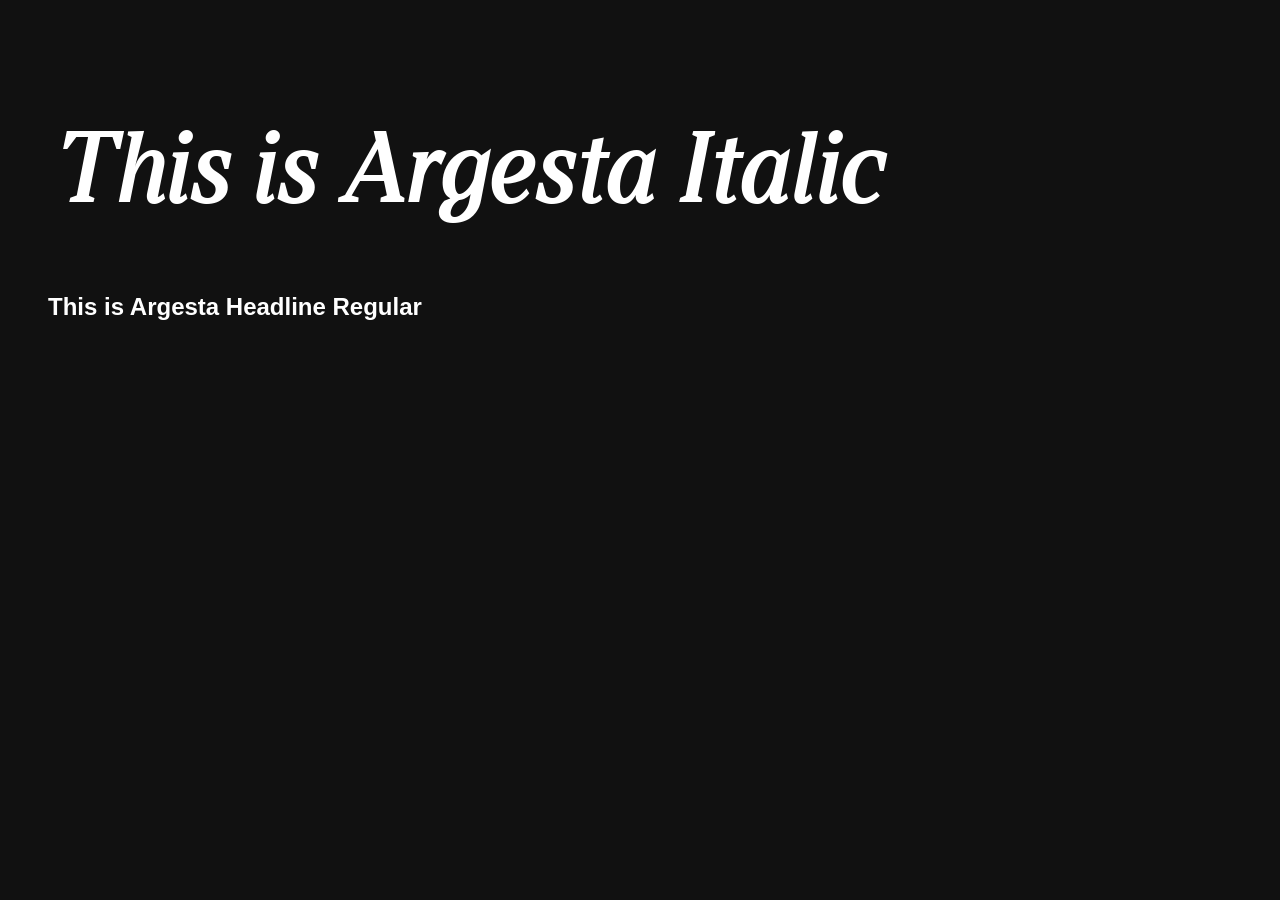
<file: test.html>
<!DOCTYPE html>
<html lang="en">
<head>
  <meta charset="UTF-8" />
  <title>Argesta Font Test</title>

  <style>
    @font-face {
      font-family: 'argesta_headlineRgIt';
      src: url('assets/fonts/Argesta_Webfont/argestaheadline-regularitalic-webfont.woff2') format('woff2'),
           url('assets/fonts/Argesta_Webfont/argestaheadline-regularitalic-webfont.woff') format('woff');
      font-weight: normal;
      font-style: normal;
    }

    body {
      background: #111;
      color: white;
      font-family: Arial, sans-serif;
      padding: 40px;
    }

    h1 {
      font-family: 'argesta_headlineRgIt', serif;
      font-size: 96px;
    }
  </style>
</head>
<body>
  <h1>This is Argesta Italic</h1>
  <h2>This is Argesta Headline Regular</h2>
</body>
</html>
</file>
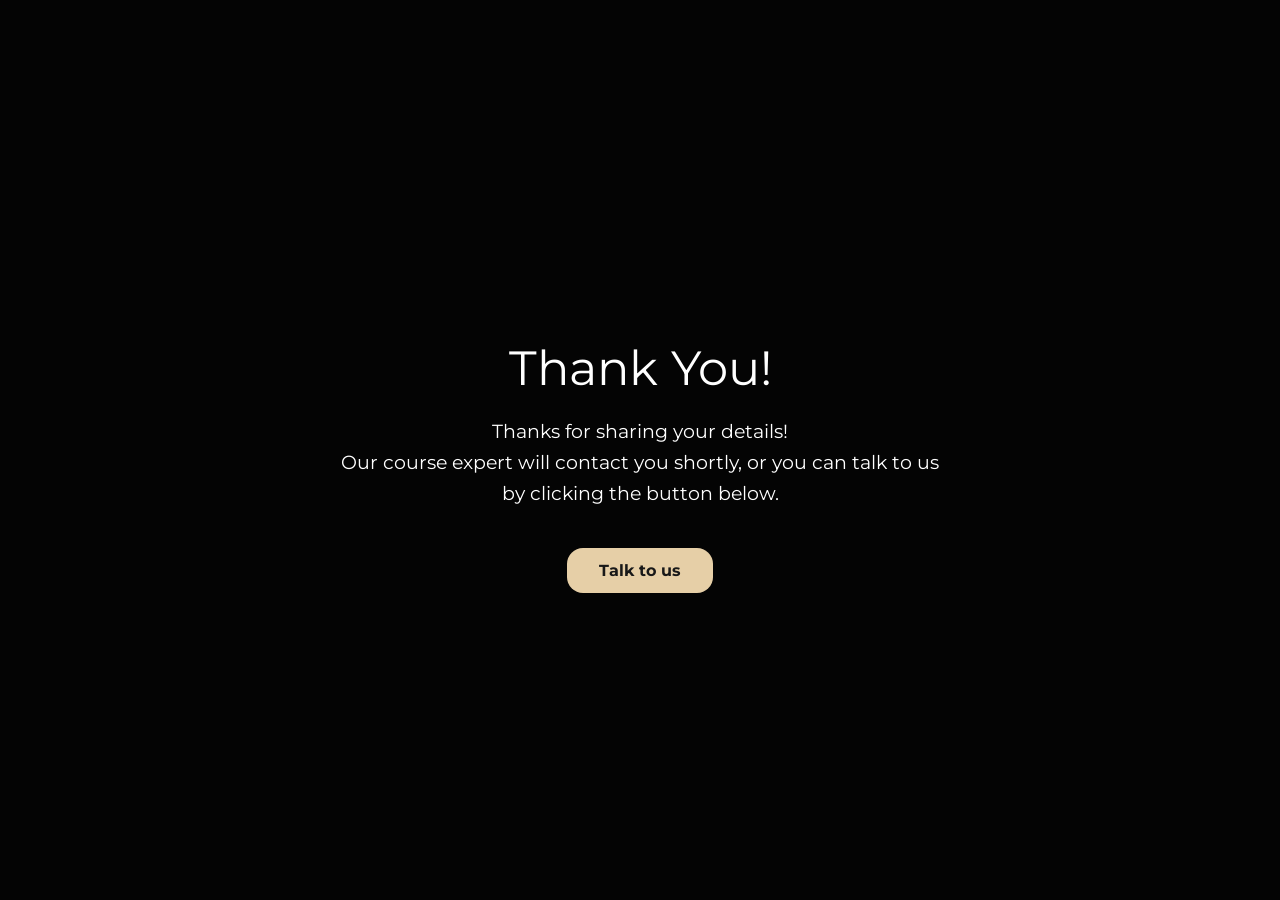
<file: thankyou.html>
<!DOCTYPE html><html lang="en"><head><meta charset="UTF-8"><meta name="viewport" content="width=device-width,initial-scale=1"><title>Thank You | L'Amour</title><link href="https://fonts.googleapis.com/css2?family=Montserrat:wght@400;700&display=swap" rel="stylesheet"><link href="https://fonts.cdnfonts.com/css/argesta-headline" rel="stylesheet"><style>:root {
            --primary: #e6cfa7;
            --dark: #181818;
            --accent: #bfa77a;
            --font-headline: 'Argesta Headline', 'Montserrat', serif;
            --font-body: 'Montserrat', sans-serif;
        }
        body {
            display: flex;
            justify-content: center;
            align-items: center;
            min-height: 100vh;
            background-color: #040404;
            color: #fff;
            text-align: center;
            font-family: var(--font-body);
            margin: 0;
            padding: 20px;
            box-sizing: border-box;
        }
        .thank-you-container {
            max-width: 600px;
        }
        .thank-you-title {
            font-family: var(--font-headline);
            font-size: 3rem;
            margin-bottom: 1rem;
            font-weight: 400;
        }
        .thank-you-message {
            font-size: 1.2rem;
            line-height: 1.6;
            margin-bottom: 2.5rem;
        }
        .back-link {
            display: inline-block;
            padding: 0.8rem 2rem;
            background: var(--primary);
            color: var(--dark);
            text-decoration: none;
            font-weight: 700;
            border-radius: 16px;
            transition: background 0.2s;
        }
        .back-link:hover {
            background: var(--accent);
        }</style></head><body><div class="thank-you-container"><h1 class="thank-you-title">
        Thank You!</h1><p class="thank-you-message">
        Thanks for sharing your details! <br>Our course expert will contact you shortly, or you can talk to us by clicking the button below. </p>
        <a href="tel:+971562454699" class="back-link">Talk to us</a>
</div>


<!-- <script>// Redirect to the home page after 15 seconds
    setTimeout(function() {
        window.location.href = 'index.html';
    }, 15000); // 15000 milliseconds = 15 seconds</script> -->

</body></html>
</file>
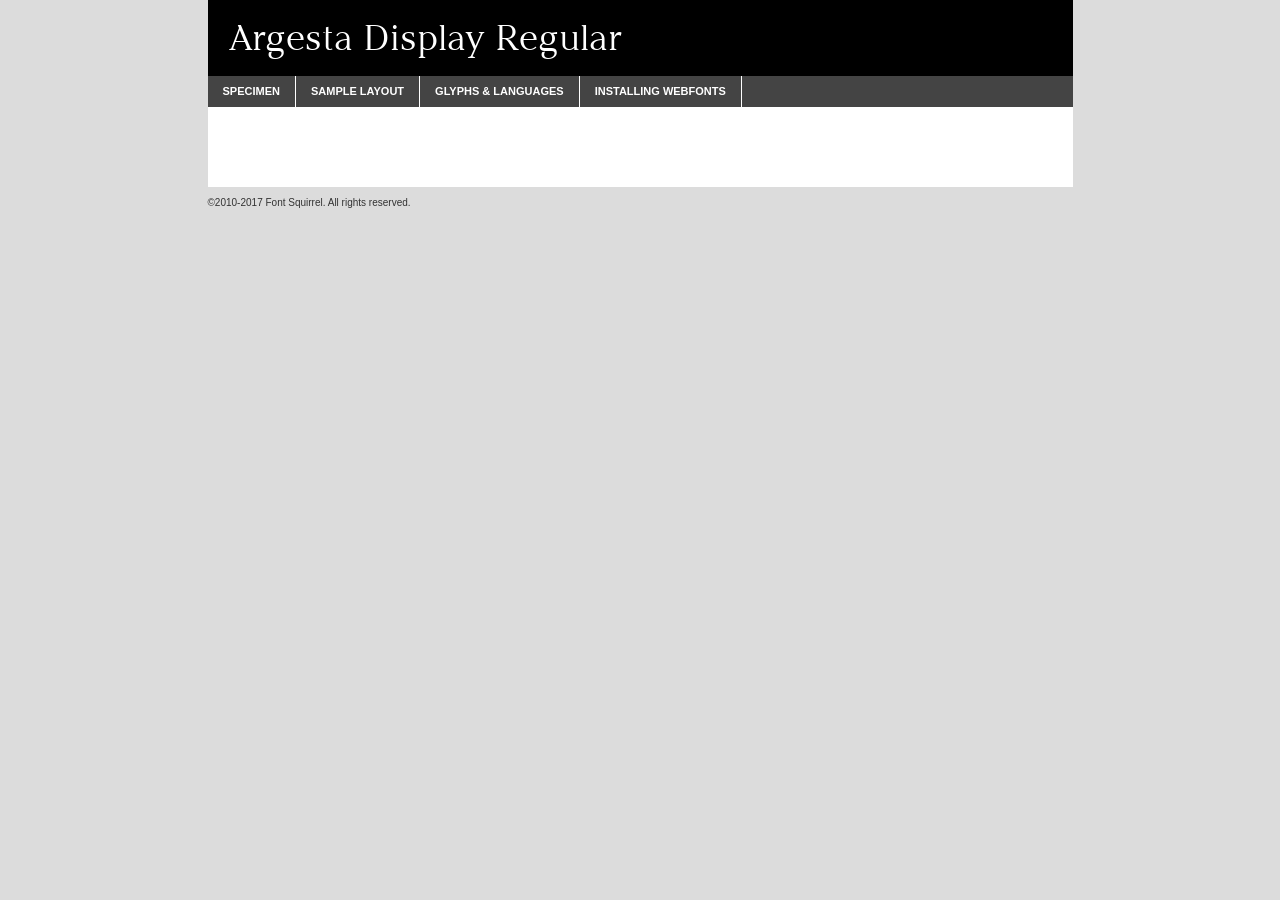
<file: assets/fonts/Argesta_Webfont/argestadisplay-regular-demo(1).html>
<!DOCTYPE html PUBLIC "-//W3C//DTD XHTML 1.0 Transitional//EN"
	"http://www.w3.org/TR/xhtml1/DTD/xhtml1-transitional.dtd">

<html xmlns="http://www.w3.org/1999/xhtml" xml:lang="en" lang="en">
<head>
	<meta http-equiv="Content-Type" content="text/html; charset=utf-8" />
	<script src="http://ajax.googleapis.com/ajax/libs/jquery/1.7.2/jquery.min.js" type="text/javascript" charset="utf-8"></script>
	<script type="text/javascript">
	(function($){$.fn.easyTabs=function(option){var param=jQuery.extend({fadeSpeed:"fast",defaultContent:1,activeClass:'active'},option);$(this).each(function(){var thisId="#"+this.id;if(param.defaultContent==''){param.defaultContent=1;}
	if(typeof param.defaultContent=="number")
	{var defaultTab=$(thisId+" .tabs li:eq("+(param.defaultContent-1)+") a").attr('href').substr(1);}else{var defaultTab=param.defaultContent;}
	$(thisId+" .tabs li a").each(function(){var tabToHide=$(this).attr('href').substr(1);$("#"+tabToHide).addClass('easytabs-tab-content');});hideAll();changeContent(defaultTab);function hideAll(){$(thisId+" .easytabs-tab-content").hide();}
	function changeContent(tabId){hideAll();$(thisId+" .tabs li").removeClass(param.activeClass);$(thisId+" .tabs li a[href=#"+tabId+"]").closest('li').addClass(param.activeClass);if(param.fadeSpeed!="none")
	{$(thisId+" #"+tabId).fadeIn(param.fadeSpeed);}else{$(thisId+" #"+tabId).show();}}
	$(thisId+" .tabs li").click(function(){var tabId=$(this).find('a').attr('href').substr(1);changeContent(tabId);return false;});});}})(jQuery);
	</script>
	<link rel="stylesheet" href="specimen_files/specimen_stylesheet.css" type="text/css" charset="utf-8" />
	<link rel="stylesheet" href="stylesheet.css" type="text/css" charset="utf-8" />

	<style type="text/css">
					body{
				font-family: 'argesta_displayregular';
							}
		</style>

	<title>Argesta Display Regular Specimen</title>
	
	
	<script type="text/javascript" charset="utf-8">
		$(document).ready(function() {
			$('#container').easyTabs({defaultContent:1});
		});
	</script>
</head>

<body>
<div id="container">
	<div id="header">
		Argesta Display Regular	</div>
	<ul class="tabs">
		<li><a href="#specimen">Specimen</a></li>
		<li><a href="#layout">Sample Layout</a></li>
				<li><a href="#glyphs">Glyphs &amp; Languages</a></li>
		<li><a href="#installing">Installing Webfonts</a></li>
		
	</ul>
	
	<div id="main_content">

		
			<div id="specimen">
		
				<div class="section">
					<div class="grid12 firstcol">
						<div class="huge">AaBb</div>
					</div>
				</div>
		
				<div class="section">
					<div class="glyph_range">A&#x200B;B&#x200b;C&#x200b;D&#x200b;E&#x200b;F&#x200b;G&#x200b;H&#x200b;I&#x200b;J&#x200b;K&#x200b;L&#x200b;M&#x200b;N&#x200b;O&#x200b;P&#x200b;Q&#x200b;R&#x200b;S&#x200b;T&#x200b;U&#x200b;V&#x200b;W&#x200b;X&#x200b;Y&#x200b;Z&#x200b;a&#x200b;b&#x200b;c&#x200b;d&#x200b;e&#x200b;f&#x200b;g&#x200b;h&#x200b;i&#x200b;j&#x200b;k&#x200b;l&#x200b;m&#x200b;n&#x200b;o&#x200b;p&#x200b;q&#x200b;r&#x200b;s&#x200b;t&#x200b;u&#x200b;v&#x200b;w&#x200b;x&#x200b;y&#x200b;z&#x200b;1&#x200b;2&#x200b;3&#x200b;4&#x200b;5&#x200b;6&#x200b;7&#x200b;8&#x200b;9&#x200b;0&#x200b;&amp;&#x200b;.&#x200b;,&#x200b;?&#x200b;!&#x200b;&#64;&#x200b;(&#x200b;)&#x200b;#&#x200b;$&#x200b;%&#x200b;*&#x200b;+&#x200b;-&#x200b;=&#x200b;:&#x200b;;</div>
				</div>
				<div class="section">
					<div class="grid12 firstcol">
						<table class="sample_table">
							<tr><td>10</td><td class="size10">abcdefghijklmnopqrstuvwxyzABCDEFGHIJKLMNOPQRSTUVWXYZ0123456789abcdefghijklmnopqrstuvwxyzABCDEFGHIJKLMNOPQRSTUVWXYZ0123456789abcdefghijklmnopqrstuvwxyzABCDEFGHIJKLMNOPQRSTUVWXYZ</td></tr>
							<tr><td>11</td><td class="size11">abcdefghijklmnopqrstuvwxyzABCDEFGHIJKLMNOPQRSTUVWXYZ0123456789abcdefghijklmnopqrstuvwxyzABCDEFGHIJKLMNOPQRSTUVWXYZ0123456789abcdefghijklmnopqrstuvwxyzABCDEFGHIJKLMNOPQRSTUVWXYZ</td></tr>
							<tr><td>12</td><td class="size12">abcdefghijklmnopqrstuvwxyzABCDEFGHIJKLMNOPQRSTUVWXYZ0123456789abcdefghijklmnopqrstuvwxyzABCDEFGHIJKLMNOPQRSTUVWXYZ0123456789abcdefghijklmnopqrstuvwxyzABCDEFGHIJKLMNOPQRSTUVWXYZ</td></tr>
							<tr><td>13</td><td class="size13">abcdefghijklmnopqrstuvwxyzABCDEFGHIJKLMNOPQRSTUVWXYZ0123456789abcdefghijklmnopqrstuvwxyzABCDEFGHIJKLMNOPQRSTUVWXYZ0123456789abcdefghijklmnopqrstuvwxyzABCDEFGHIJKLMNOPQRSTUVWXYZ</td></tr>
							<tr><td>14</td><td class="size14">abcdefghijklmnopqrstuvwxyzABCDEFGHIJKLMNOPQRSTUVWXYZ0123456789abcdefghijklmnopqrstuvwxyzABCDEFGHIJKLMNOPQRSTUVWXYZ0123456789abcdefghijklmnopqrstuvwxyzABCDEFGHIJKLMNOPQRSTUVWXYZ</td></tr>
							<tr><td>16</td><td class="size16">abcdefghijklmnopqrstuvwxyzABCDEFGHIJKLMNOPQRSTUVWXYZ0123456789abcdefghijklmnopqrstuvwxyzABCDEFGHIJKLMNOPQRSTUVWXYZ</td></tr>
							<tr><td>18</td><td class="size18">abcdefghijklmnopqrstuvwxyzABCDEFGHIJKLMNOPQRSTUVWXYZ0123456789abcdefghijklmnopqrstuvwxyzABCDEFGHIJKLMNOPQRSTUVWXYZ</td></tr>
							<tr><td>20</td><td class="size20">abcdefghijklmnopqrstuvwxyzABCDEFGHIJKLMNOPQRSTUVWXYZ0123456789abcdefghijklmnopqrstuvwxyzABCDEFGHIJKLMNOPQRSTUVWXYZ</td></tr>
							<tr><td>24</td><td class="size24">abcdefghijklmnopqrstuvwxyzABCDEFGHIJKLMNOPQRSTUVWXYZ0123456789abcdefghijklmnopqrstuvwxyzABCDEFGHIJKLMNOPQRSTUVWXYZ</td></tr>
							<tr><td>30</td><td class="size30">abcdefghijklmnopqrstuvwxyzABCDEFGHIJKLMNOPQRSTUVWXYZ0123456789abcdefghijklmnopqrstuvwxyzABCDEFGHIJKLMNOPQRSTUVWXYZ</td></tr>
							<tr><td>36</td><td class="size36">abcdefghijklmnopqrstuvwxyzABCDEFGHIJKLMNOPQRSTUVWXYZ0123456789abcdefghijklmnopqrstuvwxyzABCDEFGHIJKLMNOPQRSTUVWXYZ</td></tr>
							<tr><td>48</td><td class="size48">abcdefghijklmnopqrstuvwxyzABCDEFGHIJKLMNOPQRSTUVWXYZ0123456789abcdefghijklmnopqrstuvwxyzABCDEFGHIJKLMNOPQRSTUVWXYZ</td></tr>
							<tr><td>60</td><td class="size60">abcdefghijklmnopqrstuvwxyzABCDEFGHIJKLMNOPQRSTUVWXYZ0123456789abcdefghijklmnopqrstuvwxyzABCDEFGHIJKLMNOPQRSTUVWXYZ</td></tr>
							<tr><td>72</td><td class="size72">abcdefghijklmnopqrstuvwxyzABCDEFGHIJKLMNOPQRSTUVWXYZ0123456789abcdefghijklmnopqrstuvwxyzABCDEFGHIJKLMNOPQRSTUVWXYZ</td></tr>
							<tr><td>90</td><td class="size90">abcdefghijklmnopqrstuvwxyzABCDEFGHIJKLMNOPQRSTUVWXYZ0123456789abcdefghijklmnopqrstuvwxyzABCDEFGHIJKLMNOPQRSTUVWXYZ</td></tr>
						</table>
				
					</div>
			
				</div>
		
		
		
								<div class="section" id="bodycomparison">


										<div id="xheight">
				<div class="fontbody">&#x25FC;&#x25FC;&#x25FC;&#x25FC;&#x25FC;&#x25FC;&#x25FC;&#x25FC;&#x25FC;&#x25FC;&#x25FC;&#x25FC;&#x25FC;&#x25FC;&#x25FC;&#x25FC;&#x25FC;&#x25FC;&#x25FC;&#x25FC;&#x25FC;&#x25FC;&#x25FC;&#x25FC;&#x25FC;&#x25FC;&#x25FC;&#x25FC;&#x25FC;&#x25FC;&#x25FC;&#x25FC;&#x25FC;&#x25FC;&#x25FC;&#x25FC;&#x25FC;&#x25FC;&#x25FC;&#x25FC;&#x25FC;&#x25FC;&#x25FC;&#x25FC;&#x25FC;&#x25FC;&#x25FC;&#x25FC;&#x25FC;&#x25FC;&#x25FC;&#x25FC;&#x25FC;&#x25FC;&#x25FC;&#x25FC;&#x25FC;&#x25FC;&#x25FC;&#x25FC;&#x25FC;&#x25FC;&#x25FC;&#x25FC;&#x25FC;&#x25FC;&#x25FC;&#x25FC;&#x25FC;&#x25FC;&#x25FC;&#x25FC;&#x25FC;&#x25FC;&#x25FC;&#x25FC;&#x25FC;&#x25FC;&#x25FC;&#x25FC;&#x25FC;&#x25FC;&#x25FC;&#x25FC;&#x25FC;&#x25FC;&#x25FC;&#x25FC;&#x25FC;&#x25FC;&#x25FC;&#x25FC;&#x25FC;&#x25FC;&#x25FC;&#x25FC;&#x25FC;&#x25FC;&#x25FC;body</div><div class="arialbody">body</div><div class="verdanabody">body</div><div class="georgiabody">body</div></div>
										<div class="fontbody" style="z-index:1">
											body<span>Argesta Display Regular</span>
										</div>
										<div class="arialbody" style="z-index:1">
											body<span>Arial</span>
										</div>
										<div class="verdanabody" style="z-index:1">
											body<span>Verdana</span>
										</div>
										<div class="georgiabody" style="z-index:1">
											body<span>Georgia</span>
										</div>



								</div>
		
		
				<div class="section psample psample_row1" id="">
					
					<div class="grid2 firstcol">
						<p class="size10"><span>10.</span>Aenean lacinia bibendum nulla sed consectetur. Fusce dapibus, tellus ac cursus commodo, tortor mauris condimentum nibh, ut fermentum massa justo sit amet risus. Nullam id dolor id nibh ultricies vehicula ut id elit. Cum sociis natoque penatibus et magnis dis parturient montes, nascetur ridiculus mus. Nulla vitae elit libero, a pharetra augue.</p>
			
					</div>
					<div class="grid3">
						<p class="size11"><span>11.</span>Aenean lacinia bibendum nulla sed consectetur. Fusce dapibus, tellus ac cursus commodo, tortor mauris condimentum nibh, ut fermentum massa justo sit amet risus. Nullam id dolor id nibh ultricies vehicula ut id elit. Cum sociis natoque penatibus et magnis dis parturient montes, nascetur ridiculus mus. Nulla vitae elit libero, a pharetra augue.</p>
			
					</div>
					<div class="grid3">
						<p class="size12"><span>12.</span>Aenean lacinia bibendum nulla sed consectetur. Fusce dapibus, tellus ac cursus commodo, tortor mauris condimentum nibh, ut fermentum massa justo sit amet risus. Nullam id dolor id nibh ultricies vehicula ut id elit. Cum sociis natoque penatibus et magnis dis parturient montes, nascetur ridiculus mus. Nulla vitae elit libero, a pharetra augue.</p>
			
					</div>
					<div class="grid4">
						<p class="size13"><span>13.</span>Aenean lacinia bibendum nulla sed consectetur. Fusce dapibus, tellus ac cursus commodo, tortor mauris condimentum nibh, ut fermentum massa justo sit amet risus. Nullam id dolor id nibh ultricies vehicula ut id elit. Cum sociis natoque penatibus et magnis dis parturient montes, nascetur ridiculus mus. Nulla vitae elit libero, a pharetra augue.</p>
			
					</div>
					<div class="white_blend"></div>
					
				</div>
				<div class="section psample psample_row2" id="">
					<div class="grid3 firstcol">
						<p class="size14"><span>14.</span>Aenean lacinia bibendum nulla sed consectetur. Fusce dapibus, tellus ac cursus commodo, tortor mauris condimentum nibh, ut fermentum massa justo sit amet risus. Nullam id dolor id nibh ultricies vehicula ut id elit. Cum sociis natoque penatibus et magnis dis parturient montes, nascetur ridiculus mus. Nulla vitae elit libero, a pharetra augue.</p>
			
					</div>
					<div class="grid4">
						<p class="size16"><span>16.</span>Aenean lacinia bibendum nulla sed consectetur. Fusce dapibus, tellus ac cursus commodo, tortor mauris condimentum nibh, ut fermentum massa justo sit amet risus. Nullam id dolor id nibh ultricies vehicula ut id elit. Cum sociis natoque penatibus et magnis dis parturient montes, nascetur ridiculus mus. Nulla vitae elit libero, a pharetra augue.</p>
			
					</div>
					<div class="grid5">
						<p class="size18"><span>18.</span>Aenean lacinia bibendum nulla sed consectetur. Fusce dapibus, tellus ac cursus commodo, tortor mauris condimentum nibh, ut fermentum massa justo sit amet risus. Nullam id dolor id nibh ultricies vehicula ut id elit. Cum sociis natoque penatibus et magnis dis parturient montes, nascetur ridiculus mus. Nulla vitae elit libero, a pharetra augue.</p>
			
					</div>

					<div class="white_blend"></div>

				</div>
				
				<div class="section psample psample_row3" id="">
					<div class="grid5 firstcol">
						<p class="size20"><span>20.</span>Aenean lacinia bibendum nulla sed consectetur. Fusce dapibus, tellus ac cursus commodo, tortor mauris condimentum nibh, ut fermentum massa justo sit amet risus. Nullam id dolor id nibh ultricies vehicula ut id elit. Cum sociis natoque penatibus et magnis dis parturient montes, nascetur ridiculus mus. Nulla vitae elit libero, a pharetra augue.</p>
					</div>
					<div class="grid7">
						<p class="size24"><span>24.</span>Aenean lacinia bibendum nulla sed consectetur. Fusce dapibus, tellus ac cursus commodo, tortor mauris condimentum nibh, ut fermentum massa justo sit amet risus. Nullam id dolor id nibh ultricies vehicula ut id elit. Cum sociis natoque penatibus et magnis dis parturient montes, nascetur ridiculus mus. Nulla vitae elit libero, a pharetra augue.</p>
					</div>
					
					<div class="white_blend"></div>
					
				</div>
				
				<div class="section psample psample_row4" id="">
					<div class="grid12 firstcol">
						<p class="size30"><span>30.</span>Aenean lacinia bibendum nulla sed consectetur. Fusce dapibus, tellus ac cursus commodo, tortor mauris condimentum nibh, ut fermentum massa justo sit amet risus. Nullam id dolor id nibh ultricies vehicula ut id elit. Cum sociis natoque penatibus et magnis dis parturient montes, nascetur ridiculus mus. Nulla vitae elit libero, a pharetra augue.</p>
					</div>
					<div class="white_blend"></div>
					
				</div>
				
				
				
				<div class="section psample psample_row1 fullreverse">
					<div class="grid2 firstcol">
						<p class="size10"><span>10.</span>Aenean lacinia bibendum nulla sed consectetur. Fusce dapibus, tellus ac cursus commodo, tortor mauris condimentum nibh, ut fermentum massa justo sit amet risus. Nullam id dolor id nibh ultricies vehicula ut id elit. Cum sociis natoque penatibus et magnis dis parturient montes, nascetur ridiculus mus. Nulla vitae elit libero, a pharetra augue.</p>
			
					</div>
					<div class="grid3">
						<p class="size11"><span>11.</span>Aenean lacinia bibendum nulla sed consectetur. Fusce dapibus, tellus ac cursus commodo, tortor mauris condimentum nibh, ut fermentum massa justo sit amet risus. Nullam id dolor id nibh ultricies vehicula ut id elit. Cum sociis natoque penatibus et magnis dis parturient montes, nascetur ridiculus mus. Nulla vitae elit libero, a pharetra augue.</p>
			
					</div>
					<div class="grid3">
						<p class="size12"><span>12.</span>Aenean lacinia bibendum nulla sed consectetur. Fusce dapibus, tellus ac cursus commodo, tortor mauris condimentum nibh, ut fermentum massa justo sit amet risus. Nullam id dolor id nibh ultricies vehicula ut id elit. Cum sociis natoque penatibus et magnis dis parturient montes, nascetur ridiculus mus. Nulla vitae elit libero, a pharetra augue.</p>
			
					</div>
					<div class="grid4">
						<p class="size13"><span>13.</span>Aenean lacinia bibendum nulla sed consectetur. Fusce dapibus, tellus ac cursus commodo, tortor mauris condimentum nibh, ut fermentum massa justo sit amet risus. Nullam id dolor id nibh ultricies vehicula ut id elit. Cum sociis natoque penatibus et magnis dis parturient montes, nascetur ridiculus mus. Nulla vitae elit libero, a pharetra augue.</p>
			
					</div>
					<div class="black_blend"></div>
					
				</div>
				
				<div class="section psample psample_row2 fullreverse">
					<div class="grid3 firstcol">
						<p class="size14"><span>14.</span>Aenean lacinia bibendum nulla sed consectetur. Fusce dapibus, tellus ac cursus commodo, tortor mauris condimentum nibh, ut fermentum massa justo sit amet risus. Nullam id dolor id nibh ultricies vehicula ut id elit. Cum sociis natoque penatibus et magnis dis parturient montes, nascetur ridiculus mus. Nulla vitae elit libero, a pharetra augue.</p>
			
					</div>
					<div class="grid4">
						<p class="size16"><span>16.</span>Aenean lacinia bibendum nulla sed consectetur. Fusce dapibus, tellus ac cursus commodo, tortor mauris condimentum nibh, ut fermentum massa justo sit amet risus. Nullam id dolor id nibh ultricies vehicula ut id elit. Cum sociis natoque penatibus et magnis dis parturient montes, nascetur ridiculus mus. Nulla vitae elit libero, a pharetra augue.</p>
			
					</div>
					<div class="grid5">
						<p class="size18"><span>18.</span>Aenean lacinia bibendum nulla sed consectetur. Fusce dapibus, tellus ac cursus commodo, tortor mauris condimentum nibh, ut fermentum massa justo sit amet risus. Nullam id dolor id nibh ultricies vehicula ut id elit. Cum sociis natoque penatibus et magnis dis parturient montes, nascetur ridiculus mus. Nulla vitae elit libero, a pharetra augue.</p>
			
					</div>
					<div class="black_blend"></div>

				</div>
				
				<div class="section psample fullreverse psample_row3" id="">
					<div class="grid5 firstcol">
						<p class="size20"><span>20.</span>Aenean lacinia bibendum nulla sed consectetur. Fusce dapibus, tellus ac cursus commodo, tortor mauris condimentum nibh, ut fermentum massa justo sit amet risus. Nullam id dolor id nibh ultricies vehicula ut id elit. Cum sociis natoque penatibus et magnis dis parturient montes, nascetur ridiculus mus. Nulla vitae elit libero, a pharetra augue.</p>
					</div>
					<div class="grid7">
						<p class="size24"><span>24.</span>Aenean lacinia bibendum nulla sed consectetur. Fusce dapibus, tellus ac cursus commodo, tortor mauris condimentum nibh, ut fermentum massa justo sit amet risus. Nullam id dolor id nibh ultricies vehicula ut id elit. Cum sociis natoque penatibus et magnis dis parturient montes, nascetur ridiculus mus. Nulla vitae elit libero, a pharetra augue.</p>
					</div>
					
					<div class="black_blend"></div>
					
				</div>
				
				<div class="section psample fullreverse psample_row4" id="" style="border-bottom: 20px #000 solid;">
					<div class="grid12 firstcol">
						<p class="size30"><span>30.</span>Aenean lacinia bibendum nulla sed consectetur. Fusce dapibus, tellus ac cursus commodo, tortor mauris condimentum nibh, ut fermentum massa justo sit amet risus. Nullam id dolor id nibh ultricies vehicula ut id elit. Cum sociis natoque penatibus et magnis dis parturient montes, nascetur ridiculus mus. Nulla vitae elit libero, a pharetra augue.</p>
					</div>
					<div class="black_blend"></div>
					
				</div>
				
				
				
				
			</div>
			
			<div id="layout">
				
				<div class="section">
					
					<div class="grid12 firstcol">
						<h1>Lorem Ipsum Dolor</h1>
						<h2>Etiam porta sem malesuada magna mollis euismod</h2>
						
						<p class="byline">By <a href="#link">Aenean Lacinia</a></p>
					</div>
				</div>
				<div class="section">
					<div class="grid8 firstcol">
						<p class="large">Donec sed odio dui. Morbi leo risus, porta ac consectetur ac, vestibulum at eros. Fusce dapibus, tellus ac cursus commodo, tortor mauris condimentum nibh, ut fermentum massa justo sit amet risus. </p>

						
						<h3>Pellentesque ornare sem</h3>

						<p>Maecenas sed diam eget risus varius blandit sit amet non magna. Maecenas faucibus mollis interdum. Donec ullamcorper nulla non metus auctor fringilla. Nullam id dolor id nibh ultricies vehicula ut id elit. Nullam id dolor id nibh ultricies vehicula ut id elit. </p>

						<p>Aenean eu leo quam. Pellentesque ornare sem lacinia quam venenatis vestibulum. Lorem ipsum dolor sit amet, consectetur adipiscing elit. Cum sociis natoque penatibus et magnis dis parturient montes, nascetur ridiculus mus. </p>

						<p>Nulla vitae elit libero, a pharetra augue. Praesent commodo cursus magna, vel scelerisque nisl consectetur et. Aenean lacinia bibendum nulla sed consectetur. </p>

						<p>Nullam quis risus eget urna mollis ornare vel eu leo. Nullam quis risus eget urna mollis ornare vel eu leo. Maecenas sed diam eget risus varius blandit sit amet non magna. Donec ullamcorper nulla non metus auctor fringilla. </p>

						<h3>Cras mattis consectetur</h3>

						<p>Aenean eu leo quam. Pellentesque ornare sem lacinia quam venenatis vestibulum. Aenean lacinia bibendum nulla sed consectetur. Integer posuere erat a ante venenatis dapibus posuere velit aliquet. Cras mattis consectetur purus sit amet fermentum. </p>

						<p>Nullam id dolor id nibh ultricies vehicula ut id elit. Nullam quis risus eget urna mollis ornare vel eu leo. Cras mattis consectetur purus sit amet fermentum.</p>
					</div>
					
					<div class="grid4 sidebar">
						
						<div class="box reverse">
							<p class="last">Nullam quis risus eget urna mollis ornare vel eu leo. Donec ullamcorper nulla non metus auctor fringilla. Cras mattis consectetur purus sit amet fermentum. Sed posuere consectetur est at lobortis. Lorem ipsum dolor sit amet, consectetur adipiscing elit. </p>
						</div>
						
						<p class="caption">Maecenas sed diam eget risus varius.</p>

						<p>Vestibulum id ligula porta felis euismod semper. Integer posuere erat a ante venenatis dapibus posuere velit aliquet. Vestibulum id ligula porta felis euismod semper. Sed posuere consectetur est at lobortis. Maecenas sed diam eget risus varius blandit sit amet non magna. Fusce dapibus, tellus ac cursus commodo, tortor mauris condimentum nibh, ut fermentum massa justo sit amet risus. </p>

					

						<p>Duis mollis, est non commodo luctus, nisi erat porttitor ligula, eget lacinia odio sem nec elit. Aenean lacinia bibendum nulla sed consectetur. Vivamus sagittis lacus vel augue laoreet rutrum faucibus dolor auctor. Aenean lacinia bibendum nulla sed consectetur. Nullam quis risus eget urna mollis ornare vel eu leo. </p>

						<p>Praesent commodo cursus magna, vel scelerisque nisl consectetur et. Donec ullamcorper nulla non metus auctor fringilla. Maecenas faucibus mollis interdum. Fusce dapibus, tellus ac cursus commodo, tortor mauris condimentum nibh, ut fermentum massa justo sit amet risus. </p>

					</div>
				</div>
				
			</div>


			



		<div id="glyphs">
			<div class="section">
				<div class="grid12 firstcol">
			
				<h1>Language Support</h1>
				<p>The subset of Argesta Display Regular in this kit supports the following languages:<br />
			
					Afrikaans, Albanian, Basque, Belarusian_lacinka, Bosnian, Breton, Catalan, Chamorro, Chichewa_nyanja, Croatian, Czech, Danish, Dutch, English, Esperanto, Estonian, Faroese, Finnish, French, Frisian, Galician, German, Hungarian, Icelandic, Italian, Latvian, Lithuanian, Malagasy, Maltese, Norwegian, Polish, Portuguese, Romanian, Serbian, Slovak, Slovenian, Spanish, Turkish, Welsh, Alsatian, Aragonese, Arapaho, Aromanian, Arrernte, Asturian, Aymara, Bislama, Cebuano, Cheyenne, Cimbrian, Corsican, Fijian, French_creole, Friulian, Genoese, Gilbertese, Greenlandic, Haitian_creole, Hawaiian, Hiligaynon, Hmong, Hopi, Ibanag, Iloko_ilokano, Indonesian, Interglossa_glosa, Interlingua, Irish_gaelic, Istro-romanian, Jerriais, Kashubian, Kurdish_kurmanji, Ladin, Lojban, Lombard, Low_saxon, Luxembourgeois, Malay_latinized, Manx, Maori, Megleno-romanian, Mohawk, Nahuatl, Norfolk_pitcairnese, Northern_sotho, Occitan, Oromo, Pangasinan, Papiamento, Piedmontese, Potawatomi, Quechua, Rhaeto-romance, Romansh, Rotokas, Sami_inari, Sami_lule, Samoan, Sardinian, Scots_gaelic, Seychelles_creole, Shona, Sicilian, Somali, Southern_ndebele, Southern_sotho, Swahili, Swati_swazi, Tagalog_filipino_pilipino, Tahitian, Tausug, Tetum, Tok_pisin, Tongan, Tswana, Turkmen, Turkmen_latinized, Tuvaluan, Uyghur_latinized, Veps, Volapuk, Votic_latinized, Walloon, Warlpiri, Xhosa, Yapese, Zulu, Latinbasic, Ubasic, Demo				</p>
				<h1>Glyph Chart</h1>
				<p>The subset of Argesta Display Regular in this kit includes all the glyphs listed below. Unicode entities are included above each glyph to help you insert individual characters into your layout.</p>
				<div id="glyph_chart">
			
																				 <div><p>&amp;#32;</p>&#32;</div>
																				 <div><p>&amp;#33;</p>&#33;</div>
																				 <div><p>&amp;#34;</p>&#34;</div>
																				 <div><p>&amp;#35;</p>&#35;</div>
																				 <div><p>&amp;#36;</p>&#36;</div>
																				 <div><p>&amp;#37;</p>&#37;</div>
																				 <div><p>&amp;#38;</p>&#38;</div>
																				 <div><p>&amp;#39;</p>&#39;</div>
																				 <div><p>&amp;#40;</p>&#40;</div>
																				 <div><p>&amp;#41;</p>&#41;</div>
																				 <div><p>&amp;#42;</p>&#42;</div>
																				 <div><p>&amp;#43;</p>&#43;</div>
																				 <div><p>&amp;#44;</p>&#44;</div>
																				 <div><p>&amp;#45;</p>&#45;</div>
																				 <div><p>&amp;#46;</p>&#46;</div>
																				 <div><p>&amp;#47;</p>&#47;</div>
																				 <div><p>&amp;#48;</p>&#48;</div>
																				 <div><p>&amp;#49;</p>&#49;</div>
																				 <div><p>&amp;#50;</p>&#50;</div>
																				 <div><p>&amp;#51;</p>&#51;</div>
																				 <div><p>&amp;#52;</p>&#52;</div>
																				 <div><p>&amp;#53;</p>&#53;</div>
																				 <div><p>&amp;#54;</p>&#54;</div>
																				 <div><p>&amp;#55;</p>&#55;</div>
																				 <div><p>&amp;#56;</p>&#56;</div>
																				 <div><p>&amp;#57;</p>&#57;</div>
																				 <div><p>&amp;#58;</p>&#58;</div>
																				 <div><p>&amp;#59;</p>&#59;</div>
																				 <div><p>&amp;#60;</p>&#60;</div>
																				 <div><p>&amp;#61;</p>&#61;</div>
																				 <div><p>&amp;#62;</p>&#62;</div>
																				 <div><p>&amp;#63;</p>&#63;</div>
																				 <div><p>&amp;#64;</p>&#64;</div>
																				 <div><p>&amp;#65;</p>&#65;</div>
																				 <div><p>&amp;#66;</p>&#66;</div>
																				 <div><p>&amp;#67;</p>&#67;</div>
																				 <div><p>&amp;#68;</p>&#68;</div>
																				 <div><p>&amp;#69;</p>&#69;</div>
																				 <div><p>&amp;#70;</p>&#70;</div>
																				 <div><p>&amp;#71;</p>&#71;</div>
																				 <div><p>&amp;#72;</p>&#72;</div>
																				 <div><p>&amp;#73;</p>&#73;</div>
																				 <div><p>&amp;#74;</p>&#74;</div>
																				 <div><p>&amp;#75;</p>&#75;</div>
																				 <div><p>&amp;#76;</p>&#76;</div>
																				 <div><p>&amp;#77;</p>&#77;</div>
																				 <div><p>&amp;#78;</p>&#78;</div>
																				 <div><p>&amp;#79;</p>&#79;</div>
																				 <div><p>&amp;#80;</p>&#80;</div>
																				 <div><p>&amp;#81;</p>&#81;</div>
																				 <div><p>&amp;#82;</p>&#82;</div>
																				 <div><p>&amp;#83;</p>&#83;</div>
																				 <div><p>&amp;#84;</p>&#84;</div>
																				 <div><p>&amp;#85;</p>&#85;</div>
																				 <div><p>&amp;#86;</p>&#86;</div>
																				 <div><p>&amp;#87;</p>&#87;</div>
																				 <div><p>&amp;#88;</p>&#88;</div>
																				 <div><p>&amp;#89;</p>&#89;</div>
																				 <div><p>&amp;#90;</p>&#90;</div>
																				 <div><p>&amp;#91;</p>&#91;</div>
																				 <div><p>&amp;#92;</p>&#92;</div>
																				 <div><p>&amp;#93;</p>&#93;</div>
																				 <div><p>&amp;#94;</p>&#94;</div>
																				 <div><p>&amp;#95;</p>&#95;</div>
																				 <div><p>&amp;#96;</p>&#96;</div>
																				 <div><p>&amp;#97;</p>&#97;</div>
																				 <div><p>&amp;#98;</p>&#98;</div>
																				 <div><p>&amp;#99;</p>&#99;</div>
																				 <div><p>&amp;#100;</p>&#100;</div>
																				 <div><p>&amp;#101;</p>&#101;</div>
																				 <div><p>&amp;#102;</p>&#102;</div>
																				 <div><p>&amp;#103;</p>&#103;</div>
																				 <div><p>&amp;#104;</p>&#104;</div>
																				 <div><p>&amp;#105;</p>&#105;</div>
																				 <div><p>&amp;#106;</p>&#106;</div>
																				 <div><p>&amp;#107;</p>&#107;</div>
																				 <div><p>&amp;#108;</p>&#108;</div>
																				 <div><p>&amp;#109;</p>&#109;</div>
																				 <div><p>&amp;#110;</p>&#110;</div>
																				 <div><p>&amp;#111;</p>&#111;</div>
																				 <div><p>&amp;#112;</p>&#112;</div>
																				 <div><p>&amp;#113;</p>&#113;</div>
																				 <div><p>&amp;#114;</p>&#114;</div>
																				 <div><p>&amp;#115;</p>&#115;</div>
																				 <div><p>&amp;#116;</p>&#116;</div>
																				 <div><p>&amp;#117;</p>&#117;</div>
																				 <div><p>&amp;#118;</p>&#118;</div>
																				 <div><p>&amp;#119;</p>&#119;</div>
																				 <div><p>&amp;#120;</p>&#120;</div>
																				 <div><p>&amp;#121;</p>&#121;</div>
																				 <div><p>&amp;#122;</p>&#122;</div>
																				 <div><p>&amp;#123;</p>&#123;</div>
																				 <div><p>&amp;#124;</p>&#124;</div>
																				 <div><p>&amp;#125;</p>&#125;</div>
																				 <div><p>&amp;#126;</p>&#126;</div>
																				 <div><p>&amp;#160;</p>&#160;</div>
																				 <div><p>&amp;#161;</p>&#161;</div>
																				 <div><p>&amp;#162;</p>&#162;</div>
																				 <div><p>&amp;#163;</p>&#163;</div>
																				 <div><p>&amp;#164;</p>&#164;</div>
																				 <div><p>&amp;#165;</p>&#165;</div>
																				 <div><p>&amp;#166;</p>&#166;</div>
																				 <div><p>&amp;#167;</p>&#167;</div>
																				 <div><p>&amp;#168;</p>&#168;</div>
																				 <div><p>&amp;#169;</p>&#169;</div>
																				 <div><p>&amp;#170;</p>&#170;</div>
																				 <div><p>&amp;#171;</p>&#171;</div>
																				 <div><p>&amp;#172;</p>&#172;</div>
																				 <div><p>&amp;#173;</p>&#173;</div>
																				 <div><p>&amp;#174;</p>&#174;</div>
																				 <div><p>&amp;#175;</p>&#175;</div>
																				 <div><p>&amp;#176;</p>&#176;</div>
																				 <div><p>&amp;#177;</p>&#177;</div>
																				 <div><p>&amp;#178;</p>&#178;</div>
																				 <div><p>&amp;#179;</p>&#179;</div>
																				 <div><p>&amp;#180;</p>&#180;</div>
																				 <div><p>&amp;#182;</p>&#182;</div>
																				 <div><p>&amp;#183;</p>&#183;</div>
																				 <div><p>&amp;#184;</p>&#184;</div>
																				 <div><p>&amp;#185;</p>&#185;</div>
																				 <div><p>&amp;#186;</p>&#186;</div>
																				 <div><p>&amp;#187;</p>&#187;</div>
																				 <div><p>&amp;#188;</p>&#188;</div>
																				 <div><p>&amp;#189;</p>&#189;</div>
																				 <div><p>&amp;#190;</p>&#190;</div>
																				 <div><p>&amp;#191;</p>&#191;</div>
																				 <div><p>&amp;#192;</p>&#192;</div>
																				 <div><p>&amp;#193;</p>&#193;</div>
																				 <div><p>&amp;#194;</p>&#194;</div>
																				 <div><p>&amp;#195;</p>&#195;</div>
																				 <div><p>&amp;#196;</p>&#196;</div>
																				 <div><p>&amp;#197;</p>&#197;</div>
																				 <div><p>&amp;#198;</p>&#198;</div>
																				 <div><p>&amp;#199;</p>&#199;</div>
																				 <div><p>&amp;#200;</p>&#200;</div>
																				 <div><p>&amp;#201;</p>&#201;</div>
																				 <div><p>&amp;#202;</p>&#202;</div>
																				 <div><p>&amp;#203;</p>&#203;</div>
																				 <div><p>&amp;#204;</p>&#204;</div>
																				 <div><p>&amp;#205;</p>&#205;</div>
																				 <div><p>&amp;#206;</p>&#206;</div>
																				 <div><p>&amp;#207;</p>&#207;</div>
																				 <div><p>&amp;#208;</p>&#208;</div>
																				 <div><p>&amp;#209;</p>&#209;</div>
																				 <div><p>&amp;#210;</p>&#210;</div>
																				 <div><p>&amp;#211;</p>&#211;</div>
																				 <div><p>&amp;#212;</p>&#212;</div>
																				 <div><p>&amp;#213;</p>&#213;</div>
																				 <div><p>&amp;#214;</p>&#214;</div>
																				 <div><p>&amp;#215;</p>&#215;</div>
																				 <div><p>&amp;#216;</p>&#216;</div>
																				 <div><p>&amp;#217;</p>&#217;</div>
																				 <div><p>&amp;#218;</p>&#218;</div>
																				 <div><p>&amp;#219;</p>&#219;</div>
																				 <div><p>&amp;#220;</p>&#220;</div>
																				 <div><p>&amp;#221;</p>&#221;</div>
																				 <div><p>&amp;#222;</p>&#222;</div>
																				 <div><p>&amp;#223;</p>&#223;</div>
																				 <div><p>&amp;#224;</p>&#224;</div>
																				 <div><p>&amp;#225;</p>&#225;</div>
																				 <div><p>&amp;#226;</p>&#226;</div>
																				 <div><p>&amp;#227;</p>&#227;</div>
																				 <div><p>&amp;#228;</p>&#228;</div>
																				 <div><p>&amp;#229;</p>&#229;</div>
																				 <div><p>&amp;#230;</p>&#230;</div>
																				 <div><p>&amp;#231;</p>&#231;</div>
																				 <div><p>&amp;#232;</p>&#232;</div>
																				 <div><p>&amp;#233;</p>&#233;</div>
																				 <div><p>&amp;#234;</p>&#234;</div>
																				 <div><p>&amp;#235;</p>&#235;</div>
																				 <div><p>&amp;#236;</p>&#236;</div>
																				 <div><p>&amp;#237;</p>&#237;</div>
																				 <div><p>&amp;#238;</p>&#238;</div>
																				 <div><p>&amp;#239;</p>&#239;</div>
																				 <div><p>&amp;#240;</p>&#240;</div>
																				 <div><p>&amp;#241;</p>&#241;</div>
																				 <div><p>&amp;#242;</p>&#242;</div>
																				 <div><p>&amp;#243;</p>&#243;</div>
																				 <div><p>&amp;#244;</p>&#244;</div>
																				 <div><p>&amp;#245;</p>&#245;</div>
																				 <div><p>&amp;#246;</p>&#246;</div>
																				 <div><p>&amp;#247;</p>&#247;</div>
																				 <div><p>&amp;#248;</p>&#248;</div>
																				 <div><p>&amp;#249;</p>&#249;</div>
																				 <div><p>&amp;#250;</p>&#250;</div>
																				 <div><p>&amp;#251;</p>&#251;</div>
																				 <div><p>&amp;#252;</p>&#252;</div>
																				 <div><p>&amp;#253;</p>&#253;</div>
																				 <div><p>&amp;#254;</p>&#254;</div>
																				 <div><p>&amp;#255;</p>&#255;</div>
																				 <div><p>&amp;#256;</p>&#256;</div>
																				 <div><p>&amp;#257;</p>&#257;</div>
																				 <div><p>&amp;#258;</p>&#258;</div>
																				 <div><p>&amp;#259;</p>&#259;</div>
																				 <div><p>&amp;#260;</p>&#260;</div>
																				 <div><p>&amp;#261;</p>&#261;</div>
																				 <div><p>&amp;#262;</p>&#262;</div>
																				 <div><p>&amp;#263;</p>&#263;</div>
																				 <div><p>&amp;#264;</p>&#264;</div>
																				 <div><p>&amp;#265;</p>&#265;</div>
																				 <div><p>&amp;#266;</p>&#266;</div>
																				 <div><p>&amp;#267;</p>&#267;</div>
																				 <div><p>&amp;#268;</p>&#268;</div>
																				 <div><p>&amp;#269;</p>&#269;</div>
																				 <div><p>&amp;#270;</p>&#270;</div>
																				 <div><p>&amp;#271;</p>&#271;</div>
																				 <div><p>&amp;#272;</p>&#272;</div>
																				 <div><p>&amp;#273;</p>&#273;</div>
																				 <div><p>&amp;#274;</p>&#274;</div>
																				 <div><p>&amp;#275;</p>&#275;</div>
																				 <div><p>&amp;#276;</p>&#276;</div>
																				 <div><p>&amp;#277;</p>&#277;</div>
																				 <div><p>&amp;#278;</p>&#278;</div>
																				 <div><p>&amp;#279;</p>&#279;</div>
																				 <div><p>&amp;#280;</p>&#280;</div>
																				 <div><p>&amp;#281;</p>&#281;</div>
																				 <div><p>&amp;#282;</p>&#282;</div>
																				 <div><p>&amp;#283;</p>&#283;</div>
																				 <div><p>&amp;#284;</p>&#284;</div>
																				 <div><p>&amp;#285;</p>&#285;</div>
																				 <div><p>&amp;#286;</p>&#286;</div>
																				 <div><p>&amp;#287;</p>&#287;</div>
																				 <div><p>&amp;#288;</p>&#288;</div>
																				 <div><p>&amp;#289;</p>&#289;</div>
																				 <div><p>&amp;#290;</p>&#290;</div>
																				 <div><p>&amp;#291;</p>&#291;</div>
																				 <div><p>&amp;#292;</p>&#292;</div>
																				 <div><p>&amp;#293;</p>&#293;</div>
																				 <div><p>&amp;#294;</p>&#294;</div>
																				 <div><p>&amp;#295;</p>&#295;</div>
																				 <div><p>&amp;#296;</p>&#296;</div>
																				 <div><p>&amp;#297;</p>&#297;</div>
																				 <div><p>&amp;#298;</p>&#298;</div>
																				 <div><p>&amp;#299;</p>&#299;</div>
																				 <div><p>&amp;#300;</p>&#300;</div>
																				 <div><p>&amp;#301;</p>&#301;</div>
																				 <div><p>&amp;#302;</p>&#302;</div>
																				 <div><p>&amp;#303;</p>&#303;</div>
																				 <div><p>&amp;#304;</p>&#304;</div>
																				 <div><p>&amp;#305;</p>&#305;</div>
																				 <div><p>&amp;#306;</p>&#306;</div>
																				 <div><p>&amp;#307;</p>&#307;</div>
																				 <div><p>&amp;#308;</p>&#308;</div>
																				 <div><p>&amp;#309;</p>&#309;</div>
																				 <div><p>&amp;#310;</p>&#310;</div>
																				 <div><p>&amp;#311;</p>&#311;</div>
																				 <div><p>&amp;#312;</p>&#312;</div>
																				 <div><p>&amp;#313;</p>&#313;</div>
																				 <div><p>&amp;#314;</p>&#314;</div>
																				 <div><p>&amp;#315;</p>&#315;</div>
																				 <div><p>&amp;#316;</p>&#316;</div>
																				 <div><p>&amp;#317;</p>&#317;</div>
																				 <div><p>&amp;#318;</p>&#318;</div>
																				 <div><p>&amp;#319;</p>&#319;</div>
																				 <div><p>&amp;#320;</p>&#320;</div>
																				 <div><p>&amp;#321;</p>&#321;</div>
																				 <div><p>&amp;#322;</p>&#322;</div>
																				 <div><p>&amp;#323;</p>&#323;</div>
																				 <div><p>&amp;#324;</p>&#324;</div>
																				 <div><p>&amp;#325;</p>&#325;</div>
																				 <div><p>&amp;#326;</p>&#326;</div>
																				 <div><p>&amp;#327;</p>&#327;</div>
																				 <div><p>&amp;#328;</p>&#328;</div>
																				 <div><p>&amp;#329;</p>&#329;</div>
																				 <div><p>&amp;#330;</p>&#330;</div>
																				 <div><p>&amp;#331;</p>&#331;</div>
																				 <div><p>&amp;#332;</p>&#332;</div>
																				 <div><p>&amp;#333;</p>&#333;</div>
																				 <div><p>&amp;#334;</p>&#334;</div>
																				 <div><p>&amp;#335;</p>&#335;</div>
																				 <div><p>&amp;#336;</p>&#336;</div>
																				 <div><p>&amp;#337;</p>&#337;</div>
																				 <div><p>&amp;#338;</p>&#338;</div>
																				 <div><p>&amp;#339;</p>&#339;</div>
																				 <div><p>&amp;#340;</p>&#340;</div>
																				 <div><p>&amp;#341;</p>&#341;</div>
																				 <div><p>&amp;#342;</p>&#342;</div>
																				 <div><p>&amp;#343;</p>&#343;</div>
																				 <div><p>&amp;#344;</p>&#344;</div>
																				 <div><p>&amp;#345;</p>&#345;</div>
																				 <div><p>&amp;#346;</p>&#346;</div>
																				 <div><p>&amp;#347;</p>&#347;</div>
																				 <div><p>&amp;#348;</p>&#348;</div>
																				 <div><p>&amp;#349;</p>&#349;</div>
																				 <div><p>&amp;#350;</p>&#350;</div>
																				 <div><p>&amp;#351;</p>&#351;</div>
																				 <div><p>&amp;#352;</p>&#352;</div>
																				 <div><p>&amp;#353;</p>&#353;</div>
																				 <div><p>&amp;#354;</p>&#354;</div>
																				 <div><p>&amp;#355;</p>&#355;</div>
																				 <div><p>&amp;#356;</p>&#356;</div>
																				 <div><p>&amp;#357;</p>&#357;</div>
																				 <div><p>&amp;#358;</p>&#358;</div>
																				 <div><p>&amp;#359;</p>&#359;</div>
																				 <div><p>&amp;#360;</p>&#360;</div>
																				 <div><p>&amp;#361;</p>&#361;</div>
																				 <div><p>&amp;#362;</p>&#362;</div>
																				 <div><p>&amp;#363;</p>&#363;</div>
																				 <div><p>&amp;#364;</p>&#364;</div>
																				 <div><p>&amp;#365;</p>&#365;</div>
																				 <div><p>&amp;#366;</p>&#366;</div>
																				 <div><p>&amp;#367;</p>&#367;</div>
																				 <div><p>&amp;#368;</p>&#368;</div>
																				 <div><p>&amp;#369;</p>&#369;</div>
																				 <div><p>&amp;#370;</p>&#370;</div>
																				 <div><p>&amp;#371;</p>&#371;</div>
																				 <div><p>&amp;#372;</p>&#372;</div>
																				 <div><p>&amp;#373;</p>&#373;</div>
																				 <div><p>&amp;#374;</p>&#374;</div>
																				 <div><p>&amp;#375;</p>&#375;</div>
																				 <div><p>&amp;#376;</p>&#376;</div>
																				 <div><p>&amp;#377;</p>&#377;</div>
																				 <div><p>&amp;#378;</p>&#378;</div>
																				 <div><p>&amp;#379;</p>&#379;</div>
																				 <div><p>&amp;#380;</p>&#380;</div>
																				 <div><p>&amp;#381;</p>&#381;</div>
																				 <div><p>&amp;#382;</p>&#382;</div>
																				 <div><p>&amp;#461;</p>&#461;</div>
																				 <div><p>&amp;#462;</p>&#462;</div>
																				 <div><p>&amp;#463;</p>&#463;</div>
																				 <div><p>&amp;#464;</p>&#464;</div>
																				 <div><p>&amp;#466;</p>&#466;</div>
																				 <div><p>&amp;#486;</p>&#486;</div>
																				 <div><p>&amp;#487;</p>&#487;</div>
																				 <div><p>&amp;#536;</p>&#536;</div>
																				 <div><p>&amp;#537;</p>&#537;</div>
																				 <div><p>&amp;#538;</p>&#538;</div>
																				 <div><p>&amp;#539;</p>&#539;</div>
																				 <div><p>&amp;#567;</p>&#567;</div>
																				 <div><p>&amp;#710;</p>&#710;</div>
																				 <div><p>&amp;#711;</p>&#711;</div>
																				 <div><p>&amp;#728;</p>&#728;</div>
																				 <div><p>&amp;#729;</p>&#729;</div>
																				 <div><p>&amp;#730;</p>&#730;</div>
																				 <div><p>&amp;#731;</p>&#731;</div>
																				 <div><p>&amp;#732;</p>&#732;</div>
																				 <div><p>&amp;#733;</p>&#733;</div>
																				 <div><p>&amp;#768;</p>&#768;</div>
																				 <div><p>&amp;#769;</p>&#769;</div>
																				 <div><p>&amp;#770;</p>&#770;</div>
																				 <div><p>&amp;#771;</p>&#771;</div>
																				 <div><p>&amp;#772;</p>&#772;</div>
																				 <div><p>&amp;#774;</p>&#774;</div>
																				 <div><p>&amp;#775;</p>&#775;</div>
																				 <div><p>&amp;#776;</p>&#776;</div>
																				 <div><p>&amp;#778;</p>&#778;</div>
																				 <div><p>&amp;#779;</p>&#779;</div>
																				 <div><p>&amp;#780;</p>&#780;</div>
																				 <div><p>&amp;#786;</p>&#786;</div>
																				 <div><p>&amp;#806;</p>&#806;</div>
																				 <div><p>&amp;#807;</p>&#807;</div>
																				 <div><p>&amp;#808;</p>&#808;</div>
																				 <div><p>&amp;#7808;</p>&#7808;</div>
																				 <div><p>&amp;#7809;</p>&#7809;</div>
																				 <div><p>&amp;#7810;</p>&#7810;</div>
																				 <div><p>&amp;#7811;</p>&#7811;</div>
																				 <div><p>&amp;#7812;</p>&#7812;</div>
																				 <div><p>&amp;#7813;</p>&#7813;</div>
																				 <div><p>&amp;#7838;</p>&#7838;</div>
																				 <div><p>&amp;#7868;</p>&#7868;</div>
																				 <div><p>&amp;#7869;</p>&#7869;</div>
																				 <div><p>&amp;#7922;</p>&#7922;</div>
																				 <div><p>&amp;#7923;</p>&#7923;</div>
																				 <div><p>&amp;#8192;</p>&#8192;</div>
																				 <div><p>&amp;#8193;</p>&#8193;</div>
																				 <div><p>&amp;#8194;</p>&#8194;</div>
																				 <div><p>&amp;#8195;</p>&#8195;</div>
																				 <div><p>&amp;#8196;</p>&#8196;</div>
																				 <div><p>&amp;#8197;</p>&#8197;</div>
																				 <div><p>&amp;#8198;</p>&#8198;</div>
																				 <div><p>&amp;#8199;</p>&#8199;</div>
																				 <div><p>&amp;#8200;</p>&#8200;</div>
																				 <div><p>&amp;#8201;</p>&#8201;</div>
																				 <div><p>&amp;#8202;</p>&#8202;</div>
																				 <div><p>&amp;#8208;</p>&#8208;</div>
																				 <div><p>&amp;#8209;</p>&#8209;</div>
																				 <div><p>&amp;#8210;</p>&#8210;</div>
																				 <div><p>&amp;#8211;</p>&#8211;</div>
																				 <div><p>&amp;#8212;</p>&#8212;</div>
																				 <div><p>&amp;#8216;</p>&#8216;</div>
																				 <div><p>&amp;#8217;</p>&#8217;</div>
																				 <div><p>&amp;#8218;</p>&#8218;</div>
																				 <div><p>&amp;#8220;</p>&#8220;</div>
																				 <div><p>&amp;#8221;</p>&#8221;</div>
																				 <div><p>&amp;#8222;</p>&#8222;</div>
																				 <div><p>&amp;#8224;</p>&#8224;</div>
																				 <div><p>&amp;#8225;</p>&#8225;</div>
																				 <div><p>&amp;#8226;</p>&#8226;</div>
																				 <div><p>&amp;#8230;</p>&#8230;</div>
																				 <div><p>&amp;#8239;</p>&#8239;</div>
																				 <div><p>&amp;#8240;</p>&#8240;</div>
																				 <div><p>&amp;#8249;</p>&#8249;</div>
																				 <div><p>&amp;#8250;</p>&#8250;</div>
																				 <div><p>&amp;#8260;</p>&#8260;</div>
																				 <div><p>&amp;#8287;</p>&#8287;</div>
																				 <div><p>&amp;#8364;</p>&#8364;</div>
																				 <div><p>&amp;#8470;</p>&#8470;</div>
																				 <div><p>&amp;#8482;</p>&#8482;</div>
																				 <div><p>&amp;#8722;</p>&#8722;</div>
																				 <div><p>&amp;#9724;</p>&#9724;</div>
																				 <div><p>&amp;#64256;</p>&#64256;</div>
																				 <div><p>&amp;#64257;</p>&#64257;</div>
																				 <div><p>&amp;#64259;</p>&#64259;</div>
																																																																																																																																																																																																																																																																																																																																																		</div>	
				</div>
		
		
			</div>
		</div>
		
		
		<div id="specs">
			
		</div>
	
		<div id="installing">
			<div class="section">
				<div class="grid7 firstcol">
					<h1>Installing Webfonts</h1>
					
					<p>Webfonts are supported by all major browser platforms but not all in the same way. There are currently four different font formats that must be included in order to target all browsers. This includes TTF, WOFF, EOT and SVG.</p>
					
					<h2>1. Upload your webfonts</h2>
					<p>You must upload your webfont kit to your website. They should be in or near the same directory as your CSS files.</p>
					
					<h2>2. Include the webfont stylesheet</h2>
					<p>A special CSS @font-face declaration helps the various browsers select the appropriate font it needs without causing you a bunch of headaches. Learn more about this syntax by reading the <a href="https://www.fontspring.com/blog/further-hardening-of-the-bulletproof-syntax">Fontspring blog post</a> about it. The code for it is as follows:</p>


<code>
@font-face{ 
	font-family: 'MyWebFont';
	src: url('WebFont.eot');
	src: url('WebFont.eot?#iefix') format('embedded-opentype'),
	     url('WebFont.woff') format('woff'),
	     url('WebFont.ttf') format('truetype'),
	     url('WebFont.svg#webfont') format('svg');
}
</code>

	<p>We've already gone ahead and generated the code for you. All you have to do is link to the stylesheet in your HTML, like this:</p>
	<code>&lt;link rel=&quot;stylesheet&quot; href=&quot;stylesheet.css&quot; type=&quot;text/css&quot; charset=&quot;utf-8&quot; /&gt;</code>

					<h2>3. Modify your own stylesheet</h2>
					<p>To take advantage of your new fonts, you must tell your stylesheet to use them. Look at the original @font-face declaration above and find the property called "font-family." The name linked there will be what you use to reference the font. Prepend that webfont name to the font stack in the "font-family" property, inside the selector you want to change. For example:</p>
<code>p { font-family: 'WebFont', Arial, sans-serif; }</code>

<h2>4. Test</h2>
<p>Getting webfonts to work cross-browser <em>can</em> be tricky. Use the information in the sidebar to help you if you find that fonts aren't loading in a particular browser.</p>
				</div>
				
				<div class="grid5 sidebar">
					<div class="box">
						<h2>Troubleshooting<br />Font-Face Problems</h2>
						<p>Having trouble getting your webfonts to load in your new website? Here are some tips to sort out what might be the problem.</p>

						<h3>Fonts not showing in any browser</h3>

						<p>This sounds like you need to work on the plumbing. You either did not upload the fonts to the correct directory, or you did not link the fonts properly in the CSS. If you've confirmed that all this is correct and you still have a problem, take a look at your .htaccess file and see if requests are getting intercepted.</p>

						<h3>Fonts not loading in iPhone or iPad</h3>

						<p>The most common problem here is that you are serving the fonts from an IIS server. IIS refuses to serve files that have unknown MIME types. If that is the case, you must set the MIME type for SVG to "image/svg+xml" in the server settings. Follow these instructions from Microsoft if you need help.</p>

						<h3>Fonts not loading in Firefox</h3>

						<p>The primary reason for this failure? You are still using a version Firefox older than 3.5. So upgrade already! If that isn't it, then you are very likely serving fonts from a different domain. Firefox requires that all font assets be served from the same domain. Lastly it is possible that you need to add WOFF to your list of MIME types (if you are serving via IIS.)</p>

						<h3>Fonts not loading in IE</h3>

						<p>Are you looking at Internet Explorer on an actual Windows machine or are you cheating by using a service like Adobe BrowserLab? Many of these screenshot services do not render @font-face for IE. Best to test it on a real machine.</p>

						<h3>Fonts not loading in IE9</h3>

						<p>IE9, like Firefox, requires that fonts be served from the same domain as the website. Make sure that is the case.</p>
					</div>
				</div>
			</div>
			
		</div>
	
	</div>
	<div id="footer">
		<p>&copy;2010-2017 Font Squirrel. All rights reserved.</p>
	</div>
</div>
</body>
</html>
</file>
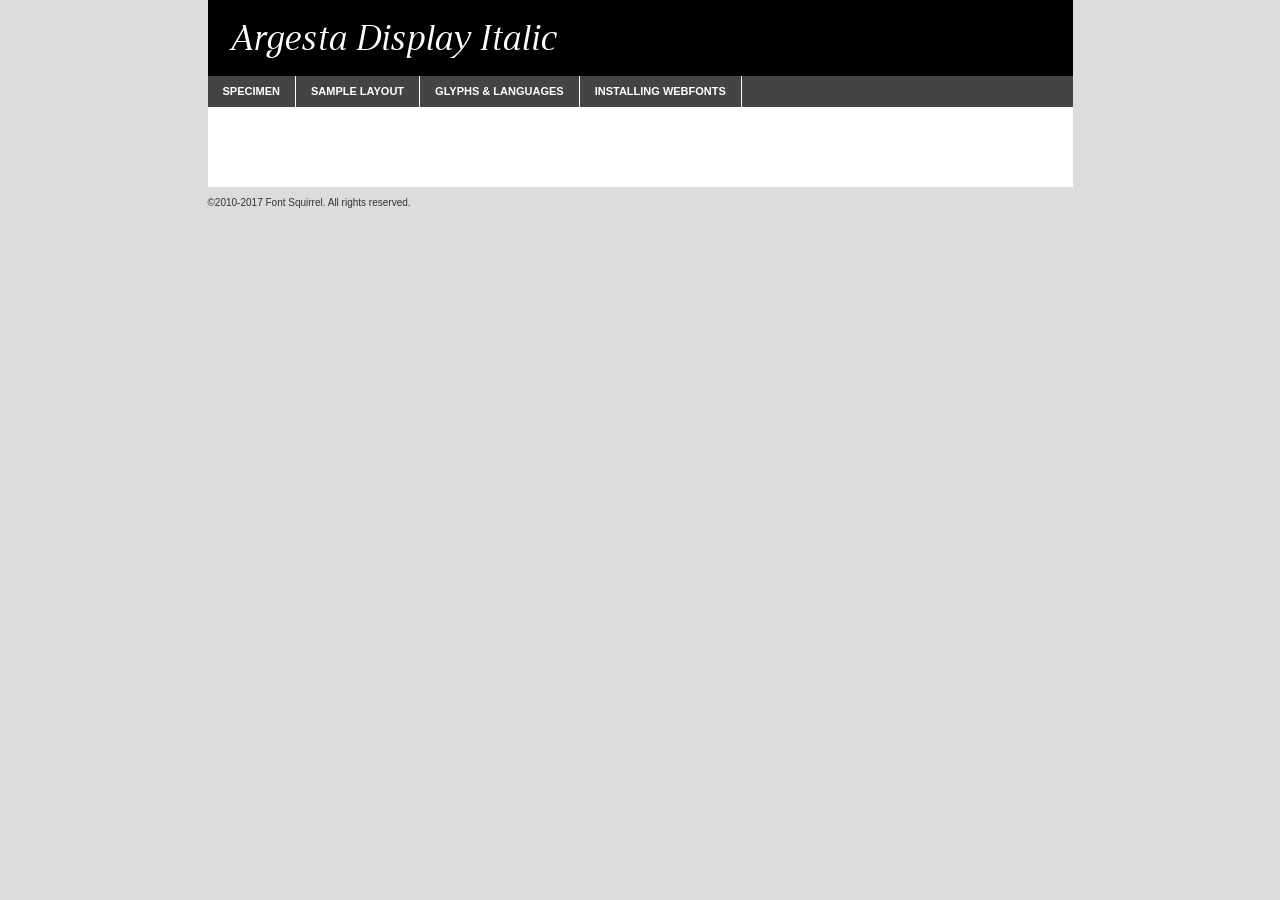
<file: assets/fonts/Argesta_Webfont/argestadisplay-regularitalic-demo.html>
<!DOCTYPE html PUBLIC "-//W3C//DTD XHTML 1.0 Transitional//EN"
	"http://www.w3.org/TR/xhtml1/DTD/xhtml1-transitional.dtd">

<html xmlns="http://www.w3.org/1999/xhtml" xml:lang="en" lang="en">
<head>
	<meta http-equiv="Content-Type" content="text/html; charset=utf-8" />
	<script src="http://ajax.googleapis.com/ajax/libs/jquery/1.7.2/jquery.min.js" type="text/javascript" charset="utf-8"></script>
	<script type="text/javascript">
	(function($){$.fn.easyTabs=function(option){var param=jQuery.extend({fadeSpeed:"fast",defaultContent:1,activeClass:'active'},option);$(this).each(function(){var thisId="#"+this.id;if(param.defaultContent==''){param.defaultContent=1;}
	if(typeof param.defaultContent=="number")
	{var defaultTab=$(thisId+" .tabs li:eq("+(param.defaultContent-1)+") a").attr('href').substr(1);}else{var defaultTab=param.defaultContent;}
	$(thisId+" .tabs li a").each(function(){var tabToHide=$(this).attr('href').substr(1);$("#"+tabToHide).addClass('easytabs-tab-content');});hideAll();changeContent(defaultTab);function hideAll(){$(thisId+" .easytabs-tab-content").hide();}
	function changeContent(tabId){hideAll();$(thisId+" .tabs li").removeClass(param.activeClass);$(thisId+" .tabs li a[href=#"+tabId+"]").closest('li').addClass(param.activeClass);if(param.fadeSpeed!="none")
	{$(thisId+" #"+tabId).fadeIn(param.fadeSpeed);}else{$(thisId+" #"+tabId).show();}}
	$(thisId+" .tabs li").click(function(){var tabId=$(this).find('a').attr('href').substr(1);changeContent(tabId);return false;});});}})(jQuery);
	</script>
	<link rel="stylesheet" href="specimen_files/specimen_stylesheet.css" type="text/css" charset="utf-8" />
	<link rel="stylesheet" href="stylesheet.css" type="text/css" charset="utf-8" />

	<style type="text/css">
					body{
				font-family: 'argesta_displayregular_italic';
							}
		</style>

	<title>Argesta Display Italic Specimen</title>
	
	
	<script type="text/javascript" charset="utf-8">
		$(document).ready(function() {
			$('#container').easyTabs({defaultContent:1});
		});
	</script>
</head>

<body>
<div id="container">
	<div id="header">
		Argesta Display Italic	</div>
	<ul class="tabs">
		<li><a href="#specimen">Specimen</a></li>
		<li><a href="#layout">Sample Layout</a></li>
				<li><a href="#glyphs">Glyphs &amp; Languages</a></li>
		<li><a href="#installing">Installing Webfonts</a></li>
		
	</ul>
	
	<div id="main_content">

		
			<div id="specimen">
		
				<div class="section">
					<div class="grid12 firstcol">
						<div class="huge">AaBb</div>
					</div>
				</div>
		
				<div class="section">
					<div class="glyph_range">A&#x200B;B&#x200b;C&#x200b;D&#x200b;E&#x200b;F&#x200b;G&#x200b;H&#x200b;I&#x200b;J&#x200b;K&#x200b;L&#x200b;M&#x200b;N&#x200b;O&#x200b;P&#x200b;Q&#x200b;R&#x200b;S&#x200b;T&#x200b;U&#x200b;V&#x200b;W&#x200b;X&#x200b;Y&#x200b;Z&#x200b;a&#x200b;b&#x200b;c&#x200b;d&#x200b;e&#x200b;f&#x200b;g&#x200b;h&#x200b;i&#x200b;j&#x200b;k&#x200b;l&#x200b;m&#x200b;n&#x200b;o&#x200b;p&#x200b;q&#x200b;r&#x200b;s&#x200b;t&#x200b;u&#x200b;v&#x200b;w&#x200b;x&#x200b;y&#x200b;z&#x200b;1&#x200b;2&#x200b;3&#x200b;4&#x200b;5&#x200b;6&#x200b;7&#x200b;8&#x200b;9&#x200b;0&#x200b;&amp;&#x200b;.&#x200b;,&#x200b;?&#x200b;!&#x200b;&#64;&#x200b;(&#x200b;)&#x200b;#&#x200b;$&#x200b;%&#x200b;*&#x200b;+&#x200b;-&#x200b;=&#x200b;:&#x200b;;</div>
				</div>
				<div class="section">
					<div class="grid12 firstcol">
						<table class="sample_table">
							<tr><td>10</td><td class="size10">abcdefghijklmnopqrstuvwxyzABCDEFGHIJKLMNOPQRSTUVWXYZ0123456789abcdefghijklmnopqrstuvwxyzABCDEFGHIJKLMNOPQRSTUVWXYZ0123456789abcdefghijklmnopqrstuvwxyzABCDEFGHIJKLMNOPQRSTUVWXYZ</td></tr>
							<tr><td>11</td><td class="size11">abcdefghijklmnopqrstuvwxyzABCDEFGHIJKLMNOPQRSTUVWXYZ0123456789abcdefghijklmnopqrstuvwxyzABCDEFGHIJKLMNOPQRSTUVWXYZ0123456789abcdefghijklmnopqrstuvwxyzABCDEFGHIJKLMNOPQRSTUVWXYZ</td></tr>
							<tr><td>12</td><td class="size12">abcdefghijklmnopqrstuvwxyzABCDEFGHIJKLMNOPQRSTUVWXYZ0123456789abcdefghijklmnopqrstuvwxyzABCDEFGHIJKLMNOPQRSTUVWXYZ0123456789abcdefghijklmnopqrstuvwxyzABCDEFGHIJKLMNOPQRSTUVWXYZ</td></tr>
							<tr><td>13</td><td class="size13">abcdefghijklmnopqrstuvwxyzABCDEFGHIJKLMNOPQRSTUVWXYZ0123456789abcdefghijklmnopqrstuvwxyzABCDEFGHIJKLMNOPQRSTUVWXYZ0123456789abcdefghijklmnopqrstuvwxyzABCDEFGHIJKLMNOPQRSTUVWXYZ</td></tr>
							<tr><td>14</td><td class="size14">abcdefghijklmnopqrstuvwxyzABCDEFGHIJKLMNOPQRSTUVWXYZ0123456789abcdefghijklmnopqrstuvwxyzABCDEFGHIJKLMNOPQRSTUVWXYZ0123456789abcdefghijklmnopqrstuvwxyzABCDEFGHIJKLMNOPQRSTUVWXYZ</td></tr>
							<tr><td>16</td><td class="size16">abcdefghijklmnopqrstuvwxyzABCDEFGHIJKLMNOPQRSTUVWXYZ0123456789abcdefghijklmnopqrstuvwxyzABCDEFGHIJKLMNOPQRSTUVWXYZ</td></tr>
							<tr><td>18</td><td class="size18">abcdefghijklmnopqrstuvwxyzABCDEFGHIJKLMNOPQRSTUVWXYZ0123456789abcdefghijklmnopqrstuvwxyzABCDEFGHIJKLMNOPQRSTUVWXYZ</td></tr>
							<tr><td>20</td><td class="size20">abcdefghijklmnopqrstuvwxyzABCDEFGHIJKLMNOPQRSTUVWXYZ0123456789abcdefghijklmnopqrstuvwxyzABCDEFGHIJKLMNOPQRSTUVWXYZ</td></tr>
							<tr><td>24</td><td class="size24">abcdefghijklmnopqrstuvwxyzABCDEFGHIJKLMNOPQRSTUVWXYZ0123456789abcdefghijklmnopqrstuvwxyzABCDEFGHIJKLMNOPQRSTUVWXYZ</td></tr>
							<tr><td>30</td><td class="size30">abcdefghijklmnopqrstuvwxyzABCDEFGHIJKLMNOPQRSTUVWXYZ0123456789abcdefghijklmnopqrstuvwxyzABCDEFGHIJKLMNOPQRSTUVWXYZ</td></tr>
							<tr><td>36</td><td class="size36">abcdefghijklmnopqrstuvwxyzABCDEFGHIJKLMNOPQRSTUVWXYZ0123456789abcdefghijklmnopqrstuvwxyzABCDEFGHIJKLMNOPQRSTUVWXYZ</td></tr>
							<tr><td>48</td><td class="size48">abcdefghijklmnopqrstuvwxyzABCDEFGHIJKLMNOPQRSTUVWXYZ0123456789abcdefghijklmnopqrstuvwxyzABCDEFGHIJKLMNOPQRSTUVWXYZ</td></tr>
							<tr><td>60</td><td class="size60">abcdefghijklmnopqrstuvwxyzABCDEFGHIJKLMNOPQRSTUVWXYZ0123456789abcdefghijklmnopqrstuvwxyzABCDEFGHIJKLMNOPQRSTUVWXYZ</td></tr>
							<tr><td>72</td><td class="size72">abcdefghijklmnopqrstuvwxyzABCDEFGHIJKLMNOPQRSTUVWXYZ0123456789abcdefghijklmnopqrstuvwxyzABCDEFGHIJKLMNOPQRSTUVWXYZ</td></tr>
							<tr><td>90</td><td class="size90">abcdefghijklmnopqrstuvwxyzABCDEFGHIJKLMNOPQRSTUVWXYZ0123456789abcdefghijklmnopqrstuvwxyzABCDEFGHIJKLMNOPQRSTUVWXYZ</td></tr>
						</table>
				
					</div>
			
				</div>
		
		
		
								<div class="section" id="bodycomparison">


										<div id="xheight">
				<div class="fontbody">&#x25FC;&#x25FC;&#x25FC;&#x25FC;&#x25FC;&#x25FC;&#x25FC;&#x25FC;&#x25FC;&#x25FC;&#x25FC;&#x25FC;&#x25FC;&#x25FC;&#x25FC;&#x25FC;&#x25FC;&#x25FC;&#x25FC;&#x25FC;&#x25FC;&#x25FC;&#x25FC;&#x25FC;&#x25FC;&#x25FC;&#x25FC;&#x25FC;&#x25FC;&#x25FC;&#x25FC;&#x25FC;&#x25FC;&#x25FC;&#x25FC;&#x25FC;&#x25FC;&#x25FC;&#x25FC;&#x25FC;&#x25FC;&#x25FC;&#x25FC;&#x25FC;&#x25FC;&#x25FC;&#x25FC;&#x25FC;&#x25FC;&#x25FC;&#x25FC;&#x25FC;&#x25FC;&#x25FC;&#x25FC;&#x25FC;&#x25FC;&#x25FC;&#x25FC;&#x25FC;&#x25FC;&#x25FC;&#x25FC;&#x25FC;&#x25FC;&#x25FC;&#x25FC;&#x25FC;&#x25FC;&#x25FC;&#x25FC;&#x25FC;&#x25FC;&#x25FC;&#x25FC;&#x25FC;&#x25FC;&#x25FC;&#x25FC;&#x25FC;&#x25FC;&#x25FC;&#x25FC;&#x25FC;&#x25FC;&#x25FC;&#x25FC;&#x25FC;&#x25FC;&#x25FC;&#x25FC;&#x25FC;&#x25FC;&#x25FC;&#x25FC;&#x25FC;&#x25FC;&#x25FC;&#x25FC;body</div><div class="arialbody">body</div><div class="verdanabody">body</div><div class="georgiabody">body</div></div>
										<div class="fontbody" style="z-index:1">
											body<span>Argesta Display Italic</span>
										</div>
										<div class="arialbody" style="z-index:1">
											body<span>Arial</span>
										</div>
										<div class="verdanabody" style="z-index:1">
											body<span>Verdana</span>
										</div>
										<div class="georgiabody" style="z-index:1">
											body<span>Georgia</span>
										</div>



								</div>
		
		
				<div class="section psample psample_row1" id="">
					
					<div class="grid2 firstcol">
						<p class="size10"><span>10.</span>Aenean lacinia bibendum nulla sed consectetur. Fusce dapibus, tellus ac cursus commodo, tortor mauris condimentum nibh, ut fermentum massa justo sit amet risus. Nullam id dolor id nibh ultricies vehicula ut id elit. Cum sociis natoque penatibus et magnis dis parturient montes, nascetur ridiculus mus. Nulla vitae elit libero, a pharetra augue.</p>
			
					</div>
					<div class="grid3">
						<p class="size11"><span>11.</span>Aenean lacinia bibendum nulla sed consectetur. Fusce dapibus, tellus ac cursus commodo, tortor mauris condimentum nibh, ut fermentum massa justo sit amet risus. Nullam id dolor id nibh ultricies vehicula ut id elit. Cum sociis natoque penatibus et magnis dis parturient montes, nascetur ridiculus mus. Nulla vitae elit libero, a pharetra augue.</p>
			
					</div>
					<div class="grid3">
						<p class="size12"><span>12.</span>Aenean lacinia bibendum nulla sed consectetur. Fusce dapibus, tellus ac cursus commodo, tortor mauris condimentum nibh, ut fermentum massa justo sit amet risus. Nullam id dolor id nibh ultricies vehicula ut id elit. Cum sociis natoque penatibus et magnis dis parturient montes, nascetur ridiculus mus. Nulla vitae elit libero, a pharetra augue.</p>
			
					</div>
					<div class="grid4">
						<p class="size13"><span>13.</span>Aenean lacinia bibendum nulla sed consectetur. Fusce dapibus, tellus ac cursus commodo, tortor mauris condimentum nibh, ut fermentum massa justo sit amet risus. Nullam id dolor id nibh ultricies vehicula ut id elit. Cum sociis natoque penatibus et magnis dis parturient montes, nascetur ridiculus mus. Nulla vitae elit libero, a pharetra augue.</p>
			
					</div>
					<div class="white_blend"></div>
					
				</div>
				<div class="section psample psample_row2" id="">
					<div class="grid3 firstcol">
						<p class="size14"><span>14.</span>Aenean lacinia bibendum nulla sed consectetur. Fusce dapibus, tellus ac cursus commodo, tortor mauris condimentum nibh, ut fermentum massa justo sit amet risus. Nullam id dolor id nibh ultricies vehicula ut id elit. Cum sociis natoque penatibus et magnis dis parturient montes, nascetur ridiculus mus. Nulla vitae elit libero, a pharetra augue.</p>
			
					</div>
					<div class="grid4">
						<p class="size16"><span>16.</span>Aenean lacinia bibendum nulla sed consectetur. Fusce dapibus, tellus ac cursus commodo, tortor mauris condimentum nibh, ut fermentum massa justo sit amet risus. Nullam id dolor id nibh ultricies vehicula ut id elit. Cum sociis natoque penatibus et magnis dis parturient montes, nascetur ridiculus mus. Nulla vitae elit libero, a pharetra augue.</p>
			
					</div>
					<div class="grid5">
						<p class="size18"><span>18.</span>Aenean lacinia bibendum nulla sed consectetur. Fusce dapibus, tellus ac cursus commodo, tortor mauris condimentum nibh, ut fermentum massa justo sit amet risus. Nullam id dolor id nibh ultricies vehicula ut id elit. Cum sociis natoque penatibus et magnis dis parturient montes, nascetur ridiculus mus. Nulla vitae elit libero, a pharetra augue.</p>
			
					</div>

					<div class="white_blend"></div>

				</div>
				
				<div class="section psample psample_row3" id="">
					<div class="grid5 firstcol">
						<p class="size20"><span>20.</span>Aenean lacinia bibendum nulla sed consectetur. Fusce dapibus, tellus ac cursus commodo, tortor mauris condimentum nibh, ut fermentum massa justo sit amet risus. Nullam id dolor id nibh ultricies vehicula ut id elit. Cum sociis natoque penatibus et magnis dis parturient montes, nascetur ridiculus mus. Nulla vitae elit libero, a pharetra augue.</p>
					</div>
					<div class="grid7">
						<p class="size24"><span>24.</span>Aenean lacinia bibendum nulla sed consectetur. Fusce dapibus, tellus ac cursus commodo, tortor mauris condimentum nibh, ut fermentum massa justo sit amet risus. Nullam id dolor id nibh ultricies vehicula ut id elit. Cum sociis natoque penatibus et magnis dis parturient montes, nascetur ridiculus mus. Nulla vitae elit libero, a pharetra augue.</p>
					</div>
					
					<div class="white_blend"></div>
					
				</div>
				
				<div class="section psample psample_row4" id="">
					<div class="grid12 firstcol">
						<p class="size30"><span>30.</span>Aenean lacinia bibendum nulla sed consectetur. Fusce dapibus, tellus ac cursus commodo, tortor mauris condimentum nibh, ut fermentum massa justo sit amet risus. Nullam id dolor id nibh ultricies vehicula ut id elit. Cum sociis natoque penatibus et magnis dis parturient montes, nascetur ridiculus mus. Nulla vitae elit libero, a pharetra augue.</p>
					</div>
					<div class="white_blend"></div>
					
				</div>
				
				
				
				<div class="section psample psample_row1 fullreverse">
					<div class="grid2 firstcol">
						<p class="size10"><span>10.</span>Aenean lacinia bibendum nulla sed consectetur. Fusce dapibus, tellus ac cursus commodo, tortor mauris condimentum nibh, ut fermentum massa justo sit amet risus. Nullam id dolor id nibh ultricies vehicula ut id elit. Cum sociis natoque penatibus et magnis dis parturient montes, nascetur ridiculus mus. Nulla vitae elit libero, a pharetra augue.</p>
			
					</div>
					<div class="grid3">
						<p class="size11"><span>11.</span>Aenean lacinia bibendum nulla sed consectetur. Fusce dapibus, tellus ac cursus commodo, tortor mauris condimentum nibh, ut fermentum massa justo sit amet risus. Nullam id dolor id nibh ultricies vehicula ut id elit. Cum sociis natoque penatibus et magnis dis parturient montes, nascetur ridiculus mus. Nulla vitae elit libero, a pharetra augue.</p>
			
					</div>
					<div class="grid3">
						<p class="size12"><span>12.</span>Aenean lacinia bibendum nulla sed consectetur. Fusce dapibus, tellus ac cursus commodo, tortor mauris condimentum nibh, ut fermentum massa justo sit amet risus. Nullam id dolor id nibh ultricies vehicula ut id elit. Cum sociis natoque penatibus et magnis dis parturient montes, nascetur ridiculus mus. Nulla vitae elit libero, a pharetra augue.</p>
			
					</div>
					<div class="grid4">
						<p class="size13"><span>13.</span>Aenean lacinia bibendum nulla sed consectetur. Fusce dapibus, tellus ac cursus commodo, tortor mauris condimentum nibh, ut fermentum massa justo sit amet risus. Nullam id dolor id nibh ultricies vehicula ut id elit. Cum sociis natoque penatibus et magnis dis parturient montes, nascetur ridiculus mus. Nulla vitae elit libero, a pharetra augue.</p>
			
					</div>
					<div class="black_blend"></div>
					
				</div>
				
				<div class="section psample psample_row2 fullreverse">
					<div class="grid3 firstcol">
						<p class="size14"><span>14.</span>Aenean lacinia bibendum nulla sed consectetur. Fusce dapibus, tellus ac cursus commodo, tortor mauris condimentum nibh, ut fermentum massa justo sit amet risus. Nullam id dolor id nibh ultricies vehicula ut id elit. Cum sociis natoque penatibus et magnis dis parturient montes, nascetur ridiculus mus. Nulla vitae elit libero, a pharetra augue.</p>
			
					</div>
					<div class="grid4">
						<p class="size16"><span>16.</span>Aenean lacinia bibendum nulla sed consectetur. Fusce dapibus, tellus ac cursus commodo, tortor mauris condimentum nibh, ut fermentum massa justo sit amet risus. Nullam id dolor id nibh ultricies vehicula ut id elit. Cum sociis natoque penatibus et magnis dis parturient montes, nascetur ridiculus mus. Nulla vitae elit libero, a pharetra augue.</p>
			
					</div>
					<div class="grid5">
						<p class="size18"><span>18.</span>Aenean lacinia bibendum nulla sed consectetur. Fusce dapibus, tellus ac cursus commodo, tortor mauris condimentum nibh, ut fermentum massa justo sit amet risus. Nullam id dolor id nibh ultricies vehicula ut id elit. Cum sociis natoque penatibus et magnis dis parturient montes, nascetur ridiculus mus. Nulla vitae elit libero, a pharetra augue.</p>
			
					</div>
					<div class="black_blend"></div>

				</div>
				
				<div class="section psample fullreverse psample_row3" id="">
					<div class="grid5 firstcol">
						<p class="size20"><span>20.</span>Aenean lacinia bibendum nulla sed consectetur. Fusce dapibus, tellus ac cursus commodo, tortor mauris condimentum nibh, ut fermentum massa justo sit amet risus. Nullam id dolor id nibh ultricies vehicula ut id elit. Cum sociis natoque penatibus et magnis dis parturient montes, nascetur ridiculus mus. Nulla vitae elit libero, a pharetra augue.</p>
					</div>
					<div class="grid7">
						<p class="size24"><span>24.</span>Aenean lacinia bibendum nulla sed consectetur. Fusce dapibus, tellus ac cursus commodo, tortor mauris condimentum nibh, ut fermentum massa justo sit amet risus. Nullam id dolor id nibh ultricies vehicula ut id elit. Cum sociis natoque penatibus et magnis dis parturient montes, nascetur ridiculus mus. Nulla vitae elit libero, a pharetra augue.</p>
					</div>
					
					<div class="black_blend"></div>
					
				</div>
				
				<div class="section psample fullreverse psample_row4" id="" style="border-bottom: 20px #000 solid;">
					<div class="grid12 firstcol">
						<p class="size30"><span>30.</span>Aenean lacinia bibendum nulla sed consectetur. Fusce dapibus, tellus ac cursus commodo, tortor mauris condimentum nibh, ut fermentum massa justo sit amet risus. Nullam id dolor id nibh ultricies vehicula ut id elit. Cum sociis natoque penatibus et magnis dis parturient montes, nascetur ridiculus mus. Nulla vitae elit libero, a pharetra augue.</p>
					</div>
					<div class="black_blend"></div>
					
				</div>
				
				
				
				
			</div>
			
			<div id="layout">
				
				<div class="section">
					
					<div class="grid12 firstcol">
						<h1>Lorem Ipsum Dolor</h1>
						<h2>Etiam porta sem malesuada magna mollis euismod</h2>
						
						<p class="byline">By <a href="#link">Aenean Lacinia</a></p>
					</div>
				</div>
				<div class="section">
					<div class="grid8 firstcol">
						<p class="large">Donec sed odio dui. Morbi leo risus, porta ac consectetur ac, vestibulum at eros. Fusce dapibus, tellus ac cursus commodo, tortor mauris condimentum nibh, ut fermentum massa justo sit amet risus. </p>

						
						<h3>Pellentesque ornare sem</h3>

						<p>Maecenas sed diam eget risus varius blandit sit amet non magna. Maecenas faucibus mollis interdum. Donec ullamcorper nulla non metus auctor fringilla. Nullam id dolor id nibh ultricies vehicula ut id elit. Nullam id dolor id nibh ultricies vehicula ut id elit. </p>

						<p>Aenean eu leo quam. Pellentesque ornare sem lacinia quam venenatis vestibulum. Lorem ipsum dolor sit amet, consectetur adipiscing elit. Cum sociis natoque penatibus et magnis dis parturient montes, nascetur ridiculus mus. </p>

						<p>Nulla vitae elit libero, a pharetra augue. Praesent commodo cursus magna, vel scelerisque nisl consectetur et. Aenean lacinia bibendum nulla sed consectetur. </p>

						<p>Nullam quis risus eget urna mollis ornare vel eu leo. Nullam quis risus eget urna mollis ornare vel eu leo. Maecenas sed diam eget risus varius blandit sit amet non magna. Donec ullamcorper nulla non metus auctor fringilla. </p>

						<h3>Cras mattis consectetur</h3>

						<p>Aenean eu leo quam. Pellentesque ornare sem lacinia quam venenatis vestibulum. Aenean lacinia bibendum nulla sed consectetur. Integer posuere erat a ante venenatis dapibus posuere velit aliquet. Cras mattis consectetur purus sit amet fermentum. </p>

						<p>Nullam id dolor id nibh ultricies vehicula ut id elit. Nullam quis risus eget urna mollis ornare vel eu leo. Cras mattis consectetur purus sit amet fermentum.</p>
					</div>
					
					<div class="grid4 sidebar">
						
						<div class="box reverse">
							<p class="last">Nullam quis risus eget urna mollis ornare vel eu leo. Donec ullamcorper nulla non metus auctor fringilla. Cras mattis consectetur purus sit amet fermentum. Sed posuere consectetur est at lobortis. Lorem ipsum dolor sit amet, consectetur adipiscing elit. </p>
						</div>
						
						<p class="caption">Maecenas sed diam eget risus varius.</p>

						<p>Vestibulum id ligula porta felis euismod semper. Integer posuere erat a ante venenatis dapibus posuere velit aliquet. Vestibulum id ligula porta felis euismod semper. Sed posuere consectetur est at lobortis. Maecenas sed diam eget risus varius blandit sit amet non magna. Fusce dapibus, tellus ac cursus commodo, tortor mauris condimentum nibh, ut fermentum massa justo sit amet risus. </p>

					

						<p>Duis mollis, est non commodo luctus, nisi erat porttitor ligula, eget lacinia odio sem nec elit. Aenean lacinia bibendum nulla sed consectetur. Vivamus sagittis lacus vel augue laoreet rutrum faucibus dolor auctor. Aenean lacinia bibendum nulla sed consectetur. Nullam quis risus eget urna mollis ornare vel eu leo. </p>

						<p>Praesent commodo cursus magna, vel scelerisque nisl consectetur et. Donec ullamcorper nulla non metus auctor fringilla. Maecenas faucibus mollis interdum. Fusce dapibus, tellus ac cursus commodo, tortor mauris condimentum nibh, ut fermentum massa justo sit amet risus. </p>

					</div>
				</div>
				
			</div>


			



		<div id="glyphs">
			<div class="section">
				<div class="grid12 firstcol">
			
				<h1>Language Support</h1>
				<p>The subset of Argesta Display Italic in this kit supports the following languages:<br />
			
					Afrikaans, Albanian, Basque, Belarusian_lacinka, Bosnian, Breton, Catalan, Chamorro, Chichewa_nyanja, Croatian, Czech, Danish, Dutch, English, Esperanto, Estonian, Faroese, Finnish, French, Frisian, Galician, German, Hungarian, Icelandic, Italian, Latvian, Lithuanian, Malagasy, Maltese, Norwegian, Polish, Portuguese, Romanian, Serbian, Slovak, Slovenian, Spanish, Turkish, Welsh, Alsatian, Aragonese, Arapaho, Aromanian, Arrernte, Asturian, Aymara, Bislama, Cebuano, Cheyenne, Cimbrian, Corsican, Fijian, French_creole, Friulian, Genoese, Gilbertese, Greenlandic, Haitian_creole, Hawaiian, Hiligaynon, Hmong, Hopi, Ibanag, Iloko_ilokano, Indonesian, Interglossa_glosa, Interlingua, Irish_gaelic, Istro-romanian, Jerriais, Kashubian, Kurdish_kurmanji, Ladin, Lojban, Lombard, Low_saxon, Luxembourgeois, Malay_latinized, Manx, Maori, Megleno-romanian, Mohawk, Nahuatl, Norfolk_pitcairnese, Northern_sotho, Occitan, Oromo, Pangasinan, Papiamento, Piedmontese, Potawatomi, Quechua, Rhaeto-romance, Romansh, Rotokas, Sami_inari, Sami_lule, Samoan, Sardinian, Scots_gaelic, Seychelles_creole, Shona, Sicilian, Somali, Southern_ndebele, Southern_sotho, Swahili, Swati_swazi, Tagalog_filipino_pilipino, Tahitian, Tausug, Tetum, Tok_pisin, Tongan, Tswana, Turkmen, Turkmen_latinized, Tuvaluan, Uyghur_latinized, Veps, Volapuk, Votic_latinized, Walloon, Warlpiri, Xhosa, Yapese, Zulu, Latinbasic, Ubasic, Demo				</p>
				<h1>Glyph Chart</h1>
				<p>The subset of Argesta Display Italic in this kit includes all the glyphs listed below. Unicode entities are included above each glyph to help you insert individual characters into your layout.</p>
				<div id="glyph_chart">
			
																				 <div><p>&amp;#32;</p>&#32;</div>
																				 <div><p>&amp;#33;</p>&#33;</div>
																				 <div><p>&amp;#34;</p>&#34;</div>
																				 <div><p>&amp;#35;</p>&#35;</div>
																				 <div><p>&amp;#36;</p>&#36;</div>
																				 <div><p>&amp;#37;</p>&#37;</div>
																				 <div><p>&amp;#38;</p>&#38;</div>
																				 <div><p>&amp;#39;</p>&#39;</div>
																				 <div><p>&amp;#40;</p>&#40;</div>
																				 <div><p>&amp;#41;</p>&#41;</div>
																				 <div><p>&amp;#42;</p>&#42;</div>
																				 <div><p>&amp;#43;</p>&#43;</div>
																				 <div><p>&amp;#44;</p>&#44;</div>
																				 <div><p>&amp;#45;</p>&#45;</div>
																				 <div><p>&amp;#46;</p>&#46;</div>
																				 <div><p>&amp;#47;</p>&#47;</div>
																				 <div><p>&amp;#48;</p>&#48;</div>
																				 <div><p>&amp;#49;</p>&#49;</div>
																				 <div><p>&amp;#50;</p>&#50;</div>
																				 <div><p>&amp;#51;</p>&#51;</div>
																				 <div><p>&amp;#52;</p>&#52;</div>
																				 <div><p>&amp;#53;</p>&#53;</div>
																				 <div><p>&amp;#54;</p>&#54;</div>
																				 <div><p>&amp;#55;</p>&#55;</div>
																				 <div><p>&amp;#56;</p>&#56;</div>
																				 <div><p>&amp;#57;</p>&#57;</div>
																				 <div><p>&amp;#58;</p>&#58;</div>
																				 <div><p>&amp;#59;</p>&#59;</div>
																				 <div><p>&amp;#60;</p>&#60;</div>
																				 <div><p>&amp;#61;</p>&#61;</div>
																				 <div><p>&amp;#62;</p>&#62;</div>
																				 <div><p>&amp;#63;</p>&#63;</div>
																				 <div><p>&amp;#64;</p>&#64;</div>
																				 <div><p>&amp;#65;</p>&#65;</div>
																				 <div><p>&amp;#66;</p>&#66;</div>
																				 <div><p>&amp;#67;</p>&#67;</div>
																				 <div><p>&amp;#68;</p>&#68;</div>
																				 <div><p>&amp;#69;</p>&#69;</div>
																				 <div><p>&amp;#70;</p>&#70;</div>
																				 <div><p>&amp;#71;</p>&#71;</div>
																				 <div><p>&amp;#72;</p>&#72;</div>
																				 <div><p>&amp;#73;</p>&#73;</div>
																				 <div><p>&amp;#74;</p>&#74;</div>
																				 <div><p>&amp;#75;</p>&#75;</div>
																				 <div><p>&amp;#76;</p>&#76;</div>
																				 <div><p>&amp;#77;</p>&#77;</div>
																				 <div><p>&amp;#78;</p>&#78;</div>
																				 <div><p>&amp;#79;</p>&#79;</div>
																				 <div><p>&amp;#80;</p>&#80;</div>
																				 <div><p>&amp;#81;</p>&#81;</div>
																				 <div><p>&amp;#82;</p>&#82;</div>
																				 <div><p>&amp;#83;</p>&#83;</div>
																				 <div><p>&amp;#84;</p>&#84;</div>
																				 <div><p>&amp;#85;</p>&#85;</div>
																				 <div><p>&amp;#86;</p>&#86;</div>
																				 <div><p>&amp;#87;</p>&#87;</div>
																				 <div><p>&amp;#88;</p>&#88;</div>
																				 <div><p>&amp;#89;</p>&#89;</div>
																				 <div><p>&amp;#90;</p>&#90;</div>
																				 <div><p>&amp;#91;</p>&#91;</div>
																				 <div><p>&amp;#92;</p>&#92;</div>
																				 <div><p>&amp;#93;</p>&#93;</div>
																				 <div><p>&amp;#94;</p>&#94;</div>
																				 <div><p>&amp;#95;</p>&#95;</div>
																				 <div><p>&amp;#96;</p>&#96;</div>
																				 <div><p>&amp;#97;</p>&#97;</div>
																				 <div><p>&amp;#98;</p>&#98;</div>
																				 <div><p>&amp;#99;</p>&#99;</div>
																				 <div><p>&amp;#100;</p>&#100;</div>
																				 <div><p>&amp;#101;</p>&#101;</div>
																				 <div><p>&amp;#102;</p>&#102;</div>
																				 <div><p>&amp;#103;</p>&#103;</div>
																				 <div><p>&amp;#104;</p>&#104;</div>
																				 <div><p>&amp;#105;</p>&#105;</div>
																				 <div><p>&amp;#106;</p>&#106;</div>
																				 <div><p>&amp;#107;</p>&#107;</div>
																				 <div><p>&amp;#108;</p>&#108;</div>
																				 <div><p>&amp;#109;</p>&#109;</div>
																				 <div><p>&amp;#110;</p>&#110;</div>
																				 <div><p>&amp;#111;</p>&#111;</div>
																				 <div><p>&amp;#112;</p>&#112;</div>
																				 <div><p>&amp;#113;</p>&#113;</div>
																				 <div><p>&amp;#114;</p>&#114;</div>
																				 <div><p>&amp;#115;</p>&#115;</div>
																				 <div><p>&amp;#116;</p>&#116;</div>
																				 <div><p>&amp;#117;</p>&#117;</div>
																				 <div><p>&amp;#118;</p>&#118;</div>
																				 <div><p>&amp;#119;</p>&#119;</div>
																				 <div><p>&amp;#120;</p>&#120;</div>
																				 <div><p>&amp;#121;</p>&#121;</div>
																				 <div><p>&amp;#122;</p>&#122;</div>
																				 <div><p>&amp;#123;</p>&#123;</div>
																				 <div><p>&amp;#124;</p>&#124;</div>
																				 <div><p>&amp;#125;</p>&#125;</div>
																				 <div><p>&amp;#126;</p>&#126;</div>
																				 <div><p>&amp;#160;</p>&#160;</div>
																				 <div><p>&amp;#161;</p>&#161;</div>
																				 <div><p>&amp;#162;</p>&#162;</div>
																				 <div><p>&amp;#163;</p>&#163;</div>
																				 <div><p>&amp;#164;</p>&#164;</div>
																				 <div><p>&amp;#165;</p>&#165;</div>
																				 <div><p>&amp;#166;</p>&#166;</div>
																				 <div><p>&amp;#167;</p>&#167;</div>
																				 <div><p>&amp;#168;</p>&#168;</div>
																				 <div><p>&amp;#169;</p>&#169;</div>
																				 <div><p>&amp;#170;</p>&#170;</div>
																				 <div><p>&amp;#171;</p>&#171;</div>
																				 <div><p>&amp;#172;</p>&#172;</div>
																				 <div><p>&amp;#173;</p>&#173;</div>
																				 <div><p>&amp;#174;</p>&#174;</div>
																				 <div><p>&amp;#175;</p>&#175;</div>
																				 <div><p>&amp;#176;</p>&#176;</div>
																				 <div><p>&amp;#177;</p>&#177;</div>
																				 <div><p>&amp;#178;</p>&#178;</div>
																				 <div><p>&amp;#179;</p>&#179;</div>
																				 <div><p>&amp;#180;</p>&#180;</div>
																				 <div><p>&amp;#182;</p>&#182;</div>
																				 <div><p>&amp;#183;</p>&#183;</div>
																				 <div><p>&amp;#184;</p>&#184;</div>
																				 <div><p>&amp;#185;</p>&#185;</div>
																				 <div><p>&amp;#186;</p>&#186;</div>
																				 <div><p>&amp;#187;</p>&#187;</div>
																				 <div><p>&amp;#188;</p>&#188;</div>
																				 <div><p>&amp;#189;</p>&#189;</div>
																				 <div><p>&amp;#190;</p>&#190;</div>
																				 <div><p>&amp;#191;</p>&#191;</div>
																				 <div><p>&amp;#192;</p>&#192;</div>
																				 <div><p>&amp;#193;</p>&#193;</div>
																				 <div><p>&amp;#194;</p>&#194;</div>
																				 <div><p>&amp;#195;</p>&#195;</div>
																				 <div><p>&amp;#196;</p>&#196;</div>
																				 <div><p>&amp;#197;</p>&#197;</div>
																				 <div><p>&amp;#198;</p>&#198;</div>
																				 <div><p>&amp;#199;</p>&#199;</div>
																				 <div><p>&amp;#200;</p>&#200;</div>
																				 <div><p>&amp;#201;</p>&#201;</div>
																				 <div><p>&amp;#202;</p>&#202;</div>
																				 <div><p>&amp;#203;</p>&#203;</div>
																				 <div><p>&amp;#204;</p>&#204;</div>
																				 <div><p>&amp;#205;</p>&#205;</div>
																				 <div><p>&amp;#206;</p>&#206;</div>
																				 <div><p>&amp;#207;</p>&#207;</div>
																				 <div><p>&amp;#208;</p>&#208;</div>
																				 <div><p>&amp;#209;</p>&#209;</div>
																				 <div><p>&amp;#210;</p>&#210;</div>
																				 <div><p>&amp;#211;</p>&#211;</div>
																				 <div><p>&amp;#212;</p>&#212;</div>
																				 <div><p>&amp;#213;</p>&#213;</div>
																				 <div><p>&amp;#214;</p>&#214;</div>
																				 <div><p>&amp;#215;</p>&#215;</div>
																				 <div><p>&amp;#216;</p>&#216;</div>
																				 <div><p>&amp;#217;</p>&#217;</div>
																				 <div><p>&amp;#218;</p>&#218;</div>
																				 <div><p>&amp;#219;</p>&#219;</div>
																				 <div><p>&amp;#220;</p>&#220;</div>
																				 <div><p>&amp;#221;</p>&#221;</div>
																				 <div><p>&amp;#222;</p>&#222;</div>
																				 <div><p>&amp;#223;</p>&#223;</div>
																				 <div><p>&amp;#224;</p>&#224;</div>
																				 <div><p>&amp;#225;</p>&#225;</div>
																				 <div><p>&amp;#226;</p>&#226;</div>
																				 <div><p>&amp;#227;</p>&#227;</div>
																				 <div><p>&amp;#228;</p>&#228;</div>
																				 <div><p>&amp;#229;</p>&#229;</div>
																				 <div><p>&amp;#230;</p>&#230;</div>
																				 <div><p>&amp;#231;</p>&#231;</div>
																				 <div><p>&amp;#232;</p>&#232;</div>
																				 <div><p>&amp;#233;</p>&#233;</div>
																				 <div><p>&amp;#234;</p>&#234;</div>
																				 <div><p>&amp;#235;</p>&#235;</div>
																				 <div><p>&amp;#236;</p>&#236;</div>
																				 <div><p>&amp;#237;</p>&#237;</div>
																				 <div><p>&amp;#238;</p>&#238;</div>
																				 <div><p>&amp;#239;</p>&#239;</div>
																				 <div><p>&amp;#240;</p>&#240;</div>
																				 <div><p>&amp;#241;</p>&#241;</div>
																				 <div><p>&amp;#242;</p>&#242;</div>
																				 <div><p>&amp;#243;</p>&#243;</div>
																				 <div><p>&amp;#244;</p>&#244;</div>
																				 <div><p>&amp;#245;</p>&#245;</div>
																				 <div><p>&amp;#246;</p>&#246;</div>
																				 <div><p>&amp;#247;</p>&#247;</div>
																				 <div><p>&amp;#248;</p>&#248;</div>
																				 <div><p>&amp;#249;</p>&#249;</div>
																				 <div><p>&amp;#250;</p>&#250;</div>
																				 <div><p>&amp;#251;</p>&#251;</div>
																				 <div><p>&amp;#252;</p>&#252;</div>
																				 <div><p>&amp;#253;</p>&#253;</div>
																				 <div><p>&amp;#254;</p>&#254;</div>
																				 <div><p>&amp;#255;</p>&#255;</div>
																				 <div><p>&amp;#256;</p>&#256;</div>
																				 <div><p>&amp;#257;</p>&#257;</div>
																				 <div><p>&amp;#258;</p>&#258;</div>
																				 <div><p>&amp;#259;</p>&#259;</div>
																				 <div><p>&amp;#260;</p>&#260;</div>
																				 <div><p>&amp;#261;</p>&#261;</div>
																				 <div><p>&amp;#262;</p>&#262;</div>
																				 <div><p>&amp;#263;</p>&#263;</div>
																				 <div><p>&amp;#264;</p>&#264;</div>
																				 <div><p>&amp;#265;</p>&#265;</div>
																				 <div><p>&amp;#266;</p>&#266;</div>
																				 <div><p>&amp;#267;</p>&#267;</div>
																				 <div><p>&amp;#268;</p>&#268;</div>
																				 <div><p>&amp;#269;</p>&#269;</div>
																				 <div><p>&amp;#270;</p>&#270;</div>
																				 <div><p>&amp;#271;</p>&#271;</div>
																				 <div><p>&amp;#272;</p>&#272;</div>
																				 <div><p>&amp;#273;</p>&#273;</div>
																				 <div><p>&amp;#274;</p>&#274;</div>
																				 <div><p>&amp;#275;</p>&#275;</div>
																				 <div><p>&amp;#276;</p>&#276;</div>
																				 <div><p>&amp;#277;</p>&#277;</div>
																				 <div><p>&amp;#278;</p>&#278;</div>
																				 <div><p>&amp;#279;</p>&#279;</div>
																				 <div><p>&amp;#280;</p>&#280;</div>
																				 <div><p>&amp;#281;</p>&#281;</div>
																				 <div><p>&amp;#282;</p>&#282;</div>
																				 <div><p>&amp;#283;</p>&#283;</div>
																				 <div><p>&amp;#284;</p>&#284;</div>
																				 <div><p>&amp;#285;</p>&#285;</div>
																				 <div><p>&amp;#286;</p>&#286;</div>
																				 <div><p>&amp;#287;</p>&#287;</div>
																				 <div><p>&amp;#288;</p>&#288;</div>
																				 <div><p>&amp;#289;</p>&#289;</div>
																				 <div><p>&amp;#290;</p>&#290;</div>
																				 <div><p>&amp;#291;</p>&#291;</div>
																				 <div><p>&amp;#292;</p>&#292;</div>
																				 <div><p>&amp;#293;</p>&#293;</div>
																				 <div><p>&amp;#294;</p>&#294;</div>
																				 <div><p>&amp;#295;</p>&#295;</div>
																				 <div><p>&amp;#296;</p>&#296;</div>
																				 <div><p>&amp;#297;</p>&#297;</div>
																				 <div><p>&amp;#298;</p>&#298;</div>
																				 <div><p>&amp;#299;</p>&#299;</div>
																				 <div><p>&amp;#300;</p>&#300;</div>
																				 <div><p>&amp;#301;</p>&#301;</div>
																				 <div><p>&amp;#302;</p>&#302;</div>
																				 <div><p>&amp;#303;</p>&#303;</div>
																				 <div><p>&amp;#304;</p>&#304;</div>
																				 <div><p>&amp;#305;</p>&#305;</div>
																				 <div><p>&amp;#306;</p>&#306;</div>
																				 <div><p>&amp;#307;</p>&#307;</div>
																				 <div><p>&amp;#308;</p>&#308;</div>
																				 <div><p>&amp;#309;</p>&#309;</div>
																				 <div><p>&amp;#310;</p>&#310;</div>
																				 <div><p>&amp;#311;</p>&#311;</div>
																				 <div><p>&amp;#312;</p>&#312;</div>
																				 <div><p>&amp;#313;</p>&#313;</div>
																				 <div><p>&amp;#314;</p>&#314;</div>
																				 <div><p>&amp;#315;</p>&#315;</div>
																				 <div><p>&amp;#316;</p>&#316;</div>
																				 <div><p>&amp;#317;</p>&#317;</div>
																				 <div><p>&amp;#318;</p>&#318;</div>
																				 <div><p>&amp;#319;</p>&#319;</div>
																				 <div><p>&amp;#320;</p>&#320;</div>
																				 <div><p>&amp;#321;</p>&#321;</div>
																				 <div><p>&amp;#322;</p>&#322;</div>
																				 <div><p>&amp;#323;</p>&#323;</div>
																				 <div><p>&amp;#324;</p>&#324;</div>
																				 <div><p>&amp;#325;</p>&#325;</div>
																				 <div><p>&amp;#326;</p>&#326;</div>
																				 <div><p>&amp;#327;</p>&#327;</div>
																				 <div><p>&amp;#328;</p>&#328;</div>
																				 <div><p>&amp;#329;</p>&#329;</div>
																				 <div><p>&amp;#330;</p>&#330;</div>
																				 <div><p>&amp;#331;</p>&#331;</div>
																				 <div><p>&amp;#332;</p>&#332;</div>
																				 <div><p>&amp;#333;</p>&#333;</div>
																				 <div><p>&amp;#334;</p>&#334;</div>
																				 <div><p>&amp;#335;</p>&#335;</div>
																				 <div><p>&amp;#336;</p>&#336;</div>
																				 <div><p>&amp;#337;</p>&#337;</div>
																				 <div><p>&amp;#338;</p>&#338;</div>
																				 <div><p>&amp;#339;</p>&#339;</div>
																				 <div><p>&amp;#340;</p>&#340;</div>
																				 <div><p>&amp;#341;</p>&#341;</div>
																				 <div><p>&amp;#342;</p>&#342;</div>
																				 <div><p>&amp;#343;</p>&#343;</div>
																				 <div><p>&amp;#344;</p>&#344;</div>
																				 <div><p>&amp;#345;</p>&#345;</div>
																				 <div><p>&amp;#346;</p>&#346;</div>
																				 <div><p>&amp;#347;</p>&#347;</div>
																				 <div><p>&amp;#348;</p>&#348;</div>
																				 <div><p>&amp;#349;</p>&#349;</div>
																				 <div><p>&amp;#350;</p>&#350;</div>
																				 <div><p>&amp;#351;</p>&#351;</div>
																				 <div><p>&amp;#352;</p>&#352;</div>
																				 <div><p>&amp;#353;</p>&#353;</div>
																				 <div><p>&amp;#354;</p>&#354;</div>
																				 <div><p>&amp;#355;</p>&#355;</div>
																				 <div><p>&amp;#356;</p>&#356;</div>
																				 <div><p>&amp;#357;</p>&#357;</div>
																				 <div><p>&amp;#358;</p>&#358;</div>
																				 <div><p>&amp;#359;</p>&#359;</div>
																				 <div><p>&amp;#360;</p>&#360;</div>
																				 <div><p>&amp;#361;</p>&#361;</div>
																				 <div><p>&amp;#362;</p>&#362;</div>
																				 <div><p>&amp;#363;</p>&#363;</div>
																				 <div><p>&amp;#364;</p>&#364;</div>
																				 <div><p>&amp;#365;</p>&#365;</div>
																				 <div><p>&amp;#366;</p>&#366;</div>
																				 <div><p>&amp;#367;</p>&#367;</div>
																				 <div><p>&amp;#368;</p>&#368;</div>
																				 <div><p>&amp;#369;</p>&#369;</div>
																				 <div><p>&amp;#370;</p>&#370;</div>
																				 <div><p>&amp;#371;</p>&#371;</div>
																				 <div><p>&amp;#372;</p>&#372;</div>
																				 <div><p>&amp;#373;</p>&#373;</div>
																				 <div><p>&amp;#374;</p>&#374;</div>
																				 <div><p>&amp;#375;</p>&#375;</div>
																				 <div><p>&amp;#376;</p>&#376;</div>
																				 <div><p>&amp;#377;</p>&#377;</div>
																				 <div><p>&amp;#378;</p>&#378;</div>
																				 <div><p>&amp;#379;</p>&#379;</div>
																				 <div><p>&amp;#380;</p>&#380;</div>
																				 <div><p>&amp;#381;</p>&#381;</div>
																				 <div><p>&amp;#382;</p>&#382;</div>
																				 <div><p>&amp;#461;</p>&#461;</div>
																				 <div><p>&amp;#462;</p>&#462;</div>
																				 <div><p>&amp;#463;</p>&#463;</div>
																				 <div><p>&amp;#464;</p>&#464;</div>
																				 <div><p>&amp;#466;</p>&#466;</div>
																				 <div><p>&amp;#486;</p>&#486;</div>
																				 <div><p>&amp;#487;</p>&#487;</div>
																				 <div><p>&amp;#536;</p>&#536;</div>
																				 <div><p>&amp;#537;</p>&#537;</div>
																				 <div><p>&amp;#538;</p>&#538;</div>
																				 <div><p>&amp;#539;</p>&#539;</div>
																				 <div><p>&amp;#567;</p>&#567;</div>
																				 <div><p>&amp;#710;</p>&#710;</div>
																				 <div><p>&amp;#711;</p>&#711;</div>
																				 <div><p>&amp;#728;</p>&#728;</div>
																				 <div><p>&amp;#729;</p>&#729;</div>
																				 <div><p>&amp;#730;</p>&#730;</div>
																				 <div><p>&amp;#731;</p>&#731;</div>
																				 <div><p>&amp;#732;</p>&#732;</div>
																				 <div><p>&amp;#733;</p>&#733;</div>
																				 <div><p>&amp;#768;</p>&#768;</div>
																				 <div><p>&amp;#769;</p>&#769;</div>
																				 <div><p>&amp;#770;</p>&#770;</div>
																				 <div><p>&amp;#771;</p>&#771;</div>
																				 <div><p>&amp;#772;</p>&#772;</div>
																				 <div><p>&amp;#774;</p>&#774;</div>
																				 <div><p>&amp;#775;</p>&#775;</div>
																				 <div><p>&amp;#776;</p>&#776;</div>
																				 <div><p>&amp;#778;</p>&#778;</div>
																				 <div><p>&amp;#779;</p>&#779;</div>
																				 <div><p>&amp;#780;</p>&#780;</div>
																				 <div><p>&amp;#786;</p>&#786;</div>
																				 <div><p>&amp;#806;</p>&#806;</div>
																				 <div><p>&amp;#807;</p>&#807;</div>
																				 <div><p>&amp;#808;</p>&#808;</div>
																				 <div><p>&amp;#7808;</p>&#7808;</div>
																				 <div><p>&amp;#7809;</p>&#7809;</div>
																				 <div><p>&amp;#7810;</p>&#7810;</div>
																				 <div><p>&amp;#7811;</p>&#7811;</div>
																				 <div><p>&amp;#7812;</p>&#7812;</div>
																				 <div><p>&amp;#7813;</p>&#7813;</div>
																				 <div><p>&amp;#7838;</p>&#7838;</div>
																				 <div><p>&amp;#7868;</p>&#7868;</div>
																				 <div><p>&amp;#7869;</p>&#7869;</div>
																				 <div><p>&amp;#7922;</p>&#7922;</div>
																				 <div><p>&amp;#7923;</p>&#7923;</div>
																				 <div><p>&amp;#8192;</p>&#8192;</div>
																				 <div><p>&amp;#8193;</p>&#8193;</div>
																				 <div><p>&amp;#8194;</p>&#8194;</div>
																				 <div><p>&amp;#8195;</p>&#8195;</div>
																				 <div><p>&amp;#8196;</p>&#8196;</div>
																				 <div><p>&amp;#8197;</p>&#8197;</div>
																				 <div><p>&amp;#8198;</p>&#8198;</div>
																				 <div><p>&amp;#8199;</p>&#8199;</div>
																				 <div><p>&amp;#8200;</p>&#8200;</div>
																				 <div><p>&amp;#8201;</p>&#8201;</div>
																				 <div><p>&amp;#8202;</p>&#8202;</div>
																				 <div><p>&amp;#8208;</p>&#8208;</div>
																				 <div><p>&amp;#8209;</p>&#8209;</div>
																				 <div><p>&amp;#8210;</p>&#8210;</div>
																				 <div><p>&amp;#8211;</p>&#8211;</div>
																				 <div><p>&amp;#8212;</p>&#8212;</div>
																				 <div><p>&amp;#8216;</p>&#8216;</div>
																				 <div><p>&amp;#8217;</p>&#8217;</div>
																				 <div><p>&amp;#8218;</p>&#8218;</div>
																				 <div><p>&amp;#8220;</p>&#8220;</div>
																				 <div><p>&amp;#8221;</p>&#8221;</div>
																				 <div><p>&amp;#8222;</p>&#8222;</div>
																				 <div><p>&amp;#8224;</p>&#8224;</div>
																				 <div><p>&amp;#8225;</p>&#8225;</div>
																				 <div><p>&amp;#8226;</p>&#8226;</div>
																				 <div><p>&amp;#8230;</p>&#8230;</div>
																				 <div><p>&amp;#8239;</p>&#8239;</div>
																				 <div><p>&amp;#8240;</p>&#8240;</div>
																				 <div><p>&amp;#8249;</p>&#8249;</div>
																				 <div><p>&amp;#8250;</p>&#8250;</div>
																				 <div><p>&amp;#8260;</p>&#8260;</div>
																				 <div><p>&amp;#8287;</p>&#8287;</div>
																				 <div><p>&amp;#8364;</p>&#8364;</div>
																				 <div><p>&amp;#8470;</p>&#8470;</div>
																				 <div><p>&amp;#8482;</p>&#8482;</div>
																				 <div><p>&amp;#8722;</p>&#8722;</div>
																				 <div><p>&amp;#9724;</p>&#9724;</div>
																				 <div><p>&amp;#64256;</p>&#64256;</div>
																				 <div><p>&amp;#64257;</p>&#64257;</div>
																				 <div><p>&amp;#64259;</p>&#64259;</div>
																																																																																																																																																																																																																																																																																																																																																																																										</div>	
				</div>
		
		
			</div>
		</div>
		
		
		<div id="specs">
			
		</div>
	
		<div id="installing">
			<div class="section">
				<div class="grid7 firstcol">
					<h1>Installing Webfonts</h1>
					
					<p>Webfonts are supported by all major browser platforms but not all in the same way. There are currently four different font formats that must be included in order to target all browsers. This includes TTF, WOFF, EOT and SVG.</p>
					
					<h2>1. Upload your webfonts</h2>
					<p>You must upload your webfont kit to your website. They should be in or near the same directory as your CSS files.</p>
					
					<h2>2. Include the webfont stylesheet</h2>
					<p>A special CSS @font-face declaration helps the various browsers select the appropriate font it needs without causing you a bunch of headaches. Learn more about this syntax by reading the <a href="https://www.fontspring.com/blog/further-hardening-of-the-bulletproof-syntax">Fontspring blog post</a> about it. The code for it is as follows:</p>


<code>
@font-face{ 
	font-family: 'MyWebFont';
	src: url('WebFont.eot');
	src: url('WebFont.eot?#iefix') format('embedded-opentype'),
	     url('WebFont.woff') format('woff'),
	     url('WebFont.ttf') format('truetype'),
	     url('WebFont.svg#webfont') format('svg');
}
</code>

	<p>We've already gone ahead and generated the code for you. All you have to do is link to the stylesheet in your HTML, like this:</p>
	<code>&lt;link rel=&quot;stylesheet&quot; href=&quot;stylesheet.css&quot; type=&quot;text/css&quot; charset=&quot;utf-8&quot; /&gt;</code>

					<h2>3. Modify your own stylesheet</h2>
					<p>To take advantage of your new fonts, you must tell your stylesheet to use them. Look at the original @font-face declaration above and find the property called "font-family." The name linked there will be what you use to reference the font. Prepend that webfont name to the font stack in the "font-family" property, inside the selector you want to change. For example:</p>
<code>p { font-family: 'WebFont', Arial, sans-serif; }</code>

<h2>4. Test</h2>
<p>Getting webfonts to work cross-browser <em>can</em> be tricky. Use the information in the sidebar to help you if you find that fonts aren't loading in a particular browser.</p>
				</div>
				
				<div class="grid5 sidebar">
					<div class="box">
						<h2>Troubleshooting<br />Font-Face Problems</h2>
						<p>Having trouble getting your webfonts to load in your new website? Here are some tips to sort out what might be the problem.</p>

						<h3>Fonts not showing in any browser</h3>

						<p>This sounds like you need to work on the plumbing. You either did not upload the fonts to the correct directory, or you did not link the fonts properly in the CSS. If you've confirmed that all this is correct and you still have a problem, take a look at your .htaccess file and see if requests are getting intercepted.</p>

						<h3>Fonts not loading in iPhone or iPad</h3>

						<p>The most common problem here is that you are serving the fonts from an IIS server. IIS refuses to serve files that have unknown MIME types. If that is the case, you must set the MIME type for SVG to "image/svg+xml" in the server settings. Follow these instructions from Microsoft if you need help.</p>

						<h3>Fonts not loading in Firefox</h3>

						<p>The primary reason for this failure? You are still using a version Firefox older than 3.5. So upgrade already! If that isn't it, then you are very likely serving fonts from a different domain. Firefox requires that all font assets be served from the same domain. Lastly it is possible that you need to add WOFF to your list of MIME types (if you are serving via IIS.)</p>

						<h3>Fonts not loading in IE</h3>

						<p>Are you looking at Internet Explorer on an actual Windows machine or are you cheating by using a service like Adobe BrowserLab? Many of these screenshot services do not render @font-face for IE. Best to test it on a real machine.</p>

						<h3>Fonts not loading in IE9</h3>

						<p>IE9, like Firefox, requires that fonts be served from the same domain as the website. Make sure that is the case.</p>
					</div>
				</div>
			</div>
			
		</div>
	
	</div>
	<div id="footer">
		<p>&copy;2010-2017 Font Squirrel. All rights reserved.</p>
	</div>
</div>
</body>
</html>
</file>
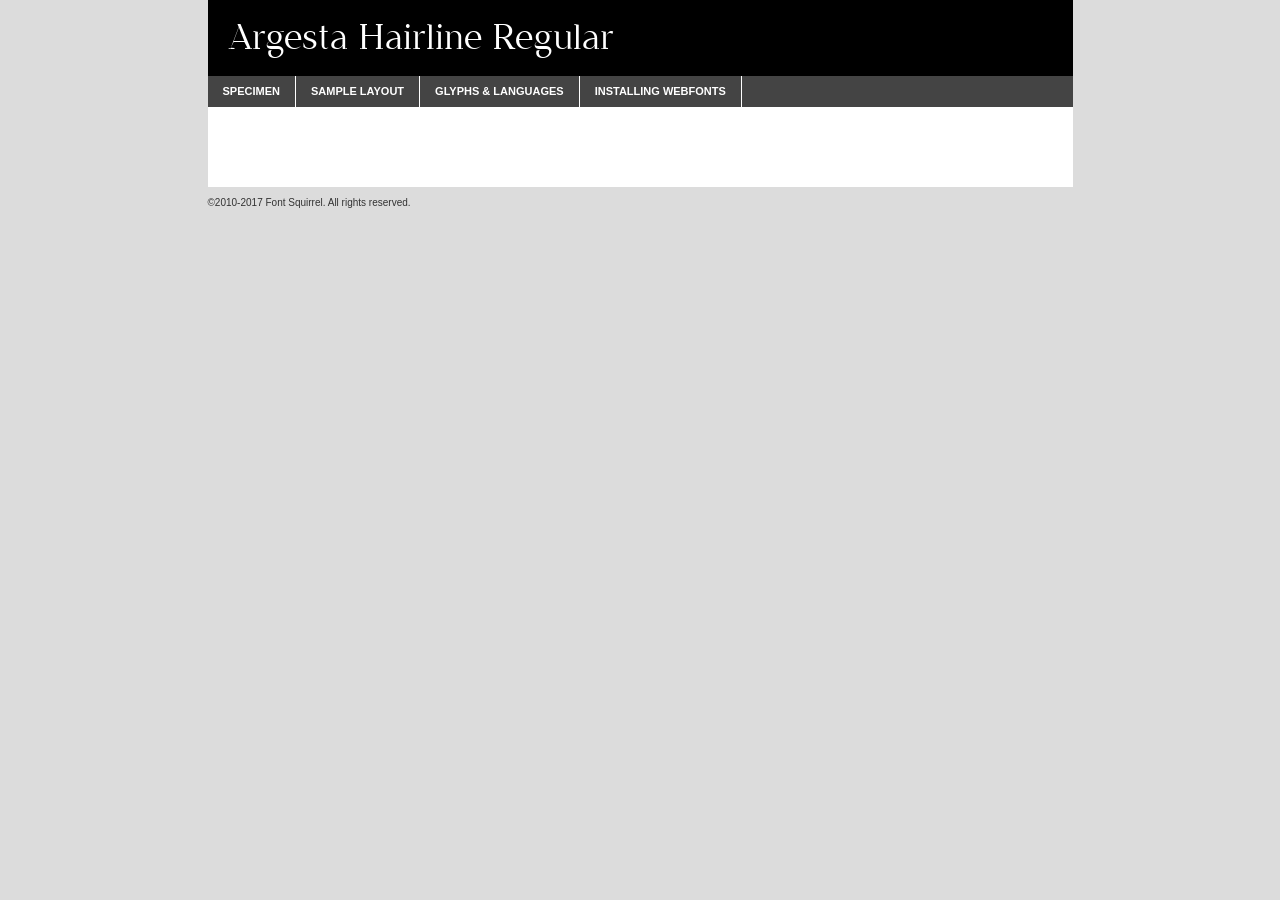
<file: assets/fonts/Argesta_Webfont/argestahairline-regular-demo.html>
<!DOCTYPE html PUBLIC "-//W3C//DTD XHTML 1.0 Transitional//EN"
	"http://www.w3.org/TR/xhtml1/DTD/xhtml1-transitional.dtd">

<html xmlns="http://www.w3.org/1999/xhtml" xml:lang="en" lang="en">
<head>
	<meta http-equiv="Content-Type" content="text/html; charset=utf-8" />
	<script src="http://ajax.googleapis.com/ajax/libs/jquery/1.7.2/jquery.min.js" type="text/javascript" charset="utf-8"></script>
	<script type="text/javascript">
	(function($){$.fn.easyTabs=function(option){var param=jQuery.extend({fadeSpeed:"fast",defaultContent:1,activeClass:'active'},option);$(this).each(function(){var thisId="#"+this.id;if(param.defaultContent==''){param.defaultContent=1;}
	if(typeof param.defaultContent=="number")
	{var defaultTab=$(thisId+" .tabs li:eq("+(param.defaultContent-1)+") a").attr('href').substr(1);}else{var defaultTab=param.defaultContent;}
	$(thisId+" .tabs li a").each(function(){var tabToHide=$(this).attr('href').substr(1);$("#"+tabToHide).addClass('easytabs-tab-content');});hideAll();changeContent(defaultTab);function hideAll(){$(thisId+" .easytabs-tab-content").hide();}
	function changeContent(tabId){hideAll();$(thisId+" .tabs li").removeClass(param.activeClass);$(thisId+" .tabs li a[href=#"+tabId+"]").closest('li').addClass(param.activeClass);if(param.fadeSpeed!="none")
	{$(thisId+" #"+tabId).fadeIn(param.fadeSpeed);}else{$(thisId+" #"+tabId).show();}}
	$(thisId+" .tabs li").click(function(){var tabId=$(this).find('a').attr('href').substr(1);changeContent(tabId);return false;});});}})(jQuery);
	</script>
	<link rel="stylesheet" href="specimen_files/specimen_stylesheet.css" type="text/css" charset="utf-8" />
	<link rel="stylesheet" href="stylesheet.css" type="text/css" charset="utf-8" />

	<style type="text/css">
					body{
				font-family: 'argesta_hairlineregular';
							}
		</style>

	<title>Argesta Hairline Regular Specimen</title>
	
	
	<script type="text/javascript" charset="utf-8">
		$(document).ready(function() {
			$('#container').easyTabs({defaultContent:1});
		});
	</script>
</head>

<body>
<div id="container">
	<div id="header">
		Argesta Hairline Regular	</div>
	<ul class="tabs">
		<li><a href="#specimen">Specimen</a></li>
		<li><a href="#layout">Sample Layout</a></li>
				<li><a href="#glyphs">Glyphs &amp; Languages</a></li>
		<li><a href="#installing">Installing Webfonts</a></li>
		
	</ul>
	
	<div id="main_content">

		
			<div id="specimen">
		
				<div class="section">
					<div class="grid12 firstcol">
						<div class="huge">AaBb</div>
					</div>
				</div>
		
				<div class="section">
					<div class="glyph_range">A&#x200B;B&#x200b;C&#x200b;D&#x200b;E&#x200b;F&#x200b;G&#x200b;H&#x200b;I&#x200b;J&#x200b;K&#x200b;L&#x200b;M&#x200b;N&#x200b;O&#x200b;P&#x200b;Q&#x200b;R&#x200b;S&#x200b;T&#x200b;U&#x200b;V&#x200b;W&#x200b;X&#x200b;Y&#x200b;Z&#x200b;a&#x200b;b&#x200b;c&#x200b;d&#x200b;e&#x200b;f&#x200b;g&#x200b;h&#x200b;i&#x200b;j&#x200b;k&#x200b;l&#x200b;m&#x200b;n&#x200b;o&#x200b;p&#x200b;q&#x200b;r&#x200b;s&#x200b;t&#x200b;u&#x200b;v&#x200b;w&#x200b;x&#x200b;y&#x200b;z&#x200b;1&#x200b;2&#x200b;3&#x200b;4&#x200b;5&#x200b;6&#x200b;7&#x200b;8&#x200b;9&#x200b;0&#x200b;&amp;&#x200b;.&#x200b;,&#x200b;?&#x200b;!&#x200b;&#64;&#x200b;(&#x200b;)&#x200b;#&#x200b;$&#x200b;%&#x200b;*&#x200b;+&#x200b;-&#x200b;=&#x200b;:&#x200b;;</div>
				</div>
				<div class="section">
					<div class="grid12 firstcol">
						<table class="sample_table">
							<tr><td>10</td><td class="size10">abcdefghijklmnopqrstuvwxyzABCDEFGHIJKLMNOPQRSTUVWXYZ0123456789abcdefghijklmnopqrstuvwxyzABCDEFGHIJKLMNOPQRSTUVWXYZ0123456789abcdefghijklmnopqrstuvwxyzABCDEFGHIJKLMNOPQRSTUVWXYZ</td></tr>
							<tr><td>11</td><td class="size11">abcdefghijklmnopqrstuvwxyzABCDEFGHIJKLMNOPQRSTUVWXYZ0123456789abcdefghijklmnopqrstuvwxyzABCDEFGHIJKLMNOPQRSTUVWXYZ0123456789abcdefghijklmnopqrstuvwxyzABCDEFGHIJKLMNOPQRSTUVWXYZ</td></tr>
							<tr><td>12</td><td class="size12">abcdefghijklmnopqrstuvwxyzABCDEFGHIJKLMNOPQRSTUVWXYZ0123456789abcdefghijklmnopqrstuvwxyzABCDEFGHIJKLMNOPQRSTUVWXYZ0123456789abcdefghijklmnopqrstuvwxyzABCDEFGHIJKLMNOPQRSTUVWXYZ</td></tr>
							<tr><td>13</td><td class="size13">abcdefghijklmnopqrstuvwxyzABCDEFGHIJKLMNOPQRSTUVWXYZ0123456789abcdefghijklmnopqrstuvwxyzABCDEFGHIJKLMNOPQRSTUVWXYZ0123456789abcdefghijklmnopqrstuvwxyzABCDEFGHIJKLMNOPQRSTUVWXYZ</td></tr>
							<tr><td>14</td><td class="size14">abcdefghijklmnopqrstuvwxyzABCDEFGHIJKLMNOPQRSTUVWXYZ0123456789abcdefghijklmnopqrstuvwxyzABCDEFGHIJKLMNOPQRSTUVWXYZ0123456789abcdefghijklmnopqrstuvwxyzABCDEFGHIJKLMNOPQRSTUVWXYZ</td></tr>
							<tr><td>16</td><td class="size16">abcdefghijklmnopqrstuvwxyzABCDEFGHIJKLMNOPQRSTUVWXYZ0123456789abcdefghijklmnopqrstuvwxyzABCDEFGHIJKLMNOPQRSTUVWXYZ</td></tr>
							<tr><td>18</td><td class="size18">abcdefghijklmnopqrstuvwxyzABCDEFGHIJKLMNOPQRSTUVWXYZ0123456789abcdefghijklmnopqrstuvwxyzABCDEFGHIJKLMNOPQRSTUVWXYZ</td></tr>
							<tr><td>20</td><td class="size20">abcdefghijklmnopqrstuvwxyzABCDEFGHIJKLMNOPQRSTUVWXYZ0123456789abcdefghijklmnopqrstuvwxyzABCDEFGHIJKLMNOPQRSTUVWXYZ</td></tr>
							<tr><td>24</td><td class="size24">abcdefghijklmnopqrstuvwxyzABCDEFGHIJKLMNOPQRSTUVWXYZ0123456789abcdefghijklmnopqrstuvwxyzABCDEFGHIJKLMNOPQRSTUVWXYZ</td></tr>
							<tr><td>30</td><td class="size30">abcdefghijklmnopqrstuvwxyzABCDEFGHIJKLMNOPQRSTUVWXYZ0123456789abcdefghijklmnopqrstuvwxyzABCDEFGHIJKLMNOPQRSTUVWXYZ</td></tr>
							<tr><td>36</td><td class="size36">abcdefghijklmnopqrstuvwxyzABCDEFGHIJKLMNOPQRSTUVWXYZ0123456789abcdefghijklmnopqrstuvwxyzABCDEFGHIJKLMNOPQRSTUVWXYZ</td></tr>
							<tr><td>48</td><td class="size48">abcdefghijklmnopqrstuvwxyzABCDEFGHIJKLMNOPQRSTUVWXYZ0123456789abcdefghijklmnopqrstuvwxyzABCDEFGHIJKLMNOPQRSTUVWXYZ</td></tr>
							<tr><td>60</td><td class="size60">abcdefghijklmnopqrstuvwxyzABCDEFGHIJKLMNOPQRSTUVWXYZ0123456789abcdefghijklmnopqrstuvwxyzABCDEFGHIJKLMNOPQRSTUVWXYZ</td></tr>
							<tr><td>72</td><td class="size72">abcdefghijklmnopqrstuvwxyzABCDEFGHIJKLMNOPQRSTUVWXYZ0123456789abcdefghijklmnopqrstuvwxyzABCDEFGHIJKLMNOPQRSTUVWXYZ</td></tr>
							<tr><td>90</td><td class="size90">abcdefghijklmnopqrstuvwxyzABCDEFGHIJKLMNOPQRSTUVWXYZ0123456789abcdefghijklmnopqrstuvwxyzABCDEFGHIJKLMNOPQRSTUVWXYZ</td></tr>
						</table>
				
					</div>
			
				</div>
		
		
		
								<div class="section" id="bodycomparison">


										<div id="xheight">
				<div class="fontbody">&#x25FC;&#x25FC;&#x25FC;&#x25FC;&#x25FC;&#x25FC;&#x25FC;&#x25FC;&#x25FC;&#x25FC;&#x25FC;&#x25FC;&#x25FC;&#x25FC;&#x25FC;&#x25FC;&#x25FC;&#x25FC;&#x25FC;&#x25FC;&#x25FC;&#x25FC;&#x25FC;&#x25FC;&#x25FC;&#x25FC;&#x25FC;&#x25FC;&#x25FC;&#x25FC;&#x25FC;&#x25FC;&#x25FC;&#x25FC;&#x25FC;&#x25FC;&#x25FC;&#x25FC;&#x25FC;&#x25FC;&#x25FC;&#x25FC;&#x25FC;&#x25FC;&#x25FC;&#x25FC;&#x25FC;&#x25FC;&#x25FC;&#x25FC;&#x25FC;&#x25FC;&#x25FC;&#x25FC;&#x25FC;&#x25FC;&#x25FC;&#x25FC;&#x25FC;&#x25FC;&#x25FC;&#x25FC;&#x25FC;&#x25FC;&#x25FC;&#x25FC;&#x25FC;&#x25FC;&#x25FC;&#x25FC;&#x25FC;&#x25FC;&#x25FC;&#x25FC;&#x25FC;&#x25FC;&#x25FC;&#x25FC;&#x25FC;&#x25FC;&#x25FC;&#x25FC;&#x25FC;&#x25FC;&#x25FC;&#x25FC;&#x25FC;&#x25FC;&#x25FC;&#x25FC;&#x25FC;&#x25FC;&#x25FC;&#x25FC;&#x25FC;&#x25FC;&#x25FC;&#x25FC;&#x25FC;body</div><div class="arialbody">body</div><div class="verdanabody">body</div><div class="georgiabody">body</div></div>
										<div class="fontbody" style="z-index:1">
											body<span>Argesta Hairline Regular</span>
										</div>
										<div class="arialbody" style="z-index:1">
											body<span>Arial</span>
										</div>
										<div class="verdanabody" style="z-index:1">
											body<span>Verdana</span>
										</div>
										<div class="georgiabody" style="z-index:1">
											body<span>Georgia</span>
										</div>



								</div>
		
		
				<div class="section psample psample_row1" id="">
					
					<div class="grid2 firstcol">
						<p class="size10"><span>10.</span>Aenean lacinia bibendum nulla sed consectetur. Fusce dapibus, tellus ac cursus commodo, tortor mauris condimentum nibh, ut fermentum massa justo sit amet risus. Nullam id dolor id nibh ultricies vehicula ut id elit. Cum sociis natoque penatibus et magnis dis parturient montes, nascetur ridiculus mus. Nulla vitae elit libero, a pharetra augue.</p>
			
					</div>
					<div class="grid3">
						<p class="size11"><span>11.</span>Aenean lacinia bibendum nulla sed consectetur. Fusce dapibus, tellus ac cursus commodo, tortor mauris condimentum nibh, ut fermentum massa justo sit amet risus. Nullam id dolor id nibh ultricies vehicula ut id elit. Cum sociis natoque penatibus et magnis dis parturient montes, nascetur ridiculus mus. Nulla vitae elit libero, a pharetra augue.</p>
			
					</div>
					<div class="grid3">
						<p class="size12"><span>12.</span>Aenean lacinia bibendum nulla sed consectetur. Fusce dapibus, tellus ac cursus commodo, tortor mauris condimentum nibh, ut fermentum massa justo sit amet risus. Nullam id dolor id nibh ultricies vehicula ut id elit. Cum sociis natoque penatibus et magnis dis parturient montes, nascetur ridiculus mus. Nulla vitae elit libero, a pharetra augue.</p>
			
					</div>
					<div class="grid4">
						<p class="size13"><span>13.</span>Aenean lacinia bibendum nulla sed consectetur. Fusce dapibus, tellus ac cursus commodo, tortor mauris condimentum nibh, ut fermentum massa justo sit amet risus. Nullam id dolor id nibh ultricies vehicula ut id elit. Cum sociis natoque penatibus et magnis dis parturient montes, nascetur ridiculus mus. Nulla vitae elit libero, a pharetra augue.</p>
			
					</div>
					<div class="white_blend"></div>
					
				</div>
				<div class="section psample psample_row2" id="">
					<div class="grid3 firstcol">
						<p class="size14"><span>14.</span>Aenean lacinia bibendum nulla sed consectetur. Fusce dapibus, tellus ac cursus commodo, tortor mauris condimentum nibh, ut fermentum massa justo sit amet risus. Nullam id dolor id nibh ultricies vehicula ut id elit. Cum sociis natoque penatibus et magnis dis parturient montes, nascetur ridiculus mus. Nulla vitae elit libero, a pharetra augue.</p>
			
					</div>
					<div class="grid4">
						<p class="size16"><span>16.</span>Aenean lacinia bibendum nulla sed consectetur. Fusce dapibus, tellus ac cursus commodo, tortor mauris condimentum nibh, ut fermentum massa justo sit amet risus. Nullam id dolor id nibh ultricies vehicula ut id elit. Cum sociis natoque penatibus et magnis dis parturient montes, nascetur ridiculus mus. Nulla vitae elit libero, a pharetra augue.</p>
			
					</div>
					<div class="grid5">
						<p class="size18"><span>18.</span>Aenean lacinia bibendum nulla sed consectetur. Fusce dapibus, tellus ac cursus commodo, tortor mauris condimentum nibh, ut fermentum massa justo sit amet risus. Nullam id dolor id nibh ultricies vehicula ut id elit. Cum sociis natoque penatibus et magnis dis parturient montes, nascetur ridiculus mus. Nulla vitae elit libero, a pharetra augue.</p>
			
					</div>

					<div class="white_blend"></div>

				</div>
				
				<div class="section psample psample_row3" id="">
					<div class="grid5 firstcol">
						<p class="size20"><span>20.</span>Aenean lacinia bibendum nulla sed consectetur. Fusce dapibus, tellus ac cursus commodo, tortor mauris condimentum nibh, ut fermentum massa justo sit amet risus. Nullam id dolor id nibh ultricies vehicula ut id elit. Cum sociis natoque penatibus et magnis dis parturient montes, nascetur ridiculus mus. Nulla vitae elit libero, a pharetra augue.</p>
					</div>
					<div class="grid7">
						<p class="size24"><span>24.</span>Aenean lacinia bibendum nulla sed consectetur. Fusce dapibus, tellus ac cursus commodo, tortor mauris condimentum nibh, ut fermentum massa justo sit amet risus. Nullam id dolor id nibh ultricies vehicula ut id elit. Cum sociis natoque penatibus et magnis dis parturient montes, nascetur ridiculus mus. Nulla vitae elit libero, a pharetra augue.</p>
					</div>
					
					<div class="white_blend"></div>
					
				</div>
				
				<div class="section psample psample_row4" id="">
					<div class="grid12 firstcol">
						<p class="size30"><span>30.</span>Aenean lacinia bibendum nulla sed consectetur. Fusce dapibus, tellus ac cursus commodo, tortor mauris condimentum nibh, ut fermentum massa justo sit amet risus. Nullam id dolor id nibh ultricies vehicula ut id elit. Cum sociis natoque penatibus et magnis dis parturient montes, nascetur ridiculus mus. Nulla vitae elit libero, a pharetra augue.</p>
					</div>
					<div class="white_blend"></div>
					
				</div>
				
				
				
				<div class="section psample psample_row1 fullreverse">
					<div class="grid2 firstcol">
						<p class="size10"><span>10.</span>Aenean lacinia bibendum nulla sed consectetur. Fusce dapibus, tellus ac cursus commodo, tortor mauris condimentum nibh, ut fermentum massa justo sit amet risus. Nullam id dolor id nibh ultricies vehicula ut id elit. Cum sociis natoque penatibus et magnis dis parturient montes, nascetur ridiculus mus. Nulla vitae elit libero, a pharetra augue.</p>
			
					</div>
					<div class="grid3">
						<p class="size11"><span>11.</span>Aenean lacinia bibendum nulla sed consectetur. Fusce dapibus, tellus ac cursus commodo, tortor mauris condimentum nibh, ut fermentum massa justo sit amet risus. Nullam id dolor id nibh ultricies vehicula ut id elit. Cum sociis natoque penatibus et magnis dis parturient montes, nascetur ridiculus mus. Nulla vitae elit libero, a pharetra augue.</p>
			
					</div>
					<div class="grid3">
						<p class="size12"><span>12.</span>Aenean lacinia bibendum nulla sed consectetur. Fusce dapibus, tellus ac cursus commodo, tortor mauris condimentum nibh, ut fermentum massa justo sit amet risus. Nullam id dolor id nibh ultricies vehicula ut id elit. Cum sociis natoque penatibus et magnis dis parturient montes, nascetur ridiculus mus. Nulla vitae elit libero, a pharetra augue.</p>
			
					</div>
					<div class="grid4">
						<p class="size13"><span>13.</span>Aenean lacinia bibendum nulla sed consectetur. Fusce dapibus, tellus ac cursus commodo, tortor mauris condimentum nibh, ut fermentum massa justo sit amet risus. Nullam id dolor id nibh ultricies vehicula ut id elit. Cum sociis natoque penatibus et magnis dis parturient montes, nascetur ridiculus mus. Nulla vitae elit libero, a pharetra augue.</p>
			
					</div>
					<div class="black_blend"></div>
					
				</div>
				
				<div class="section psample psample_row2 fullreverse">
					<div class="grid3 firstcol">
						<p class="size14"><span>14.</span>Aenean lacinia bibendum nulla sed consectetur. Fusce dapibus, tellus ac cursus commodo, tortor mauris condimentum nibh, ut fermentum massa justo sit amet risus. Nullam id dolor id nibh ultricies vehicula ut id elit. Cum sociis natoque penatibus et magnis dis parturient montes, nascetur ridiculus mus. Nulla vitae elit libero, a pharetra augue.</p>
			
					</div>
					<div class="grid4">
						<p class="size16"><span>16.</span>Aenean lacinia bibendum nulla sed consectetur. Fusce dapibus, tellus ac cursus commodo, tortor mauris condimentum nibh, ut fermentum massa justo sit amet risus. Nullam id dolor id nibh ultricies vehicula ut id elit. Cum sociis natoque penatibus et magnis dis parturient montes, nascetur ridiculus mus. Nulla vitae elit libero, a pharetra augue.</p>
			
					</div>
					<div class="grid5">
						<p class="size18"><span>18.</span>Aenean lacinia bibendum nulla sed consectetur. Fusce dapibus, tellus ac cursus commodo, tortor mauris condimentum nibh, ut fermentum massa justo sit amet risus. Nullam id dolor id nibh ultricies vehicula ut id elit. Cum sociis natoque penatibus et magnis dis parturient montes, nascetur ridiculus mus. Nulla vitae elit libero, a pharetra augue.</p>
			
					</div>
					<div class="black_blend"></div>

				</div>
				
				<div class="section psample fullreverse psample_row3" id="">
					<div class="grid5 firstcol">
						<p class="size20"><span>20.</span>Aenean lacinia bibendum nulla sed consectetur. Fusce dapibus, tellus ac cursus commodo, tortor mauris condimentum nibh, ut fermentum massa justo sit amet risus. Nullam id dolor id nibh ultricies vehicula ut id elit. Cum sociis natoque penatibus et magnis dis parturient montes, nascetur ridiculus mus. Nulla vitae elit libero, a pharetra augue.</p>
					</div>
					<div class="grid7">
						<p class="size24"><span>24.</span>Aenean lacinia bibendum nulla sed consectetur. Fusce dapibus, tellus ac cursus commodo, tortor mauris condimentum nibh, ut fermentum massa justo sit amet risus. Nullam id dolor id nibh ultricies vehicula ut id elit. Cum sociis natoque penatibus et magnis dis parturient montes, nascetur ridiculus mus. Nulla vitae elit libero, a pharetra augue.</p>
					</div>
					
					<div class="black_blend"></div>
					
				</div>
				
				<div class="section psample fullreverse psample_row4" id="" style="border-bottom: 20px #000 solid;">
					<div class="grid12 firstcol">
						<p class="size30"><span>30.</span>Aenean lacinia bibendum nulla sed consectetur. Fusce dapibus, tellus ac cursus commodo, tortor mauris condimentum nibh, ut fermentum massa justo sit amet risus. Nullam id dolor id nibh ultricies vehicula ut id elit. Cum sociis natoque penatibus et magnis dis parturient montes, nascetur ridiculus mus. Nulla vitae elit libero, a pharetra augue.</p>
					</div>
					<div class="black_blend"></div>
					
				</div>
				
				
				
				
			</div>
			
			<div id="layout">
				
				<div class="section">
					
					<div class="grid12 firstcol">
						<h1>Lorem Ipsum Dolor</h1>
						<h2>Etiam porta sem malesuada magna mollis euismod</h2>
						
						<p class="byline">By <a href="#link">Aenean Lacinia</a></p>
					</div>
				</div>
				<div class="section">
					<div class="grid8 firstcol">
						<p class="large">Donec sed odio dui. Morbi leo risus, porta ac consectetur ac, vestibulum at eros. Fusce dapibus, tellus ac cursus commodo, tortor mauris condimentum nibh, ut fermentum massa justo sit amet risus. </p>

						
						<h3>Pellentesque ornare sem</h3>

						<p>Maecenas sed diam eget risus varius blandit sit amet non magna. Maecenas faucibus mollis interdum. Donec ullamcorper nulla non metus auctor fringilla. Nullam id dolor id nibh ultricies vehicula ut id elit. Nullam id dolor id nibh ultricies vehicula ut id elit. </p>

						<p>Aenean eu leo quam. Pellentesque ornare sem lacinia quam venenatis vestibulum. Lorem ipsum dolor sit amet, consectetur adipiscing elit. Cum sociis natoque penatibus et magnis dis parturient montes, nascetur ridiculus mus. </p>

						<p>Nulla vitae elit libero, a pharetra augue. Praesent commodo cursus magna, vel scelerisque nisl consectetur et. Aenean lacinia bibendum nulla sed consectetur. </p>

						<p>Nullam quis risus eget urna mollis ornare vel eu leo. Nullam quis risus eget urna mollis ornare vel eu leo. Maecenas sed diam eget risus varius blandit sit amet non magna. Donec ullamcorper nulla non metus auctor fringilla. </p>

						<h3>Cras mattis consectetur</h3>

						<p>Aenean eu leo quam. Pellentesque ornare sem lacinia quam venenatis vestibulum. Aenean lacinia bibendum nulla sed consectetur. Integer posuere erat a ante venenatis dapibus posuere velit aliquet. Cras mattis consectetur purus sit amet fermentum. </p>

						<p>Nullam id dolor id nibh ultricies vehicula ut id elit. Nullam quis risus eget urna mollis ornare vel eu leo. Cras mattis consectetur purus sit amet fermentum.</p>
					</div>
					
					<div class="grid4 sidebar">
						
						<div class="box reverse">
							<p class="last">Nullam quis risus eget urna mollis ornare vel eu leo. Donec ullamcorper nulla non metus auctor fringilla. Cras mattis consectetur purus sit amet fermentum. Sed posuere consectetur est at lobortis. Lorem ipsum dolor sit amet, consectetur adipiscing elit. </p>
						</div>
						
						<p class="caption">Maecenas sed diam eget risus varius.</p>

						<p>Vestibulum id ligula porta felis euismod semper. Integer posuere erat a ante venenatis dapibus posuere velit aliquet. Vestibulum id ligula porta felis euismod semper. Sed posuere consectetur est at lobortis. Maecenas sed diam eget risus varius blandit sit amet non magna. Fusce dapibus, tellus ac cursus commodo, tortor mauris condimentum nibh, ut fermentum massa justo sit amet risus. </p>

					

						<p>Duis mollis, est non commodo luctus, nisi erat porttitor ligula, eget lacinia odio sem nec elit. Aenean lacinia bibendum nulla sed consectetur. Vivamus sagittis lacus vel augue laoreet rutrum faucibus dolor auctor. Aenean lacinia bibendum nulla sed consectetur. Nullam quis risus eget urna mollis ornare vel eu leo. </p>

						<p>Praesent commodo cursus magna, vel scelerisque nisl consectetur et. Donec ullamcorper nulla non metus auctor fringilla. Maecenas faucibus mollis interdum. Fusce dapibus, tellus ac cursus commodo, tortor mauris condimentum nibh, ut fermentum massa justo sit amet risus. </p>

					</div>
				</div>
				
			</div>


			



		<div id="glyphs">
			<div class="section">
				<div class="grid12 firstcol">
			
				<h1>Language Support</h1>
				<p>The subset of Argesta Hairline Regular in this kit supports the following languages:<br />
			
					Afrikaans, Albanian, Basque, Belarusian_lacinka, Bosnian, Breton, Catalan, Chamorro, Chichewa_nyanja, Croatian, Czech, Danish, Dutch, English, Esperanto, Estonian, Faroese, Finnish, French, Frisian, Galician, German, Hungarian, Icelandic, Italian, Latvian, Lithuanian, Malagasy, Maltese, Norwegian, Polish, Portuguese, Romanian, Serbian, Slovak, Slovenian, Spanish, Turkish, Welsh, Alsatian, Aragonese, Arapaho, Aromanian, Arrernte, Asturian, Aymara, Bislama, Cebuano, Cheyenne, Cimbrian, Corsican, Fijian, French_creole, Friulian, Genoese, Gilbertese, Greenlandic, Haitian_creole, Hawaiian, Hiligaynon, Hmong, Hopi, Ibanag, Iloko_ilokano, Indonesian, Interglossa_glosa, Interlingua, Irish_gaelic, Istro-romanian, Jerriais, Kashubian, Kurdish_kurmanji, Ladin, Lojban, Lombard, Low_saxon, Luxembourgeois, Malay_latinized, Manx, Maori, Megleno-romanian, Mohawk, Nahuatl, Norfolk_pitcairnese, Northern_sotho, Occitan, Oromo, Pangasinan, Papiamento, Piedmontese, Potawatomi, Quechua, Rhaeto-romance, Romansh, Rotokas, Sami_inari, Sami_lule, Samoan, Sardinian, Scots_gaelic, Seychelles_creole, Shona, Sicilian, Somali, Southern_ndebele, Southern_sotho, Swahili, Swati_swazi, Tagalog_filipino_pilipino, Tahitian, Tausug, Tetum, Tok_pisin, Tongan, Tswana, Turkmen, Turkmen_latinized, Tuvaluan, Uyghur_latinized, Veps, Volapuk, Votic_latinized, Walloon, Warlpiri, Xhosa, Yapese, Zulu, Latinbasic, Ubasic, Demo				</p>
				<h1>Glyph Chart</h1>
				<p>The subset of Argesta Hairline Regular in this kit includes all the glyphs listed below. Unicode entities are included above each glyph to help you insert individual characters into your layout.</p>
				<div id="glyph_chart">
			
																				 <div><p>&amp;#32;</p>&#32;</div>
																				 <div><p>&amp;#33;</p>&#33;</div>
																				 <div><p>&amp;#34;</p>&#34;</div>
																				 <div><p>&amp;#35;</p>&#35;</div>
																				 <div><p>&amp;#36;</p>&#36;</div>
																				 <div><p>&amp;#37;</p>&#37;</div>
																				 <div><p>&amp;#38;</p>&#38;</div>
																				 <div><p>&amp;#39;</p>&#39;</div>
																				 <div><p>&amp;#40;</p>&#40;</div>
																				 <div><p>&amp;#41;</p>&#41;</div>
																				 <div><p>&amp;#42;</p>&#42;</div>
																				 <div><p>&amp;#43;</p>&#43;</div>
																				 <div><p>&amp;#44;</p>&#44;</div>
																				 <div><p>&amp;#45;</p>&#45;</div>
																				 <div><p>&amp;#46;</p>&#46;</div>
																				 <div><p>&amp;#47;</p>&#47;</div>
																				 <div><p>&amp;#48;</p>&#48;</div>
																				 <div><p>&amp;#49;</p>&#49;</div>
																				 <div><p>&amp;#50;</p>&#50;</div>
																				 <div><p>&amp;#51;</p>&#51;</div>
																				 <div><p>&amp;#52;</p>&#52;</div>
																				 <div><p>&amp;#53;</p>&#53;</div>
																				 <div><p>&amp;#54;</p>&#54;</div>
																				 <div><p>&amp;#55;</p>&#55;</div>
																				 <div><p>&amp;#56;</p>&#56;</div>
																				 <div><p>&amp;#57;</p>&#57;</div>
																				 <div><p>&amp;#58;</p>&#58;</div>
																				 <div><p>&amp;#59;</p>&#59;</div>
																				 <div><p>&amp;#60;</p>&#60;</div>
																				 <div><p>&amp;#61;</p>&#61;</div>
																				 <div><p>&amp;#62;</p>&#62;</div>
																				 <div><p>&amp;#63;</p>&#63;</div>
																				 <div><p>&amp;#64;</p>&#64;</div>
																				 <div><p>&amp;#65;</p>&#65;</div>
																				 <div><p>&amp;#66;</p>&#66;</div>
																				 <div><p>&amp;#67;</p>&#67;</div>
																				 <div><p>&amp;#68;</p>&#68;</div>
																				 <div><p>&amp;#69;</p>&#69;</div>
																				 <div><p>&amp;#70;</p>&#70;</div>
																				 <div><p>&amp;#71;</p>&#71;</div>
																				 <div><p>&amp;#72;</p>&#72;</div>
																				 <div><p>&amp;#73;</p>&#73;</div>
																				 <div><p>&amp;#74;</p>&#74;</div>
																				 <div><p>&amp;#75;</p>&#75;</div>
																				 <div><p>&amp;#76;</p>&#76;</div>
																				 <div><p>&amp;#77;</p>&#77;</div>
																				 <div><p>&amp;#78;</p>&#78;</div>
																				 <div><p>&amp;#79;</p>&#79;</div>
																				 <div><p>&amp;#80;</p>&#80;</div>
																				 <div><p>&amp;#81;</p>&#81;</div>
																				 <div><p>&amp;#82;</p>&#82;</div>
																				 <div><p>&amp;#83;</p>&#83;</div>
																				 <div><p>&amp;#84;</p>&#84;</div>
																				 <div><p>&amp;#85;</p>&#85;</div>
																				 <div><p>&amp;#86;</p>&#86;</div>
																				 <div><p>&amp;#87;</p>&#87;</div>
																				 <div><p>&amp;#88;</p>&#88;</div>
																				 <div><p>&amp;#89;</p>&#89;</div>
																				 <div><p>&amp;#90;</p>&#90;</div>
																				 <div><p>&amp;#91;</p>&#91;</div>
																				 <div><p>&amp;#92;</p>&#92;</div>
																				 <div><p>&amp;#93;</p>&#93;</div>
																				 <div><p>&amp;#94;</p>&#94;</div>
																				 <div><p>&amp;#95;</p>&#95;</div>
																				 <div><p>&amp;#96;</p>&#96;</div>
																				 <div><p>&amp;#97;</p>&#97;</div>
																				 <div><p>&amp;#98;</p>&#98;</div>
																				 <div><p>&amp;#99;</p>&#99;</div>
																				 <div><p>&amp;#100;</p>&#100;</div>
																				 <div><p>&amp;#101;</p>&#101;</div>
																				 <div><p>&amp;#102;</p>&#102;</div>
																				 <div><p>&amp;#103;</p>&#103;</div>
																				 <div><p>&amp;#104;</p>&#104;</div>
																				 <div><p>&amp;#105;</p>&#105;</div>
																				 <div><p>&amp;#106;</p>&#106;</div>
																				 <div><p>&amp;#107;</p>&#107;</div>
																				 <div><p>&amp;#108;</p>&#108;</div>
																				 <div><p>&amp;#109;</p>&#109;</div>
																				 <div><p>&amp;#110;</p>&#110;</div>
																				 <div><p>&amp;#111;</p>&#111;</div>
																				 <div><p>&amp;#112;</p>&#112;</div>
																				 <div><p>&amp;#113;</p>&#113;</div>
																				 <div><p>&amp;#114;</p>&#114;</div>
																				 <div><p>&amp;#115;</p>&#115;</div>
																				 <div><p>&amp;#116;</p>&#116;</div>
																				 <div><p>&amp;#117;</p>&#117;</div>
																				 <div><p>&amp;#118;</p>&#118;</div>
																				 <div><p>&amp;#119;</p>&#119;</div>
																				 <div><p>&amp;#120;</p>&#120;</div>
																				 <div><p>&amp;#121;</p>&#121;</div>
																				 <div><p>&amp;#122;</p>&#122;</div>
																				 <div><p>&amp;#123;</p>&#123;</div>
																				 <div><p>&amp;#124;</p>&#124;</div>
																				 <div><p>&amp;#125;</p>&#125;</div>
																				 <div><p>&amp;#126;</p>&#126;</div>
																				 <div><p>&amp;#160;</p>&#160;</div>
																				 <div><p>&amp;#161;</p>&#161;</div>
																				 <div><p>&amp;#162;</p>&#162;</div>
																				 <div><p>&amp;#163;</p>&#163;</div>
																				 <div><p>&amp;#164;</p>&#164;</div>
																				 <div><p>&amp;#165;</p>&#165;</div>
																				 <div><p>&amp;#166;</p>&#166;</div>
																				 <div><p>&amp;#167;</p>&#167;</div>
																				 <div><p>&amp;#168;</p>&#168;</div>
																				 <div><p>&amp;#169;</p>&#169;</div>
																				 <div><p>&amp;#170;</p>&#170;</div>
																				 <div><p>&amp;#171;</p>&#171;</div>
																				 <div><p>&amp;#172;</p>&#172;</div>
																				 <div><p>&amp;#173;</p>&#173;</div>
																				 <div><p>&amp;#174;</p>&#174;</div>
																				 <div><p>&amp;#175;</p>&#175;</div>
																				 <div><p>&amp;#176;</p>&#176;</div>
																				 <div><p>&amp;#177;</p>&#177;</div>
																				 <div><p>&amp;#178;</p>&#178;</div>
																				 <div><p>&amp;#179;</p>&#179;</div>
																				 <div><p>&amp;#180;</p>&#180;</div>
																				 <div><p>&amp;#182;</p>&#182;</div>
																				 <div><p>&amp;#183;</p>&#183;</div>
																				 <div><p>&amp;#184;</p>&#184;</div>
																				 <div><p>&amp;#185;</p>&#185;</div>
																				 <div><p>&amp;#186;</p>&#186;</div>
																				 <div><p>&amp;#187;</p>&#187;</div>
																				 <div><p>&amp;#188;</p>&#188;</div>
																				 <div><p>&amp;#189;</p>&#189;</div>
																				 <div><p>&amp;#190;</p>&#190;</div>
																				 <div><p>&amp;#191;</p>&#191;</div>
																				 <div><p>&amp;#192;</p>&#192;</div>
																				 <div><p>&amp;#193;</p>&#193;</div>
																				 <div><p>&amp;#194;</p>&#194;</div>
																				 <div><p>&amp;#195;</p>&#195;</div>
																				 <div><p>&amp;#196;</p>&#196;</div>
																				 <div><p>&amp;#197;</p>&#197;</div>
																				 <div><p>&amp;#198;</p>&#198;</div>
																				 <div><p>&amp;#199;</p>&#199;</div>
																				 <div><p>&amp;#200;</p>&#200;</div>
																				 <div><p>&amp;#201;</p>&#201;</div>
																				 <div><p>&amp;#202;</p>&#202;</div>
																				 <div><p>&amp;#203;</p>&#203;</div>
																				 <div><p>&amp;#204;</p>&#204;</div>
																				 <div><p>&amp;#205;</p>&#205;</div>
																				 <div><p>&amp;#206;</p>&#206;</div>
																				 <div><p>&amp;#207;</p>&#207;</div>
																				 <div><p>&amp;#208;</p>&#208;</div>
																				 <div><p>&amp;#209;</p>&#209;</div>
																				 <div><p>&amp;#210;</p>&#210;</div>
																				 <div><p>&amp;#211;</p>&#211;</div>
																				 <div><p>&amp;#212;</p>&#212;</div>
																				 <div><p>&amp;#213;</p>&#213;</div>
																				 <div><p>&amp;#214;</p>&#214;</div>
																				 <div><p>&amp;#215;</p>&#215;</div>
																				 <div><p>&amp;#216;</p>&#216;</div>
																				 <div><p>&amp;#217;</p>&#217;</div>
																				 <div><p>&amp;#218;</p>&#218;</div>
																				 <div><p>&amp;#219;</p>&#219;</div>
																				 <div><p>&amp;#220;</p>&#220;</div>
																				 <div><p>&amp;#221;</p>&#221;</div>
																				 <div><p>&amp;#222;</p>&#222;</div>
																				 <div><p>&amp;#223;</p>&#223;</div>
																				 <div><p>&amp;#224;</p>&#224;</div>
																				 <div><p>&amp;#225;</p>&#225;</div>
																				 <div><p>&amp;#226;</p>&#226;</div>
																				 <div><p>&amp;#227;</p>&#227;</div>
																				 <div><p>&amp;#228;</p>&#228;</div>
																				 <div><p>&amp;#229;</p>&#229;</div>
																				 <div><p>&amp;#230;</p>&#230;</div>
																				 <div><p>&amp;#231;</p>&#231;</div>
																				 <div><p>&amp;#232;</p>&#232;</div>
																				 <div><p>&amp;#233;</p>&#233;</div>
																				 <div><p>&amp;#234;</p>&#234;</div>
																				 <div><p>&amp;#235;</p>&#235;</div>
																				 <div><p>&amp;#236;</p>&#236;</div>
																				 <div><p>&amp;#237;</p>&#237;</div>
																				 <div><p>&amp;#238;</p>&#238;</div>
																				 <div><p>&amp;#239;</p>&#239;</div>
																				 <div><p>&amp;#240;</p>&#240;</div>
																				 <div><p>&amp;#241;</p>&#241;</div>
																				 <div><p>&amp;#242;</p>&#242;</div>
																				 <div><p>&amp;#243;</p>&#243;</div>
																				 <div><p>&amp;#244;</p>&#244;</div>
																				 <div><p>&amp;#245;</p>&#245;</div>
																				 <div><p>&amp;#246;</p>&#246;</div>
																				 <div><p>&amp;#247;</p>&#247;</div>
																				 <div><p>&amp;#248;</p>&#248;</div>
																				 <div><p>&amp;#249;</p>&#249;</div>
																				 <div><p>&amp;#250;</p>&#250;</div>
																				 <div><p>&amp;#251;</p>&#251;</div>
																				 <div><p>&amp;#252;</p>&#252;</div>
																				 <div><p>&amp;#253;</p>&#253;</div>
																				 <div><p>&amp;#254;</p>&#254;</div>
																				 <div><p>&amp;#255;</p>&#255;</div>
																				 <div><p>&amp;#256;</p>&#256;</div>
																				 <div><p>&amp;#257;</p>&#257;</div>
																				 <div><p>&amp;#258;</p>&#258;</div>
																				 <div><p>&amp;#259;</p>&#259;</div>
																				 <div><p>&amp;#260;</p>&#260;</div>
																				 <div><p>&amp;#261;</p>&#261;</div>
																				 <div><p>&amp;#262;</p>&#262;</div>
																				 <div><p>&amp;#263;</p>&#263;</div>
																				 <div><p>&amp;#264;</p>&#264;</div>
																				 <div><p>&amp;#265;</p>&#265;</div>
																				 <div><p>&amp;#266;</p>&#266;</div>
																				 <div><p>&amp;#267;</p>&#267;</div>
																				 <div><p>&amp;#268;</p>&#268;</div>
																				 <div><p>&amp;#269;</p>&#269;</div>
																				 <div><p>&amp;#270;</p>&#270;</div>
																				 <div><p>&amp;#271;</p>&#271;</div>
																				 <div><p>&amp;#272;</p>&#272;</div>
																				 <div><p>&amp;#273;</p>&#273;</div>
																				 <div><p>&amp;#274;</p>&#274;</div>
																				 <div><p>&amp;#275;</p>&#275;</div>
																				 <div><p>&amp;#276;</p>&#276;</div>
																				 <div><p>&amp;#277;</p>&#277;</div>
																				 <div><p>&amp;#278;</p>&#278;</div>
																				 <div><p>&amp;#279;</p>&#279;</div>
																				 <div><p>&amp;#280;</p>&#280;</div>
																				 <div><p>&amp;#281;</p>&#281;</div>
																				 <div><p>&amp;#282;</p>&#282;</div>
																				 <div><p>&amp;#283;</p>&#283;</div>
																				 <div><p>&amp;#284;</p>&#284;</div>
																				 <div><p>&amp;#285;</p>&#285;</div>
																				 <div><p>&amp;#286;</p>&#286;</div>
																				 <div><p>&amp;#287;</p>&#287;</div>
																				 <div><p>&amp;#288;</p>&#288;</div>
																				 <div><p>&amp;#289;</p>&#289;</div>
																				 <div><p>&amp;#290;</p>&#290;</div>
																				 <div><p>&amp;#291;</p>&#291;</div>
																				 <div><p>&amp;#292;</p>&#292;</div>
																				 <div><p>&amp;#293;</p>&#293;</div>
																				 <div><p>&amp;#294;</p>&#294;</div>
																				 <div><p>&amp;#295;</p>&#295;</div>
																				 <div><p>&amp;#296;</p>&#296;</div>
																				 <div><p>&amp;#297;</p>&#297;</div>
																				 <div><p>&amp;#298;</p>&#298;</div>
																				 <div><p>&amp;#299;</p>&#299;</div>
																				 <div><p>&amp;#300;</p>&#300;</div>
																				 <div><p>&amp;#301;</p>&#301;</div>
																				 <div><p>&amp;#302;</p>&#302;</div>
																				 <div><p>&amp;#303;</p>&#303;</div>
																				 <div><p>&amp;#304;</p>&#304;</div>
																				 <div><p>&amp;#305;</p>&#305;</div>
																				 <div><p>&amp;#306;</p>&#306;</div>
																				 <div><p>&amp;#307;</p>&#307;</div>
																				 <div><p>&amp;#308;</p>&#308;</div>
																				 <div><p>&amp;#309;</p>&#309;</div>
																				 <div><p>&amp;#310;</p>&#310;</div>
																				 <div><p>&amp;#311;</p>&#311;</div>
																				 <div><p>&amp;#312;</p>&#312;</div>
																				 <div><p>&amp;#313;</p>&#313;</div>
																				 <div><p>&amp;#314;</p>&#314;</div>
																				 <div><p>&amp;#315;</p>&#315;</div>
																				 <div><p>&amp;#316;</p>&#316;</div>
																				 <div><p>&amp;#317;</p>&#317;</div>
																				 <div><p>&amp;#318;</p>&#318;</div>
																				 <div><p>&amp;#319;</p>&#319;</div>
																				 <div><p>&amp;#320;</p>&#320;</div>
																				 <div><p>&amp;#321;</p>&#321;</div>
																				 <div><p>&amp;#322;</p>&#322;</div>
																				 <div><p>&amp;#323;</p>&#323;</div>
																				 <div><p>&amp;#324;</p>&#324;</div>
																				 <div><p>&amp;#325;</p>&#325;</div>
																				 <div><p>&amp;#326;</p>&#326;</div>
																				 <div><p>&amp;#327;</p>&#327;</div>
																				 <div><p>&amp;#328;</p>&#328;</div>
																				 <div><p>&amp;#329;</p>&#329;</div>
																				 <div><p>&amp;#330;</p>&#330;</div>
																				 <div><p>&amp;#331;</p>&#331;</div>
																				 <div><p>&amp;#332;</p>&#332;</div>
																				 <div><p>&amp;#333;</p>&#333;</div>
																				 <div><p>&amp;#334;</p>&#334;</div>
																				 <div><p>&amp;#335;</p>&#335;</div>
																				 <div><p>&amp;#336;</p>&#336;</div>
																				 <div><p>&amp;#337;</p>&#337;</div>
																				 <div><p>&amp;#338;</p>&#338;</div>
																				 <div><p>&amp;#339;</p>&#339;</div>
																				 <div><p>&amp;#340;</p>&#340;</div>
																				 <div><p>&amp;#341;</p>&#341;</div>
																				 <div><p>&amp;#342;</p>&#342;</div>
																				 <div><p>&amp;#343;</p>&#343;</div>
																				 <div><p>&amp;#344;</p>&#344;</div>
																				 <div><p>&amp;#345;</p>&#345;</div>
																				 <div><p>&amp;#346;</p>&#346;</div>
																				 <div><p>&amp;#347;</p>&#347;</div>
																				 <div><p>&amp;#348;</p>&#348;</div>
																				 <div><p>&amp;#349;</p>&#349;</div>
																				 <div><p>&amp;#350;</p>&#350;</div>
																				 <div><p>&amp;#351;</p>&#351;</div>
																				 <div><p>&amp;#352;</p>&#352;</div>
																				 <div><p>&amp;#353;</p>&#353;</div>
																				 <div><p>&amp;#354;</p>&#354;</div>
																				 <div><p>&amp;#355;</p>&#355;</div>
																				 <div><p>&amp;#356;</p>&#356;</div>
																				 <div><p>&amp;#357;</p>&#357;</div>
																				 <div><p>&amp;#358;</p>&#358;</div>
																				 <div><p>&amp;#359;</p>&#359;</div>
																				 <div><p>&amp;#360;</p>&#360;</div>
																				 <div><p>&amp;#361;</p>&#361;</div>
																				 <div><p>&amp;#362;</p>&#362;</div>
																				 <div><p>&amp;#363;</p>&#363;</div>
																				 <div><p>&amp;#364;</p>&#364;</div>
																				 <div><p>&amp;#365;</p>&#365;</div>
																				 <div><p>&amp;#366;</p>&#366;</div>
																				 <div><p>&amp;#367;</p>&#367;</div>
																				 <div><p>&amp;#368;</p>&#368;</div>
																				 <div><p>&amp;#369;</p>&#369;</div>
																				 <div><p>&amp;#370;</p>&#370;</div>
																				 <div><p>&amp;#371;</p>&#371;</div>
																				 <div><p>&amp;#372;</p>&#372;</div>
																				 <div><p>&amp;#373;</p>&#373;</div>
																				 <div><p>&amp;#374;</p>&#374;</div>
																				 <div><p>&amp;#375;</p>&#375;</div>
																				 <div><p>&amp;#376;</p>&#376;</div>
																				 <div><p>&amp;#377;</p>&#377;</div>
																				 <div><p>&amp;#378;</p>&#378;</div>
																				 <div><p>&amp;#379;</p>&#379;</div>
																				 <div><p>&amp;#380;</p>&#380;</div>
																				 <div><p>&amp;#381;</p>&#381;</div>
																				 <div><p>&amp;#382;</p>&#382;</div>
																				 <div><p>&amp;#461;</p>&#461;</div>
																				 <div><p>&amp;#462;</p>&#462;</div>
																				 <div><p>&amp;#463;</p>&#463;</div>
																				 <div><p>&amp;#464;</p>&#464;</div>
																				 <div><p>&amp;#466;</p>&#466;</div>
																				 <div><p>&amp;#486;</p>&#486;</div>
																				 <div><p>&amp;#487;</p>&#487;</div>
																				 <div><p>&amp;#536;</p>&#536;</div>
																				 <div><p>&amp;#537;</p>&#537;</div>
																				 <div><p>&amp;#538;</p>&#538;</div>
																				 <div><p>&amp;#539;</p>&#539;</div>
																				 <div><p>&amp;#567;</p>&#567;</div>
																				 <div><p>&amp;#710;</p>&#710;</div>
																				 <div><p>&amp;#711;</p>&#711;</div>
																				 <div><p>&amp;#728;</p>&#728;</div>
																				 <div><p>&amp;#729;</p>&#729;</div>
																				 <div><p>&amp;#730;</p>&#730;</div>
																				 <div><p>&amp;#731;</p>&#731;</div>
																				 <div><p>&amp;#732;</p>&#732;</div>
																				 <div><p>&amp;#733;</p>&#733;</div>
																				 <div><p>&amp;#768;</p>&#768;</div>
																				 <div><p>&amp;#769;</p>&#769;</div>
																				 <div><p>&amp;#770;</p>&#770;</div>
																				 <div><p>&amp;#771;</p>&#771;</div>
																				 <div><p>&amp;#772;</p>&#772;</div>
																				 <div><p>&amp;#774;</p>&#774;</div>
																				 <div><p>&amp;#775;</p>&#775;</div>
																				 <div><p>&amp;#776;</p>&#776;</div>
																				 <div><p>&amp;#778;</p>&#778;</div>
																				 <div><p>&amp;#779;</p>&#779;</div>
																				 <div><p>&amp;#780;</p>&#780;</div>
																				 <div><p>&amp;#786;</p>&#786;</div>
																				 <div><p>&amp;#806;</p>&#806;</div>
																				 <div><p>&amp;#807;</p>&#807;</div>
																				 <div><p>&amp;#808;</p>&#808;</div>
																				 <div><p>&amp;#7808;</p>&#7808;</div>
																				 <div><p>&amp;#7809;</p>&#7809;</div>
																				 <div><p>&amp;#7810;</p>&#7810;</div>
																				 <div><p>&amp;#7811;</p>&#7811;</div>
																				 <div><p>&amp;#7812;</p>&#7812;</div>
																				 <div><p>&amp;#7813;</p>&#7813;</div>
																				 <div><p>&amp;#7838;</p>&#7838;</div>
																				 <div><p>&amp;#7868;</p>&#7868;</div>
																				 <div><p>&amp;#7869;</p>&#7869;</div>
																				 <div><p>&amp;#7922;</p>&#7922;</div>
																				 <div><p>&amp;#7923;</p>&#7923;</div>
																				 <div><p>&amp;#8192;</p>&#8192;</div>
																				 <div><p>&amp;#8193;</p>&#8193;</div>
																				 <div><p>&amp;#8194;</p>&#8194;</div>
																				 <div><p>&amp;#8195;</p>&#8195;</div>
																				 <div><p>&amp;#8196;</p>&#8196;</div>
																				 <div><p>&amp;#8197;</p>&#8197;</div>
																				 <div><p>&amp;#8198;</p>&#8198;</div>
																				 <div><p>&amp;#8199;</p>&#8199;</div>
																				 <div><p>&amp;#8200;</p>&#8200;</div>
																				 <div><p>&amp;#8201;</p>&#8201;</div>
																				 <div><p>&amp;#8202;</p>&#8202;</div>
																				 <div><p>&amp;#8208;</p>&#8208;</div>
																				 <div><p>&amp;#8209;</p>&#8209;</div>
																				 <div><p>&amp;#8210;</p>&#8210;</div>
																				 <div><p>&amp;#8211;</p>&#8211;</div>
																				 <div><p>&amp;#8212;</p>&#8212;</div>
																				 <div><p>&amp;#8216;</p>&#8216;</div>
																				 <div><p>&amp;#8217;</p>&#8217;</div>
																				 <div><p>&amp;#8218;</p>&#8218;</div>
																				 <div><p>&amp;#8220;</p>&#8220;</div>
																				 <div><p>&amp;#8221;</p>&#8221;</div>
																				 <div><p>&amp;#8222;</p>&#8222;</div>
																				 <div><p>&amp;#8224;</p>&#8224;</div>
																				 <div><p>&amp;#8225;</p>&#8225;</div>
																				 <div><p>&amp;#8226;</p>&#8226;</div>
																				 <div><p>&amp;#8230;</p>&#8230;</div>
																				 <div><p>&amp;#8239;</p>&#8239;</div>
																				 <div><p>&amp;#8240;</p>&#8240;</div>
																				 <div><p>&amp;#8249;</p>&#8249;</div>
																				 <div><p>&amp;#8250;</p>&#8250;</div>
																				 <div><p>&amp;#8260;</p>&#8260;</div>
																				 <div><p>&amp;#8287;</p>&#8287;</div>
																				 <div><p>&amp;#8364;</p>&#8364;</div>
																				 <div><p>&amp;#8470;</p>&#8470;</div>
																				 <div><p>&amp;#8482;</p>&#8482;</div>
																				 <div><p>&amp;#8722;</p>&#8722;</div>
																				 <div><p>&amp;#9724;</p>&#9724;</div>
																				 <div><p>&amp;#64256;</p>&#64256;</div>
																				 <div><p>&amp;#64257;</p>&#64257;</div>
																				 <div><p>&amp;#64259;</p>&#64259;</div>
																																																																																																																																																																																																																																																																																																																																																																																																																																																																																														</div>	
				</div>
		
		
			</div>
		</div>
		
		
		<div id="specs">
			
		</div>
	
		<div id="installing">
			<div class="section">
				<div class="grid7 firstcol">
					<h1>Installing Webfonts</h1>
					
					<p>Webfonts are supported by all major browser platforms but not all in the same way. There are currently four different font formats that must be included in order to target all browsers. This includes TTF, WOFF, EOT and SVG.</p>
					
					<h2>1. Upload your webfonts</h2>
					<p>You must upload your webfont kit to your website. They should be in or near the same directory as your CSS files.</p>
					
					<h2>2. Include the webfont stylesheet</h2>
					<p>A special CSS @font-face declaration helps the various browsers select the appropriate font it needs without causing you a bunch of headaches. Learn more about this syntax by reading the <a href="https://www.fontspring.com/blog/further-hardening-of-the-bulletproof-syntax">Fontspring blog post</a> about it. The code for it is as follows:</p>


<code>
@font-face{ 
	font-family: 'MyWebFont';
	src: url('WebFont.eot');
	src: url('WebFont.eot?#iefix') format('embedded-opentype'),
	     url('WebFont.woff') format('woff'),
	     url('WebFont.ttf') format('truetype'),
	     url('WebFont.svg#webfont') format('svg');
}
</code>

	<p>We've already gone ahead and generated the code for you. All you have to do is link to the stylesheet in your HTML, like this:</p>
	<code>&lt;link rel=&quot;stylesheet&quot; href=&quot;stylesheet.css&quot; type=&quot;text/css&quot; charset=&quot;utf-8&quot; /&gt;</code>

					<h2>3. Modify your own stylesheet</h2>
					<p>To take advantage of your new fonts, you must tell your stylesheet to use them. Look at the original @font-face declaration above and find the property called "font-family." The name linked there will be what you use to reference the font. Prepend that webfont name to the font stack in the "font-family" property, inside the selector you want to change. For example:</p>
<code>p { font-family: 'WebFont', Arial, sans-serif; }</code>

<h2>4. Test</h2>
<p>Getting webfonts to work cross-browser <em>can</em> be tricky. Use the information in the sidebar to help you if you find that fonts aren't loading in a particular browser.</p>
				</div>
				
				<div class="grid5 sidebar">
					<div class="box">
						<h2>Troubleshooting<br />Font-Face Problems</h2>
						<p>Having trouble getting your webfonts to load in your new website? Here are some tips to sort out what might be the problem.</p>

						<h3>Fonts not showing in any browser</h3>

						<p>This sounds like you need to work on the plumbing. You either did not upload the fonts to the correct directory, or you did not link the fonts properly in the CSS. If you've confirmed that all this is correct and you still have a problem, take a look at your .htaccess file and see if requests are getting intercepted.</p>

						<h3>Fonts not loading in iPhone or iPad</h3>

						<p>The most common problem here is that you are serving the fonts from an IIS server. IIS refuses to serve files that have unknown MIME types. If that is the case, you must set the MIME type for SVG to "image/svg+xml" in the server settings. Follow these instructions from Microsoft if you need help.</p>

						<h3>Fonts not loading in Firefox</h3>

						<p>The primary reason for this failure? You are still using a version Firefox older than 3.5. So upgrade already! If that isn't it, then you are very likely serving fonts from a different domain. Firefox requires that all font assets be served from the same domain. Lastly it is possible that you need to add WOFF to your list of MIME types (if you are serving via IIS.)</p>

						<h3>Fonts not loading in IE</h3>

						<p>Are you looking at Internet Explorer on an actual Windows machine or are you cheating by using a service like Adobe BrowserLab? Many of these screenshot services do not render @font-face for IE. Best to test it on a real machine.</p>

						<h3>Fonts not loading in IE9</h3>

						<p>IE9, like Firefox, requires that fonts be served from the same domain as the website. Make sure that is the case.</p>
					</div>
				</div>
			</div>
			
		</div>
	
	</div>
	<div id="footer">
		<p>&copy;2010-2017 Font Squirrel. All rights reserved.</p>
	</div>
</div>
</body>
</html>
</file>
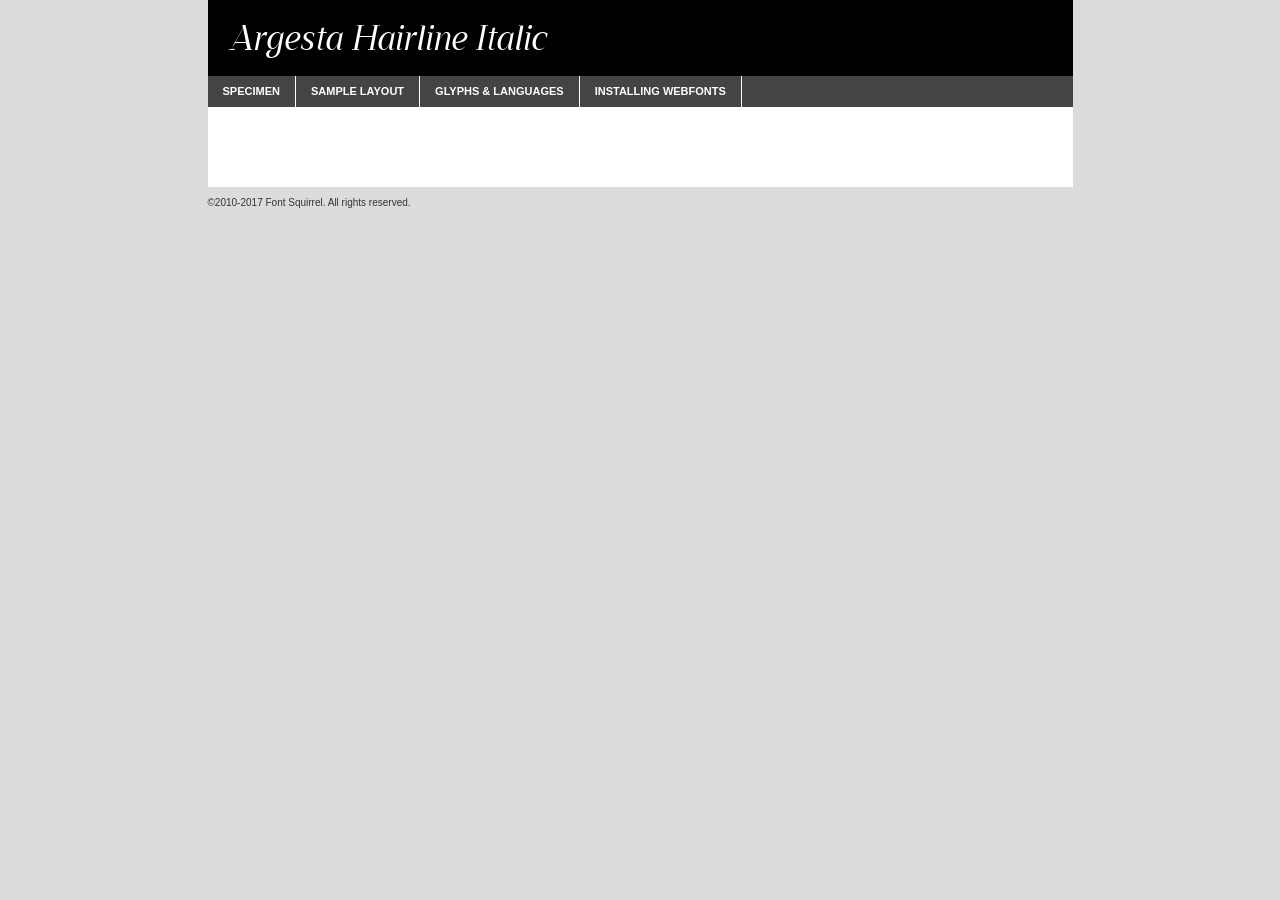
<file: assets/fonts/Argesta_Webfont/argestahairline-regularitalic-demo.html>
<!DOCTYPE html PUBLIC "-//W3C//DTD XHTML 1.0 Transitional//EN"
	"http://www.w3.org/TR/xhtml1/DTD/xhtml1-transitional.dtd">

<html xmlns="http://www.w3.org/1999/xhtml" xml:lang="en" lang="en">
<head>
	<meta http-equiv="Content-Type" content="text/html; charset=utf-8" />
	<script src="http://ajax.googleapis.com/ajax/libs/jquery/1.7.2/jquery.min.js" type="text/javascript" charset="utf-8"></script>
	<script type="text/javascript">
	(function($){$.fn.easyTabs=function(option){var param=jQuery.extend({fadeSpeed:"fast",defaultContent:1,activeClass:'active'},option);$(this).each(function(){var thisId="#"+this.id;if(param.defaultContent==''){param.defaultContent=1;}
	if(typeof param.defaultContent=="number")
	{var defaultTab=$(thisId+" .tabs li:eq("+(param.defaultContent-1)+") a").attr('href').substr(1);}else{var defaultTab=param.defaultContent;}
	$(thisId+" .tabs li a").each(function(){var tabToHide=$(this).attr('href').substr(1);$("#"+tabToHide).addClass('easytabs-tab-content');});hideAll();changeContent(defaultTab);function hideAll(){$(thisId+" .easytabs-tab-content").hide();}
	function changeContent(tabId){hideAll();$(thisId+" .tabs li").removeClass(param.activeClass);$(thisId+" .tabs li a[href=#"+tabId+"]").closest('li').addClass(param.activeClass);if(param.fadeSpeed!="none")
	{$(thisId+" #"+tabId).fadeIn(param.fadeSpeed);}else{$(thisId+" #"+tabId).show();}}
	$(thisId+" .tabs li").click(function(){var tabId=$(this).find('a').attr('href').substr(1);changeContent(tabId);return false;});});}})(jQuery);
	</script>
	<link rel="stylesheet" href="specimen_files/specimen_stylesheet.css" type="text/css" charset="utf-8" />
	<link rel="stylesheet" href="stylesheet.css" type="text/css" charset="utf-8" />

	<style type="text/css">
					body{
				font-family: 'argesta_hairlineRgIt';
							}
		</style>

	<title>Argesta Hairline Italic Specimen</title>
	
	
	<script type="text/javascript" charset="utf-8">
		$(document).ready(function() {
			$('#container').easyTabs({defaultContent:1});
		});
	</script>
</head>

<body>
<div id="container">
	<div id="header">
		Argesta Hairline Italic	</div>
	<ul class="tabs">
		<li><a href="#specimen">Specimen</a></li>
		<li><a href="#layout">Sample Layout</a></li>
				<li><a href="#glyphs">Glyphs &amp; Languages</a></li>
		<li><a href="#installing">Installing Webfonts</a></li>
		
	</ul>
	
	<div id="main_content">

		
			<div id="specimen">
		
				<div class="section">
					<div class="grid12 firstcol">
						<div class="huge">AaBb</div>
					</div>
				</div>
		
				<div class="section">
					<div class="glyph_range">A&#x200B;B&#x200b;C&#x200b;D&#x200b;E&#x200b;F&#x200b;G&#x200b;H&#x200b;I&#x200b;J&#x200b;K&#x200b;L&#x200b;M&#x200b;N&#x200b;O&#x200b;P&#x200b;Q&#x200b;R&#x200b;S&#x200b;T&#x200b;U&#x200b;V&#x200b;W&#x200b;X&#x200b;Y&#x200b;Z&#x200b;a&#x200b;b&#x200b;c&#x200b;d&#x200b;e&#x200b;f&#x200b;g&#x200b;h&#x200b;i&#x200b;j&#x200b;k&#x200b;l&#x200b;m&#x200b;n&#x200b;o&#x200b;p&#x200b;q&#x200b;r&#x200b;s&#x200b;t&#x200b;u&#x200b;v&#x200b;w&#x200b;x&#x200b;y&#x200b;z&#x200b;1&#x200b;2&#x200b;3&#x200b;4&#x200b;5&#x200b;6&#x200b;7&#x200b;8&#x200b;9&#x200b;0&#x200b;&amp;&#x200b;.&#x200b;,&#x200b;?&#x200b;!&#x200b;&#64;&#x200b;(&#x200b;)&#x200b;#&#x200b;$&#x200b;%&#x200b;*&#x200b;+&#x200b;-&#x200b;=&#x200b;:&#x200b;;</div>
				</div>
				<div class="section">
					<div class="grid12 firstcol">
						<table class="sample_table">
							<tr><td>10</td><td class="size10">abcdefghijklmnopqrstuvwxyzABCDEFGHIJKLMNOPQRSTUVWXYZ0123456789abcdefghijklmnopqrstuvwxyzABCDEFGHIJKLMNOPQRSTUVWXYZ0123456789abcdefghijklmnopqrstuvwxyzABCDEFGHIJKLMNOPQRSTUVWXYZ</td></tr>
							<tr><td>11</td><td class="size11">abcdefghijklmnopqrstuvwxyzABCDEFGHIJKLMNOPQRSTUVWXYZ0123456789abcdefghijklmnopqrstuvwxyzABCDEFGHIJKLMNOPQRSTUVWXYZ0123456789abcdefghijklmnopqrstuvwxyzABCDEFGHIJKLMNOPQRSTUVWXYZ</td></tr>
							<tr><td>12</td><td class="size12">abcdefghijklmnopqrstuvwxyzABCDEFGHIJKLMNOPQRSTUVWXYZ0123456789abcdefghijklmnopqrstuvwxyzABCDEFGHIJKLMNOPQRSTUVWXYZ0123456789abcdefghijklmnopqrstuvwxyzABCDEFGHIJKLMNOPQRSTUVWXYZ</td></tr>
							<tr><td>13</td><td class="size13">abcdefghijklmnopqrstuvwxyzABCDEFGHIJKLMNOPQRSTUVWXYZ0123456789abcdefghijklmnopqrstuvwxyzABCDEFGHIJKLMNOPQRSTUVWXYZ0123456789abcdefghijklmnopqrstuvwxyzABCDEFGHIJKLMNOPQRSTUVWXYZ</td></tr>
							<tr><td>14</td><td class="size14">abcdefghijklmnopqrstuvwxyzABCDEFGHIJKLMNOPQRSTUVWXYZ0123456789abcdefghijklmnopqrstuvwxyzABCDEFGHIJKLMNOPQRSTUVWXYZ0123456789abcdefghijklmnopqrstuvwxyzABCDEFGHIJKLMNOPQRSTUVWXYZ</td></tr>
							<tr><td>16</td><td class="size16">abcdefghijklmnopqrstuvwxyzABCDEFGHIJKLMNOPQRSTUVWXYZ0123456789abcdefghijklmnopqrstuvwxyzABCDEFGHIJKLMNOPQRSTUVWXYZ</td></tr>
							<tr><td>18</td><td class="size18">abcdefghijklmnopqrstuvwxyzABCDEFGHIJKLMNOPQRSTUVWXYZ0123456789abcdefghijklmnopqrstuvwxyzABCDEFGHIJKLMNOPQRSTUVWXYZ</td></tr>
							<tr><td>20</td><td class="size20">abcdefghijklmnopqrstuvwxyzABCDEFGHIJKLMNOPQRSTUVWXYZ0123456789abcdefghijklmnopqrstuvwxyzABCDEFGHIJKLMNOPQRSTUVWXYZ</td></tr>
							<tr><td>24</td><td class="size24">abcdefghijklmnopqrstuvwxyzABCDEFGHIJKLMNOPQRSTUVWXYZ0123456789abcdefghijklmnopqrstuvwxyzABCDEFGHIJKLMNOPQRSTUVWXYZ</td></tr>
							<tr><td>30</td><td class="size30">abcdefghijklmnopqrstuvwxyzABCDEFGHIJKLMNOPQRSTUVWXYZ0123456789abcdefghijklmnopqrstuvwxyzABCDEFGHIJKLMNOPQRSTUVWXYZ</td></tr>
							<tr><td>36</td><td class="size36">abcdefghijklmnopqrstuvwxyzABCDEFGHIJKLMNOPQRSTUVWXYZ0123456789abcdefghijklmnopqrstuvwxyzABCDEFGHIJKLMNOPQRSTUVWXYZ</td></tr>
							<tr><td>48</td><td class="size48">abcdefghijklmnopqrstuvwxyzABCDEFGHIJKLMNOPQRSTUVWXYZ0123456789abcdefghijklmnopqrstuvwxyzABCDEFGHIJKLMNOPQRSTUVWXYZ</td></tr>
							<tr><td>60</td><td class="size60">abcdefghijklmnopqrstuvwxyzABCDEFGHIJKLMNOPQRSTUVWXYZ0123456789abcdefghijklmnopqrstuvwxyzABCDEFGHIJKLMNOPQRSTUVWXYZ</td></tr>
							<tr><td>72</td><td class="size72">abcdefghijklmnopqrstuvwxyzABCDEFGHIJKLMNOPQRSTUVWXYZ0123456789abcdefghijklmnopqrstuvwxyzABCDEFGHIJKLMNOPQRSTUVWXYZ</td></tr>
							<tr><td>90</td><td class="size90">abcdefghijklmnopqrstuvwxyzABCDEFGHIJKLMNOPQRSTUVWXYZ0123456789abcdefghijklmnopqrstuvwxyzABCDEFGHIJKLMNOPQRSTUVWXYZ</td></tr>
						</table>
				
					</div>
			
				</div>
		
		
		
								<div class="section" id="bodycomparison">


										<div id="xheight">
				<div class="fontbody">&#x25FC;&#x25FC;&#x25FC;&#x25FC;&#x25FC;&#x25FC;&#x25FC;&#x25FC;&#x25FC;&#x25FC;&#x25FC;&#x25FC;&#x25FC;&#x25FC;&#x25FC;&#x25FC;&#x25FC;&#x25FC;&#x25FC;&#x25FC;&#x25FC;&#x25FC;&#x25FC;&#x25FC;&#x25FC;&#x25FC;&#x25FC;&#x25FC;&#x25FC;&#x25FC;&#x25FC;&#x25FC;&#x25FC;&#x25FC;&#x25FC;&#x25FC;&#x25FC;&#x25FC;&#x25FC;&#x25FC;&#x25FC;&#x25FC;&#x25FC;&#x25FC;&#x25FC;&#x25FC;&#x25FC;&#x25FC;&#x25FC;&#x25FC;&#x25FC;&#x25FC;&#x25FC;&#x25FC;&#x25FC;&#x25FC;&#x25FC;&#x25FC;&#x25FC;&#x25FC;&#x25FC;&#x25FC;&#x25FC;&#x25FC;&#x25FC;&#x25FC;&#x25FC;&#x25FC;&#x25FC;&#x25FC;&#x25FC;&#x25FC;&#x25FC;&#x25FC;&#x25FC;&#x25FC;&#x25FC;&#x25FC;&#x25FC;&#x25FC;&#x25FC;&#x25FC;&#x25FC;&#x25FC;&#x25FC;&#x25FC;&#x25FC;&#x25FC;&#x25FC;&#x25FC;&#x25FC;&#x25FC;&#x25FC;&#x25FC;&#x25FC;&#x25FC;&#x25FC;&#x25FC;&#x25FC;body</div><div class="arialbody">body</div><div class="verdanabody">body</div><div class="georgiabody">body</div></div>
										<div class="fontbody" style="z-index:1">
											body<span>Argesta Hairline Italic</span>
										</div>
										<div class="arialbody" style="z-index:1">
											body<span>Arial</span>
										</div>
										<div class="verdanabody" style="z-index:1">
											body<span>Verdana</span>
										</div>
										<div class="georgiabody" style="z-index:1">
											body<span>Georgia</span>
										</div>



								</div>
		
		
				<div class="section psample psample_row1" id="">
					
					<div class="grid2 firstcol">
						<p class="size10"><span>10.</span>Aenean lacinia bibendum nulla sed consectetur. Fusce dapibus, tellus ac cursus commodo, tortor mauris condimentum nibh, ut fermentum massa justo sit amet risus. Nullam id dolor id nibh ultricies vehicula ut id elit. Cum sociis natoque penatibus et magnis dis parturient montes, nascetur ridiculus mus. Nulla vitae elit libero, a pharetra augue.</p>
			
					</div>
					<div class="grid3">
						<p class="size11"><span>11.</span>Aenean lacinia bibendum nulla sed consectetur. Fusce dapibus, tellus ac cursus commodo, tortor mauris condimentum nibh, ut fermentum massa justo sit amet risus. Nullam id dolor id nibh ultricies vehicula ut id elit. Cum sociis natoque penatibus et magnis dis parturient montes, nascetur ridiculus mus. Nulla vitae elit libero, a pharetra augue.</p>
			
					</div>
					<div class="grid3">
						<p class="size12"><span>12.</span>Aenean lacinia bibendum nulla sed consectetur. Fusce dapibus, tellus ac cursus commodo, tortor mauris condimentum nibh, ut fermentum massa justo sit amet risus. Nullam id dolor id nibh ultricies vehicula ut id elit. Cum sociis natoque penatibus et magnis dis parturient montes, nascetur ridiculus mus. Nulla vitae elit libero, a pharetra augue.</p>
			
					</div>
					<div class="grid4">
						<p class="size13"><span>13.</span>Aenean lacinia bibendum nulla sed consectetur. Fusce dapibus, tellus ac cursus commodo, tortor mauris condimentum nibh, ut fermentum massa justo sit amet risus. Nullam id dolor id nibh ultricies vehicula ut id elit. Cum sociis natoque penatibus et magnis dis parturient montes, nascetur ridiculus mus. Nulla vitae elit libero, a pharetra augue.</p>
			
					</div>
					<div class="white_blend"></div>
					
				</div>
				<div class="section psample psample_row2" id="">
					<div class="grid3 firstcol">
						<p class="size14"><span>14.</span>Aenean lacinia bibendum nulla sed consectetur. Fusce dapibus, tellus ac cursus commodo, tortor mauris condimentum nibh, ut fermentum massa justo sit amet risus. Nullam id dolor id nibh ultricies vehicula ut id elit. Cum sociis natoque penatibus et magnis dis parturient montes, nascetur ridiculus mus. Nulla vitae elit libero, a pharetra augue.</p>
			
					</div>
					<div class="grid4">
						<p class="size16"><span>16.</span>Aenean lacinia bibendum nulla sed consectetur. Fusce dapibus, tellus ac cursus commodo, tortor mauris condimentum nibh, ut fermentum massa justo sit amet risus. Nullam id dolor id nibh ultricies vehicula ut id elit. Cum sociis natoque penatibus et magnis dis parturient montes, nascetur ridiculus mus. Nulla vitae elit libero, a pharetra augue.</p>
			
					</div>
					<div class="grid5">
						<p class="size18"><span>18.</span>Aenean lacinia bibendum nulla sed consectetur. Fusce dapibus, tellus ac cursus commodo, tortor mauris condimentum nibh, ut fermentum massa justo sit amet risus. Nullam id dolor id nibh ultricies vehicula ut id elit. Cum sociis natoque penatibus et magnis dis parturient montes, nascetur ridiculus mus. Nulla vitae elit libero, a pharetra augue.</p>
			
					</div>

					<div class="white_blend"></div>

				</div>
				
				<div class="section psample psample_row3" id="">
					<div class="grid5 firstcol">
						<p class="size20"><span>20.</span>Aenean lacinia bibendum nulla sed consectetur. Fusce dapibus, tellus ac cursus commodo, tortor mauris condimentum nibh, ut fermentum massa justo sit amet risus. Nullam id dolor id nibh ultricies vehicula ut id elit. Cum sociis natoque penatibus et magnis dis parturient montes, nascetur ridiculus mus. Nulla vitae elit libero, a pharetra augue.</p>
					</div>
					<div class="grid7">
						<p class="size24"><span>24.</span>Aenean lacinia bibendum nulla sed consectetur. Fusce dapibus, tellus ac cursus commodo, tortor mauris condimentum nibh, ut fermentum massa justo sit amet risus. Nullam id dolor id nibh ultricies vehicula ut id elit. Cum sociis natoque penatibus et magnis dis parturient montes, nascetur ridiculus mus. Nulla vitae elit libero, a pharetra augue.</p>
					</div>
					
					<div class="white_blend"></div>
					
				</div>
				
				<div class="section psample psample_row4" id="">
					<div class="grid12 firstcol">
						<p class="size30"><span>30.</span>Aenean lacinia bibendum nulla sed consectetur. Fusce dapibus, tellus ac cursus commodo, tortor mauris condimentum nibh, ut fermentum massa justo sit amet risus. Nullam id dolor id nibh ultricies vehicula ut id elit. Cum sociis natoque penatibus et magnis dis parturient montes, nascetur ridiculus mus. Nulla vitae elit libero, a pharetra augue.</p>
					</div>
					<div class="white_blend"></div>
					
				</div>
				
				
				
				<div class="section psample psample_row1 fullreverse">
					<div class="grid2 firstcol">
						<p class="size10"><span>10.</span>Aenean lacinia bibendum nulla sed consectetur. Fusce dapibus, tellus ac cursus commodo, tortor mauris condimentum nibh, ut fermentum massa justo sit amet risus. Nullam id dolor id nibh ultricies vehicula ut id elit. Cum sociis natoque penatibus et magnis dis parturient montes, nascetur ridiculus mus. Nulla vitae elit libero, a pharetra augue.</p>
			
					</div>
					<div class="grid3">
						<p class="size11"><span>11.</span>Aenean lacinia bibendum nulla sed consectetur. Fusce dapibus, tellus ac cursus commodo, tortor mauris condimentum nibh, ut fermentum massa justo sit amet risus. Nullam id dolor id nibh ultricies vehicula ut id elit. Cum sociis natoque penatibus et magnis dis parturient montes, nascetur ridiculus mus. Nulla vitae elit libero, a pharetra augue.</p>
			
					</div>
					<div class="grid3">
						<p class="size12"><span>12.</span>Aenean lacinia bibendum nulla sed consectetur. Fusce dapibus, tellus ac cursus commodo, tortor mauris condimentum nibh, ut fermentum massa justo sit amet risus. Nullam id dolor id nibh ultricies vehicula ut id elit. Cum sociis natoque penatibus et magnis dis parturient montes, nascetur ridiculus mus. Nulla vitae elit libero, a pharetra augue.</p>
			
					</div>
					<div class="grid4">
						<p class="size13"><span>13.</span>Aenean lacinia bibendum nulla sed consectetur. Fusce dapibus, tellus ac cursus commodo, tortor mauris condimentum nibh, ut fermentum massa justo sit amet risus. Nullam id dolor id nibh ultricies vehicula ut id elit. Cum sociis natoque penatibus et magnis dis parturient montes, nascetur ridiculus mus. Nulla vitae elit libero, a pharetra augue.</p>
			
					</div>
					<div class="black_blend"></div>
					
				</div>
				
				<div class="section psample psample_row2 fullreverse">
					<div class="grid3 firstcol">
						<p class="size14"><span>14.</span>Aenean lacinia bibendum nulla sed consectetur. Fusce dapibus, tellus ac cursus commodo, tortor mauris condimentum nibh, ut fermentum massa justo sit amet risus. Nullam id dolor id nibh ultricies vehicula ut id elit. Cum sociis natoque penatibus et magnis dis parturient montes, nascetur ridiculus mus. Nulla vitae elit libero, a pharetra augue.</p>
			
					</div>
					<div class="grid4">
						<p class="size16"><span>16.</span>Aenean lacinia bibendum nulla sed consectetur. Fusce dapibus, tellus ac cursus commodo, tortor mauris condimentum nibh, ut fermentum massa justo sit amet risus. Nullam id dolor id nibh ultricies vehicula ut id elit. Cum sociis natoque penatibus et magnis dis parturient montes, nascetur ridiculus mus. Nulla vitae elit libero, a pharetra augue.</p>
			
					</div>
					<div class="grid5">
						<p class="size18"><span>18.</span>Aenean lacinia bibendum nulla sed consectetur. Fusce dapibus, tellus ac cursus commodo, tortor mauris condimentum nibh, ut fermentum massa justo sit amet risus. Nullam id dolor id nibh ultricies vehicula ut id elit. Cum sociis natoque penatibus et magnis dis parturient montes, nascetur ridiculus mus. Nulla vitae elit libero, a pharetra augue.</p>
			
					</div>
					<div class="black_blend"></div>

				</div>
				
				<div class="section psample fullreverse psample_row3" id="">
					<div class="grid5 firstcol">
						<p class="size20"><span>20.</span>Aenean lacinia bibendum nulla sed consectetur. Fusce dapibus, tellus ac cursus commodo, tortor mauris condimentum nibh, ut fermentum massa justo sit amet risus. Nullam id dolor id nibh ultricies vehicula ut id elit. Cum sociis natoque penatibus et magnis dis parturient montes, nascetur ridiculus mus. Nulla vitae elit libero, a pharetra augue.</p>
					</div>
					<div class="grid7">
						<p class="size24"><span>24.</span>Aenean lacinia bibendum nulla sed consectetur. Fusce dapibus, tellus ac cursus commodo, tortor mauris condimentum nibh, ut fermentum massa justo sit amet risus. Nullam id dolor id nibh ultricies vehicula ut id elit. Cum sociis natoque penatibus et magnis dis parturient montes, nascetur ridiculus mus. Nulla vitae elit libero, a pharetra augue.</p>
					</div>
					
					<div class="black_blend"></div>
					
				</div>
				
				<div class="section psample fullreverse psample_row4" id="" style="border-bottom: 20px #000 solid;">
					<div class="grid12 firstcol">
						<p class="size30"><span>30.</span>Aenean lacinia bibendum nulla sed consectetur. Fusce dapibus, tellus ac cursus commodo, tortor mauris condimentum nibh, ut fermentum massa justo sit amet risus. Nullam id dolor id nibh ultricies vehicula ut id elit. Cum sociis natoque penatibus et magnis dis parturient montes, nascetur ridiculus mus. Nulla vitae elit libero, a pharetra augue.</p>
					</div>
					<div class="black_blend"></div>
					
				</div>
				
				
				
				
			</div>
			
			<div id="layout">
				
				<div class="section">
					
					<div class="grid12 firstcol">
						<h1>Lorem Ipsum Dolor</h1>
						<h2>Etiam porta sem malesuada magna mollis euismod</h2>
						
						<p class="byline">By <a href="#link">Aenean Lacinia</a></p>
					</div>
				</div>
				<div class="section">
					<div class="grid8 firstcol">
						<p class="large">Donec sed odio dui. Morbi leo risus, porta ac consectetur ac, vestibulum at eros. Fusce dapibus, tellus ac cursus commodo, tortor mauris condimentum nibh, ut fermentum massa justo sit amet risus. </p>

						
						<h3>Pellentesque ornare sem</h3>

						<p>Maecenas sed diam eget risus varius blandit sit amet non magna. Maecenas faucibus mollis interdum. Donec ullamcorper nulla non metus auctor fringilla. Nullam id dolor id nibh ultricies vehicula ut id elit. Nullam id dolor id nibh ultricies vehicula ut id elit. </p>

						<p>Aenean eu leo quam. Pellentesque ornare sem lacinia quam venenatis vestibulum. Lorem ipsum dolor sit amet, consectetur adipiscing elit. Cum sociis natoque penatibus et magnis dis parturient montes, nascetur ridiculus mus. </p>

						<p>Nulla vitae elit libero, a pharetra augue. Praesent commodo cursus magna, vel scelerisque nisl consectetur et. Aenean lacinia bibendum nulla sed consectetur. </p>

						<p>Nullam quis risus eget urna mollis ornare vel eu leo. Nullam quis risus eget urna mollis ornare vel eu leo. Maecenas sed diam eget risus varius blandit sit amet non magna. Donec ullamcorper nulla non metus auctor fringilla. </p>

						<h3>Cras mattis consectetur</h3>

						<p>Aenean eu leo quam. Pellentesque ornare sem lacinia quam venenatis vestibulum. Aenean lacinia bibendum nulla sed consectetur. Integer posuere erat a ante venenatis dapibus posuere velit aliquet. Cras mattis consectetur purus sit amet fermentum. </p>

						<p>Nullam id dolor id nibh ultricies vehicula ut id elit. Nullam quis risus eget urna mollis ornare vel eu leo. Cras mattis consectetur purus sit amet fermentum.</p>
					</div>
					
					<div class="grid4 sidebar">
						
						<div class="box reverse">
							<p class="last">Nullam quis risus eget urna mollis ornare vel eu leo. Donec ullamcorper nulla non metus auctor fringilla. Cras mattis consectetur purus sit amet fermentum. Sed posuere consectetur est at lobortis. Lorem ipsum dolor sit amet, consectetur adipiscing elit. </p>
						</div>
						
						<p class="caption">Maecenas sed diam eget risus varius.</p>

						<p>Vestibulum id ligula porta felis euismod semper. Integer posuere erat a ante venenatis dapibus posuere velit aliquet. Vestibulum id ligula porta felis euismod semper. Sed posuere consectetur est at lobortis. Maecenas sed diam eget risus varius blandit sit amet non magna. Fusce dapibus, tellus ac cursus commodo, tortor mauris condimentum nibh, ut fermentum massa justo sit amet risus. </p>

					

						<p>Duis mollis, est non commodo luctus, nisi erat porttitor ligula, eget lacinia odio sem nec elit. Aenean lacinia bibendum nulla sed consectetur. Vivamus sagittis lacus vel augue laoreet rutrum faucibus dolor auctor. Aenean lacinia bibendum nulla sed consectetur. Nullam quis risus eget urna mollis ornare vel eu leo. </p>

						<p>Praesent commodo cursus magna, vel scelerisque nisl consectetur et. Donec ullamcorper nulla non metus auctor fringilla. Maecenas faucibus mollis interdum. Fusce dapibus, tellus ac cursus commodo, tortor mauris condimentum nibh, ut fermentum massa justo sit amet risus. </p>

					</div>
				</div>
				
			</div>


			



		<div id="glyphs">
			<div class="section">
				<div class="grid12 firstcol">
			
				<h1>Language Support</h1>
				<p>The subset of Argesta Hairline Italic in this kit supports the following languages:<br />
			
					Afrikaans, Albanian, Basque, Belarusian_lacinka, Bosnian, Breton, Catalan, Chamorro, Chichewa_nyanja, Croatian, Czech, Danish, Dutch, English, Esperanto, Estonian, Faroese, Finnish, French, Frisian, Galician, German, Hungarian, Icelandic, Italian, Latvian, Lithuanian, Malagasy, Maltese, Norwegian, Polish, Portuguese, Romanian, Serbian, Slovak, Slovenian, Spanish, Turkish, Welsh, Alsatian, Aragonese, Arapaho, Aromanian, Arrernte, Asturian, Aymara, Bislama, Cebuano, Cheyenne, Cimbrian, Corsican, Fijian, French_creole, Friulian, Genoese, Gilbertese, Greenlandic, Haitian_creole, Hawaiian, Hiligaynon, Hmong, Hopi, Ibanag, Iloko_ilokano, Indonesian, Interglossa_glosa, Interlingua, Irish_gaelic, Istro-romanian, Jerriais, Kashubian, Kurdish_kurmanji, Ladin, Lojban, Lombard, Low_saxon, Luxembourgeois, Malay_latinized, Manx, Maori, Megleno-romanian, Mohawk, Nahuatl, Norfolk_pitcairnese, Northern_sotho, Occitan, Oromo, Pangasinan, Papiamento, Piedmontese, Potawatomi, Quechua, Rhaeto-romance, Romansh, Rotokas, Sami_inari, Sami_lule, Samoan, Sardinian, Scots_gaelic, Seychelles_creole, Shona, Sicilian, Somali, Southern_ndebele, Southern_sotho, Swahili, Swati_swazi, Tagalog_filipino_pilipino, Tahitian, Tausug, Tetum, Tok_pisin, Tongan, Tswana, Turkmen, Turkmen_latinized, Tuvaluan, Uyghur_latinized, Veps, Volapuk, Votic_latinized, Walloon, Warlpiri, Xhosa, Yapese, Zulu, Latinbasic, Ubasic, Demo				</p>
				<h1>Glyph Chart</h1>
				<p>The subset of Argesta Hairline Italic in this kit includes all the glyphs listed below. Unicode entities are included above each glyph to help you insert individual characters into your layout.</p>
				<div id="glyph_chart">
			
																				 <div><p>&amp;#32;</p>&#32;</div>
																				 <div><p>&amp;#33;</p>&#33;</div>
																				 <div><p>&amp;#34;</p>&#34;</div>
																				 <div><p>&amp;#35;</p>&#35;</div>
																				 <div><p>&amp;#36;</p>&#36;</div>
																				 <div><p>&amp;#37;</p>&#37;</div>
																				 <div><p>&amp;#38;</p>&#38;</div>
																				 <div><p>&amp;#39;</p>&#39;</div>
																				 <div><p>&amp;#40;</p>&#40;</div>
																				 <div><p>&amp;#41;</p>&#41;</div>
																				 <div><p>&amp;#42;</p>&#42;</div>
																				 <div><p>&amp;#43;</p>&#43;</div>
																				 <div><p>&amp;#44;</p>&#44;</div>
																				 <div><p>&amp;#45;</p>&#45;</div>
																				 <div><p>&amp;#46;</p>&#46;</div>
																				 <div><p>&amp;#47;</p>&#47;</div>
																				 <div><p>&amp;#48;</p>&#48;</div>
																				 <div><p>&amp;#49;</p>&#49;</div>
																				 <div><p>&amp;#50;</p>&#50;</div>
																				 <div><p>&amp;#51;</p>&#51;</div>
																				 <div><p>&amp;#52;</p>&#52;</div>
																				 <div><p>&amp;#53;</p>&#53;</div>
																				 <div><p>&amp;#54;</p>&#54;</div>
																				 <div><p>&amp;#55;</p>&#55;</div>
																				 <div><p>&amp;#56;</p>&#56;</div>
																				 <div><p>&amp;#57;</p>&#57;</div>
																				 <div><p>&amp;#58;</p>&#58;</div>
																				 <div><p>&amp;#59;</p>&#59;</div>
																				 <div><p>&amp;#60;</p>&#60;</div>
																				 <div><p>&amp;#61;</p>&#61;</div>
																				 <div><p>&amp;#62;</p>&#62;</div>
																				 <div><p>&amp;#63;</p>&#63;</div>
																				 <div><p>&amp;#64;</p>&#64;</div>
																				 <div><p>&amp;#65;</p>&#65;</div>
																				 <div><p>&amp;#66;</p>&#66;</div>
																				 <div><p>&amp;#67;</p>&#67;</div>
																				 <div><p>&amp;#68;</p>&#68;</div>
																				 <div><p>&amp;#69;</p>&#69;</div>
																				 <div><p>&amp;#70;</p>&#70;</div>
																				 <div><p>&amp;#71;</p>&#71;</div>
																				 <div><p>&amp;#72;</p>&#72;</div>
																				 <div><p>&amp;#73;</p>&#73;</div>
																				 <div><p>&amp;#74;</p>&#74;</div>
																				 <div><p>&amp;#75;</p>&#75;</div>
																				 <div><p>&amp;#76;</p>&#76;</div>
																				 <div><p>&amp;#77;</p>&#77;</div>
																				 <div><p>&amp;#78;</p>&#78;</div>
																				 <div><p>&amp;#79;</p>&#79;</div>
																				 <div><p>&amp;#80;</p>&#80;</div>
																				 <div><p>&amp;#81;</p>&#81;</div>
																				 <div><p>&amp;#82;</p>&#82;</div>
																				 <div><p>&amp;#83;</p>&#83;</div>
																				 <div><p>&amp;#84;</p>&#84;</div>
																				 <div><p>&amp;#85;</p>&#85;</div>
																				 <div><p>&amp;#86;</p>&#86;</div>
																				 <div><p>&amp;#87;</p>&#87;</div>
																				 <div><p>&amp;#88;</p>&#88;</div>
																				 <div><p>&amp;#89;</p>&#89;</div>
																				 <div><p>&amp;#90;</p>&#90;</div>
																				 <div><p>&amp;#91;</p>&#91;</div>
																				 <div><p>&amp;#92;</p>&#92;</div>
																				 <div><p>&amp;#93;</p>&#93;</div>
																				 <div><p>&amp;#94;</p>&#94;</div>
																				 <div><p>&amp;#95;</p>&#95;</div>
																				 <div><p>&amp;#96;</p>&#96;</div>
																				 <div><p>&amp;#97;</p>&#97;</div>
																				 <div><p>&amp;#98;</p>&#98;</div>
																				 <div><p>&amp;#99;</p>&#99;</div>
																				 <div><p>&amp;#100;</p>&#100;</div>
																				 <div><p>&amp;#101;</p>&#101;</div>
																				 <div><p>&amp;#102;</p>&#102;</div>
																				 <div><p>&amp;#103;</p>&#103;</div>
																				 <div><p>&amp;#104;</p>&#104;</div>
																				 <div><p>&amp;#105;</p>&#105;</div>
																				 <div><p>&amp;#106;</p>&#106;</div>
																				 <div><p>&amp;#107;</p>&#107;</div>
																				 <div><p>&amp;#108;</p>&#108;</div>
																				 <div><p>&amp;#109;</p>&#109;</div>
																				 <div><p>&amp;#110;</p>&#110;</div>
																				 <div><p>&amp;#111;</p>&#111;</div>
																				 <div><p>&amp;#112;</p>&#112;</div>
																				 <div><p>&amp;#113;</p>&#113;</div>
																				 <div><p>&amp;#114;</p>&#114;</div>
																				 <div><p>&amp;#115;</p>&#115;</div>
																				 <div><p>&amp;#116;</p>&#116;</div>
																				 <div><p>&amp;#117;</p>&#117;</div>
																				 <div><p>&amp;#118;</p>&#118;</div>
																				 <div><p>&amp;#119;</p>&#119;</div>
																				 <div><p>&amp;#120;</p>&#120;</div>
																				 <div><p>&amp;#121;</p>&#121;</div>
																				 <div><p>&amp;#122;</p>&#122;</div>
																				 <div><p>&amp;#123;</p>&#123;</div>
																				 <div><p>&amp;#124;</p>&#124;</div>
																				 <div><p>&amp;#125;</p>&#125;</div>
																				 <div><p>&amp;#126;</p>&#126;</div>
																				 <div><p>&amp;#160;</p>&#160;</div>
																				 <div><p>&amp;#161;</p>&#161;</div>
																				 <div><p>&amp;#162;</p>&#162;</div>
																				 <div><p>&amp;#163;</p>&#163;</div>
																				 <div><p>&amp;#164;</p>&#164;</div>
																				 <div><p>&amp;#165;</p>&#165;</div>
																				 <div><p>&amp;#166;</p>&#166;</div>
																				 <div><p>&amp;#167;</p>&#167;</div>
																				 <div><p>&amp;#168;</p>&#168;</div>
																				 <div><p>&amp;#169;</p>&#169;</div>
																				 <div><p>&amp;#170;</p>&#170;</div>
																				 <div><p>&amp;#171;</p>&#171;</div>
																				 <div><p>&amp;#172;</p>&#172;</div>
																				 <div><p>&amp;#173;</p>&#173;</div>
																				 <div><p>&amp;#174;</p>&#174;</div>
																				 <div><p>&amp;#175;</p>&#175;</div>
																				 <div><p>&amp;#176;</p>&#176;</div>
																				 <div><p>&amp;#177;</p>&#177;</div>
																				 <div><p>&amp;#178;</p>&#178;</div>
																				 <div><p>&amp;#179;</p>&#179;</div>
																				 <div><p>&amp;#180;</p>&#180;</div>
																				 <div><p>&amp;#182;</p>&#182;</div>
																				 <div><p>&amp;#183;</p>&#183;</div>
																				 <div><p>&amp;#184;</p>&#184;</div>
																				 <div><p>&amp;#185;</p>&#185;</div>
																				 <div><p>&amp;#186;</p>&#186;</div>
																				 <div><p>&amp;#187;</p>&#187;</div>
																				 <div><p>&amp;#188;</p>&#188;</div>
																				 <div><p>&amp;#189;</p>&#189;</div>
																				 <div><p>&amp;#190;</p>&#190;</div>
																				 <div><p>&amp;#191;</p>&#191;</div>
																				 <div><p>&amp;#192;</p>&#192;</div>
																				 <div><p>&amp;#193;</p>&#193;</div>
																				 <div><p>&amp;#194;</p>&#194;</div>
																				 <div><p>&amp;#195;</p>&#195;</div>
																				 <div><p>&amp;#196;</p>&#196;</div>
																				 <div><p>&amp;#197;</p>&#197;</div>
																				 <div><p>&amp;#198;</p>&#198;</div>
																				 <div><p>&amp;#199;</p>&#199;</div>
																				 <div><p>&amp;#200;</p>&#200;</div>
																				 <div><p>&amp;#201;</p>&#201;</div>
																				 <div><p>&amp;#202;</p>&#202;</div>
																				 <div><p>&amp;#203;</p>&#203;</div>
																				 <div><p>&amp;#204;</p>&#204;</div>
																				 <div><p>&amp;#205;</p>&#205;</div>
																				 <div><p>&amp;#206;</p>&#206;</div>
																				 <div><p>&amp;#207;</p>&#207;</div>
																				 <div><p>&amp;#208;</p>&#208;</div>
																				 <div><p>&amp;#209;</p>&#209;</div>
																				 <div><p>&amp;#210;</p>&#210;</div>
																				 <div><p>&amp;#211;</p>&#211;</div>
																				 <div><p>&amp;#212;</p>&#212;</div>
																				 <div><p>&amp;#213;</p>&#213;</div>
																				 <div><p>&amp;#214;</p>&#214;</div>
																				 <div><p>&amp;#215;</p>&#215;</div>
																				 <div><p>&amp;#216;</p>&#216;</div>
																				 <div><p>&amp;#217;</p>&#217;</div>
																				 <div><p>&amp;#218;</p>&#218;</div>
																				 <div><p>&amp;#219;</p>&#219;</div>
																				 <div><p>&amp;#220;</p>&#220;</div>
																				 <div><p>&amp;#221;</p>&#221;</div>
																				 <div><p>&amp;#222;</p>&#222;</div>
																				 <div><p>&amp;#223;</p>&#223;</div>
																				 <div><p>&amp;#224;</p>&#224;</div>
																				 <div><p>&amp;#225;</p>&#225;</div>
																				 <div><p>&amp;#226;</p>&#226;</div>
																				 <div><p>&amp;#227;</p>&#227;</div>
																				 <div><p>&amp;#228;</p>&#228;</div>
																				 <div><p>&amp;#229;</p>&#229;</div>
																				 <div><p>&amp;#230;</p>&#230;</div>
																				 <div><p>&amp;#231;</p>&#231;</div>
																				 <div><p>&amp;#232;</p>&#232;</div>
																				 <div><p>&amp;#233;</p>&#233;</div>
																				 <div><p>&amp;#234;</p>&#234;</div>
																				 <div><p>&amp;#235;</p>&#235;</div>
																				 <div><p>&amp;#236;</p>&#236;</div>
																				 <div><p>&amp;#237;</p>&#237;</div>
																				 <div><p>&amp;#238;</p>&#238;</div>
																				 <div><p>&amp;#239;</p>&#239;</div>
																				 <div><p>&amp;#240;</p>&#240;</div>
																				 <div><p>&amp;#241;</p>&#241;</div>
																				 <div><p>&amp;#242;</p>&#242;</div>
																				 <div><p>&amp;#243;</p>&#243;</div>
																				 <div><p>&amp;#244;</p>&#244;</div>
																				 <div><p>&amp;#245;</p>&#245;</div>
																				 <div><p>&amp;#246;</p>&#246;</div>
																				 <div><p>&amp;#247;</p>&#247;</div>
																				 <div><p>&amp;#248;</p>&#248;</div>
																				 <div><p>&amp;#249;</p>&#249;</div>
																				 <div><p>&amp;#250;</p>&#250;</div>
																				 <div><p>&amp;#251;</p>&#251;</div>
																				 <div><p>&amp;#252;</p>&#252;</div>
																				 <div><p>&amp;#253;</p>&#253;</div>
																				 <div><p>&amp;#254;</p>&#254;</div>
																				 <div><p>&amp;#255;</p>&#255;</div>
																				 <div><p>&amp;#256;</p>&#256;</div>
																				 <div><p>&amp;#257;</p>&#257;</div>
																				 <div><p>&amp;#258;</p>&#258;</div>
																				 <div><p>&amp;#259;</p>&#259;</div>
																				 <div><p>&amp;#260;</p>&#260;</div>
																				 <div><p>&amp;#261;</p>&#261;</div>
																				 <div><p>&amp;#262;</p>&#262;</div>
																				 <div><p>&amp;#263;</p>&#263;</div>
																				 <div><p>&amp;#264;</p>&#264;</div>
																				 <div><p>&amp;#265;</p>&#265;</div>
																				 <div><p>&amp;#266;</p>&#266;</div>
																				 <div><p>&amp;#267;</p>&#267;</div>
																				 <div><p>&amp;#268;</p>&#268;</div>
																				 <div><p>&amp;#269;</p>&#269;</div>
																				 <div><p>&amp;#270;</p>&#270;</div>
																				 <div><p>&amp;#271;</p>&#271;</div>
																				 <div><p>&amp;#272;</p>&#272;</div>
																				 <div><p>&amp;#273;</p>&#273;</div>
																				 <div><p>&amp;#274;</p>&#274;</div>
																				 <div><p>&amp;#275;</p>&#275;</div>
																				 <div><p>&amp;#276;</p>&#276;</div>
																				 <div><p>&amp;#277;</p>&#277;</div>
																				 <div><p>&amp;#278;</p>&#278;</div>
																				 <div><p>&amp;#279;</p>&#279;</div>
																				 <div><p>&amp;#280;</p>&#280;</div>
																				 <div><p>&amp;#281;</p>&#281;</div>
																				 <div><p>&amp;#282;</p>&#282;</div>
																				 <div><p>&amp;#283;</p>&#283;</div>
																				 <div><p>&amp;#284;</p>&#284;</div>
																				 <div><p>&amp;#285;</p>&#285;</div>
																				 <div><p>&amp;#286;</p>&#286;</div>
																				 <div><p>&amp;#287;</p>&#287;</div>
																				 <div><p>&amp;#288;</p>&#288;</div>
																				 <div><p>&amp;#289;</p>&#289;</div>
																				 <div><p>&amp;#290;</p>&#290;</div>
																				 <div><p>&amp;#291;</p>&#291;</div>
																				 <div><p>&amp;#292;</p>&#292;</div>
																				 <div><p>&amp;#293;</p>&#293;</div>
																				 <div><p>&amp;#294;</p>&#294;</div>
																				 <div><p>&amp;#295;</p>&#295;</div>
																				 <div><p>&amp;#296;</p>&#296;</div>
																				 <div><p>&amp;#297;</p>&#297;</div>
																				 <div><p>&amp;#298;</p>&#298;</div>
																				 <div><p>&amp;#299;</p>&#299;</div>
																				 <div><p>&amp;#300;</p>&#300;</div>
																				 <div><p>&amp;#301;</p>&#301;</div>
																				 <div><p>&amp;#302;</p>&#302;</div>
																				 <div><p>&amp;#303;</p>&#303;</div>
																				 <div><p>&amp;#304;</p>&#304;</div>
																				 <div><p>&amp;#305;</p>&#305;</div>
																				 <div><p>&amp;#306;</p>&#306;</div>
																				 <div><p>&amp;#307;</p>&#307;</div>
																				 <div><p>&amp;#308;</p>&#308;</div>
																				 <div><p>&amp;#309;</p>&#309;</div>
																				 <div><p>&amp;#310;</p>&#310;</div>
																				 <div><p>&amp;#311;</p>&#311;</div>
																				 <div><p>&amp;#312;</p>&#312;</div>
																				 <div><p>&amp;#313;</p>&#313;</div>
																				 <div><p>&amp;#314;</p>&#314;</div>
																				 <div><p>&amp;#315;</p>&#315;</div>
																				 <div><p>&amp;#316;</p>&#316;</div>
																				 <div><p>&amp;#317;</p>&#317;</div>
																				 <div><p>&amp;#318;</p>&#318;</div>
																				 <div><p>&amp;#319;</p>&#319;</div>
																				 <div><p>&amp;#320;</p>&#320;</div>
																				 <div><p>&amp;#321;</p>&#321;</div>
																				 <div><p>&amp;#322;</p>&#322;</div>
																				 <div><p>&amp;#323;</p>&#323;</div>
																				 <div><p>&amp;#324;</p>&#324;</div>
																				 <div><p>&amp;#325;</p>&#325;</div>
																				 <div><p>&amp;#326;</p>&#326;</div>
																				 <div><p>&amp;#327;</p>&#327;</div>
																				 <div><p>&amp;#328;</p>&#328;</div>
																				 <div><p>&amp;#329;</p>&#329;</div>
																				 <div><p>&amp;#330;</p>&#330;</div>
																				 <div><p>&amp;#331;</p>&#331;</div>
																				 <div><p>&amp;#332;</p>&#332;</div>
																				 <div><p>&amp;#333;</p>&#333;</div>
																				 <div><p>&amp;#334;</p>&#334;</div>
																				 <div><p>&amp;#335;</p>&#335;</div>
																				 <div><p>&amp;#336;</p>&#336;</div>
																				 <div><p>&amp;#337;</p>&#337;</div>
																				 <div><p>&amp;#338;</p>&#338;</div>
																				 <div><p>&amp;#339;</p>&#339;</div>
																				 <div><p>&amp;#340;</p>&#340;</div>
																				 <div><p>&amp;#341;</p>&#341;</div>
																				 <div><p>&amp;#342;</p>&#342;</div>
																				 <div><p>&amp;#343;</p>&#343;</div>
																				 <div><p>&amp;#344;</p>&#344;</div>
																				 <div><p>&amp;#345;</p>&#345;</div>
																				 <div><p>&amp;#346;</p>&#346;</div>
																				 <div><p>&amp;#347;</p>&#347;</div>
																				 <div><p>&amp;#348;</p>&#348;</div>
																				 <div><p>&amp;#349;</p>&#349;</div>
																				 <div><p>&amp;#350;</p>&#350;</div>
																				 <div><p>&amp;#351;</p>&#351;</div>
																				 <div><p>&amp;#352;</p>&#352;</div>
																				 <div><p>&amp;#353;</p>&#353;</div>
																				 <div><p>&amp;#354;</p>&#354;</div>
																				 <div><p>&amp;#355;</p>&#355;</div>
																				 <div><p>&amp;#356;</p>&#356;</div>
																				 <div><p>&amp;#357;</p>&#357;</div>
																				 <div><p>&amp;#358;</p>&#358;</div>
																				 <div><p>&amp;#359;</p>&#359;</div>
																				 <div><p>&amp;#360;</p>&#360;</div>
																				 <div><p>&amp;#361;</p>&#361;</div>
																				 <div><p>&amp;#362;</p>&#362;</div>
																				 <div><p>&amp;#363;</p>&#363;</div>
																				 <div><p>&amp;#364;</p>&#364;</div>
																				 <div><p>&amp;#365;</p>&#365;</div>
																				 <div><p>&amp;#366;</p>&#366;</div>
																				 <div><p>&amp;#367;</p>&#367;</div>
																				 <div><p>&amp;#368;</p>&#368;</div>
																				 <div><p>&amp;#369;</p>&#369;</div>
																				 <div><p>&amp;#370;</p>&#370;</div>
																				 <div><p>&amp;#371;</p>&#371;</div>
																				 <div><p>&amp;#372;</p>&#372;</div>
																				 <div><p>&amp;#373;</p>&#373;</div>
																				 <div><p>&amp;#374;</p>&#374;</div>
																				 <div><p>&amp;#375;</p>&#375;</div>
																				 <div><p>&amp;#376;</p>&#376;</div>
																				 <div><p>&amp;#377;</p>&#377;</div>
																				 <div><p>&amp;#378;</p>&#378;</div>
																				 <div><p>&amp;#379;</p>&#379;</div>
																				 <div><p>&amp;#380;</p>&#380;</div>
																				 <div><p>&amp;#381;</p>&#381;</div>
																				 <div><p>&amp;#382;</p>&#382;</div>
																				 <div><p>&amp;#461;</p>&#461;</div>
																				 <div><p>&amp;#462;</p>&#462;</div>
																				 <div><p>&amp;#463;</p>&#463;</div>
																				 <div><p>&amp;#464;</p>&#464;</div>
																				 <div><p>&amp;#466;</p>&#466;</div>
																				 <div><p>&amp;#486;</p>&#486;</div>
																				 <div><p>&amp;#487;</p>&#487;</div>
																				 <div><p>&amp;#536;</p>&#536;</div>
																				 <div><p>&amp;#537;</p>&#537;</div>
																				 <div><p>&amp;#538;</p>&#538;</div>
																				 <div><p>&amp;#539;</p>&#539;</div>
																				 <div><p>&amp;#567;</p>&#567;</div>
																				 <div><p>&amp;#710;</p>&#710;</div>
																				 <div><p>&amp;#711;</p>&#711;</div>
																				 <div><p>&amp;#728;</p>&#728;</div>
																				 <div><p>&amp;#729;</p>&#729;</div>
																				 <div><p>&amp;#730;</p>&#730;</div>
																				 <div><p>&amp;#731;</p>&#731;</div>
																				 <div><p>&amp;#732;</p>&#732;</div>
																				 <div><p>&amp;#733;</p>&#733;</div>
																				 <div><p>&amp;#768;</p>&#768;</div>
																				 <div><p>&amp;#769;</p>&#769;</div>
																				 <div><p>&amp;#770;</p>&#770;</div>
																				 <div><p>&amp;#771;</p>&#771;</div>
																				 <div><p>&amp;#772;</p>&#772;</div>
																				 <div><p>&amp;#774;</p>&#774;</div>
																				 <div><p>&amp;#775;</p>&#775;</div>
																				 <div><p>&amp;#776;</p>&#776;</div>
																				 <div><p>&amp;#778;</p>&#778;</div>
																				 <div><p>&amp;#779;</p>&#779;</div>
																				 <div><p>&amp;#780;</p>&#780;</div>
																				 <div><p>&amp;#786;</p>&#786;</div>
																				 <div><p>&amp;#806;</p>&#806;</div>
																				 <div><p>&amp;#807;</p>&#807;</div>
																				 <div><p>&amp;#808;</p>&#808;</div>
																				 <div><p>&amp;#7808;</p>&#7808;</div>
																				 <div><p>&amp;#7809;</p>&#7809;</div>
																				 <div><p>&amp;#7810;</p>&#7810;</div>
																				 <div><p>&amp;#7811;</p>&#7811;</div>
																				 <div><p>&amp;#7812;</p>&#7812;</div>
																				 <div><p>&amp;#7813;</p>&#7813;</div>
																				 <div><p>&amp;#7838;</p>&#7838;</div>
																				 <div><p>&amp;#7868;</p>&#7868;</div>
																				 <div><p>&amp;#7869;</p>&#7869;</div>
																				 <div><p>&amp;#7922;</p>&#7922;</div>
																				 <div><p>&amp;#7923;</p>&#7923;</div>
																				 <div><p>&amp;#8192;</p>&#8192;</div>
																				 <div><p>&amp;#8193;</p>&#8193;</div>
																				 <div><p>&amp;#8194;</p>&#8194;</div>
																				 <div><p>&amp;#8195;</p>&#8195;</div>
																				 <div><p>&amp;#8196;</p>&#8196;</div>
																				 <div><p>&amp;#8197;</p>&#8197;</div>
																				 <div><p>&amp;#8198;</p>&#8198;</div>
																				 <div><p>&amp;#8199;</p>&#8199;</div>
																				 <div><p>&amp;#8200;</p>&#8200;</div>
																				 <div><p>&amp;#8201;</p>&#8201;</div>
																				 <div><p>&amp;#8202;</p>&#8202;</div>
																				 <div><p>&amp;#8208;</p>&#8208;</div>
																				 <div><p>&amp;#8209;</p>&#8209;</div>
																				 <div><p>&amp;#8210;</p>&#8210;</div>
																				 <div><p>&amp;#8211;</p>&#8211;</div>
																				 <div><p>&amp;#8212;</p>&#8212;</div>
																				 <div><p>&amp;#8216;</p>&#8216;</div>
																				 <div><p>&amp;#8217;</p>&#8217;</div>
																				 <div><p>&amp;#8218;</p>&#8218;</div>
																				 <div><p>&amp;#8220;</p>&#8220;</div>
																				 <div><p>&amp;#8221;</p>&#8221;</div>
																				 <div><p>&amp;#8222;</p>&#8222;</div>
																				 <div><p>&amp;#8224;</p>&#8224;</div>
																				 <div><p>&amp;#8225;</p>&#8225;</div>
																				 <div><p>&amp;#8226;</p>&#8226;</div>
																				 <div><p>&amp;#8230;</p>&#8230;</div>
																				 <div><p>&amp;#8239;</p>&#8239;</div>
																				 <div><p>&amp;#8240;</p>&#8240;</div>
																				 <div><p>&amp;#8249;</p>&#8249;</div>
																				 <div><p>&amp;#8250;</p>&#8250;</div>
																				 <div><p>&amp;#8260;</p>&#8260;</div>
																				 <div><p>&amp;#8287;</p>&#8287;</div>
																				 <div><p>&amp;#8364;</p>&#8364;</div>
																				 <div><p>&amp;#8470;</p>&#8470;</div>
																				 <div><p>&amp;#8482;</p>&#8482;</div>
																				 <div><p>&amp;#8722;</p>&#8722;</div>
																				 <div><p>&amp;#9724;</p>&#9724;</div>
																				 <div><p>&amp;#64256;</p>&#64256;</div>
																				 <div><p>&amp;#64257;</p>&#64257;</div>
																				 <div><p>&amp;#64259;</p>&#64259;</div>
																																																																																																																																																																																																																																																																																																																																																																																										</div>	
				</div>
		
		
			</div>
		</div>
		
		
		<div id="specs">
			
		</div>
	
		<div id="installing">
			<div class="section">
				<div class="grid7 firstcol">
					<h1>Installing Webfonts</h1>
					
					<p>Webfonts are supported by all major browser platforms but not all in the same way. There are currently four different font formats that must be included in order to target all browsers. This includes TTF, WOFF, EOT and SVG.</p>
					
					<h2>1. Upload your webfonts</h2>
					<p>You must upload your webfont kit to your website. They should be in or near the same directory as your CSS files.</p>
					
					<h2>2. Include the webfont stylesheet</h2>
					<p>A special CSS @font-face declaration helps the various browsers select the appropriate font it needs without causing you a bunch of headaches. Learn more about this syntax by reading the <a href="https://www.fontspring.com/blog/further-hardening-of-the-bulletproof-syntax">Fontspring blog post</a> about it. The code for it is as follows:</p>


<code>
@font-face{ 
	font-family: 'MyWebFont';
	src: url('WebFont.eot');
	src: url('WebFont.eot?#iefix') format('embedded-opentype'),
	     url('WebFont.woff') format('woff'),
	     url('WebFont.ttf') format('truetype'),
	     url('WebFont.svg#webfont') format('svg');
}
</code>

	<p>We've already gone ahead and generated the code for you. All you have to do is link to the stylesheet in your HTML, like this:</p>
	<code>&lt;link rel=&quot;stylesheet&quot; href=&quot;stylesheet.css&quot; type=&quot;text/css&quot; charset=&quot;utf-8&quot; /&gt;</code>

					<h2>3. Modify your own stylesheet</h2>
					<p>To take advantage of your new fonts, you must tell your stylesheet to use them. Look at the original @font-face declaration above and find the property called "font-family." The name linked there will be what you use to reference the font. Prepend that webfont name to the font stack in the "font-family" property, inside the selector you want to change. For example:</p>
<code>p { font-family: 'WebFont', Arial, sans-serif; }</code>

<h2>4. Test</h2>
<p>Getting webfonts to work cross-browser <em>can</em> be tricky. Use the information in the sidebar to help you if you find that fonts aren't loading in a particular browser.</p>
				</div>
				
				<div class="grid5 sidebar">
					<div class="box">
						<h2>Troubleshooting<br />Font-Face Problems</h2>
						<p>Having trouble getting your webfonts to load in your new website? Here are some tips to sort out what might be the problem.</p>

						<h3>Fonts not showing in any browser</h3>

						<p>This sounds like you need to work on the plumbing. You either did not upload the fonts to the correct directory, or you did not link the fonts properly in the CSS. If you've confirmed that all this is correct and you still have a problem, take a look at your .htaccess file and see if requests are getting intercepted.</p>

						<h3>Fonts not loading in iPhone or iPad</h3>

						<p>The most common problem here is that you are serving the fonts from an IIS server. IIS refuses to serve files that have unknown MIME types. If that is the case, you must set the MIME type for SVG to "image/svg+xml" in the server settings. Follow these instructions from Microsoft if you need help.</p>

						<h3>Fonts not loading in Firefox</h3>

						<p>The primary reason for this failure? You are still using a version Firefox older than 3.5. So upgrade already! If that isn't it, then you are very likely serving fonts from a different domain. Firefox requires that all font assets be served from the same domain. Lastly it is possible that you need to add WOFF to your list of MIME types (if you are serving via IIS.)</p>

						<h3>Fonts not loading in IE</h3>

						<p>Are you looking at Internet Explorer on an actual Windows machine or are you cheating by using a service like Adobe BrowserLab? Many of these screenshot services do not render @font-face for IE. Best to test it on a real machine.</p>

						<h3>Fonts not loading in IE9</h3>

						<p>IE9, like Firefox, requires that fonts be served from the same domain as the website. Make sure that is the case.</p>
					</div>
				</div>
			</div>
			
		</div>
	
	</div>
	<div id="footer">
		<p>&copy;2010-2017 Font Squirrel. All rights reserved.</p>
	</div>
</div>
</body>
</html>
</file>
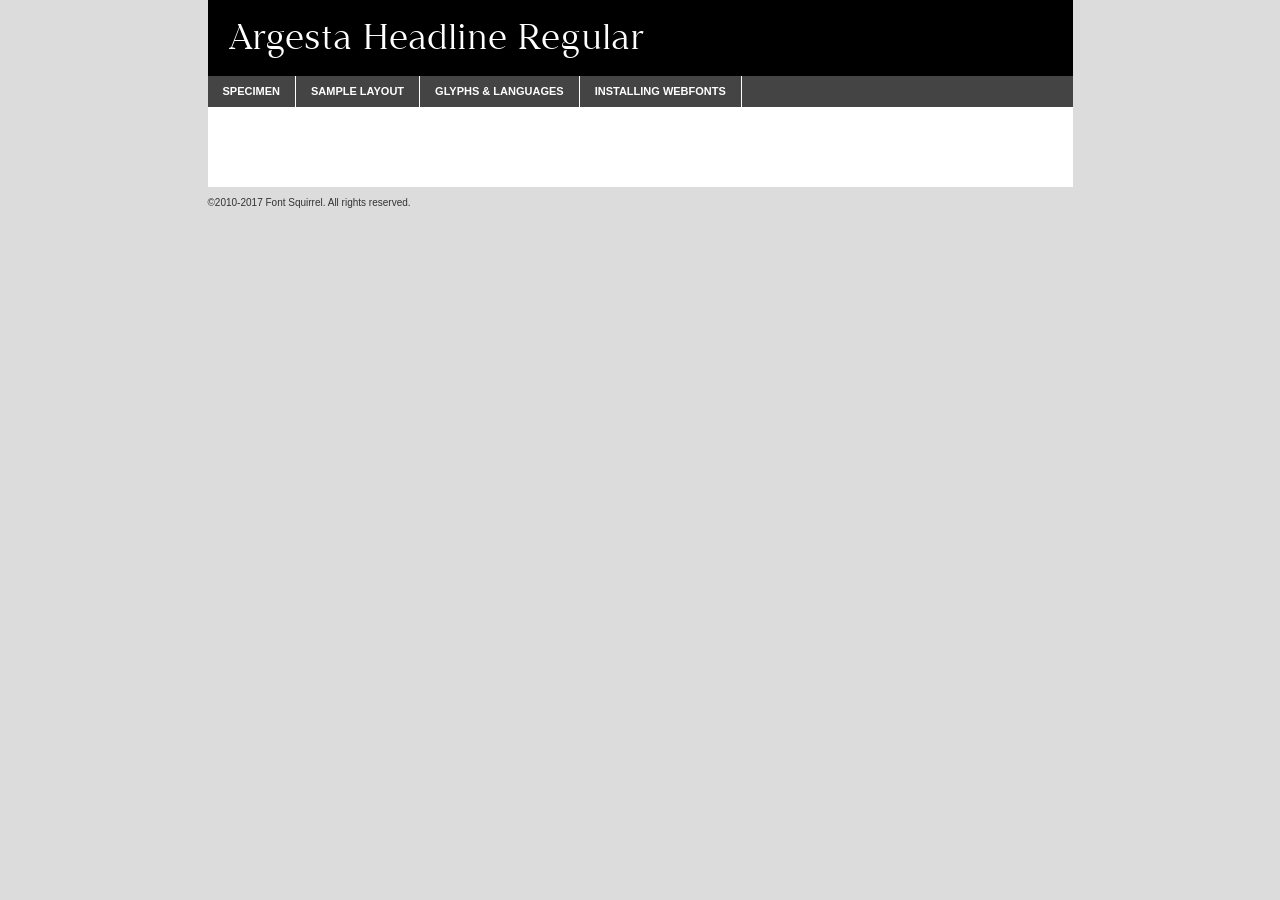
<file: assets/fonts/Argesta_Webfont/argestaheadline-regular-demo.html>
<!DOCTYPE html PUBLIC "-//W3C//DTD XHTML 1.0 Transitional//EN"
	"http://www.w3.org/TR/xhtml1/DTD/xhtml1-transitional.dtd">

<html xmlns="http://www.w3.org/1999/xhtml" xml:lang="en" lang="en">
<head>
	<meta http-equiv="Content-Type" content="text/html; charset=utf-8" />
	<script src="http://ajax.googleapis.com/ajax/libs/jquery/1.7.2/jquery.min.js" type="text/javascript" charset="utf-8"></script>
	<script type="text/javascript">
	(function($){$.fn.easyTabs=function(option){var param=jQuery.extend({fadeSpeed:"fast",defaultContent:1,activeClass:'active'},option);$(this).each(function(){var thisId="#"+this.id;if(param.defaultContent==''){param.defaultContent=1;}
	if(typeof param.defaultContent=="number")
	{var defaultTab=$(thisId+" .tabs li:eq("+(param.defaultContent-1)+") a").attr('href').substr(1);}else{var defaultTab=param.defaultContent;}
	$(thisId+" .tabs li a").each(function(){var tabToHide=$(this).attr('href').substr(1);$("#"+tabToHide).addClass('easytabs-tab-content');});hideAll();changeContent(defaultTab);function hideAll(){$(thisId+" .easytabs-tab-content").hide();}
	function changeContent(tabId){hideAll();$(thisId+" .tabs li").removeClass(param.activeClass);$(thisId+" .tabs li a[href=#"+tabId+"]").closest('li').addClass(param.activeClass);if(param.fadeSpeed!="none")
	{$(thisId+" #"+tabId).fadeIn(param.fadeSpeed);}else{$(thisId+" #"+tabId).show();}}
	$(thisId+" .tabs li").click(function(){var tabId=$(this).find('a').attr('href').substr(1);changeContent(tabId);return false;});});}})(jQuery);
	</script>
	<link rel="stylesheet" href="specimen_files/specimen_stylesheet.css" type="text/css" charset="utf-8" />
	<link rel="stylesheet" href="stylesheet.css" type="text/css" charset="utf-8" />

	<style type="text/css">
					body{
				font-family: 'argesta_headlineregular';
							}
		</style>

	<title>Argesta Headline Regular Specimen</title>
	
	
	<script type="text/javascript" charset="utf-8">
		$(document).ready(function() {
			$('#container').easyTabs({defaultContent:1});
		});
	</script>
</head>

<body>
<div id="container">
	<div id="header">
		Argesta Headline Regular	</div>
	<ul class="tabs">
		<li><a href="#specimen">Specimen</a></li>
		<li><a href="#layout">Sample Layout</a></li>
				<li><a href="#glyphs">Glyphs &amp; Languages</a></li>
		<li><a href="#installing">Installing Webfonts</a></li>
		
	</ul>
	
	<div id="main_content">

		
			<div id="specimen">
		
				<div class="section">
					<div class="grid12 firstcol">
						<div class="huge">AaBb</div>
					</div>
				</div>
		
				<div class="section">
					<div class="glyph_range">A&#x200B;B&#x200b;C&#x200b;D&#x200b;E&#x200b;F&#x200b;G&#x200b;H&#x200b;I&#x200b;J&#x200b;K&#x200b;L&#x200b;M&#x200b;N&#x200b;O&#x200b;P&#x200b;Q&#x200b;R&#x200b;S&#x200b;T&#x200b;U&#x200b;V&#x200b;W&#x200b;X&#x200b;Y&#x200b;Z&#x200b;a&#x200b;b&#x200b;c&#x200b;d&#x200b;e&#x200b;f&#x200b;g&#x200b;h&#x200b;i&#x200b;j&#x200b;k&#x200b;l&#x200b;m&#x200b;n&#x200b;o&#x200b;p&#x200b;q&#x200b;r&#x200b;s&#x200b;t&#x200b;u&#x200b;v&#x200b;w&#x200b;x&#x200b;y&#x200b;z&#x200b;1&#x200b;2&#x200b;3&#x200b;4&#x200b;5&#x200b;6&#x200b;7&#x200b;8&#x200b;9&#x200b;0&#x200b;&amp;&#x200b;.&#x200b;,&#x200b;?&#x200b;!&#x200b;&#64;&#x200b;(&#x200b;)&#x200b;#&#x200b;$&#x200b;%&#x200b;*&#x200b;+&#x200b;-&#x200b;=&#x200b;:&#x200b;;</div>
				</div>
				<div class="section">
					<div class="grid12 firstcol">
						<table class="sample_table">
							<tr><td>10</td><td class="size10">abcdefghijklmnopqrstuvwxyzABCDEFGHIJKLMNOPQRSTUVWXYZ0123456789abcdefghijklmnopqrstuvwxyzABCDEFGHIJKLMNOPQRSTUVWXYZ0123456789abcdefghijklmnopqrstuvwxyzABCDEFGHIJKLMNOPQRSTUVWXYZ</td></tr>
							<tr><td>11</td><td class="size11">abcdefghijklmnopqrstuvwxyzABCDEFGHIJKLMNOPQRSTUVWXYZ0123456789abcdefghijklmnopqrstuvwxyzABCDEFGHIJKLMNOPQRSTUVWXYZ0123456789abcdefghijklmnopqrstuvwxyzABCDEFGHIJKLMNOPQRSTUVWXYZ</td></tr>
							<tr><td>12</td><td class="size12">abcdefghijklmnopqrstuvwxyzABCDEFGHIJKLMNOPQRSTUVWXYZ0123456789abcdefghijklmnopqrstuvwxyzABCDEFGHIJKLMNOPQRSTUVWXYZ0123456789abcdefghijklmnopqrstuvwxyzABCDEFGHIJKLMNOPQRSTUVWXYZ</td></tr>
							<tr><td>13</td><td class="size13">abcdefghijklmnopqrstuvwxyzABCDEFGHIJKLMNOPQRSTUVWXYZ0123456789abcdefghijklmnopqrstuvwxyzABCDEFGHIJKLMNOPQRSTUVWXYZ0123456789abcdefghijklmnopqrstuvwxyzABCDEFGHIJKLMNOPQRSTUVWXYZ</td></tr>
							<tr><td>14</td><td class="size14">abcdefghijklmnopqrstuvwxyzABCDEFGHIJKLMNOPQRSTUVWXYZ0123456789abcdefghijklmnopqrstuvwxyzABCDEFGHIJKLMNOPQRSTUVWXYZ0123456789abcdefghijklmnopqrstuvwxyzABCDEFGHIJKLMNOPQRSTUVWXYZ</td></tr>
							<tr><td>16</td><td class="size16">abcdefghijklmnopqrstuvwxyzABCDEFGHIJKLMNOPQRSTUVWXYZ0123456789abcdefghijklmnopqrstuvwxyzABCDEFGHIJKLMNOPQRSTUVWXYZ</td></tr>
							<tr><td>18</td><td class="size18">abcdefghijklmnopqrstuvwxyzABCDEFGHIJKLMNOPQRSTUVWXYZ0123456789abcdefghijklmnopqrstuvwxyzABCDEFGHIJKLMNOPQRSTUVWXYZ</td></tr>
							<tr><td>20</td><td class="size20">abcdefghijklmnopqrstuvwxyzABCDEFGHIJKLMNOPQRSTUVWXYZ0123456789abcdefghijklmnopqrstuvwxyzABCDEFGHIJKLMNOPQRSTUVWXYZ</td></tr>
							<tr><td>24</td><td class="size24">abcdefghijklmnopqrstuvwxyzABCDEFGHIJKLMNOPQRSTUVWXYZ0123456789abcdefghijklmnopqrstuvwxyzABCDEFGHIJKLMNOPQRSTUVWXYZ</td></tr>
							<tr><td>30</td><td class="size30">abcdefghijklmnopqrstuvwxyzABCDEFGHIJKLMNOPQRSTUVWXYZ0123456789abcdefghijklmnopqrstuvwxyzABCDEFGHIJKLMNOPQRSTUVWXYZ</td></tr>
							<tr><td>36</td><td class="size36">abcdefghijklmnopqrstuvwxyzABCDEFGHIJKLMNOPQRSTUVWXYZ0123456789abcdefghijklmnopqrstuvwxyzABCDEFGHIJKLMNOPQRSTUVWXYZ</td></tr>
							<tr><td>48</td><td class="size48">abcdefghijklmnopqrstuvwxyzABCDEFGHIJKLMNOPQRSTUVWXYZ0123456789abcdefghijklmnopqrstuvwxyzABCDEFGHIJKLMNOPQRSTUVWXYZ</td></tr>
							<tr><td>60</td><td class="size60">abcdefghijklmnopqrstuvwxyzABCDEFGHIJKLMNOPQRSTUVWXYZ0123456789abcdefghijklmnopqrstuvwxyzABCDEFGHIJKLMNOPQRSTUVWXYZ</td></tr>
							<tr><td>72</td><td class="size72">abcdefghijklmnopqrstuvwxyzABCDEFGHIJKLMNOPQRSTUVWXYZ0123456789abcdefghijklmnopqrstuvwxyzABCDEFGHIJKLMNOPQRSTUVWXYZ</td></tr>
							<tr><td>90</td><td class="size90">abcdefghijklmnopqrstuvwxyzABCDEFGHIJKLMNOPQRSTUVWXYZ0123456789abcdefghijklmnopqrstuvwxyzABCDEFGHIJKLMNOPQRSTUVWXYZ</td></tr>
						</table>
				
					</div>
			
				</div>
		
		
		
								<div class="section" id="bodycomparison">


										<div id="xheight">
				<div class="fontbody">&#x25FC;&#x25FC;&#x25FC;&#x25FC;&#x25FC;&#x25FC;&#x25FC;&#x25FC;&#x25FC;&#x25FC;&#x25FC;&#x25FC;&#x25FC;&#x25FC;&#x25FC;&#x25FC;&#x25FC;&#x25FC;&#x25FC;&#x25FC;&#x25FC;&#x25FC;&#x25FC;&#x25FC;&#x25FC;&#x25FC;&#x25FC;&#x25FC;&#x25FC;&#x25FC;&#x25FC;&#x25FC;&#x25FC;&#x25FC;&#x25FC;&#x25FC;&#x25FC;&#x25FC;&#x25FC;&#x25FC;&#x25FC;&#x25FC;&#x25FC;&#x25FC;&#x25FC;&#x25FC;&#x25FC;&#x25FC;&#x25FC;&#x25FC;&#x25FC;&#x25FC;&#x25FC;&#x25FC;&#x25FC;&#x25FC;&#x25FC;&#x25FC;&#x25FC;&#x25FC;&#x25FC;&#x25FC;&#x25FC;&#x25FC;&#x25FC;&#x25FC;&#x25FC;&#x25FC;&#x25FC;&#x25FC;&#x25FC;&#x25FC;&#x25FC;&#x25FC;&#x25FC;&#x25FC;&#x25FC;&#x25FC;&#x25FC;&#x25FC;&#x25FC;&#x25FC;&#x25FC;&#x25FC;&#x25FC;&#x25FC;&#x25FC;&#x25FC;&#x25FC;&#x25FC;&#x25FC;&#x25FC;&#x25FC;&#x25FC;&#x25FC;&#x25FC;&#x25FC;&#x25FC;&#x25FC;body</div><div class="arialbody">body</div><div class="verdanabody">body</div><div class="georgiabody">body</div></div>
										<div class="fontbody" style="z-index:1">
											body<span>Argesta Headline Regular</span>
										</div>
										<div class="arialbody" style="z-index:1">
											body<span>Arial</span>
										</div>
										<div class="verdanabody" style="z-index:1">
											body<span>Verdana</span>
										</div>
										<div class="georgiabody" style="z-index:1">
											body<span>Georgia</span>
										</div>



								</div>
		
		
				<div class="section psample psample_row1" id="">
					
					<div class="grid2 firstcol">
						<p class="size10"><span>10.</span>Aenean lacinia bibendum nulla sed consectetur. Fusce dapibus, tellus ac cursus commodo, tortor mauris condimentum nibh, ut fermentum massa justo sit amet risus. Nullam id dolor id nibh ultricies vehicula ut id elit. Cum sociis natoque penatibus et magnis dis parturient montes, nascetur ridiculus mus. Nulla vitae elit libero, a pharetra augue.</p>
			
					</div>
					<div class="grid3">
						<p class="size11"><span>11.</span>Aenean lacinia bibendum nulla sed consectetur. Fusce dapibus, tellus ac cursus commodo, tortor mauris condimentum nibh, ut fermentum massa justo sit amet risus. Nullam id dolor id nibh ultricies vehicula ut id elit. Cum sociis natoque penatibus et magnis dis parturient montes, nascetur ridiculus mus. Nulla vitae elit libero, a pharetra augue.</p>
			
					</div>
					<div class="grid3">
						<p class="size12"><span>12.</span>Aenean lacinia bibendum nulla sed consectetur. Fusce dapibus, tellus ac cursus commodo, tortor mauris condimentum nibh, ut fermentum massa justo sit amet risus. Nullam id dolor id nibh ultricies vehicula ut id elit. Cum sociis natoque penatibus et magnis dis parturient montes, nascetur ridiculus mus. Nulla vitae elit libero, a pharetra augue.</p>
			
					</div>
					<div class="grid4">
						<p class="size13"><span>13.</span>Aenean lacinia bibendum nulla sed consectetur. Fusce dapibus, tellus ac cursus commodo, tortor mauris condimentum nibh, ut fermentum massa justo sit amet risus. Nullam id dolor id nibh ultricies vehicula ut id elit. Cum sociis natoque penatibus et magnis dis parturient montes, nascetur ridiculus mus. Nulla vitae elit libero, a pharetra augue.</p>
			
					</div>
					<div class="white_blend"></div>
					
				</div>
				<div class="section psample psample_row2" id="">
					<div class="grid3 firstcol">
						<p class="size14"><span>14.</span>Aenean lacinia bibendum nulla sed consectetur. Fusce dapibus, tellus ac cursus commodo, tortor mauris condimentum nibh, ut fermentum massa justo sit amet risus. Nullam id dolor id nibh ultricies vehicula ut id elit. Cum sociis natoque penatibus et magnis dis parturient montes, nascetur ridiculus mus. Nulla vitae elit libero, a pharetra augue.</p>
			
					</div>
					<div class="grid4">
						<p class="size16"><span>16.</span>Aenean lacinia bibendum nulla sed consectetur. Fusce dapibus, tellus ac cursus commodo, tortor mauris condimentum nibh, ut fermentum massa justo sit amet risus. Nullam id dolor id nibh ultricies vehicula ut id elit. Cum sociis natoque penatibus et magnis dis parturient montes, nascetur ridiculus mus. Nulla vitae elit libero, a pharetra augue.</p>
			
					</div>
					<div class="grid5">
						<p class="size18"><span>18.</span>Aenean lacinia bibendum nulla sed consectetur. Fusce dapibus, tellus ac cursus commodo, tortor mauris condimentum nibh, ut fermentum massa justo sit amet risus. Nullam id dolor id nibh ultricies vehicula ut id elit. Cum sociis natoque penatibus et magnis dis parturient montes, nascetur ridiculus mus. Nulla vitae elit libero, a pharetra augue.</p>
			
					</div>

					<div class="white_blend"></div>

				</div>
				
				<div class="section psample psample_row3" id="">
					<div class="grid5 firstcol">
						<p class="size20"><span>20.</span>Aenean lacinia bibendum nulla sed consectetur. Fusce dapibus, tellus ac cursus commodo, tortor mauris condimentum nibh, ut fermentum massa justo sit amet risus. Nullam id dolor id nibh ultricies vehicula ut id elit. Cum sociis natoque penatibus et magnis dis parturient montes, nascetur ridiculus mus. Nulla vitae elit libero, a pharetra augue.</p>
					</div>
					<div class="grid7">
						<p class="size24"><span>24.</span>Aenean lacinia bibendum nulla sed consectetur. Fusce dapibus, tellus ac cursus commodo, tortor mauris condimentum nibh, ut fermentum massa justo sit amet risus. Nullam id dolor id nibh ultricies vehicula ut id elit. Cum sociis natoque penatibus et magnis dis parturient montes, nascetur ridiculus mus. Nulla vitae elit libero, a pharetra augue.</p>
					</div>
					
					<div class="white_blend"></div>
					
				</div>
				
				<div class="section psample psample_row4" id="">
					<div class="grid12 firstcol">
						<p class="size30"><span>30.</span>Aenean lacinia bibendum nulla sed consectetur. Fusce dapibus, tellus ac cursus commodo, tortor mauris condimentum nibh, ut fermentum massa justo sit amet risus. Nullam id dolor id nibh ultricies vehicula ut id elit. Cum sociis natoque penatibus et magnis dis parturient montes, nascetur ridiculus mus. Nulla vitae elit libero, a pharetra augue.</p>
					</div>
					<div class="white_blend"></div>
					
				</div>
				
				
				
				<div class="section psample psample_row1 fullreverse">
					<div class="grid2 firstcol">
						<p class="size10"><span>10.</span>Aenean lacinia bibendum nulla sed consectetur. Fusce dapibus, tellus ac cursus commodo, tortor mauris condimentum nibh, ut fermentum massa justo sit amet risus. Nullam id dolor id nibh ultricies vehicula ut id elit. Cum sociis natoque penatibus et magnis dis parturient montes, nascetur ridiculus mus. Nulla vitae elit libero, a pharetra augue.</p>
			
					</div>
					<div class="grid3">
						<p class="size11"><span>11.</span>Aenean lacinia bibendum nulla sed consectetur. Fusce dapibus, tellus ac cursus commodo, tortor mauris condimentum nibh, ut fermentum massa justo sit amet risus. Nullam id dolor id nibh ultricies vehicula ut id elit. Cum sociis natoque penatibus et magnis dis parturient montes, nascetur ridiculus mus. Nulla vitae elit libero, a pharetra augue.</p>
			
					</div>
					<div class="grid3">
						<p class="size12"><span>12.</span>Aenean lacinia bibendum nulla sed consectetur. Fusce dapibus, tellus ac cursus commodo, tortor mauris condimentum nibh, ut fermentum massa justo sit amet risus. Nullam id dolor id nibh ultricies vehicula ut id elit. Cum sociis natoque penatibus et magnis dis parturient montes, nascetur ridiculus mus. Nulla vitae elit libero, a pharetra augue.</p>
			
					</div>
					<div class="grid4">
						<p class="size13"><span>13.</span>Aenean lacinia bibendum nulla sed consectetur. Fusce dapibus, tellus ac cursus commodo, tortor mauris condimentum nibh, ut fermentum massa justo sit amet risus. Nullam id dolor id nibh ultricies vehicula ut id elit. Cum sociis natoque penatibus et magnis dis parturient montes, nascetur ridiculus mus. Nulla vitae elit libero, a pharetra augue.</p>
			
					</div>
					<div class="black_blend"></div>
					
				</div>
				
				<div class="section psample psample_row2 fullreverse">
					<div class="grid3 firstcol">
						<p class="size14"><span>14.</span>Aenean lacinia bibendum nulla sed consectetur. Fusce dapibus, tellus ac cursus commodo, tortor mauris condimentum nibh, ut fermentum massa justo sit amet risus. Nullam id dolor id nibh ultricies vehicula ut id elit. Cum sociis natoque penatibus et magnis dis parturient montes, nascetur ridiculus mus. Nulla vitae elit libero, a pharetra augue.</p>
			
					</div>
					<div class="grid4">
						<p class="size16"><span>16.</span>Aenean lacinia bibendum nulla sed consectetur. Fusce dapibus, tellus ac cursus commodo, tortor mauris condimentum nibh, ut fermentum massa justo sit amet risus. Nullam id dolor id nibh ultricies vehicula ut id elit. Cum sociis natoque penatibus et magnis dis parturient montes, nascetur ridiculus mus. Nulla vitae elit libero, a pharetra augue.</p>
			
					</div>
					<div class="grid5">
						<p class="size18"><span>18.</span>Aenean lacinia bibendum nulla sed consectetur. Fusce dapibus, tellus ac cursus commodo, tortor mauris condimentum nibh, ut fermentum massa justo sit amet risus. Nullam id dolor id nibh ultricies vehicula ut id elit. Cum sociis natoque penatibus et magnis dis parturient montes, nascetur ridiculus mus. Nulla vitae elit libero, a pharetra augue.</p>
			
					</div>
					<div class="black_blend"></div>

				</div>
				
				<div class="section psample fullreverse psample_row3" id="">
					<div class="grid5 firstcol">
						<p class="size20"><span>20.</span>Aenean lacinia bibendum nulla sed consectetur. Fusce dapibus, tellus ac cursus commodo, tortor mauris condimentum nibh, ut fermentum massa justo sit amet risus. Nullam id dolor id nibh ultricies vehicula ut id elit. Cum sociis natoque penatibus et magnis dis parturient montes, nascetur ridiculus mus. Nulla vitae elit libero, a pharetra augue.</p>
					</div>
					<div class="grid7">
						<p class="size24"><span>24.</span>Aenean lacinia bibendum nulla sed consectetur. Fusce dapibus, tellus ac cursus commodo, tortor mauris condimentum nibh, ut fermentum massa justo sit amet risus. Nullam id dolor id nibh ultricies vehicula ut id elit. Cum sociis natoque penatibus et magnis dis parturient montes, nascetur ridiculus mus. Nulla vitae elit libero, a pharetra augue.</p>
					</div>
					
					<div class="black_blend"></div>
					
				</div>
				
				<div class="section psample fullreverse psample_row4" id="" style="border-bottom: 20px #000 solid;">
					<div class="grid12 firstcol">
						<p class="size30"><span>30.</span>Aenean lacinia bibendum nulla sed consectetur. Fusce dapibus, tellus ac cursus commodo, tortor mauris condimentum nibh, ut fermentum massa justo sit amet risus. Nullam id dolor id nibh ultricies vehicula ut id elit. Cum sociis natoque penatibus et magnis dis parturient montes, nascetur ridiculus mus. Nulla vitae elit libero, a pharetra augue.</p>
					</div>
					<div class="black_blend"></div>
					
				</div>
				
				
				
				
			</div>
			
			<div id="layout">
				
				<div class="section">
					
					<div class="grid12 firstcol">
						<h1>Lorem Ipsum Dolor</h1>
						<h2>Etiam porta sem malesuada magna mollis euismod</h2>
						
						<p class="byline">By <a href="#link">Aenean Lacinia</a></p>
					</div>
				</div>
				<div class="section">
					<div class="grid8 firstcol">
						<p class="large">Donec sed odio dui. Morbi leo risus, porta ac consectetur ac, vestibulum at eros. Fusce dapibus, tellus ac cursus commodo, tortor mauris condimentum nibh, ut fermentum massa justo sit amet risus. </p>

						
						<h3>Pellentesque ornare sem</h3>

						<p>Maecenas sed diam eget risus varius blandit sit amet non magna. Maecenas faucibus mollis interdum. Donec ullamcorper nulla non metus auctor fringilla. Nullam id dolor id nibh ultricies vehicula ut id elit. Nullam id dolor id nibh ultricies vehicula ut id elit. </p>

						<p>Aenean eu leo quam. Pellentesque ornare sem lacinia quam venenatis vestibulum. Lorem ipsum dolor sit amet, consectetur adipiscing elit. Cum sociis natoque penatibus et magnis dis parturient montes, nascetur ridiculus mus. </p>

						<p>Nulla vitae elit libero, a pharetra augue. Praesent commodo cursus magna, vel scelerisque nisl consectetur et. Aenean lacinia bibendum nulla sed consectetur. </p>

						<p>Nullam quis risus eget urna mollis ornare vel eu leo. Nullam quis risus eget urna mollis ornare vel eu leo. Maecenas sed diam eget risus varius blandit sit amet non magna. Donec ullamcorper nulla non metus auctor fringilla. </p>

						<h3>Cras mattis consectetur</h3>

						<p>Aenean eu leo quam. Pellentesque ornare sem lacinia quam venenatis vestibulum. Aenean lacinia bibendum nulla sed consectetur. Integer posuere erat a ante venenatis dapibus posuere velit aliquet. Cras mattis consectetur purus sit amet fermentum. </p>

						<p>Nullam id dolor id nibh ultricies vehicula ut id elit. Nullam quis risus eget urna mollis ornare vel eu leo. Cras mattis consectetur purus sit amet fermentum.</p>
					</div>
					
					<div class="grid4 sidebar">
						
						<div class="box reverse">
							<p class="last">Nullam quis risus eget urna mollis ornare vel eu leo. Donec ullamcorper nulla non metus auctor fringilla. Cras mattis consectetur purus sit amet fermentum. Sed posuere consectetur est at lobortis. Lorem ipsum dolor sit amet, consectetur adipiscing elit. </p>
						</div>
						
						<p class="caption">Maecenas sed diam eget risus varius.</p>

						<p>Vestibulum id ligula porta felis euismod semper. Integer posuere erat a ante venenatis dapibus posuere velit aliquet. Vestibulum id ligula porta felis euismod semper. Sed posuere consectetur est at lobortis. Maecenas sed diam eget risus varius blandit sit amet non magna. Fusce dapibus, tellus ac cursus commodo, tortor mauris condimentum nibh, ut fermentum massa justo sit amet risus. </p>

					

						<p>Duis mollis, est non commodo luctus, nisi erat porttitor ligula, eget lacinia odio sem nec elit. Aenean lacinia bibendum nulla sed consectetur. Vivamus sagittis lacus vel augue laoreet rutrum faucibus dolor auctor. Aenean lacinia bibendum nulla sed consectetur. Nullam quis risus eget urna mollis ornare vel eu leo. </p>

						<p>Praesent commodo cursus magna, vel scelerisque nisl consectetur et. Donec ullamcorper nulla non metus auctor fringilla. Maecenas faucibus mollis interdum. Fusce dapibus, tellus ac cursus commodo, tortor mauris condimentum nibh, ut fermentum massa justo sit amet risus. </p>

					</div>
				</div>
				
			</div>


			



		<div id="glyphs">
			<div class="section">
				<div class="grid12 firstcol">
			
				<h1>Language Support</h1>
				<p>The subset of Argesta Headline Regular in this kit supports the following languages:<br />
			
					Afrikaans, Albanian, Basque, Belarusian_lacinka, Bosnian, Breton, Catalan, Chamorro, Chichewa_nyanja, Croatian, Czech, Danish, Dutch, English, Esperanto, Estonian, Faroese, Finnish, French, Frisian, Galician, German, Hungarian, Icelandic, Italian, Latvian, Lithuanian, Malagasy, Maltese, Norwegian, Polish, Portuguese, Romanian, Serbian, Slovak, Slovenian, Spanish, Turkish, Welsh, Alsatian, Aragonese, Arapaho, Aromanian, Arrernte, Asturian, Aymara, Bislama, Cebuano, Cheyenne, Cimbrian, Corsican, Fijian, French_creole, Friulian, Genoese, Gilbertese, Greenlandic, Haitian_creole, Hawaiian, Hiligaynon, Hmong, Hopi, Ibanag, Iloko_ilokano, Indonesian, Interglossa_glosa, Interlingua, Irish_gaelic, Istro-romanian, Jerriais, Kashubian, Kurdish_kurmanji, Ladin, Lojban, Lombard, Low_saxon, Luxembourgeois, Malay_latinized, Manx, Maori, Megleno-romanian, Mohawk, Nahuatl, Norfolk_pitcairnese, Northern_sotho, Occitan, Oromo, Pangasinan, Papiamento, Piedmontese, Potawatomi, Quechua, Rhaeto-romance, Romansh, Rotokas, Sami_inari, Sami_lule, Samoan, Sardinian, Scots_gaelic, Seychelles_creole, Shona, Sicilian, Somali, Southern_ndebele, Southern_sotho, Swahili, Swati_swazi, Tagalog_filipino_pilipino, Tahitian, Tausug, Tetum, Tok_pisin, Tongan, Tswana, Turkmen, Turkmen_latinized, Tuvaluan, Uyghur_latinized, Veps, Volapuk, Votic_latinized, Walloon, Warlpiri, Xhosa, Yapese, Zulu, Latinbasic, Ubasic, Demo				</p>
				<h1>Glyph Chart</h1>
				<p>The subset of Argesta Headline Regular in this kit includes all the glyphs listed below. Unicode entities are included above each glyph to help you insert individual characters into your layout.</p>
				<div id="glyph_chart">
			
																				 <div><p>&amp;#32;</p>&#32;</div>
																				 <div><p>&amp;#33;</p>&#33;</div>
																				 <div><p>&amp;#34;</p>&#34;</div>
																				 <div><p>&amp;#35;</p>&#35;</div>
																				 <div><p>&amp;#36;</p>&#36;</div>
																				 <div><p>&amp;#37;</p>&#37;</div>
																				 <div><p>&amp;#38;</p>&#38;</div>
																				 <div><p>&amp;#39;</p>&#39;</div>
																				 <div><p>&amp;#40;</p>&#40;</div>
																				 <div><p>&amp;#41;</p>&#41;</div>
																				 <div><p>&amp;#42;</p>&#42;</div>
																				 <div><p>&amp;#43;</p>&#43;</div>
																				 <div><p>&amp;#44;</p>&#44;</div>
																				 <div><p>&amp;#45;</p>&#45;</div>
																				 <div><p>&amp;#46;</p>&#46;</div>
																				 <div><p>&amp;#47;</p>&#47;</div>
																				 <div><p>&amp;#48;</p>&#48;</div>
																				 <div><p>&amp;#49;</p>&#49;</div>
																				 <div><p>&amp;#50;</p>&#50;</div>
																				 <div><p>&amp;#51;</p>&#51;</div>
																				 <div><p>&amp;#52;</p>&#52;</div>
																				 <div><p>&amp;#53;</p>&#53;</div>
																				 <div><p>&amp;#54;</p>&#54;</div>
																				 <div><p>&amp;#55;</p>&#55;</div>
																				 <div><p>&amp;#56;</p>&#56;</div>
																				 <div><p>&amp;#57;</p>&#57;</div>
																				 <div><p>&amp;#58;</p>&#58;</div>
																				 <div><p>&amp;#59;</p>&#59;</div>
																				 <div><p>&amp;#60;</p>&#60;</div>
																				 <div><p>&amp;#61;</p>&#61;</div>
																				 <div><p>&amp;#62;</p>&#62;</div>
																				 <div><p>&amp;#63;</p>&#63;</div>
																				 <div><p>&amp;#64;</p>&#64;</div>
																				 <div><p>&amp;#65;</p>&#65;</div>
																				 <div><p>&amp;#66;</p>&#66;</div>
																				 <div><p>&amp;#67;</p>&#67;</div>
																				 <div><p>&amp;#68;</p>&#68;</div>
																				 <div><p>&amp;#69;</p>&#69;</div>
																				 <div><p>&amp;#70;</p>&#70;</div>
																				 <div><p>&amp;#71;</p>&#71;</div>
																				 <div><p>&amp;#72;</p>&#72;</div>
																				 <div><p>&amp;#73;</p>&#73;</div>
																				 <div><p>&amp;#74;</p>&#74;</div>
																				 <div><p>&amp;#75;</p>&#75;</div>
																				 <div><p>&amp;#76;</p>&#76;</div>
																				 <div><p>&amp;#77;</p>&#77;</div>
																				 <div><p>&amp;#78;</p>&#78;</div>
																				 <div><p>&amp;#79;</p>&#79;</div>
																				 <div><p>&amp;#80;</p>&#80;</div>
																				 <div><p>&amp;#81;</p>&#81;</div>
																				 <div><p>&amp;#82;</p>&#82;</div>
																				 <div><p>&amp;#83;</p>&#83;</div>
																				 <div><p>&amp;#84;</p>&#84;</div>
																				 <div><p>&amp;#85;</p>&#85;</div>
																				 <div><p>&amp;#86;</p>&#86;</div>
																				 <div><p>&amp;#87;</p>&#87;</div>
																				 <div><p>&amp;#88;</p>&#88;</div>
																				 <div><p>&amp;#89;</p>&#89;</div>
																				 <div><p>&amp;#90;</p>&#90;</div>
																				 <div><p>&amp;#91;</p>&#91;</div>
																				 <div><p>&amp;#92;</p>&#92;</div>
																				 <div><p>&amp;#93;</p>&#93;</div>
																				 <div><p>&amp;#94;</p>&#94;</div>
																				 <div><p>&amp;#95;</p>&#95;</div>
																				 <div><p>&amp;#96;</p>&#96;</div>
																				 <div><p>&amp;#97;</p>&#97;</div>
																				 <div><p>&amp;#98;</p>&#98;</div>
																				 <div><p>&amp;#99;</p>&#99;</div>
																				 <div><p>&amp;#100;</p>&#100;</div>
																				 <div><p>&amp;#101;</p>&#101;</div>
																				 <div><p>&amp;#102;</p>&#102;</div>
																				 <div><p>&amp;#103;</p>&#103;</div>
																				 <div><p>&amp;#104;</p>&#104;</div>
																				 <div><p>&amp;#105;</p>&#105;</div>
																				 <div><p>&amp;#106;</p>&#106;</div>
																				 <div><p>&amp;#107;</p>&#107;</div>
																				 <div><p>&amp;#108;</p>&#108;</div>
																				 <div><p>&amp;#109;</p>&#109;</div>
																				 <div><p>&amp;#110;</p>&#110;</div>
																				 <div><p>&amp;#111;</p>&#111;</div>
																				 <div><p>&amp;#112;</p>&#112;</div>
																				 <div><p>&amp;#113;</p>&#113;</div>
																				 <div><p>&amp;#114;</p>&#114;</div>
																				 <div><p>&amp;#115;</p>&#115;</div>
																				 <div><p>&amp;#116;</p>&#116;</div>
																				 <div><p>&amp;#117;</p>&#117;</div>
																				 <div><p>&amp;#118;</p>&#118;</div>
																				 <div><p>&amp;#119;</p>&#119;</div>
																				 <div><p>&amp;#120;</p>&#120;</div>
																				 <div><p>&amp;#121;</p>&#121;</div>
																				 <div><p>&amp;#122;</p>&#122;</div>
																				 <div><p>&amp;#123;</p>&#123;</div>
																				 <div><p>&amp;#124;</p>&#124;</div>
																				 <div><p>&amp;#125;</p>&#125;</div>
																				 <div><p>&amp;#126;</p>&#126;</div>
																				 <div><p>&amp;#160;</p>&#160;</div>
																				 <div><p>&amp;#161;</p>&#161;</div>
																				 <div><p>&amp;#162;</p>&#162;</div>
																				 <div><p>&amp;#163;</p>&#163;</div>
																				 <div><p>&amp;#164;</p>&#164;</div>
																				 <div><p>&amp;#165;</p>&#165;</div>
																				 <div><p>&amp;#166;</p>&#166;</div>
																				 <div><p>&amp;#167;</p>&#167;</div>
																				 <div><p>&amp;#168;</p>&#168;</div>
																				 <div><p>&amp;#169;</p>&#169;</div>
																				 <div><p>&amp;#170;</p>&#170;</div>
																				 <div><p>&amp;#171;</p>&#171;</div>
																				 <div><p>&amp;#172;</p>&#172;</div>
																				 <div><p>&amp;#173;</p>&#173;</div>
																				 <div><p>&amp;#174;</p>&#174;</div>
																				 <div><p>&amp;#175;</p>&#175;</div>
																				 <div><p>&amp;#176;</p>&#176;</div>
																				 <div><p>&amp;#177;</p>&#177;</div>
																				 <div><p>&amp;#178;</p>&#178;</div>
																				 <div><p>&amp;#179;</p>&#179;</div>
																				 <div><p>&amp;#180;</p>&#180;</div>
																				 <div><p>&amp;#182;</p>&#182;</div>
																				 <div><p>&amp;#183;</p>&#183;</div>
																				 <div><p>&amp;#184;</p>&#184;</div>
																				 <div><p>&amp;#185;</p>&#185;</div>
																				 <div><p>&amp;#186;</p>&#186;</div>
																				 <div><p>&amp;#187;</p>&#187;</div>
																				 <div><p>&amp;#188;</p>&#188;</div>
																				 <div><p>&amp;#189;</p>&#189;</div>
																				 <div><p>&amp;#190;</p>&#190;</div>
																				 <div><p>&amp;#191;</p>&#191;</div>
																				 <div><p>&amp;#192;</p>&#192;</div>
																				 <div><p>&amp;#193;</p>&#193;</div>
																				 <div><p>&amp;#194;</p>&#194;</div>
																				 <div><p>&amp;#195;</p>&#195;</div>
																				 <div><p>&amp;#196;</p>&#196;</div>
																				 <div><p>&amp;#197;</p>&#197;</div>
																				 <div><p>&amp;#198;</p>&#198;</div>
																				 <div><p>&amp;#199;</p>&#199;</div>
																				 <div><p>&amp;#200;</p>&#200;</div>
																				 <div><p>&amp;#201;</p>&#201;</div>
																				 <div><p>&amp;#202;</p>&#202;</div>
																				 <div><p>&amp;#203;</p>&#203;</div>
																				 <div><p>&amp;#204;</p>&#204;</div>
																				 <div><p>&amp;#205;</p>&#205;</div>
																				 <div><p>&amp;#206;</p>&#206;</div>
																				 <div><p>&amp;#207;</p>&#207;</div>
																				 <div><p>&amp;#208;</p>&#208;</div>
																				 <div><p>&amp;#209;</p>&#209;</div>
																				 <div><p>&amp;#210;</p>&#210;</div>
																				 <div><p>&amp;#211;</p>&#211;</div>
																				 <div><p>&amp;#212;</p>&#212;</div>
																				 <div><p>&amp;#213;</p>&#213;</div>
																				 <div><p>&amp;#214;</p>&#214;</div>
																				 <div><p>&amp;#215;</p>&#215;</div>
																				 <div><p>&amp;#216;</p>&#216;</div>
																				 <div><p>&amp;#217;</p>&#217;</div>
																				 <div><p>&amp;#218;</p>&#218;</div>
																				 <div><p>&amp;#219;</p>&#219;</div>
																				 <div><p>&amp;#220;</p>&#220;</div>
																				 <div><p>&amp;#221;</p>&#221;</div>
																				 <div><p>&amp;#222;</p>&#222;</div>
																				 <div><p>&amp;#223;</p>&#223;</div>
																				 <div><p>&amp;#224;</p>&#224;</div>
																				 <div><p>&amp;#225;</p>&#225;</div>
																				 <div><p>&amp;#226;</p>&#226;</div>
																				 <div><p>&amp;#227;</p>&#227;</div>
																				 <div><p>&amp;#228;</p>&#228;</div>
																				 <div><p>&amp;#229;</p>&#229;</div>
																				 <div><p>&amp;#230;</p>&#230;</div>
																				 <div><p>&amp;#231;</p>&#231;</div>
																				 <div><p>&amp;#232;</p>&#232;</div>
																				 <div><p>&amp;#233;</p>&#233;</div>
																				 <div><p>&amp;#234;</p>&#234;</div>
																				 <div><p>&amp;#235;</p>&#235;</div>
																				 <div><p>&amp;#236;</p>&#236;</div>
																				 <div><p>&amp;#237;</p>&#237;</div>
																				 <div><p>&amp;#238;</p>&#238;</div>
																				 <div><p>&amp;#239;</p>&#239;</div>
																				 <div><p>&amp;#240;</p>&#240;</div>
																				 <div><p>&amp;#241;</p>&#241;</div>
																				 <div><p>&amp;#242;</p>&#242;</div>
																				 <div><p>&amp;#243;</p>&#243;</div>
																				 <div><p>&amp;#244;</p>&#244;</div>
																				 <div><p>&amp;#245;</p>&#245;</div>
																				 <div><p>&amp;#246;</p>&#246;</div>
																				 <div><p>&amp;#247;</p>&#247;</div>
																				 <div><p>&amp;#248;</p>&#248;</div>
																				 <div><p>&amp;#249;</p>&#249;</div>
																				 <div><p>&amp;#250;</p>&#250;</div>
																				 <div><p>&amp;#251;</p>&#251;</div>
																				 <div><p>&amp;#252;</p>&#252;</div>
																				 <div><p>&amp;#253;</p>&#253;</div>
																				 <div><p>&amp;#254;</p>&#254;</div>
																				 <div><p>&amp;#255;</p>&#255;</div>
																				 <div><p>&amp;#256;</p>&#256;</div>
																				 <div><p>&amp;#257;</p>&#257;</div>
																				 <div><p>&amp;#258;</p>&#258;</div>
																				 <div><p>&amp;#259;</p>&#259;</div>
																				 <div><p>&amp;#260;</p>&#260;</div>
																				 <div><p>&amp;#261;</p>&#261;</div>
																				 <div><p>&amp;#262;</p>&#262;</div>
																				 <div><p>&amp;#263;</p>&#263;</div>
																				 <div><p>&amp;#264;</p>&#264;</div>
																				 <div><p>&amp;#265;</p>&#265;</div>
																				 <div><p>&amp;#266;</p>&#266;</div>
																				 <div><p>&amp;#267;</p>&#267;</div>
																				 <div><p>&amp;#268;</p>&#268;</div>
																				 <div><p>&amp;#269;</p>&#269;</div>
																				 <div><p>&amp;#270;</p>&#270;</div>
																				 <div><p>&amp;#271;</p>&#271;</div>
																				 <div><p>&amp;#272;</p>&#272;</div>
																				 <div><p>&amp;#273;</p>&#273;</div>
																				 <div><p>&amp;#274;</p>&#274;</div>
																				 <div><p>&amp;#275;</p>&#275;</div>
																				 <div><p>&amp;#276;</p>&#276;</div>
																				 <div><p>&amp;#277;</p>&#277;</div>
																				 <div><p>&amp;#278;</p>&#278;</div>
																				 <div><p>&amp;#279;</p>&#279;</div>
																				 <div><p>&amp;#280;</p>&#280;</div>
																				 <div><p>&amp;#281;</p>&#281;</div>
																				 <div><p>&amp;#282;</p>&#282;</div>
																				 <div><p>&amp;#283;</p>&#283;</div>
																				 <div><p>&amp;#284;</p>&#284;</div>
																				 <div><p>&amp;#285;</p>&#285;</div>
																				 <div><p>&amp;#286;</p>&#286;</div>
																				 <div><p>&amp;#287;</p>&#287;</div>
																				 <div><p>&amp;#288;</p>&#288;</div>
																				 <div><p>&amp;#289;</p>&#289;</div>
																				 <div><p>&amp;#290;</p>&#290;</div>
																				 <div><p>&amp;#291;</p>&#291;</div>
																				 <div><p>&amp;#292;</p>&#292;</div>
																				 <div><p>&amp;#293;</p>&#293;</div>
																				 <div><p>&amp;#294;</p>&#294;</div>
																				 <div><p>&amp;#295;</p>&#295;</div>
																				 <div><p>&amp;#296;</p>&#296;</div>
																				 <div><p>&amp;#297;</p>&#297;</div>
																				 <div><p>&amp;#298;</p>&#298;</div>
																				 <div><p>&amp;#299;</p>&#299;</div>
																				 <div><p>&amp;#300;</p>&#300;</div>
																				 <div><p>&amp;#301;</p>&#301;</div>
																				 <div><p>&amp;#302;</p>&#302;</div>
																				 <div><p>&amp;#303;</p>&#303;</div>
																				 <div><p>&amp;#304;</p>&#304;</div>
																				 <div><p>&amp;#305;</p>&#305;</div>
																				 <div><p>&amp;#306;</p>&#306;</div>
																				 <div><p>&amp;#307;</p>&#307;</div>
																				 <div><p>&amp;#308;</p>&#308;</div>
																				 <div><p>&amp;#309;</p>&#309;</div>
																				 <div><p>&amp;#310;</p>&#310;</div>
																				 <div><p>&amp;#311;</p>&#311;</div>
																				 <div><p>&amp;#312;</p>&#312;</div>
																				 <div><p>&amp;#313;</p>&#313;</div>
																				 <div><p>&amp;#314;</p>&#314;</div>
																				 <div><p>&amp;#315;</p>&#315;</div>
																				 <div><p>&amp;#316;</p>&#316;</div>
																				 <div><p>&amp;#317;</p>&#317;</div>
																				 <div><p>&amp;#318;</p>&#318;</div>
																				 <div><p>&amp;#319;</p>&#319;</div>
																				 <div><p>&amp;#320;</p>&#320;</div>
																				 <div><p>&amp;#321;</p>&#321;</div>
																				 <div><p>&amp;#322;</p>&#322;</div>
																				 <div><p>&amp;#323;</p>&#323;</div>
																				 <div><p>&amp;#324;</p>&#324;</div>
																				 <div><p>&amp;#325;</p>&#325;</div>
																				 <div><p>&amp;#326;</p>&#326;</div>
																				 <div><p>&amp;#327;</p>&#327;</div>
																				 <div><p>&amp;#328;</p>&#328;</div>
																				 <div><p>&amp;#329;</p>&#329;</div>
																				 <div><p>&amp;#330;</p>&#330;</div>
																				 <div><p>&amp;#331;</p>&#331;</div>
																				 <div><p>&amp;#332;</p>&#332;</div>
																				 <div><p>&amp;#333;</p>&#333;</div>
																				 <div><p>&amp;#334;</p>&#334;</div>
																				 <div><p>&amp;#335;</p>&#335;</div>
																				 <div><p>&amp;#336;</p>&#336;</div>
																				 <div><p>&amp;#337;</p>&#337;</div>
																				 <div><p>&amp;#338;</p>&#338;</div>
																				 <div><p>&amp;#339;</p>&#339;</div>
																				 <div><p>&amp;#340;</p>&#340;</div>
																				 <div><p>&amp;#341;</p>&#341;</div>
																				 <div><p>&amp;#342;</p>&#342;</div>
																				 <div><p>&amp;#343;</p>&#343;</div>
																				 <div><p>&amp;#344;</p>&#344;</div>
																				 <div><p>&amp;#345;</p>&#345;</div>
																				 <div><p>&amp;#346;</p>&#346;</div>
																				 <div><p>&amp;#347;</p>&#347;</div>
																				 <div><p>&amp;#348;</p>&#348;</div>
																				 <div><p>&amp;#349;</p>&#349;</div>
																				 <div><p>&amp;#350;</p>&#350;</div>
																				 <div><p>&amp;#351;</p>&#351;</div>
																				 <div><p>&amp;#352;</p>&#352;</div>
																				 <div><p>&amp;#353;</p>&#353;</div>
																				 <div><p>&amp;#354;</p>&#354;</div>
																				 <div><p>&amp;#355;</p>&#355;</div>
																				 <div><p>&amp;#356;</p>&#356;</div>
																				 <div><p>&amp;#357;</p>&#357;</div>
																				 <div><p>&amp;#358;</p>&#358;</div>
																				 <div><p>&amp;#359;</p>&#359;</div>
																				 <div><p>&amp;#360;</p>&#360;</div>
																				 <div><p>&amp;#361;</p>&#361;</div>
																				 <div><p>&amp;#362;</p>&#362;</div>
																				 <div><p>&amp;#363;</p>&#363;</div>
																				 <div><p>&amp;#364;</p>&#364;</div>
																				 <div><p>&amp;#365;</p>&#365;</div>
																				 <div><p>&amp;#366;</p>&#366;</div>
																				 <div><p>&amp;#367;</p>&#367;</div>
																				 <div><p>&amp;#368;</p>&#368;</div>
																				 <div><p>&amp;#369;</p>&#369;</div>
																				 <div><p>&amp;#370;</p>&#370;</div>
																				 <div><p>&amp;#371;</p>&#371;</div>
																				 <div><p>&amp;#372;</p>&#372;</div>
																				 <div><p>&amp;#373;</p>&#373;</div>
																				 <div><p>&amp;#374;</p>&#374;</div>
																				 <div><p>&amp;#375;</p>&#375;</div>
																				 <div><p>&amp;#376;</p>&#376;</div>
																				 <div><p>&amp;#377;</p>&#377;</div>
																				 <div><p>&amp;#378;</p>&#378;</div>
																				 <div><p>&amp;#379;</p>&#379;</div>
																				 <div><p>&amp;#380;</p>&#380;</div>
																				 <div><p>&amp;#381;</p>&#381;</div>
																				 <div><p>&amp;#382;</p>&#382;</div>
																				 <div><p>&amp;#461;</p>&#461;</div>
																				 <div><p>&amp;#462;</p>&#462;</div>
																				 <div><p>&amp;#463;</p>&#463;</div>
																				 <div><p>&amp;#464;</p>&#464;</div>
																				 <div><p>&amp;#466;</p>&#466;</div>
																				 <div><p>&amp;#486;</p>&#486;</div>
																				 <div><p>&amp;#487;</p>&#487;</div>
																				 <div><p>&amp;#536;</p>&#536;</div>
																				 <div><p>&amp;#537;</p>&#537;</div>
																				 <div><p>&amp;#538;</p>&#538;</div>
																				 <div><p>&amp;#539;</p>&#539;</div>
																				 <div><p>&amp;#567;</p>&#567;</div>
																				 <div><p>&amp;#710;</p>&#710;</div>
																				 <div><p>&amp;#711;</p>&#711;</div>
																				 <div><p>&amp;#728;</p>&#728;</div>
																				 <div><p>&amp;#729;</p>&#729;</div>
																				 <div><p>&amp;#730;</p>&#730;</div>
																				 <div><p>&amp;#731;</p>&#731;</div>
																				 <div><p>&amp;#732;</p>&#732;</div>
																				 <div><p>&amp;#733;</p>&#733;</div>
																				 <div><p>&amp;#768;</p>&#768;</div>
																				 <div><p>&amp;#769;</p>&#769;</div>
																				 <div><p>&amp;#770;</p>&#770;</div>
																				 <div><p>&amp;#771;</p>&#771;</div>
																				 <div><p>&amp;#772;</p>&#772;</div>
																				 <div><p>&amp;#774;</p>&#774;</div>
																				 <div><p>&amp;#775;</p>&#775;</div>
																				 <div><p>&amp;#776;</p>&#776;</div>
																				 <div><p>&amp;#778;</p>&#778;</div>
																				 <div><p>&amp;#779;</p>&#779;</div>
																				 <div><p>&amp;#780;</p>&#780;</div>
																				 <div><p>&amp;#786;</p>&#786;</div>
																				 <div><p>&amp;#806;</p>&#806;</div>
																				 <div><p>&amp;#807;</p>&#807;</div>
																				 <div><p>&amp;#808;</p>&#808;</div>
																				 <div><p>&amp;#7808;</p>&#7808;</div>
																				 <div><p>&amp;#7809;</p>&#7809;</div>
																				 <div><p>&amp;#7810;</p>&#7810;</div>
																				 <div><p>&amp;#7811;</p>&#7811;</div>
																				 <div><p>&amp;#7812;</p>&#7812;</div>
																				 <div><p>&amp;#7813;</p>&#7813;</div>
																				 <div><p>&amp;#7838;</p>&#7838;</div>
																				 <div><p>&amp;#7868;</p>&#7868;</div>
																				 <div><p>&amp;#7869;</p>&#7869;</div>
																				 <div><p>&amp;#7922;</p>&#7922;</div>
																				 <div><p>&amp;#7923;</p>&#7923;</div>
																				 <div><p>&amp;#8192;</p>&#8192;</div>
																				 <div><p>&amp;#8193;</p>&#8193;</div>
																				 <div><p>&amp;#8194;</p>&#8194;</div>
																				 <div><p>&amp;#8195;</p>&#8195;</div>
																				 <div><p>&amp;#8196;</p>&#8196;</div>
																				 <div><p>&amp;#8197;</p>&#8197;</div>
																				 <div><p>&amp;#8198;</p>&#8198;</div>
																				 <div><p>&amp;#8199;</p>&#8199;</div>
																				 <div><p>&amp;#8200;</p>&#8200;</div>
																				 <div><p>&amp;#8201;</p>&#8201;</div>
																				 <div><p>&amp;#8202;</p>&#8202;</div>
																				 <div><p>&amp;#8208;</p>&#8208;</div>
																				 <div><p>&amp;#8209;</p>&#8209;</div>
																				 <div><p>&amp;#8210;</p>&#8210;</div>
																				 <div><p>&amp;#8211;</p>&#8211;</div>
																				 <div><p>&amp;#8212;</p>&#8212;</div>
																				 <div><p>&amp;#8216;</p>&#8216;</div>
																				 <div><p>&amp;#8217;</p>&#8217;</div>
																				 <div><p>&amp;#8218;</p>&#8218;</div>
																				 <div><p>&amp;#8220;</p>&#8220;</div>
																				 <div><p>&amp;#8221;</p>&#8221;</div>
																				 <div><p>&amp;#8222;</p>&#8222;</div>
																				 <div><p>&amp;#8224;</p>&#8224;</div>
																				 <div><p>&amp;#8225;</p>&#8225;</div>
																				 <div><p>&amp;#8226;</p>&#8226;</div>
																				 <div><p>&amp;#8230;</p>&#8230;</div>
																				 <div><p>&amp;#8239;</p>&#8239;</div>
																				 <div><p>&amp;#8240;</p>&#8240;</div>
																				 <div><p>&amp;#8249;</p>&#8249;</div>
																				 <div><p>&amp;#8250;</p>&#8250;</div>
																				 <div><p>&amp;#8260;</p>&#8260;</div>
																				 <div><p>&amp;#8287;</p>&#8287;</div>
																				 <div><p>&amp;#8364;</p>&#8364;</div>
																				 <div><p>&amp;#8470;</p>&#8470;</div>
																				 <div><p>&amp;#8482;</p>&#8482;</div>
																				 <div><p>&amp;#8722;</p>&#8722;</div>
																				 <div><p>&amp;#9724;</p>&#9724;</div>
																				 <div><p>&amp;#64256;</p>&#64256;</div>
																				 <div><p>&amp;#64257;</p>&#64257;</div>
																				 <div><p>&amp;#64259;</p>&#64259;</div>
																																																																																																																																																																																																																																																																																																																																																		</div>	
				</div>
		
		
			</div>
		</div>
		
		
		<div id="specs">
			
		</div>
	
		<div id="installing">
			<div class="section">
				<div class="grid7 firstcol">
					<h1>Installing Webfonts</h1>
					
					<p>Webfonts are supported by all major browser platforms but not all in the same way. There are currently four different font formats that must be included in order to target all browsers. This includes TTF, WOFF, EOT and SVG.</p>
					
					<h2>1. Upload your webfonts</h2>
					<p>You must upload your webfont kit to your website. They should be in or near the same directory as your CSS files.</p>
					
					<h2>2. Include the webfont stylesheet</h2>
					<p>A special CSS @font-face declaration helps the various browsers select the appropriate font it needs without causing you a bunch of headaches. Learn more about this syntax by reading the <a href="https://www.fontspring.com/blog/further-hardening-of-the-bulletproof-syntax">Fontspring blog post</a> about it. The code for it is as follows:</p>


<code>
@font-face{ 
	font-family: 'MyWebFont';
	src: url('WebFont.eot');
	src: url('WebFont.eot?#iefix') format('embedded-opentype'),
	     url('WebFont.woff') format('woff'),
	     url('WebFont.ttf') format('truetype'),
	     url('WebFont.svg#webfont') format('svg');
}
</code>

	<p>We've already gone ahead and generated the code for you. All you have to do is link to the stylesheet in your HTML, like this:</p>
	<code>&lt;link rel=&quot;stylesheet&quot; href=&quot;stylesheet.css&quot; type=&quot;text/css&quot; charset=&quot;utf-8&quot; /&gt;</code>

					<h2>3. Modify your own stylesheet</h2>
					<p>To take advantage of your new fonts, you must tell your stylesheet to use them. Look at the original @font-face declaration above and find the property called "font-family." The name linked there will be what you use to reference the font. Prepend that webfont name to the font stack in the "font-family" property, inside the selector you want to change. For example:</p>
<code>p { font-family: 'WebFont', Arial, sans-serif; }</code>

<h2>4. Test</h2>
<p>Getting webfonts to work cross-browser <em>can</em> be tricky. Use the information in the sidebar to help you if you find that fonts aren't loading in a particular browser.</p>
				</div>
				
				<div class="grid5 sidebar">
					<div class="box">
						<h2>Troubleshooting<br />Font-Face Problems</h2>
						<p>Having trouble getting your webfonts to load in your new website? Here are some tips to sort out what might be the problem.</p>

						<h3>Fonts not showing in any browser</h3>

						<p>This sounds like you need to work on the plumbing. You either did not upload the fonts to the correct directory, or you did not link the fonts properly in the CSS. If you've confirmed that all this is correct and you still have a problem, take a look at your .htaccess file and see if requests are getting intercepted.</p>

						<h3>Fonts not loading in iPhone or iPad</h3>

						<p>The most common problem here is that you are serving the fonts from an IIS server. IIS refuses to serve files that have unknown MIME types. If that is the case, you must set the MIME type for SVG to "image/svg+xml" in the server settings. Follow these instructions from Microsoft if you need help.</p>

						<h3>Fonts not loading in Firefox</h3>

						<p>The primary reason for this failure? You are still using a version Firefox older than 3.5. So upgrade already! If that isn't it, then you are very likely serving fonts from a different domain. Firefox requires that all font assets be served from the same domain. Lastly it is possible that you need to add WOFF to your list of MIME types (if you are serving via IIS.)</p>

						<h3>Fonts not loading in IE</h3>

						<p>Are you looking at Internet Explorer on an actual Windows machine or are you cheating by using a service like Adobe BrowserLab? Many of these screenshot services do not render @font-face for IE. Best to test it on a real machine.</p>

						<h3>Fonts not loading in IE9</h3>

						<p>IE9, like Firefox, requires that fonts be served from the same domain as the website. Make sure that is the case.</p>
					</div>
				</div>
			</div>
			
		</div>
	
	</div>
	<div id="footer">
		<p>&copy;2010-2017 Font Squirrel. All rights reserved.</p>
	</div>
</div>
</body>
</html>
</file>
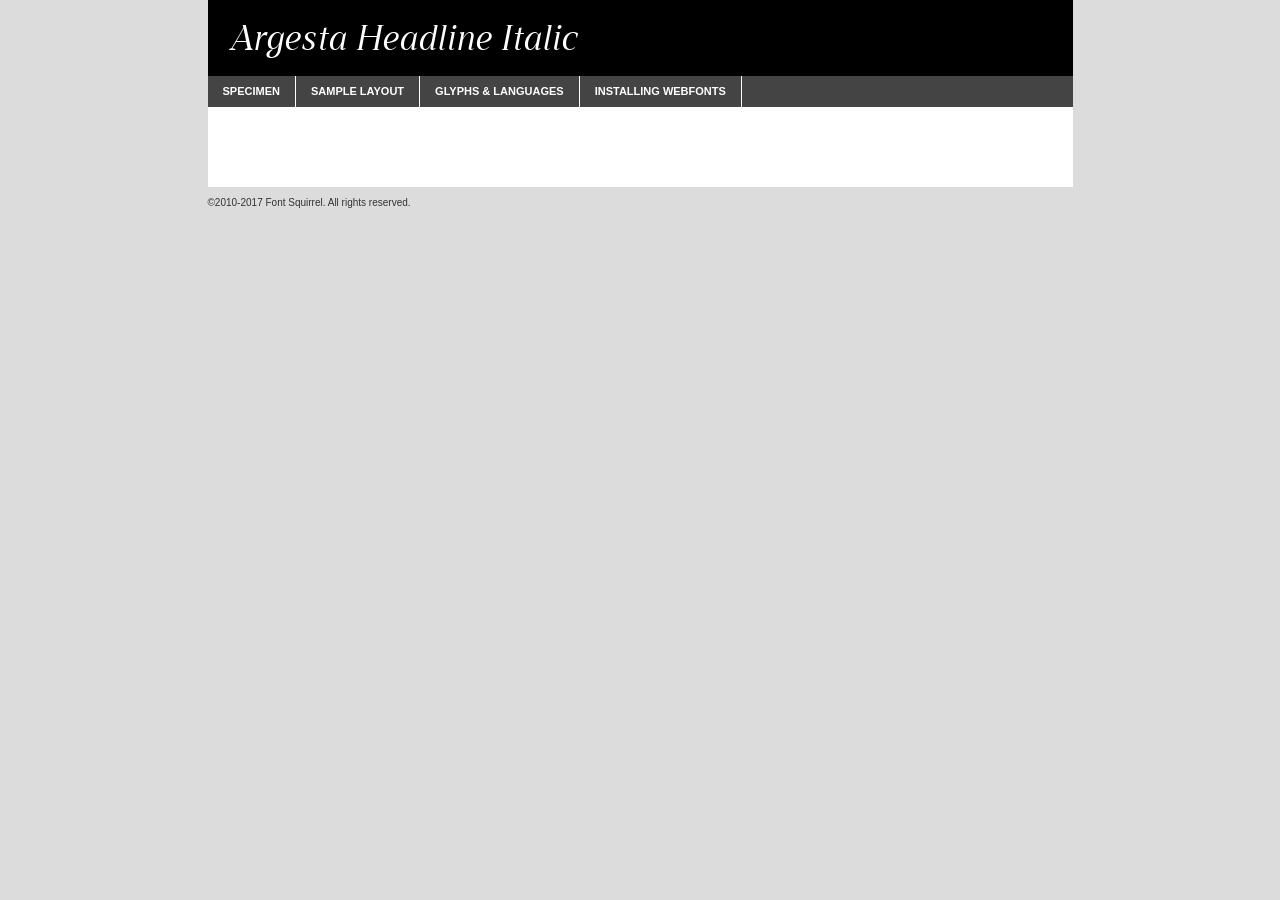
<file: assets/fonts/Argesta_Webfont/argestaheadline-regularitalic-demo.html>
<!DOCTYPE html PUBLIC "-//W3C//DTD XHTML 1.0 Transitional//EN"
	"http://www.w3.org/TR/xhtml1/DTD/xhtml1-transitional.dtd">

<html xmlns="http://www.w3.org/1999/xhtml" xml:lang="en" lang="en">
<head>
	<meta http-equiv="Content-Type" content="text/html; charset=utf-8" />
	<script src="http://ajax.googleapis.com/ajax/libs/jquery/1.7.2/jquery.min.js" type="text/javascript" charset="utf-8"></script>
	<script type="text/javascript">
	(function($){$.fn.easyTabs=function(option){var param=jQuery.extend({fadeSpeed:"fast",defaultContent:1,activeClass:'active'},option);$(this).each(function(){var thisId="#"+this.id;if(param.defaultContent==''){param.defaultContent=1;}
	if(typeof param.defaultContent=="number")
	{var defaultTab=$(thisId+" .tabs li:eq("+(param.defaultContent-1)+") a").attr('href').substr(1);}else{var defaultTab=param.defaultContent;}
	$(thisId+" .tabs li a").each(function(){var tabToHide=$(this).attr('href').substr(1);$("#"+tabToHide).addClass('easytabs-tab-content');});hideAll();changeContent(defaultTab);function hideAll(){$(thisId+" .easytabs-tab-content").hide();}
	function changeContent(tabId){hideAll();$(thisId+" .tabs li").removeClass(param.activeClass);$(thisId+" .tabs li a[href=#"+tabId+"]").closest('li').addClass(param.activeClass);if(param.fadeSpeed!="none")
	{$(thisId+" #"+tabId).fadeIn(param.fadeSpeed);}else{$(thisId+" #"+tabId).show();}}
	$(thisId+" .tabs li").click(function(){var tabId=$(this).find('a').attr('href').substr(1);changeContent(tabId);return false;});});}})(jQuery);
	</script>
	<link rel="stylesheet" href="specimen_files/specimen_stylesheet.css" type="text/css" charset="utf-8" />
	<link rel="stylesheet" href="stylesheet.css" type="text/css" charset="utf-8" />

	<style type="text/css">
					body{
				font-family: 'argesta_headlineRgIt';
							}
		</style>

	<title>Argesta Headline Italic Specimen</title>
	
	
	<script type="text/javascript" charset="utf-8">
		$(document).ready(function() {
			$('#container').easyTabs({defaultContent:1});
		});
	</script>
</head>

<body>
<div id="container">
	<div id="header">
		Argesta Headline Italic	</div>
	<ul class="tabs">
		<li><a href="#specimen">Specimen</a></li>
		<li><a href="#layout">Sample Layout</a></li>
				<li><a href="#glyphs">Glyphs &amp; Languages</a></li>
		<li><a href="#installing">Installing Webfonts</a></li>
		
	</ul>
	
	<div id="main_content">

		
			<div id="specimen">
		
				<div class="section">
					<div class="grid12 firstcol">
						<div class="huge">AaBb</div>
					</div>
				</div>
		
				<div class="section">
					<div class="glyph_range">A&#x200B;B&#x200b;C&#x200b;D&#x200b;E&#x200b;F&#x200b;G&#x200b;H&#x200b;I&#x200b;J&#x200b;K&#x200b;L&#x200b;M&#x200b;N&#x200b;O&#x200b;P&#x200b;Q&#x200b;R&#x200b;S&#x200b;T&#x200b;U&#x200b;V&#x200b;W&#x200b;X&#x200b;Y&#x200b;Z&#x200b;a&#x200b;b&#x200b;c&#x200b;d&#x200b;e&#x200b;f&#x200b;g&#x200b;h&#x200b;i&#x200b;j&#x200b;k&#x200b;l&#x200b;m&#x200b;n&#x200b;o&#x200b;p&#x200b;q&#x200b;r&#x200b;s&#x200b;t&#x200b;u&#x200b;v&#x200b;w&#x200b;x&#x200b;y&#x200b;z&#x200b;1&#x200b;2&#x200b;3&#x200b;4&#x200b;5&#x200b;6&#x200b;7&#x200b;8&#x200b;9&#x200b;0&#x200b;&amp;&#x200b;.&#x200b;,&#x200b;?&#x200b;!&#x200b;&#64;&#x200b;(&#x200b;)&#x200b;#&#x200b;$&#x200b;%&#x200b;*&#x200b;+&#x200b;-&#x200b;=&#x200b;:&#x200b;;</div>
				</div>
				<div class="section">
					<div class="grid12 firstcol">
						<table class="sample_table">
							<tr><td>10</td><td class="size10">abcdefghijklmnopqrstuvwxyzABCDEFGHIJKLMNOPQRSTUVWXYZ0123456789abcdefghijklmnopqrstuvwxyzABCDEFGHIJKLMNOPQRSTUVWXYZ0123456789abcdefghijklmnopqrstuvwxyzABCDEFGHIJKLMNOPQRSTUVWXYZ</td></tr>
							<tr><td>11</td><td class="size11">abcdefghijklmnopqrstuvwxyzABCDEFGHIJKLMNOPQRSTUVWXYZ0123456789abcdefghijklmnopqrstuvwxyzABCDEFGHIJKLMNOPQRSTUVWXYZ0123456789abcdefghijklmnopqrstuvwxyzABCDEFGHIJKLMNOPQRSTUVWXYZ</td></tr>
							<tr><td>12</td><td class="size12">abcdefghijklmnopqrstuvwxyzABCDEFGHIJKLMNOPQRSTUVWXYZ0123456789abcdefghijklmnopqrstuvwxyzABCDEFGHIJKLMNOPQRSTUVWXYZ0123456789abcdefghijklmnopqrstuvwxyzABCDEFGHIJKLMNOPQRSTUVWXYZ</td></tr>
							<tr><td>13</td><td class="size13">abcdefghijklmnopqrstuvwxyzABCDEFGHIJKLMNOPQRSTUVWXYZ0123456789abcdefghijklmnopqrstuvwxyzABCDEFGHIJKLMNOPQRSTUVWXYZ0123456789abcdefghijklmnopqrstuvwxyzABCDEFGHIJKLMNOPQRSTUVWXYZ</td></tr>
							<tr><td>14</td><td class="size14">abcdefghijklmnopqrstuvwxyzABCDEFGHIJKLMNOPQRSTUVWXYZ0123456789abcdefghijklmnopqrstuvwxyzABCDEFGHIJKLMNOPQRSTUVWXYZ0123456789abcdefghijklmnopqrstuvwxyzABCDEFGHIJKLMNOPQRSTUVWXYZ</td></tr>
							<tr><td>16</td><td class="size16">abcdefghijklmnopqrstuvwxyzABCDEFGHIJKLMNOPQRSTUVWXYZ0123456789abcdefghijklmnopqrstuvwxyzABCDEFGHIJKLMNOPQRSTUVWXYZ</td></tr>
							<tr><td>18</td><td class="size18">abcdefghijklmnopqrstuvwxyzABCDEFGHIJKLMNOPQRSTUVWXYZ0123456789abcdefghijklmnopqrstuvwxyzABCDEFGHIJKLMNOPQRSTUVWXYZ</td></tr>
							<tr><td>20</td><td class="size20">abcdefghijklmnopqrstuvwxyzABCDEFGHIJKLMNOPQRSTUVWXYZ0123456789abcdefghijklmnopqrstuvwxyzABCDEFGHIJKLMNOPQRSTUVWXYZ</td></tr>
							<tr><td>24</td><td class="size24">abcdefghijklmnopqrstuvwxyzABCDEFGHIJKLMNOPQRSTUVWXYZ0123456789abcdefghijklmnopqrstuvwxyzABCDEFGHIJKLMNOPQRSTUVWXYZ</td></tr>
							<tr><td>30</td><td class="size30">abcdefghijklmnopqrstuvwxyzABCDEFGHIJKLMNOPQRSTUVWXYZ0123456789abcdefghijklmnopqrstuvwxyzABCDEFGHIJKLMNOPQRSTUVWXYZ</td></tr>
							<tr><td>36</td><td class="size36">abcdefghijklmnopqrstuvwxyzABCDEFGHIJKLMNOPQRSTUVWXYZ0123456789abcdefghijklmnopqrstuvwxyzABCDEFGHIJKLMNOPQRSTUVWXYZ</td></tr>
							<tr><td>48</td><td class="size48">abcdefghijklmnopqrstuvwxyzABCDEFGHIJKLMNOPQRSTUVWXYZ0123456789abcdefghijklmnopqrstuvwxyzABCDEFGHIJKLMNOPQRSTUVWXYZ</td></tr>
							<tr><td>60</td><td class="size60">abcdefghijklmnopqrstuvwxyzABCDEFGHIJKLMNOPQRSTUVWXYZ0123456789abcdefghijklmnopqrstuvwxyzABCDEFGHIJKLMNOPQRSTUVWXYZ</td></tr>
							<tr><td>72</td><td class="size72">abcdefghijklmnopqrstuvwxyzABCDEFGHIJKLMNOPQRSTUVWXYZ0123456789abcdefghijklmnopqrstuvwxyzABCDEFGHIJKLMNOPQRSTUVWXYZ</td></tr>
							<tr><td>90</td><td class="size90">abcdefghijklmnopqrstuvwxyzABCDEFGHIJKLMNOPQRSTUVWXYZ0123456789abcdefghijklmnopqrstuvwxyzABCDEFGHIJKLMNOPQRSTUVWXYZ</td></tr>
						</table>
				
					</div>
			
				</div>
		
		
		
								<div class="section" id="bodycomparison">


										<div id="xheight">
				<div class="fontbody">&#x25FC;&#x25FC;&#x25FC;&#x25FC;&#x25FC;&#x25FC;&#x25FC;&#x25FC;&#x25FC;&#x25FC;&#x25FC;&#x25FC;&#x25FC;&#x25FC;&#x25FC;&#x25FC;&#x25FC;&#x25FC;&#x25FC;&#x25FC;&#x25FC;&#x25FC;&#x25FC;&#x25FC;&#x25FC;&#x25FC;&#x25FC;&#x25FC;&#x25FC;&#x25FC;&#x25FC;&#x25FC;&#x25FC;&#x25FC;&#x25FC;&#x25FC;&#x25FC;&#x25FC;&#x25FC;&#x25FC;&#x25FC;&#x25FC;&#x25FC;&#x25FC;&#x25FC;&#x25FC;&#x25FC;&#x25FC;&#x25FC;&#x25FC;&#x25FC;&#x25FC;&#x25FC;&#x25FC;&#x25FC;&#x25FC;&#x25FC;&#x25FC;&#x25FC;&#x25FC;&#x25FC;&#x25FC;&#x25FC;&#x25FC;&#x25FC;&#x25FC;&#x25FC;&#x25FC;&#x25FC;&#x25FC;&#x25FC;&#x25FC;&#x25FC;&#x25FC;&#x25FC;&#x25FC;&#x25FC;&#x25FC;&#x25FC;&#x25FC;&#x25FC;&#x25FC;&#x25FC;&#x25FC;&#x25FC;&#x25FC;&#x25FC;&#x25FC;&#x25FC;&#x25FC;&#x25FC;&#x25FC;&#x25FC;&#x25FC;&#x25FC;&#x25FC;&#x25FC;&#x25FC;&#x25FC;body</div><div class="arialbody">body</div><div class="verdanabody">body</div><div class="georgiabody">body</div></div>
										<div class="fontbody" style="z-index:1">
											body<span>Argesta Headline Italic</span>
										</div>
										<div class="arialbody" style="z-index:1">
											body<span>Arial</span>
										</div>
										<div class="verdanabody" style="z-index:1">
											body<span>Verdana</span>
										</div>
										<div class="georgiabody" style="z-index:1">
											body<span>Georgia</span>
										</div>



								</div>
		
		
				<div class="section psample psample_row1" id="">
					
					<div class="grid2 firstcol">
						<p class="size10"><span>10.</span>Aenean lacinia bibendum nulla sed consectetur. Fusce dapibus, tellus ac cursus commodo, tortor mauris condimentum nibh, ut fermentum massa justo sit amet risus. Nullam id dolor id nibh ultricies vehicula ut id elit. Cum sociis natoque penatibus et magnis dis parturient montes, nascetur ridiculus mus. Nulla vitae elit libero, a pharetra augue.</p>
			
					</div>
					<div class="grid3">
						<p class="size11"><span>11.</span>Aenean lacinia bibendum nulla sed consectetur. Fusce dapibus, tellus ac cursus commodo, tortor mauris condimentum nibh, ut fermentum massa justo sit amet risus. Nullam id dolor id nibh ultricies vehicula ut id elit. Cum sociis natoque penatibus et magnis dis parturient montes, nascetur ridiculus mus. Nulla vitae elit libero, a pharetra augue.</p>
			
					</div>
					<div class="grid3">
						<p class="size12"><span>12.</span>Aenean lacinia bibendum nulla sed consectetur. Fusce dapibus, tellus ac cursus commodo, tortor mauris condimentum nibh, ut fermentum massa justo sit amet risus. Nullam id dolor id nibh ultricies vehicula ut id elit. Cum sociis natoque penatibus et magnis dis parturient montes, nascetur ridiculus mus. Nulla vitae elit libero, a pharetra augue.</p>
			
					</div>
					<div class="grid4">
						<p class="size13"><span>13.</span>Aenean lacinia bibendum nulla sed consectetur. Fusce dapibus, tellus ac cursus commodo, tortor mauris condimentum nibh, ut fermentum massa justo sit amet risus. Nullam id dolor id nibh ultricies vehicula ut id elit. Cum sociis natoque penatibus et magnis dis parturient montes, nascetur ridiculus mus. Nulla vitae elit libero, a pharetra augue.</p>
			
					</div>
					<div class="white_blend"></div>
					
				</div>
				<div class="section psample psample_row2" id="">
					<div class="grid3 firstcol">
						<p class="size14"><span>14.</span>Aenean lacinia bibendum nulla sed consectetur. Fusce dapibus, tellus ac cursus commodo, tortor mauris condimentum nibh, ut fermentum massa justo sit amet risus. Nullam id dolor id nibh ultricies vehicula ut id elit. Cum sociis natoque penatibus et magnis dis parturient montes, nascetur ridiculus mus. Nulla vitae elit libero, a pharetra augue.</p>
			
					</div>
					<div class="grid4">
						<p class="size16"><span>16.</span>Aenean lacinia bibendum nulla sed consectetur. Fusce dapibus, tellus ac cursus commodo, tortor mauris condimentum nibh, ut fermentum massa justo sit amet risus. Nullam id dolor id nibh ultricies vehicula ut id elit. Cum sociis natoque penatibus et magnis dis parturient montes, nascetur ridiculus mus. Nulla vitae elit libero, a pharetra augue.</p>
			
					</div>
					<div class="grid5">
						<p class="size18"><span>18.</span>Aenean lacinia bibendum nulla sed consectetur. Fusce dapibus, tellus ac cursus commodo, tortor mauris condimentum nibh, ut fermentum massa justo sit amet risus. Nullam id dolor id nibh ultricies vehicula ut id elit. Cum sociis natoque penatibus et magnis dis parturient montes, nascetur ridiculus mus. Nulla vitae elit libero, a pharetra augue.</p>
			
					</div>

					<div class="white_blend"></div>

				</div>
				
				<div class="section psample psample_row3" id="">
					<div class="grid5 firstcol">
						<p class="size20"><span>20.</span>Aenean lacinia bibendum nulla sed consectetur. Fusce dapibus, tellus ac cursus commodo, tortor mauris condimentum nibh, ut fermentum massa justo sit amet risus. Nullam id dolor id nibh ultricies vehicula ut id elit. Cum sociis natoque penatibus et magnis dis parturient montes, nascetur ridiculus mus. Nulla vitae elit libero, a pharetra augue.</p>
					</div>
					<div class="grid7">
						<p class="size24"><span>24.</span>Aenean lacinia bibendum nulla sed consectetur. Fusce dapibus, tellus ac cursus commodo, tortor mauris condimentum nibh, ut fermentum massa justo sit amet risus. Nullam id dolor id nibh ultricies vehicula ut id elit. Cum sociis natoque penatibus et magnis dis parturient montes, nascetur ridiculus mus. Nulla vitae elit libero, a pharetra augue.</p>
					</div>
					
					<div class="white_blend"></div>
					
				</div>
				
				<div class="section psample psample_row4" id="">
					<div class="grid12 firstcol">
						<p class="size30"><span>30.</span>Aenean lacinia bibendum nulla sed consectetur. Fusce dapibus, tellus ac cursus commodo, tortor mauris condimentum nibh, ut fermentum massa justo sit amet risus. Nullam id dolor id nibh ultricies vehicula ut id elit. Cum sociis natoque penatibus et magnis dis parturient montes, nascetur ridiculus mus. Nulla vitae elit libero, a pharetra augue.</p>
					</div>
					<div class="white_blend"></div>
					
				</div>
				
				
				
				<div class="section psample psample_row1 fullreverse">
					<div class="grid2 firstcol">
						<p class="size10"><span>10.</span>Aenean lacinia bibendum nulla sed consectetur. Fusce dapibus, tellus ac cursus commodo, tortor mauris condimentum nibh, ut fermentum massa justo sit amet risus. Nullam id dolor id nibh ultricies vehicula ut id elit. Cum sociis natoque penatibus et magnis dis parturient montes, nascetur ridiculus mus. Nulla vitae elit libero, a pharetra augue.</p>
			
					</div>
					<div class="grid3">
						<p class="size11"><span>11.</span>Aenean lacinia bibendum nulla sed consectetur. Fusce dapibus, tellus ac cursus commodo, tortor mauris condimentum nibh, ut fermentum massa justo sit amet risus. Nullam id dolor id nibh ultricies vehicula ut id elit. Cum sociis natoque penatibus et magnis dis parturient montes, nascetur ridiculus mus. Nulla vitae elit libero, a pharetra augue.</p>
			
					</div>
					<div class="grid3">
						<p class="size12"><span>12.</span>Aenean lacinia bibendum nulla sed consectetur. Fusce dapibus, tellus ac cursus commodo, tortor mauris condimentum nibh, ut fermentum massa justo sit amet risus. Nullam id dolor id nibh ultricies vehicula ut id elit. Cum sociis natoque penatibus et magnis dis parturient montes, nascetur ridiculus mus. Nulla vitae elit libero, a pharetra augue.</p>
			
					</div>
					<div class="grid4">
						<p class="size13"><span>13.</span>Aenean lacinia bibendum nulla sed consectetur. Fusce dapibus, tellus ac cursus commodo, tortor mauris condimentum nibh, ut fermentum massa justo sit amet risus. Nullam id dolor id nibh ultricies vehicula ut id elit. Cum sociis natoque penatibus et magnis dis parturient montes, nascetur ridiculus mus. Nulla vitae elit libero, a pharetra augue.</p>
			
					</div>
					<div class="black_blend"></div>
					
				</div>
				
				<div class="section psample psample_row2 fullreverse">
					<div class="grid3 firstcol">
						<p class="size14"><span>14.</span>Aenean lacinia bibendum nulla sed consectetur. Fusce dapibus, tellus ac cursus commodo, tortor mauris condimentum nibh, ut fermentum massa justo sit amet risus. Nullam id dolor id nibh ultricies vehicula ut id elit. Cum sociis natoque penatibus et magnis dis parturient montes, nascetur ridiculus mus. Nulla vitae elit libero, a pharetra augue.</p>
			
					</div>
					<div class="grid4">
						<p class="size16"><span>16.</span>Aenean lacinia bibendum nulla sed consectetur. Fusce dapibus, tellus ac cursus commodo, tortor mauris condimentum nibh, ut fermentum massa justo sit amet risus. Nullam id dolor id nibh ultricies vehicula ut id elit. Cum sociis natoque penatibus et magnis dis parturient montes, nascetur ridiculus mus. Nulla vitae elit libero, a pharetra augue.</p>
			
					</div>
					<div class="grid5">
						<p class="size18"><span>18.</span>Aenean lacinia bibendum nulla sed consectetur. Fusce dapibus, tellus ac cursus commodo, tortor mauris condimentum nibh, ut fermentum massa justo sit amet risus. Nullam id dolor id nibh ultricies vehicula ut id elit. Cum sociis natoque penatibus et magnis dis parturient montes, nascetur ridiculus mus. Nulla vitae elit libero, a pharetra augue.</p>
			
					</div>
					<div class="black_blend"></div>

				</div>
				
				<div class="section psample fullreverse psample_row3" id="">
					<div class="grid5 firstcol">
						<p class="size20"><span>20.</span>Aenean lacinia bibendum nulla sed consectetur. Fusce dapibus, tellus ac cursus commodo, tortor mauris condimentum nibh, ut fermentum massa justo sit amet risus. Nullam id dolor id nibh ultricies vehicula ut id elit. Cum sociis natoque penatibus et magnis dis parturient montes, nascetur ridiculus mus. Nulla vitae elit libero, a pharetra augue.</p>
					</div>
					<div class="grid7">
						<p class="size24"><span>24.</span>Aenean lacinia bibendum nulla sed consectetur. Fusce dapibus, tellus ac cursus commodo, tortor mauris condimentum nibh, ut fermentum massa justo sit amet risus. Nullam id dolor id nibh ultricies vehicula ut id elit. Cum sociis natoque penatibus et magnis dis parturient montes, nascetur ridiculus mus. Nulla vitae elit libero, a pharetra augue.</p>
					</div>
					
					<div class="black_blend"></div>
					
				</div>
				
				<div class="section psample fullreverse psample_row4" id="" style="border-bottom: 20px #000 solid;">
					<div class="grid12 firstcol">
						<p class="size30"><span>30.</span>Aenean lacinia bibendum nulla sed consectetur. Fusce dapibus, tellus ac cursus commodo, tortor mauris condimentum nibh, ut fermentum massa justo sit amet risus. Nullam id dolor id nibh ultricies vehicula ut id elit. Cum sociis natoque penatibus et magnis dis parturient montes, nascetur ridiculus mus. Nulla vitae elit libero, a pharetra augue.</p>
					</div>
					<div class="black_blend"></div>
					
				</div>
				
				
				
				
			</div>
			
			<div id="layout">
				
				<div class="section">
					
					<div class="grid12 firstcol">
						<h1>Lorem Ipsum Dolor</h1>
						<h2>Etiam porta sem malesuada magna mollis euismod</h2>
						
						<p class="byline">By <a href="#link">Aenean Lacinia</a></p>
					</div>
				</div>
				<div class="section">
					<div class="grid8 firstcol">
						<p class="large">Donec sed odio dui. Morbi leo risus, porta ac consectetur ac, vestibulum at eros. Fusce dapibus, tellus ac cursus commodo, tortor mauris condimentum nibh, ut fermentum massa justo sit amet risus. </p>

						
						<h3>Pellentesque ornare sem</h3>

						<p>Maecenas sed diam eget risus varius blandit sit amet non magna. Maecenas faucibus mollis interdum. Donec ullamcorper nulla non metus auctor fringilla. Nullam id dolor id nibh ultricies vehicula ut id elit. Nullam id dolor id nibh ultricies vehicula ut id elit. </p>

						<p>Aenean eu leo quam. Pellentesque ornare sem lacinia quam venenatis vestibulum. Lorem ipsum dolor sit amet, consectetur adipiscing elit. Cum sociis natoque penatibus et magnis dis parturient montes, nascetur ridiculus mus. </p>

						<p>Nulla vitae elit libero, a pharetra augue. Praesent commodo cursus magna, vel scelerisque nisl consectetur et. Aenean lacinia bibendum nulla sed consectetur. </p>

						<p>Nullam quis risus eget urna mollis ornare vel eu leo. Nullam quis risus eget urna mollis ornare vel eu leo. Maecenas sed diam eget risus varius blandit sit amet non magna. Donec ullamcorper nulla non metus auctor fringilla. </p>

						<h3>Cras mattis consectetur</h3>

						<p>Aenean eu leo quam. Pellentesque ornare sem lacinia quam venenatis vestibulum. Aenean lacinia bibendum nulla sed consectetur. Integer posuere erat a ante venenatis dapibus posuere velit aliquet. Cras mattis consectetur purus sit amet fermentum. </p>

						<p>Nullam id dolor id nibh ultricies vehicula ut id elit. Nullam quis risus eget urna mollis ornare vel eu leo. Cras mattis consectetur purus sit amet fermentum.</p>
					</div>
					
					<div class="grid4 sidebar">
						
						<div class="box reverse">
							<p class="last">Nullam quis risus eget urna mollis ornare vel eu leo. Donec ullamcorper nulla non metus auctor fringilla. Cras mattis consectetur purus sit amet fermentum. Sed posuere consectetur est at lobortis. Lorem ipsum dolor sit amet, consectetur adipiscing elit. </p>
						</div>
						
						<p class="caption">Maecenas sed diam eget risus varius.</p>

						<p>Vestibulum id ligula porta felis euismod semper. Integer posuere erat a ante venenatis dapibus posuere velit aliquet. Vestibulum id ligula porta felis euismod semper. Sed posuere consectetur est at lobortis. Maecenas sed diam eget risus varius blandit sit amet non magna. Fusce dapibus, tellus ac cursus commodo, tortor mauris condimentum nibh, ut fermentum massa justo sit amet risus. </p>

					

						<p>Duis mollis, est non commodo luctus, nisi erat porttitor ligula, eget lacinia odio sem nec elit. Aenean lacinia bibendum nulla sed consectetur. Vivamus sagittis lacus vel augue laoreet rutrum faucibus dolor auctor. Aenean lacinia bibendum nulla sed consectetur. Nullam quis risus eget urna mollis ornare vel eu leo. </p>

						<p>Praesent commodo cursus magna, vel scelerisque nisl consectetur et. Donec ullamcorper nulla non metus auctor fringilla. Maecenas faucibus mollis interdum. Fusce dapibus, tellus ac cursus commodo, tortor mauris condimentum nibh, ut fermentum massa justo sit amet risus. </p>

					</div>
				</div>
				
			</div>


			



		<div id="glyphs">
			<div class="section">
				<div class="grid12 firstcol">
			
				<h1>Language Support</h1>
				<p>The subset of Argesta Headline Italic in this kit supports the following languages:<br />
			
					Afrikaans, Albanian, Basque, Belarusian_lacinka, Bosnian, Breton, Catalan, Chamorro, Chichewa_nyanja, Croatian, Czech, Danish, Dutch, English, Esperanto, Estonian, Faroese, Finnish, French, Frisian, Galician, German, Hungarian, Icelandic, Italian, Latvian, Lithuanian, Malagasy, Maltese, Norwegian, Polish, Portuguese, Romanian, Serbian, Slovak, Slovenian, Spanish, Turkish, Welsh, Alsatian, Aragonese, Arapaho, Aromanian, Arrernte, Asturian, Aymara, Bislama, Cebuano, Cheyenne, Cimbrian, Corsican, Fijian, French_creole, Friulian, Genoese, Gilbertese, Greenlandic, Haitian_creole, Hawaiian, Hiligaynon, Hmong, Hopi, Ibanag, Iloko_ilokano, Indonesian, Interglossa_glosa, Interlingua, Irish_gaelic, Istro-romanian, Jerriais, Kashubian, Kurdish_kurmanji, Ladin, Lojban, Lombard, Low_saxon, Luxembourgeois, Malay_latinized, Manx, Maori, Megleno-romanian, Mohawk, Nahuatl, Norfolk_pitcairnese, Northern_sotho, Occitan, Oromo, Pangasinan, Papiamento, Piedmontese, Potawatomi, Quechua, Rhaeto-romance, Romansh, Rotokas, Sami_inari, Sami_lule, Samoan, Sardinian, Scots_gaelic, Seychelles_creole, Shona, Sicilian, Somali, Southern_ndebele, Southern_sotho, Swahili, Swati_swazi, Tagalog_filipino_pilipino, Tahitian, Tausug, Tetum, Tok_pisin, Tongan, Tswana, Turkmen, Turkmen_latinized, Tuvaluan, Uyghur_latinized, Veps, Volapuk, Votic_latinized, Walloon, Warlpiri, Xhosa, Yapese, Zulu, Latinbasic, Ubasic, Demo				</p>
				<h1>Glyph Chart</h1>
				<p>The subset of Argesta Headline Italic in this kit includes all the glyphs listed below. Unicode entities are included above each glyph to help you insert individual characters into your layout.</p>
				<div id="glyph_chart">
			
																				 <div><p>&amp;#32;</p>&#32;</div>
																				 <div><p>&amp;#33;</p>&#33;</div>
																				 <div><p>&amp;#34;</p>&#34;</div>
																				 <div><p>&amp;#35;</p>&#35;</div>
																				 <div><p>&amp;#36;</p>&#36;</div>
																				 <div><p>&amp;#37;</p>&#37;</div>
																				 <div><p>&amp;#38;</p>&#38;</div>
																				 <div><p>&amp;#39;</p>&#39;</div>
																				 <div><p>&amp;#40;</p>&#40;</div>
																				 <div><p>&amp;#41;</p>&#41;</div>
																				 <div><p>&amp;#42;</p>&#42;</div>
																				 <div><p>&amp;#43;</p>&#43;</div>
																				 <div><p>&amp;#44;</p>&#44;</div>
																				 <div><p>&amp;#45;</p>&#45;</div>
																				 <div><p>&amp;#46;</p>&#46;</div>
																				 <div><p>&amp;#47;</p>&#47;</div>
																				 <div><p>&amp;#48;</p>&#48;</div>
																				 <div><p>&amp;#49;</p>&#49;</div>
																				 <div><p>&amp;#50;</p>&#50;</div>
																				 <div><p>&amp;#51;</p>&#51;</div>
																				 <div><p>&amp;#52;</p>&#52;</div>
																				 <div><p>&amp;#53;</p>&#53;</div>
																				 <div><p>&amp;#54;</p>&#54;</div>
																				 <div><p>&amp;#55;</p>&#55;</div>
																				 <div><p>&amp;#56;</p>&#56;</div>
																				 <div><p>&amp;#57;</p>&#57;</div>
																				 <div><p>&amp;#58;</p>&#58;</div>
																				 <div><p>&amp;#59;</p>&#59;</div>
																				 <div><p>&amp;#60;</p>&#60;</div>
																				 <div><p>&amp;#61;</p>&#61;</div>
																				 <div><p>&amp;#62;</p>&#62;</div>
																				 <div><p>&amp;#63;</p>&#63;</div>
																				 <div><p>&amp;#64;</p>&#64;</div>
																				 <div><p>&amp;#65;</p>&#65;</div>
																				 <div><p>&amp;#66;</p>&#66;</div>
																				 <div><p>&amp;#67;</p>&#67;</div>
																				 <div><p>&amp;#68;</p>&#68;</div>
																				 <div><p>&amp;#69;</p>&#69;</div>
																				 <div><p>&amp;#70;</p>&#70;</div>
																				 <div><p>&amp;#71;</p>&#71;</div>
																				 <div><p>&amp;#72;</p>&#72;</div>
																				 <div><p>&amp;#73;</p>&#73;</div>
																				 <div><p>&amp;#74;</p>&#74;</div>
																				 <div><p>&amp;#75;</p>&#75;</div>
																				 <div><p>&amp;#76;</p>&#76;</div>
																				 <div><p>&amp;#77;</p>&#77;</div>
																				 <div><p>&amp;#78;</p>&#78;</div>
																				 <div><p>&amp;#79;</p>&#79;</div>
																				 <div><p>&amp;#80;</p>&#80;</div>
																				 <div><p>&amp;#81;</p>&#81;</div>
																				 <div><p>&amp;#82;</p>&#82;</div>
																				 <div><p>&amp;#83;</p>&#83;</div>
																				 <div><p>&amp;#84;</p>&#84;</div>
																				 <div><p>&amp;#85;</p>&#85;</div>
																				 <div><p>&amp;#86;</p>&#86;</div>
																				 <div><p>&amp;#87;</p>&#87;</div>
																				 <div><p>&amp;#88;</p>&#88;</div>
																				 <div><p>&amp;#89;</p>&#89;</div>
																				 <div><p>&amp;#90;</p>&#90;</div>
																				 <div><p>&amp;#91;</p>&#91;</div>
																				 <div><p>&amp;#92;</p>&#92;</div>
																				 <div><p>&amp;#93;</p>&#93;</div>
																				 <div><p>&amp;#94;</p>&#94;</div>
																				 <div><p>&amp;#95;</p>&#95;</div>
																				 <div><p>&amp;#96;</p>&#96;</div>
																				 <div><p>&amp;#97;</p>&#97;</div>
																				 <div><p>&amp;#98;</p>&#98;</div>
																				 <div><p>&amp;#99;</p>&#99;</div>
																				 <div><p>&amp;#100;</p>&#100;</div>
																				 <div><p>&amp;#101;</p>&#101;</div>
																				 <div><p>&amp;#102;</p>&#102;</div>
																				 <div><p>&amp;#103;</p>&#103;</div>
																				 <div><p>&amp;#104;</p>&#104;</div>
																				 <div><p>&amp;#105;</p>&#105;</div>
																				 <div><p>&amp;#106;</p>&#106;</div>
																				 <div><p>&amp;#107;</p>&#107;</div>
																				 <div><p>&amp;#108;</p>&#108;</div>
																				 <div><p>&amp;#109;</p>&#109;</div>
																				 <div><p>&amp;#110;</p>&#110;</div>
																				 <div><p>&amp;#111;</p>&#111;</div>
																				 <div><p>&amp;#112;</p>&#112;</div>
																				 <div><p>&amp;#113;</p>&#113;</div>
																				 <div><p>&amp;#114;</p>&#114;</div>
																				 <div><p>&amp;#115;</p>&#115;</div>
																				 <div><p>&amp;#116;</p>&#116;</div>
																				 <div><p>&amp;#117;</p>&#117;</div>
																				 <div><p>&amp;#118;</p>&#118;</div>
																				 <div><p>&amp;#119;</p>&#119;</div>
																				 <div><p>&amp;#120;</p>&#120;</div>
																				 <div><p>&amp;#121;</p>&#121;</div>
																				 <div><p>&amp;#122;</p>&#122;</div>
																				 <div><p>&amp;#123;</p>&#123;</div>
																				 <div><p>&amp;#124;</p>&#124;</div>
																				 <div><p>&amp;#125;</p>&#125;</div>
																				 <div><p>&amp;#126;</p>&#126;</div>
																				 <div><p>&amp;#160;</p>&#160;</div>
																				 <div><p>&amp;#161;</p>&#161;</div>
																				 <div><p>&amp;#162;</p>&#162;</div>
																				 <div><p>&amp;#163;</p>&#163;</div>
																				 <div><p>&amp;#164;</p>&#164;</div>
																				 <div><p>&amp;#165;</p>&#165;</div>
																				 <div><p>&amp;#166;</p>&#166;</div>
																				 <div><p>&amp;#167;</p>&#167;</div>
																				 <div><p>&amp;#168;</p>&#168;</div>
																				 <div><p>&amp;#169;</p>&#169;</div>
																				 <div><p>&amp;#170;</p>&#170;</div>
																				 <div><p>&amp;#171;</p>&#171;</div>
																				 <div><p>&amp;#172;</p>&#172;</div>
																				 <div><p>&amp;#173;</p>&#173;</div>
																				 <div><p>&amp;#174;</p>&#174;</div>
																				 <div><p>&amp;#175;</p>&#175;</div>
																				 <div><p>&amp;#176;</p>&#176;</div>
																				 <div><p>&amp;#177;</p>&#177;</div>
																				 <div><p>&amp;#178;</p>&#178;</div>
																				 <div><p>&amp;#179;</p>&#179;</div>
																				 <div><p>&amp;#180;</p>&#180;</div>
																				 <div><p>&amp;#182;</p>&#182;</div>
																				 <div><p>&amp;#183;</p>&#183;</div>
																				 <div><p>&amp;#184;</p>&#184;</div>
																				 <div><p>&amp;#185;</p>&#185;</div>
																				 <div><p>&amp;#186;</p>&#186;</div>
																				 <div><p>&amp;#187;</p>&#187;</div>
																				 <div><p>&amp;#188;</p>&#188;</div>
																				 <div><p>&amp;#189;</p>&#189;</div>
																				 <div><p>&amp;#190;</p>&#190;</div>
																				 <div><p>&amp;#191;</p>&#191;</div>
																				 <div><p>&amp;#192;</p>&#192;</div>
																				 <div><p>&amp;#193;</p>&#193;</div>
																				 <div><p>&amp;#194;</p>&#194;</div>
																				 <div><p>&amp;#195;</p>&#195;</div>
																				 <div><p>&amp;#196;</p>&#196;</div>
																				 <div><p>&amp;#197;</p>&#197;</div>
																				 <div><p>&amp;#198;</p>&#198;</div>
																				 <div><p>&amp;#199;</p>&#199;</div>
																				 <div><p>&amp;#200;</p>&#200;</div>
																				 <div><p>&amp;#201;</p>&#201;</div>
																				 <div><p>&amp;#202;</p>&#202;</div>
																				 <div><p>&amp;#203;</p>&#203;</div>
																				 <div><p>&amp;#204;</p>&#204;</div>
																				 <div><p>&amp;#205;</p>&#205;</div>
																				 <div><p>&amp;#206;</p>&#206;</div>
																				 <div><p>&amp;#207;</p>&#207;</div>
																				 <div><p>&amp;#208;</p>&#208;</div>
																				 <div><p>&amp;#209;</p>&#209;</div>
																				 <div><p>&amp;#210;</p>&#210;</div>
																				 <div><p>&amp;#211;</p>&#211;</div>
																				 <div><p>&amp;#212;</p>&#212;</div>
																				 <div><p>&amp;#213;</p>&#213;</div>
																				 <div><p>&amp;#214;</p>&#214;</div>
																				 <div><p>&amp;#215;</p>&#215;</div>
																				 <div><p>&amp;#216;</p>&#216;</div>
																				 <div><p>&amp;#217;</p>&#217;</div>
																				 <div><p>&amp;#218;</p>&#218;</div>
																				 <div><p>&amp;#219;</p>&#219;</div>
																				 <div><p>&amp;#220;</p>&#220;</div>
																				 <div><p>&amp;#221;</p>&#221;</div>
																				 <div><p>&amp;#222;</p>&#222;</div>
																				 <div><p>&amp;#223;</p>&#223;</div>
																				 <div><p>&amp;#224;</p>&#224;</div>
																				 <div><p>&amp;#225;</p>&#225;</div>
																				 <div><p>&amp;#226;</p>&#226;</div>
																				 <div><p>&amp;#227;</p>&#227;</div>
																				 <div><p>&amp;#228;</p>&#228;</div>
																				 <div><p>&amp;#229;</p>&#229;</div>
																				 <div><p>&amp;#230;</p>&#230;</div>
																				 <div><p>&amp;#231;</p>&#231;</div>
																				 <div><p>&amp;#232;</p>&#232;</div>
																				 <div><p>&amp;#233;</p>&#233;</div>
																				 <div><p>&amp;#234;</p>&#234;</div>
																				 <div><p>&amp;#235;</p>&#235;</div>
																				 <div><p>&amp;#236;</p>&#236;</div>
																				 <div><p>&amp;#237;</p>&#237;</div>
																				 <div><p>&amp;#238;</p>&#238;</div>
																				 <div><p>&amp;#239;</p>&#239;</div>
																				 <div><p>&amp;#240;</p>&#240;</div>
																				 <div><p>&amp;#241;</p>&#241;</div>
																				 <div><p>&amp;#242;</p>&#242;</div>
																				 <div><p>&amp;#243;</p>&#243;</div>
																				 <div><p>&amp;#244;</p>&#244;</div>
																				 <div><p>&amp;#245;</p>&#245;</div>
																				 <div><p>&amp;#246;</p>&#246;</div>
																				 <div><p>&amp;#247;</p>&#247;</div>
																				 <div><p>&amp;#248;</p>&#248;</div>
																				 <div><p>&amp;#249;</p>&#249;</div>
																				 <div><p>&amp;#250;</p>&#250;</div>
																				 <div><p>&amp;#251;</p>&#251;</div>
																				 <div><p>&amp;#252;</p>&#252;</div>
																				 <div><p>&amp;#253;</p>&#253;</div>
																				 <div><p>&amp;#254;</p>&#254;</div>
																				 <div><p>&amp;#255;</p>&#255;</div>
																				 <div><p>&amp;#256;</p>&#256;</div>
																				 <div><p>&amp;#257;</p>&#257;</div>
																				 <div><p>&amp;#258;</p>&#258;</div>
																				 <div><p>&amp;#259;</p>&#259;</div>
																				 <div><p>&amp;#260;</p>&#260;</div>
																				 <div><p>&amp;#261;</p>&#261;</div>
																				 <div><p>&amp;#262;</p>&#262;</div>
																				 <div><p>&amp;#263;</p>&#263;</div>
																				 <div><p>&amp;#264;</p>&#264;</div>
																				 <div><p>&amp;#265;</p>&#265;</div>
																				 <div><p>&amp;#266;</p>&#266;</div>
																				 <div><p>&amp;#267;</p>&#267;</div>
																				 <div><p>&amp;#268;</p>&#268;</div>
																				 <div><p>&amp;#269;</p>&#269;</div>
																				 <div><p>&amp;#270;</p>&#270;</div>
																				 <div><p>&amp;#271;</p>&#271;</div>
																				 <div><p>&amp;#272;</p>&#272;</div>
																				 <div><p>&amp;#273;</p>&#273;</div>
																				 <div><p>&amp;#274;</p>&#274;</div>
																				 <div><p>&amp;#275;</p>&#275;</div>
																				 <div><p>&amp;#276;</p>&#276;</div>
																				 <div><p>&amp;#277;</p>&#277;</div>
																				 <div><p>&amp;#278;</p>&#278;</div>
																				 <div><p>&amp;#279;</p>&#279;</div>
																				 <div><p>&amp;#280;</p>&#280;</div>
																				 <div><p>&amp;#281;</p>&#281;</div>
																				 <div><p>&amp;#282;</p>&#282;</div>
																				 <div><p>&amp;#283;</p>&#283;</div>
																				 <div><p>&amp;#284;</p>&#284;</div>
																				 <div><p>&amp;#285;</p>&#285;</div>
																				 <div><p>&amp;#286;</p>&#286;</div>
																				 <div><p>&amp;#287;</p>&#287;</div>
																				 <div><p>&amp;#288;</p>&#288;</div>
																				 <div><p>&amp;#289;</p>&#289;</div>
																				 <div><p>&amp;#290;</p>&#290;</div>
																				 <div><p>&amp;#291;</p>&#291;</div>
																				 <div><p>&amp;#292;</p>&#292;</div>
																				 <div><p>&amp;#293;</p>&#293;</div>
																				 <div><p>&amp;#294;</p>&#294;</div>
																				 <div><p>&amp;#295;</p>&#295;</div>
																				 <div><p>&amp;#296;</p>&#296;</div>
																				 <div><p>&amp;#297;</p>&#297;</div>
																				 <div><p>&amp;#298;</p>&#298;</div>
																				 <div><p>&amp;#299;</p>&#299;</div>
																				 <div><p>&amp;#300;</p>&#300;</div>
																				 <div><p>&amp;#301;</p>&#301;</div>
																				 <div><p>&amp;#302;</p>&#302;</div>
																				 <div><p>&amp;#303;</p>&#303;</div>
																				 <div><p>&amp;#304;</p>&#304;</div>
																				 <div><p>&amp;#305;</p>&#305;</div>
																				 <div><p>&amp;#306;</p>&#306;</div>
																				 <div><p>&amp;#307;</p>&#307;</div>
																				 <div><p>&amp;#308;</p>&#308;</div>
																				 <div><p>&amp;#309;</p>&#309;</div>
																				 <div><p>&amp;#310;</p>&#310;</div>
																				 <div><p>&amp;#311;</p>&#311;</div>
																				 <div><p>&amp;#312;</p>&#312;</div>
																				 <div><p>&amp;#313;</p>&#313;</div>
																				 <div><p>&amp;#314;</p>&#314;</div>
																				 <div><p>&amp;#315;</p>&#315;</div>
																				 <div><p>&amp;#316;</p>&#316;</div>
																				 <div><p>&amp;#317;</p>&#317;</div>
																				 <div><p>&amp;#318;</p>&#318;</div>
																				 <div><p>&amp;#319;</p>&#319;</div>
																				 <div><p>&amp;#320;</p>&#320;</div>
																				 <div><p>&amp;#321;</p>&#321;</div>
																				 <div><p>&amp;#322;</p>&#322;</div>
																				 <div><p>&amp;#323;</p>&#323;</div>
																				 <div><p>&amp;#324;</p>&#324;</div>
																				 <div><p>&amp;#325;</p>&#325;</div>
																				 <div><p>&amp;#326;</p>&#326;</div>
																				 <div><p>&amp;#327;</p>&#327;</div>
																				 <div><p>&amp;#328;</p>&#328;</div>
																				 <div><p>&amp;#329;</p>&#329;</div>
																				 <div><p>&amp;#330;</p>&#330;</div>
																				 <div><p>&amp;#331;</p>&#331;</div>
																				 <div><p>&amp;#332;</p>&#332;</div>
																				 <div><p>&amp;#333;</p>&#333;</div>
																				 <div><p>&amp;#334;</p>&#334;</div>
																				 <div><p>&amp;#335;</p>&#335;</div>
																				 <div><p>&amp;#336;</p>&#336;</div>
																				 <div><p>&amp;#337;</p>&#337;</div>
																				 <div><p>&amp;#338;</p>&#338;</div>
																				 <div><p>&amp;#339;</p>&#339;</div>
																				 <div><p>&amp;#340;</p>&#340;</div>
																				 <div><p>&amp;#341;</p>&#341;</div>
																				 <div><p>&amp;#342;</p>&#342;</div>
																				 <div><p>&amp;#343;</p>&#343;</div>
																				 <div><p>&amp;#344;</p>&#344;</div>
																				 <div><p>&amp;#345;</p>&#345;</div>
																				 <div><p>&amp;#346;</p>&#346;</div>
																				 <div><p>&amp;#347;</p>&#347;</div>
																				 <div><p>&amp;#348;</p>&#348;</div>
																				 <div><p>&amp;#349;</p>&#349;</div>
																				 <div><p>&amp;#350;</p>&#350;</div>
																				 <div><p>&amp;#351;</p>&#351;</div>
																				 <div><p>&amp;#352;</p>&#352;</div>
																				 <div><p>&amp;#353;</p>&#353;</div>
																				 <div><p>&amp;#354;</p>&#354;</div>
																				 <div><p>&amp;#355;</p>&#355;</div>
																				 <div><p>&amp;#356;</p>&#356;</div>
																				 <div><p>&amp;#357;</p>&#357;</div>
																				 <div><p>&amp;#358;</p>&#358;</div>
																				 <div><p>&amp;#359;</p>&#359;</div>
																				 <div><p>&amp;#360;</p>&#360;</div>
																				 <div><p>&amp;#361;</p>&#361;</div>
																				 <div><p>&amp;#362;</p>&#362;</div>
																				 <div><p>&amp;#363;</p>&#363;</div>
																				 <div><p>&amp;#364;</p>&#364;</div>
																				 <div><p>&amp;#365;</p>&#365;</div>
																				 <div><p>&amp;#366;</p>&#366;</div>
																				 <div><p>&amp;#367;</p>&#367;</div>
																				 <div><p>&amp;#368;</p>&#368;</div>
																				 <div><p>&amp;#369;</p>&#369;</div>
																				 <div><p>&amp;#370;</p>&#370;</div>
																				 <div><p>&amp;#371;</p>&#371;</div>
																				 <div><p>&amp;#372;</p>&#372;</div>
																				 <div><p>&amp;#373;</p>&#373;</div>
																				 <div><p>&amp;#374;</p>&#374;</div>
																				 <div><p>&amp;#375;</p>&#375;</div>
																				 <div><p>&amp;#376;</p>&#376;</div>
																				 <div><p>&amp;#377;</p>&#377;</div>
																				 <div><p>&amp;#378;</p>&#378;</div>
																				 <div><p>&amp;#379;</p>&#379;</div>
																				 <div><p>&amp;#380;</p>&#380;</div>
																				 <div><p>&amp;#381;</p>&#381;</div>
																				 <div><p>&amp;#382;</p>&#382;</div>
																				 <div><p>&amp;#461;</p>&#461;</div>
																				 <div><p>&amp;#462;</p>&#462;</div>
																				 <div><p>&amp;#463;</p>&#463;</div>
																				 <div><p>&amp;#464;</p>&#464;</div>
																				 <div><p>&amp;#466;</p>&#466;</div>
																				 <div><p>&amp;#486;</p>&#486;</div>
																				 <div><p>&amp;#487;</p>&#487;</div>
																				 <div><p>&amp;#536;</p>&#536;</div>
																				 <div><p>&amp;#537;</p>&#537;</div>
																				 <div><p>&amp;#538;</p>&#538;</div>
																				 <div><p>&amp;#539;</p>&#539;</div>
																				 <div><p>&amp;#567;</p>&#567;</div>
																				 <div><p>&amp;#710;</p>&#710;</div>
																				 <div><p>&amp;#711;</p>&#711;</div>
																				 <div><p>&amp;#728;</p>&#728;</div>
																				 <div><p>&amp;#729;</p>&#729;</div>
																				 <div><p>&amp;#730;</p>&#730;</div>
																				 <div><p>&amp;#731;</p>&#731;</div>
																				 <div><p>&amp;#732;</p>&#732;</div>
																				 <div><p>&amp;#733;</p>&#733;</div>
																				 <div><p>&amp;#768;</p>&#768;</div>
																				 <div><p>&amp;#769;</p>&#769;</div>
																				 <div><p>&amp;#770;</p>&#770;</div>
																				 <div><p>&amp;#771;</p>&#771;</div>
																				 <div><p>&amp;#772;</p>&#772;</div>
																				 <div><p>&amp;#774;</p>&#774;</div>
																				 <div><p>&amp;#775;</p>&#775;</div>
																				 <div><p>&amp;#776;</p>&#776;</div>
																				 <div><p>&amp;#778;</p>&#778;</div>
																				 <div><p>&amp;#779;</p>&#779;</div>
																				 <div><p>&amp;#780;</p>&#780;</div>
																				 <div><p>&amp;#786;</p>&#786;</div>
																				 <div><p>&amp;#806;</p>&#806;</div>
																				 <div><p>&amp;#807;</p>&#807;</div>
																				 <div><p>&amp;#808;</p>&#808;</div>
																				 <div><p>&amp;#7808;</p>&#7808;</div>
																				 <div><p>&amp;#7809;</p>&#7809;</div>
																				 <div><p>&amp;#7810;</p>&#7810;</div>
																				 <div><p>&amp;#7811;</p>&#7811;</div>
																				 <div><p>&amp;#7812;</p>&#7812;</div>
																				 <div><p>&amp;#7813;</p>&#7813;</div>
																				 <div><p>&amp;#7838;</p>&#7838;</div>
																				 <div><p>&amp;#7868;</p>&#7868;</div>
																				 <div><p>&amp;#7869;</p>&#7869;</div>
																				 <div><p>&amp;#7922;</p>&#7922;</div>
																				 <div><p>&amp;#7923;</p>&#7923;</div>
																				 <div><p>&amp;#8192;</p>&#8192;</div>
																				 <div><p>&amp;#8193;</p>&#8193;</div>
																				 <div><p>&amp;#8194;</p>&#8194;</div>
																				 <div><p>&amp;#8195;</p>&#8195;</div>
																				 <div><p>&amp;#8196;</p>&#8196;</div>
																				 <div><p>&amp;#8197;</p>&#8197;</div>
																				 <div><p>&amp;#8198;</p>&#8198;</div>
																				 <div><p>&amp;#8199;</p>&#8199;</div>
																				 <div><p>&amp;#8200;</p>&#8200;</div>
																				 <div><p>&amp;#8201;</p>&#8201;</div>
																				 <div><p>&amp;#8202;</p>&#8202;</div>
																				 <div><p>&amp;#8208;</p>&#8208;</div>
																				 <div><p>&amp;#8209;</p>&#8209;</div>
																				 <div><p>&amp;#8210;</p>&#8210;</div>
																				 <div><p>&amp;#8211;</p>&#8211;</div>
																				 <div><p>&amp;#8212;</p>&#8212;</div>
																				 <div><p>&amp;#8216;</p>&#8216;</div>
																				 <div><p>&amp;#8217;</p>&#8217;</div>
																				 <div><p>&amp;#8218;</p>&#8218;</div>
																				 <div><p>&amp;#8220;</p>&#8220;</div>
																				 <div><p>&amp;#8221;</p>&#8221;</div>
																				 <div><p>&amp;#8222;</p>&#8222;</div>
																				 <div><p>&amp;#8224;</p>&#8224;</div>
																				 <div><p>&amp;#8225;</p>&#8225;</div>
																				 <div><p>&amp;#8226;</p>&#8226;</div>
																				 <div><p>&amp;#8230;</p>&#8230;</div>
																				 <div><p>&amp;#8239;</p>&#8239;</div>
																				 <div><p>&amp;#8240;</p>&#8240;</div>
																				 <div><p>&amp;#8249;</p>&#8249;</div>
																				 <div><p>&amp;#8250;</p>&#8250;</div>
																				 <div><p>&amp;#8260;</p>&#8260;</div>
																				 <div><p>&amp;#8287;</p>&#8287;</div>
																				 <div><p>&amp;#8364;</p>&#8364;</div>
																				 <div><p>&amp;#8470;</p>&#8470;</div>
																				 <div><p>&amp;#8482;</p>&#8482;</div>
																				 <div><p>&amp;#8722;</p>&#8722;</div>
																				 <div><p>&amp;#9724;</p>&#9724;</div>
																				 <div><p>&amp;#64256;</p>&#64256;</div>
																				 <div><p>&amp;#64257;</p>&#64257;</div>
																				 <div><p>&amp;#64259;</p>&#64259;</div>
																																																																																																																																																																																																																																																																																																																																																																																										</div>	
				</div>
		
		
			</div>
		</div>
		
		
		<div id="specs">
			
		</div>
	
		<div id="installing">
			<div class="section">
				<div class="grid7 firstcol">
					<h1>Installing Webfonts</h1>
					
					<p>Webfonts are supported by all major browser platforms but not all in the same way. There are currently four different font formats that must be included in order to target all browsers. This includes TTF, WOFF, EOT and SVG.</p>
					
					<h2>1. Upload your webfonts</h2>
					<p>You must upload your webfont kit to your website. They should be in or near the same directory as your CSS files.</p>
					
					<h2>2. Include the webfont stylesheet</h2>
					<p>A special CSS @font-face declaration helps the various browsers select the appropriate font it needs without causing you a bunch of headaches. Learn more about this syntax by reading the <a href="https://www.fontspring.com/blog/further-hardening-of-the-bulletproof-syntax">Fontspring blog post</a> about it. The code for it is as follows:</p>


<code>
@font-face{ 
	font-family: 'MyWebFont';
	src: url('WebFont.eot');
	src: url('WebFont.eot?#iefix') format('embedded-opentype'),
	     url('WebFont.woff') format('woff'),
	     url('WebFont.ttf') format('truetype'),
	     url('WebFont.svg#webfont') format('svg');
}
</code>

	<p>We've already gone ahead and generated the code for you. All you have to do is link to the stylesheet in your HTML, like this:</p>
	<code>&lt;link rel=&quot;stylesheet&quot; href=&quot;stylesheet.css&quot; type=&quot;text/css&quot; charset=&quot;utf-8&quot; /&gt;</code>

					<h2>3. Modify your own stylesheet</h2>
					<p>To take advantage of your new fonts, you must tell your stylesheet to use them. Look at the original @font-face declaration above and find the property called "font-family." The name linked there will be what you use to reference the font. Prepend that webfont name to the font stack in the "font-family" property, inside the selector you want to change. For example:</p>
<code>p { font-family: 'WebFont', Arial, sans-serif; }</code>

<h2>4. Test</h2>
<p>Getting webfonts to work cross-browser <em>can</em> be tricky. Use the information in the sidebar to help you if you find that fonts aren't loading in a particular browser.</p>
				</div>
				
				<div class="grid5 sidebar">
					<div class="box">
						<h2>Troubleshooting<br />Font-Face Problems</h2>
						<p>Having trouble getting your webfonts to load in your new website? Here are some tips to sort out what might be the problem.</p>

						<h3>Fonts not showing in any browser</h3>

						<p>This sounds like you need to work on the plumbing. You either did not upload the fonts to the correct directory, or you did not link the fonts properly in the CSS. If you've confirmed that all this is correct and you still have a problem, take a look at your .htaccess file and see if requests are getting intercepted.</p>

						<h3>Fonts not loading in iPhone or iPad</h3>

						<p>The most common problem here is that you are serving the fonts from an IIS server. IIS refuses to serve files that have unknown MIME types. If that is the case, you must set the MIME type for SVG to "image/svg+xml" in the server settings. Follow these instructions from Microsoft if you need help.</p>

						<h3>Fonts not loading in Firefox</h3>

						<p>The primary reason for this failure? You are still using a version Firefox older than 3.5. So upgrade already! If that isn't it, then you are very likely serving fonts from a different domain. Firefox requires that all font assets be served from the same domain. Lastly it is possible that you need to add WOFF to your list of MIME types (if you are serving via IIS.)</p>

						<h3>Fonts not loading in IE</h3>

						<p>Are you looking at Internet Explorer on an actual Windows machine or are you cheating by using a service like Adobe BrowserLab? Many of these screenshot services do not render @font-face for IE. Best to test it on a real machine.</p>

						<h3>Fonts not loading in IE9</h3>

						<p>IE9, like Firefox, requires that fonts be served from the same domain as the website. Make sure that is the case.</p>
					</div>
				</div>
			</div>
			
		</div>
	
	</div>
	<div id="footer">
		<p>&copy;2010-2017 Font Squirrel. All rights reserved.</p>
	</div>
</div>
</body>
</html>
</file>
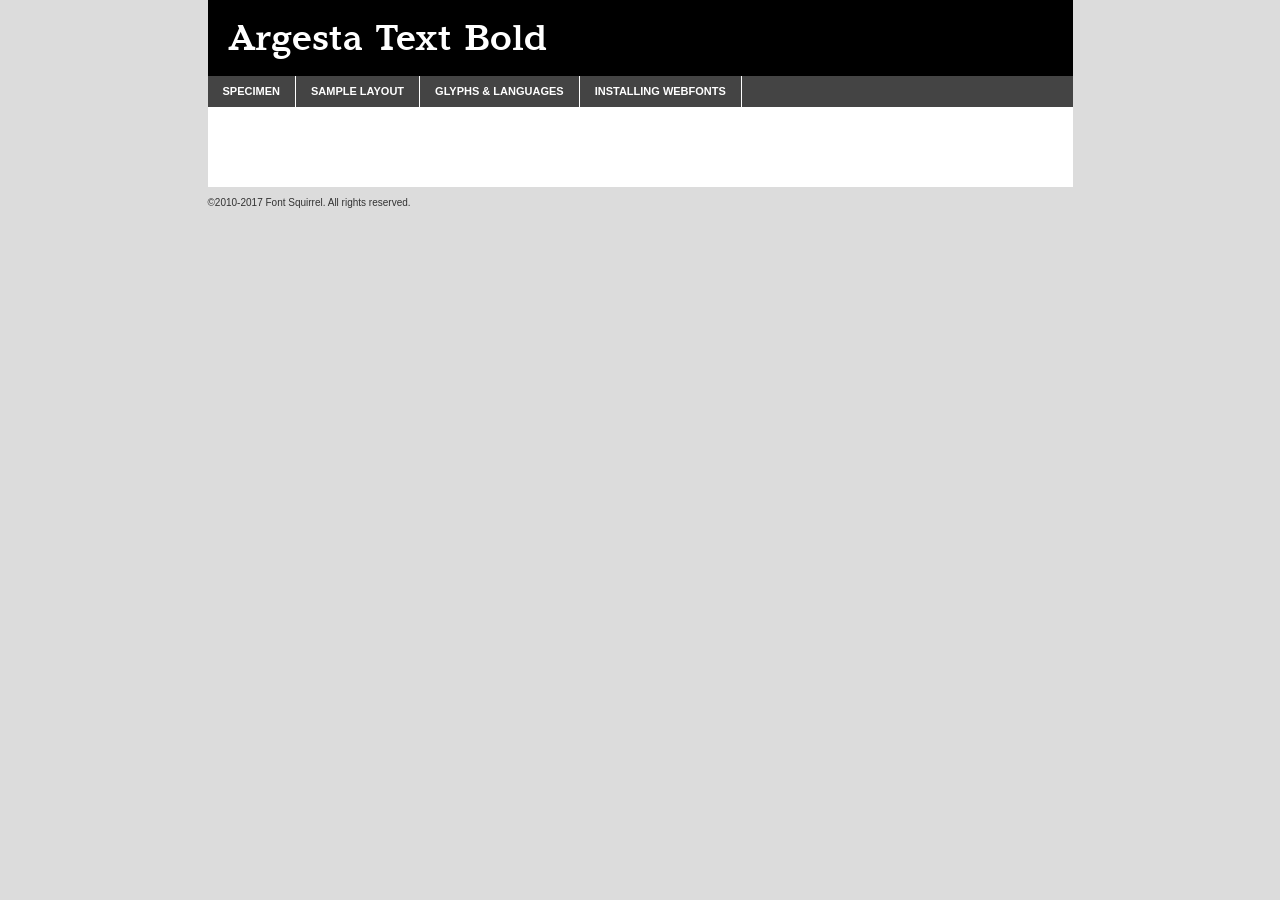
<file: assets/fonts/Argesta_Webfont/argestatext-bold-demo.html>
<!DOCTYPE html PUBLIC "-//W3C//DTD XHTML 1.0 Transitional//EN"
	"http://www.w3.org/TR/xhtml1/DTD/xhtml1-transitional.dtd">

<html xmlns="http://www.w3.org/1999/xhtml" xml:lang="en" lang="en">
<head>
	<meta http-equiv="Content-Type" content="text/html; charset=utf-8" />
	<script src="http://ajax.googleapis.com/ajax/libs/jquery/1.7.2/jquery.min.js" type="text/javascript" charset="utf-8"></script>
	<script type="text/javascript">
	(function($){$.fn.easyTabs=function(option){var param=jQuery.extend({fadeSpeed:"fast",defaultContent:1,activeClass:'active'},option);$(this).each(function(){var thisId="#"+this.id;if(param.defaultContent==''){param.defaultContent=1;}
	if(typeof param.defaultContent=="number")
	{var defaultTab=$(thisId+" .tabs li:eq("+(param.defaultContent-1)+") a").attr('href').substr(1);}else{var defaultTab=param.defaultContent;}
	$(thisId+" .tabs li a").each(function(){var tabToHide=$(this).attr('href').substr(1);$("#"+tabToHide).addClass('easytabs-tab-content');});hideAll();changeContent(defaultTab);function hideAll(){$(thisId+" .easytabs-tab-content").hide();}
	function changeContent(tabId){hideAll();$(thisId+" .tabs li").removeClass(param.activeClass);$(thisId+" .tabs li a[href=#"+tabId+"]").closest('li').addClass(param.activeClass);if(param.fadeSpeed!="none")
	{$(thisId+" #"+tabId).fadeIn(param.fadeSpeed);}else{$(thisId+" #"+tabId).show();}}
	$(thisId+" .tabs li").click(function(){var tabId=$(this).find('a').attr('href').substr(1);changeContent(tabId);return false;});});}})(jQuery);
	</script>
	<link rel="stylesheet" href="specimen_files/specimen_stylesheet.css" type="text/css" charset="utf-8" />
	<link rel="stylesheet" href="stylesheet.css" type="text/css" charset="utf-8" />

	<style type="text/css">
					body{
				font-family: 'argesta_textbold';
							}
		</style>

	<title>Argesta Text Bold Specimen</title>
	
	
	<script type="text/javascript" charset="utf-8">
		$(document).ready(function() {
			$('#container').easyTabs({defaultContent:1});
		});
	</script>
</head>

<body>
<div id="container">
	<div id="header">
		Argesta Text Bold	</div>
	<ul class="tabs">
		<li><a href="#specimen">Specimen</a></li>
		<li><a href="#layout">Sample Layout</a></li>
				<li><a href="#glyphs">Glyphs &amp; Languages</a></li>
		<li><a href="#installing">Installing Webfonts</a></li>
		
	</ul>
	
	<div id="main_content">

		
			<div id="specimen">
		
				<div class="section">
					<div class="grid12 firstcol">
						<div class="huge">AaBb</div>
					</div>
				</div>
		
				<div class="section">
					<div class="glyph_range">A&#x200B;B&#x200b;C&#x200b;D&#x200b;E&#x200b;F&#x200b;G&#x200b;H&#x200b;I&#x200b;J&#x200b;K&#x200b;L&#x200b;M&#x200b;N&#x200b;O&#x200b;P&#x200b;Q&#x200b;R&#x200b;S&#x200b;T&#x200b;U&#x200b;V&#x200b;W&#x200b;X&#x200b;Y&#x200b;Z&#x200b;a&#x200b;b&#x200b;c&#x200b;d&#x200b;e&#x200b;f&#x200b;g&#x200b;h&#x200b;i&#x200b;j&#x200b;k&#x200b;l&#x200b;m&#x200b;n&#x200b;o&#x200b;p&#x200b;q&#x200b;r&#x200b;s&#x200b;t&#x200b;u&#x200b;v&#x200b;w&#x200b;x&#x200b;y&#x200b;z&#x200b;1&#x200b;2&#x200b;3&#x200b;4&#x200b;5&#x200b;6&#x200b;7&#x200b;8&#x200b;9&#x200b;0&#x200b;&amp;&#x200b;.&#x200b;,&#x200b;?&#x200b;!&#x200b;&#64;&#x200b;(&#x200b;)&#x200b;#&#x200b;$&#x200b;%&#x200b;*&#x200b;+&#x200b;-&#x200b;=&#x200b;:&#x200b;;</div>
				</div>
				<div class="section">
					<div class="grid12 firstcol">
						<table class="sample_table">
							<tr><td>10</td><td class="size10">abcdefghijklmnopqrstuvwxyzABCDEFGHIJKLMNOPQRSTUVWXYZ0123456789abcdefghijklmnopqrstuvwxyzABCDEFGHIJKLMNOPQRSTUVWXYZ0123456789abcdefghijklmnopqrstuvwxyzABCDEFGHIJKLMNOPQRSTUVWXYZ</td></tr>
							<tr><td>11</td><td class="size11">abcdefghijklmnopqrstuvwxyzABCDEFGHIJKLMNOPQRSTUVWXYZ0123456789abcdefghijklmnopqrstuvwxyzABCDEFGHIJKLMNOPQRSTUVWXYZ0123456789abcdefghijklmnopqrstuvwxyzABCDEFGHIJKLMNOPQRSTUVWXYZ</td></tr>
							<tr><td>12</td><td class="size12">abcdefghijklmnopqrstuvwxyzABCDEFGHIJKLMNOPQRSTUVWXYZ0123456789abcdefghijklmnopqrstuvwxyzABCDEFGHIJKLMNOPQRSTUVWXYZ0123456789abcdefghijklmnopqrstuvwxyzABCDEFGHIJKLMNOPQRSTUVWXYZ</td></tr>
							<tr><td>13</td><td class="size13">abcdefghijklmnopqrstuvwxyzABCDEFGHIJKLMNOPQRSTUVWXYZ0123456789abcdefghijklmnopqrstuvwxyzABCDEFGHIJKLMNOPQRSTUVWXYZ0123456789abcdefghijklmnopqrstuvwxyzABCDEFGHIJKLMNOPQRSTUVWXYZ</td></tr>
							<tr><td>14</td><td class="size14">abcdefghijklmnopqrstuvwxyzABCDEFGHIJKLMNOPQRSTUVWXYZ0123456789abcdefghijklmnopqrstuvwxyzABCDEFGHIJKLMNOPQRSTUVWXYZ0123456789abcdefghijklmnopqrstuvwxyzABCDEFGHIJKLMNOPQRSTUVWXYZ</td></tr>
							<tr><td>16</td><td class="size16">abcdefghijklmnopqrstuvwxyzABCDEFGHIJKLMNOPQRSTUVWXYZ0123456789abcdefghijklmnopqrstuvwxyzABCDEFGHIJKLMNOPQRSTUVWXYZ</td></tr>
							<tr><td>18</td><td class="size18">abcdefghijklmnopqrstuvwxyzABCDEFGHIJKLMNOPQRSTUVWXYZ0123456789abcdefghijklmnopqrstuvwxyzABCDEFGHIJKLMNOPQRSTUVWXYZ</td></tr>
							<tr><td>20</td><td class="size20">abcdefghijklmnopqrstuvwxyzABCDEFGHIJKLMNOPQRSTUVWXYZ0123456789abcdefghijklmnopqrstuvwxyzABCDEFGHIJKLMNOPQRSTUVWXYZ</td></tr>
							<tr><td>24</td><td class="size24">abcdefghijklmnopqrstuvwxyzABCDEFGHIJKLMNOPQRSTUVWXYZ0123456789abcdefghijklmnopqrstuvwxyzABCDEFGHIJKLMNOPQRSTUVWXYZ</td></tr>
							<tr><td>30</td><td class="size30">abcdefghijklmnopqrstuvwxyzABCDEFGHIJKLMNOPQRSTUVWXYZ0123456789abcdefghijklmnopqrstuvwxyzABCDEFGHIJKLMNOPQRSTUVWXYZ</td></tr>
							<tr><td>36</td><td class="size36">abcdefghijklmnopqrstuvwxyzABCDEFGHIJKLMNOPQRSTUVWXYZ0123456789abcdefghijklmnopqrstuvwxyzABCDEFGHIJKLMNOPQRSTUVWXYZ</td></tr>
							<tr><td>48</td><td class="size48">abcdefghijklmnopqrstuvwxyzABCDEFGHIJKLMNOPQRSTUVWXYZ0123456789abcdefghijklmnopqrstuvwxyzABCDEFGHIJKLMNOPQRSTUVWXYZ</td></tr>
							<tr><td>60</td><td class="size60">abcdefghijklmnopqrstuvwxyzABCDEFGHIJKLMNOPQRSTUVWXYZ0123456789abcdefghijklmnopqrstuvwxyzABCDEFGHIJKLMNOPQRSTUVWXYZ</td></tr>
							<tr><td>72</td><td class="size72">abcdefghijklmnopqrstuvwxyzABCDEFGHIJKLMNOPQRSTUVWXYZ0123456789abcdefghijklmnopqrstuvwxyzABCDEFGHIJKLMNOPQRSTUVWXYZ</td></tr>
							<tr><td>90</td><td class="size90">abcdefghijklmnopqrstuvwxyzABCDEFGHIJKLMNOPQRSTUVWXYZ0123456789abcdefghijklmnopqrstuvwxyzABCDEFGHIJKLMNOPQRSTUVWXYZ</td></tr>
						</table>
				
					</div>
			
				</div>
		
		
		
								<div class="section" id="bodycomparison">


										<div id="xheight">
				<div class="fontbody">&#x25FC;&#x25FC;&#x25FC;&#x25FC;&#x25FC;&#x25FC;&#x25FC;&#x25FC;&#x25FC;&#x25FC;&#x25FC;&#x25FC;&#x25FC;&#x25FC;&#x25FC;&#x25FC;&#x25FC;&#x25FC;&#x25FC;&#x25FC;&#x25FC;&#x25FC;&#x25FC;&#x25FC;&#x25FC;&#x25FC;&#x25FC;&#x25FC;&#x25FC;&#x25FC;&#x25FC;&#x25FC;&#x25FC;&#x25FC;&#x25FC;&#x25FC;&#x25FC;&#x25FC;&#x25FC;&#x25FC;&#x25FC;&#x25FC;&#x25FC;&#x25FC;&#x25FC;&#x25FC;&#x25FC;&#x25FC;&#x25FC;&#x25FC;&#x25FC;&#x25FC;&#x25FC;&#x25FC;&#x25FC;&#x25FC;&#x25FC;&#x25FC;&#x25FC;&#x25FC;&#x25FC;&#x25FC;&#x25FC;&#x25FC;&#x25FC;&#x25FC;&#x25FC;&#x25FC;&#x25FC;&#x25FC;&#x25FC;&#x25FC;&#x25FC;&#x25FC;&#x25FC;&#x25FC;&#x25FC;&#x25FC;&#x25FC;&#x25FC;&#x25FC;&#x25FC;&#x25FC;&#x25FC;&#x25FC;&#x25FC;&#x25FC;&#x25FC;&#x25FC;&#x25FC;&#x25FC;&#x25FC;&#x25FC;&#x25FC;&#x25FC;&#x25FC;&#x25FC;&#x25FC;&#x25FC;body</div><div class="arialbody">body</div><div class="verdanabody">body</div><div class="georgiabody">body</div></div>
										<div class="fontbody" style="z-index:1">
											body<span>Argesta Text Bold</span>
										</div>
										<div class="arialbody" style="z-index:1">
											body<span>Arial</span>
										</div>
										<div class="verdanabody" style="z-index:1">
											body<span>Verdana</span>
										</div>
										<div class="georgiabody" style="z-index:1">
											body<span>Georgia</span>
										</div>



								</div>
		
		
				<div class="section psample psample_row1" id="">
					
					<div class="grid2 firstcol">
						<p class="size10"><span>10.</span>Aenean lacinia bibendum nulla sed consectetur. Fusce dapibus, tellus ac cursus commodo, tortor mauris condimentum nibh, ut fermentum massa justo sit amet risus. Nullam id dolor id nibh ultricies vehicula ut id elit. Cum sociis natoque penatibus et magnis dis parturient montes, nascetur ridiculus mus. Nulla vitae elit libero, a pharetra augue.</p>
			
					</div>
					<div class="grid3">
						<p class="size11"><span>11.</span>Aenean lacinia bibendum nulla sed consectetur. Fusce dapibus, tellus ac cursus commodo, tortor mauris condimentum nibh, ut fermentum massa justo sit amet risus. Nullam id dolor id nibh ultricies vehicula ut id elit. Cum sociis natoque penatibus et magnis dis parturient montes, nascetur ridiculus mus. Nulla vitae elit libero, a pharetra augue.</p>
			
					</div>
					<div class="grid3">
						<p class="size12"><span>12.</span>Aenean lacinia bibendum nulla sed consectetur. Fusce dapibus, tellus ac cursus commodo, tortor mauris condimentum nibh, ut fermentum massa justo sit amet risus. Nullam id dolor id nibh ultricies vehicula ut id elit. Cum sociis natoque penatibus et magnis dis parturient montes, nascetur ridiculus mus. Nulla vitae elit libero, a pharetra augue.</p>
			
					</div>
					<div class="grid4">
						<p class="size13"><span>13.</span>Aenean lacinia bibendum nulla sed consectetur. Fusce dapibus, tellus ac cursus commodo, tortor mauris condimentum nibh, ut fermentum massa justo sit amet risus. Nullam id dolor id nibh ultricies vehicula ut id elit. Cum sociis natoque penatibus et magnis dis parturient montes, nascetur ridiculus mus. Nulla vitae elit libero, a pharetra augue.</p>
			
					</div>
					<div class="white_blend"></div>
					
				</div>
				<div class="section psample psample_row2" id="">
					<div class="grid3 firstcol">
						<p class="size14"><span>14.</span>Aenean lacinia bibendum nulla sed consectetur. Fusce dapibus, tellus ac cursus commodo, tortor mauris condimentum nibh, ut fermentum massa justo sit amet risus. Nullam id dolor id nibh ultricies vehicula ut id elit. Cum sociis natoque penatibus et magnis dis parturient montes, nascetur ridiculus mus. Nulla vitae elit libero, a pharetra augue.</p>
			
					</div>
					<div class="grid4">
						<p class="size16"><span>16.</span>Aenean lacinia bibendum nulla sed consectetur. Fusce dapibus, tellus ac cursus commodo, tortor mauris condimentum nibh, ut fermentum massa justo sit amet risus. Nullam id dolor id nibh ultricies vehicula ut id elit. Cum sociis natoque penatibus et magnis dis parturient montes, nascetur ridiculus mus. Nulla vitae elit libero, a pharetra augue.</p>
			
					</div>
					<div class="grid5">
						<p class="size18"><span>18.</span>Aenean lacinia bibendum nulla sed consectetur. Fusce dapibus, tellus ac cursus commodo, tortor mauris condimentum nibh, ut fermentum massa justo sit amet risus. Nullam id dolor id nibh ultricies vehicula ut id elit. Cum sociis natoque penatibus et magnis dis parturient montes, nascetur ridiculus mus. Nulla vitae elit libero, a pharetra augue.</p>
			
					</div>

					<div class="white_blend"></div>

				</div>
				
				<div class="section psample psample_row3" id="">
					<div class="grid5 firstcol">
						<p class="size20"><span>20.</span>Aenean lacinia bibendum nulla sed consectetur. Fusce dapibus, tellus ac cursus commodo, tortor mauris condimentum nibh, ut fermentum massa justo sit amet risus. Nullam id dolor id nibh ultricies vehicula ut id elit. Cum sociis natoque penatibus et magnis dis parturient montes, nascetur ridiculus mus. Nulla vitae elit libero, a pharetra augue.</p>
					</div>
					<div class="grid7">
						<p class="size24"><span>24.</span>Aenean lacinia bibendum nulla sed consectetur. Fusce dapibus, tellus ac cursus commodo, tortor mauris condimentum nibh, ut fermentum massa justo sit amet risus. Nullam id dolor id nibh ultricies vehicula ut id elit. Cum sociis natoque penatibus et magnis dis parturient montes, nascetur ridiculus mus. Nulla vitae elit libero, a pharetra augue.</p>
					</div>
					
					<div class="white_blend"></div>
					
				</div>
				
				<div class="section psample psample_row4" id="">
					<div class="grid12 firstcol">
						<p class="size30"><span>30.</span>Aenean lacinia bibendum nulla sed consectetur. Fusce dapibus, tellus ac cursus commodo, tortor mauris condimentum nibh, ut fermentum massa justo sit amet risus. Nullam id dolor id nibh ultricies vehicula ut id elit. Cum sociis natoque penatibus et magnis dis parturient montes, nascetur ridiculus mus. Nulla vitae elit libero, a pharetra augue.</p>
					</div>
					<div class="white_blend"></div>
					
				</div>
				
				
				
				<div class="section psample psample_row1 fullreverse">
					<div class="grid2 firstcol">
						<p class="size10"><span>10.</span>Aenean lacinia bibendum nulla sed consectetur. Fusce dapibus, tellus ac cursus commodo, tortor mauris condimentum nibh, ut fermentum massa justo sit amet risus. Nullam id dolor id nibh ultricies vehicula ut id elit. Cum sociis natoque penatibus et magnis dis parturient montes, nascetur ridiculus mus. Nulla vitae elit libero, a pharetra augue.</p>
			
					</div>
					<div class="grid3">
						<p class="size11"><span>11.</span>Aenean lacinia bibendum nulla sed consectetur. Fusce dapibus, tellus ac cursus commodo, tortor mauris condimentum nibh, ut fermentum massa justo sit amet risus. Nullam id dolor id nibh ultricies vehicula ut id elit. Cum sociis natoque penatibus et magnis dis parturient montes, nascetur ridiculus mus. Nulla vitae elit libero, a pharetra augue.</p>
			
					</div>
					<div class="grid3">
						<p class="size12"><span>12.</span>Aenean lacinia bibendum nulla sed consectetur. Fusce dapibus, tellus ac cursus commodo, tortor mauris condimentum nibh, ut fermentum massa justo sit amet risus. Nullam id dolor id nibh ultricies vehicula ut id elit. Cum sociis natoque penatibus et magnis dis parturient montes, nascetur ridiculus mus. Nulla vitae elit libero, a pharetra augue.</p>
			
					</div>
					<div class="grid4">
						<p class="size13"><span>13.</span>Aenean lacinia bibendum nulla sed consectetur. Fusce dapibus, tellus ac cursus commodo, tortor mauris condimentum nibh, ut fermentum massa justo sit amet risus. Nullam id dolor id nibh ultricies vehicula ut id elit. Cum sociis natoque penatibus et magnis dis parturient montes, nascetur ridiculus mus. Nulla vitae elit libero, a pharetra augue.</p>
			
					</div>
					<div class="black_blend"></div>
					
				</div>
				
				<div class="section psample psample_row2 fullreverse">
					<div class="grid3 firstcol">
						<p class="size14"><span>14.</span>Aenean lacinia bibendum nulla sed consectetur. Fusce dapibus, tellus ac cursus commodo, tortor mauris condimentum nibh, ut fermentum massa justo sit amet risus. Nullam id dolor id nibh ultricies vehicula ut id elit. Cum sociis natoque penatibus et magnis dis parturient montes, nascetur ridiculus mus. Nulla vitae elit libero, a pharetra augue.</p>
			
					</div>
					<div class="grid4">
						<p class="size16"><span>16.</span>Aenean lacinia bibendum nulla sed consectetur. Fusce dapibus, tellus ac cursus commodo, tortor mauris condimentum nibh, ut fermentum massa justo sit amet risus. Nullam id dolor id nibh ultricies vehicula ut id elit. Cum sociis natoque penatibus et magnis dis parturient montes, nascetur ridiculus mus. Nulla vitae elit libero, a pharetra augue.</p>
			
					</div>
					<div class="grid5">
						<p class="size18"><span>18.</span>Aenean lacinia bibendum nulla sed consectetur. Fusce dapibus, tellus ac cursus commodo, tortor mauris condimentum nibh, ut fermentum massa justo sit amet risus. Nullam id dolor id nibh ultricies vehicula ut id elit. Cum sociis natoque penatibus et magnis dis parturient montes, nascetur ridiculus mus. Nulla vitae elit libero, a pharetra augue.</p>
			
					</div>
					<div class="black_blend"></div>

				</div>
				
				<div class="section psample fullreverse psample_row3" id="">
					<div class="grid5 firstcol">
						<p class="size20"><span>20.</span>Aenean lacinia bibendum nulla sed consectetur. Fusce dapibus, tellus ac cursus commodo, tortor mauris condimentum nibh, ut fermentum massa justo sit amet risus. Nullam id dolor id nibh ultricies vehicula ut id elit. Cum sociis natoque penatibus et magnis dis parturient montes, nascetur ridiculus mus. Nulla vitae elit libero, a pharetra augue.</p>
					</div>
					<div class="grid7">
						<p class="size24"><span>24.</span>Aenean lacinia bibendum nulla sed consectetur. Fusce dapibus, tellus ac cursus commodo, tortor mauris condimentum nibh, ut fermentum massa justo sit amet risus. Nullam id dolor id nibh ultricies vehicula ut id elit. Cum sociis natoque penatibus et magnis dis parturient montes, nascetur ridiculus mus. Nulla vitae elit libero, a pharetra augue.</p>
					</div>
					
					<div class="black_blend"></div>
					
				</div>
				
				<div class="section psample fullreverse psample_row4" id="" style="border-bottom: 20px #000 solid;">
					<div class="grid12 firstcol">
						<p class="size30"><span>30.</span>Aenean lacinia bibendum nulla sed consectetur. Fusce dapibus, tellus ac cursus commodo, tortor mauris condimentum nibh, ut fermentum massa justo sit amet risus. Nullam id dolor id nibh ultricies vehicula ut id elit. Cum sociis natoque penatibus et magnis dis parturient montes, nascetur ridiculus mus. Nulla vitae elit libero, a pharetra augue.</p>
					</div>
					<div class="black_blend"></div>
					
				</div>
				
				
				
				
			</div>
			
			<div id="layout">
				
				<div class="section">
					
					<div class="grid12 firstcol">
						<h1>Lorem Ipsum Dolor</h1>
						<h2>Etiam porta sem malesuada magna mollis euismod</h2>
						
						<p class="byline">By <a href="#link">Aenean Lacinia</a></p>
					</div>
				</div>
				<div class="section">
					<div class="grid8 firstcol">
						<p class="large">Donec sed odio dui. Morbi leo risus, porta ac consectetur ac, vestibulum at eros. Fusce dapibus, tellus ac cursus commodo, tortor mauris condimentum nibh, ut fermentum massa justo sit amet risus. </p>

						
						<h3>Pellentesque ornare sem</h3>

						<p>Maecenas sed diam eget risus varius blandit sit amet non magna. Maecenas faucibus mollis interdum. Donec ullamcorper nulla non metus auctor fringilla. Nullam id dolor id nibh ultricies vehicula ut id elit. Nullam id dolor id nibh ultricies vehicula ut id elit. </p>

						<p>Aenean eu leo quam. Pellentesque ornare sem lacinia quam venenatis vestibulum. Lorem ipsum dolor sit amet, consectetur adipiscing elit. Cum sociis natoque penatibus et magnis dis parturient montes, nascetur ridiculus mus. </p>

						<p>Nulla vitae elit libero, a pharetra augue. Praesent commodo cursus magna, vel scelerisque nisl consectetur et. Aenean lacinia bibendum nulla sed consectetur. </p>

						<p>Nullam quis risus eget urna mollis ornare vel eu leo. Nullam quis risus eget urna mollis ornare vel eu leo. Maecenas sed diam eget risus varius blandit sit amet non magna. Donec ullamcorper nulla non metus auctor fringilla. </p>

						<h3>Cras mattis consectetur</h3>

						<p>Aenean eu leo quam. Pellentesque ornare sem lacinia quam venenatis vestibulum. Aenean lacinia bibendum nulla sed consectetur. Integer posuere erat a ante venenatis dapibus posuere velit aliquet. Cras mattis consectetur purus sit amet fermentum. </p>

						<p>Nullam id dolor id nibh ultricies vehicula ut id elit. Nullam quis risus eget urna mollis ornare vel eu leo. Cras mattis consectetur purus sit amet fermentum.</p>
					</div>
					
					<div class="grid4 sidebar">
						
						<div class="box reverse">
							<p class="last">Nullam quis risus eget urna mollis ornare vel eu leo. Donec ullamcorper nulla non metus auctor fringilla. Cras mattis consectetur purus sit amet fermentum. Sed posuere consectetur est at lobortis. Lorem ipsum dolor sit amet, consectetur adipiscing elit. </p>
						</div>
						
						<p class="caption">Maecenas sed diam eget risus varius.</p>

						<p>Vestibulum id ligula porta felis euismod semper. Integer posuere erat a ante venenatis dapibus posuere velit aliquet. Vestibulum id ligula porta felis euismod semper. Sed posuere consectetur est at lobortis. Maecenas sed diam eget risus varius blandit sit amet non magna. Fusce dapibus, tellus ac cursus commodo, tortor mauris condimentum nibh, ut fermentum massa justo sit amet risus. </p>

					

						<p>Duis mollis, est non commodo luctus, nisi erat porttitor ligula, eget lacinia odio sem nec elit. Aenean lacinia bibendum nulla sed consectetur. Vivamus sagittis lacus vel augue laoreet rutrum faucibus dolor auctor. Aenean lacinia bibendum nulla sed consectetur. Nullam quis risus eget urna mollis ornare vel eu leo. </p>

						<p>Praesent commodo cursus magna, vel scelerisque nisl consectetur et. Donec ullamcorper nulla non metus auctor fringilla. Maecenas faucibus mollis interdum. Fusce dapibus, tellus ac cursus commodo, tortor mauris condimentum nibh, ut fermentum massa justo sit amet risus. </p>

					</div>
				</div>
				
			</div>


			



		<div id="glyphs">
			<div class="section">
				<div class="grid12 firstcol">
			
				<h1>Language Support</h1>
				<p>The subset of Argesta Text Bold in this kit supports the following languages:<br />
			
					Afrikaans, Albanian, Basque, Belarusian_lacinka, Bosnian, Breton, Catalan, Chamorro, Chichewa_nyanja, Croatian, Czech, Danish, Dutch, English, Esperanto, Estonian, Faroese, Finnish, French, Frisian, Galician, German, Hungarian, Icelandic, Italian, Latvian, Lithuanian, Malagasy, Maltese, Norwegian, Polish, Portuguese, Romanian, Serbian, Slovak, Slovenian, Spanish, Turkish, Welsh, Alsatian, Aragonese, Arapaho, Aromanian, Arrernte, Asturian, Aymara, Bislama, Cebuano, Cheyenne, Cimbrian, Corsican, Fijian, French_creole, Friulian, Genoese, Gilbertese, Greenlandic, Haitian_creole, Hawaiian, Hiligaynon, Hmong, Hopi, Ibanag, Iloko_ilokano, Indonesian, Interglossa_glosa, Interlingua, Irish_gaelic, Istro-romanian, Jerriais, Kashubian, Kurdish_kurmanji, Ladin, Lojban, Lombard, Low_saxon, Luxembourgeois, Malay_latinized, Manx, Maori, Megleno-romanian, Mohawk, Nahuatl, Norfolk_pitcairnese, Northern_sotho, Occitan, Oromo, Pangasinan, Papiamento, Piedmontese, Potawatomi, Quechua, Rhaeto-romance, Romansh, Rotokas, Sami_inari, Sami_lule, Samoan, Sardinian, Scots_gaelic, Seychelles_creole, Shona, Sicilian, Somali, Southern_ndebele, Southern_sotho, Swahili, Swati_swazi, Tagalog_filipino_pilipino, Tahitian, Tausug, Tetum, Tok_pisin, Tongan, Tswana, Turkmen, Turkmen_latinized, Tuvaluan, Uyghur_latinized, Veps, Volapuk, Votic_latinized, Walloon, Warlpiri, Xhosa, Yapese, Zulu, Latinbasic, Ubasic, Demo				</p>
				<h1>Glyph Chart</h1>
				<p>The subset of Argesta Text Bold in this kit includes all the glyphs listed below. Unicode entities are included above each glyph to help you insert individual characters into your layout.</p>
				<div id="glyph_chart">
			
																				 <div><p>&amp;#32;</p>&#32;</div>
																				 <div><p>&amp;#33;</p>&#33;</div>
																				 <div><p>&amp;#34;</p>&#34;</div>
																				 <div><p>&amp;#35;</p>&#35;</div>
																				 <div><p>&amp;#36;</p>&#36;</div>
																				 <div><p>&amp;#37;</p>&#37;</div>
																				 <div><p>&amp;#38;</p>&#38;</div>
																				 <div><p>&amp;#39;</p>&#39;</div>
																				 <div><p>&amp;#40;</p>&#40;</div>
																				 <div><p>&amp;#41;</p>&#41;</div>
																				 <div><p>&amp;#42;</p>&#42;</div>
																				 <div><p>&amp;#43;</p>&#43;</div>
																				 <div><p>&amp;#44;</p>&#44;</div>
																				 <div><p>&amp;#45;</p>&#45;</div>
																				 <div><p>&amp;#46;</p>&#46;</div>
																				 <div><p>&amp;#47;</p>&#47;</div>
																				 <div><p>&amp;#48;</p>&#48;</div>
																				 <div><p>&amp;#49;</p>&#49;</div>
																				 <div><p>&amp;#50;</p>&#50;</div>
																				 <div><p>&amp;#51;</p>&#51;</div>
																				 <div><p>&amp;#52;</p>&#52;</div>
																				 <div><p>&amp;#53;</p>&#53;</div>
																				 <div><p>&amp;#54;</p>&#54;</div>
																				 <div><p>&amp;#55;</p>&#55;</div>
																				 <div><p>&amp;#56;</p>&#56;</div>
																				 <div><p>&amp;#57;</p>&#57;</div>
																				 <div><p>&amp;#58;</p>&#58;</div>
																				 <div><p>&amp;#59;</p>&#59;</div>
																				 <div><p>&amp;#60;</p>&#60;</div>
																				 <div><p>&amp;#61;</p>&#61;</div>
																				 <div><p>&amp;#62;</p>&#62;</div>
																				 <div><p>&amp;#63;</p>&#63;</div>
																				 <div><p>&amp;#64;</p>&#64;</div>
																				 <div><p>&amp;#65;</p>&#65;</div>
																				 <div><p>&amp;#66;</p>&#66;</div>
																				 <div><p>&amp;#67;</p>&#67;</div>
																				 <div><p>&amp;#68;</p>&#68;</div>
																				 <div><p>&amp;#69;</p>&#69;</div>
																				 <div><p>&amp;#70;</p>&#70;</div>
																				 <div><p>&amp;#71;</p>&#71;</div>
																				 <div><p>&amp;#72;</p>&#72;</div>
																				 <div><p>&amp;#73;</p>&#73;</div>
																				 <div><p>&amp;#74;</p>&#74;</div>
																				 <div><p>&amp;#75;</p>&#75;</div>
																				 <div><p>&amp;#76;</p>&#76;</div>
																				 <div><p>&amp;#77;</p>&#77;</div>
																				 <div><p>&amp;#78;</p>&#78;</div>
																				 <div><p>&amp;#79;</p>&#79;</div>
																				 <div><p>&amp;#80;</p>&#80;</div>
																				 <div><p>&amp;#81;</p>&#81;</div>
																				 <div><p>&amp;#82;</p>&#82;</div>
																				 <div><p>&amp;#83;</p>&#83;</div>
																				 <div><p>&amp;#84;</p>&#84;</div>
																				 <div><p>&amp;#85;</p>&#85;</div>
																				 <div><p>&amp;#86;</p>&#86;</div>
																				 <div><p>&amp;#87;</p>&#87;</div>
																				 <div><p>&amp;#88;</p>&#88;</div>
																				 <div><p>&amp;#89;</p>&#89;</div>
																				 <div><p>&amp;#90;</p>&#90;</div>
																				 <div><p>&amp;#91;</p>&#91;</div>
																				 <div><p>&amp;#92;</p>&#92;</div>
																				 <div><p>&amp;#93;</p>&#93;</div>
																				 <div><p>&amp;#94;</p>&#94;</div>
																				 <div><p>&amp;#95;</p>&#95;</div>
																				 <div><p>&amp;#96;</p>&#96;</div>
																				 <div><p>&amp;#97;</p>&#97;</div>
																				 <div><p>&amp;#98;</p>&#98;</div>
																				 <div><p>&amp;#99;</p>&#99;</div>
																				 <div><p>&amp;#100;</p>&#100;</div>
																				 <div><p>&amp;#101;</p>&#101;</div>
																				 <div><p>&amp;#102;</p>&#102;</div>
																				 <div><p>&amp;#103;</p>&#103;</div>
																				 <div><p>&amp;#104;</p>&#104;</div>
																				 <div><p>&amp;#105;</p>&#105;</div>
																				 <div><p>&amp;#106;</p>&#106;</div>
																				 <div><p>&amp;#107;</p>&#107;</div>
																				 <div><p>&amp;#108;</p>&#108;</div>
																				 <div><p>&amp;#109;</p>&#109;</div>
																				 <div><p>&amp;#110;</p>&#110;</div>
																				 <div><p>&amp;#111;</p>&#111;</div>
																				 <div><p>&amp;#112;</p>&#112;</div>
																				 <div><p>&amp;#113;</p>&#113;</div>
																				 <div><p>&amp;#114;</p>&#114;</div>
																				 <div><p>&amp;#115;</p>&#115;</div>
																				 <div><p>&amp;#116;</p>&#116;</div>
																				 <div><p>&amp;#117;</p>&#117;</div>
																				 <div><p>&amp;#118;</p>&#118;</div>
																				 <div><p>&amp;#119;</p>&#119;</div>
																				 <div><p>&amp;#120;</p>&#120;</div>
																				 <div><p>&amp;#121;</p>&#121;</div>
																				 <div><p>&amp;#122;</p>&#122;</div>
																				 <div><p>&amp;#123;</p>&#123;</div>
																				 <div><p>&amp;#124;</p>&#124;</div>
																				 <div><p>&amp;#125;</p>&#125;</div>
																				 <div><p>&amp;#126;</p>&#126;</div>
																				 <div><p>&amp;#160;</p>&#160;</div>
																				 <div><p>&amp;#161;</p>&#161;</div>
																				 <div><p>&amp;#162;</p>&#162;</div>
																				 <div><p>&amp;#163;</p>&#163;</div>
																				 <div><p>&amp;#164;</p>&#164;</div>
																				 <div><p>&amp;#165;</p>&#165;</div>
																				 <div><p>&amp;#166;</p>&#166;</div>
																				 <div><p>&amp;#167;</p>&#167;</div>
																				 <div><p>&amp;#168;</p>&#168;</div>
																				 <div><p>&amp;#169;</p>&#169;</div>
																				 <div><p>&amp;#170;</p>&#170;</div>
																				 <div><p>&amp;#171;</p>&#171;</div>
																				 <div><p>&amp;#172;</p>&#172;</div>
																				 <div><p>&amp;#173;</p>&#173;</div>
																				 <div><p>&amp;#174;</p>&#174;</div>
																				 <div><p>&amp;#175;</p>&#175;</div>
																				 <div><p>&amp;#176;</p>&#176;</div>
																				 <div><p>&amp;#177;</p>&#177;</div>
																				 <div><p>&amp;#178;</p>&#178;</div>
																				 <div><p>&amp;#179;</p>&#179;</div>
																				 <div><p>&amp;#180;</p>&#180;</div>
																				 <div><p>&amp;#182;</p>&#182;</div>
																				 <div><p>&amp;#183;</p>&#183;</div>
																				 <div><p>&amp;#184;</p>&#184;</div>
																				 <div><p>&amp;#185;</p>&#185;</div>
																				 <div><p>&amp;#186;</p>&#186;</div>
																				 <div><p>&amp;#187;</p>&#187;</div>
																				 <div><p>&amp;#188;</p>&#188;</div>
																				 <div><p>&amp;#189;</p>&#189;</div>
																				 <div><p>&amp;#190;</p>&#190;</div>
																				 <div><p>&amp;#191;</p>&#191;</div>
																				 <div><p>&amp;#192;</p>&#192;</div>
																				 <div><p>&amp;#193;</p>&#193;</div>
																				 <div><p>&amp;#194;</p>&#194;</div>
																				 <div><p>&amp;#195;</p>&#195;</div>
																				 <div><p>&amp;#196;</p>&#196;</div>
																				 <div><p>&amp;#197;</p>&#197;</div>
																				 <div><p>&amp;#198;</p>&#198;</div>
																				 <div><p>&amp;#199;</p>&#199;</div>
																				 <div><p>&amp;#200;</p>&#200;</div>
																				 <div><p>&amp;#201;</p>&#201;</div>
																				 <div><p>&amp;#202;</p>&#202;</div>
																				 <div><p>&amp;#203;</p>&#203;</div>
																				 <div><p>&amp;#204;</p>&#204;</div>
																				 <div><p>&amp;#205;</p>&#205;</div>
																				 <div><p>&amp;#206;</p>&#206;</div>
																				 <div><p>&amp;#207;</p>&#207;</div>
																				 <div><p>&amp;#208;</p>&#208;</div>
																				 <div><p>&amp;#209;</p>&#209;</div>
																				 <div><p>&amp;#210;</p>&#210;</div>
																				 <div><p>&amp;#211;</p>&#211;</div>
																				 <div><p>&amp;#212;</p>&#212;</div>
																				 <div><p>&amp;#213;</p>&#213;</div>
																				 <div><p>&amp;#214;</p>&#214;</div>
																				 <div><p>&amp;#215;</p>&#215;</div>
																				 <div><p>&amp;#216;</p>&#216;</div>
																				 <div><p>&amp;#217;</p>&#217;</div>
																				 <div><p>&amp;#218;</p>&#218;</div>
																				 <div><p>&amp;#219;</p>&#219;</div>
																				 <div><p>&amp;#220;</p>&#220;</div>
																				 <div><p>&amp;#221;</p>&#221;</div>
																				 <div><p>&amp;#222;</p>&#222;</div>
																				 <div><p>&amp;#223;</p>&#223;</div>
																				 <div><p>&amp;#224;</p>&#224;</div>
																				 <div><p>&amp;#225;</p>&#225;</div>
																				 <div><p>&amp;#226;</p>&#226;</div>
																				 <div><p>&amp;#227;</p>&#227;</div>
																				 <div><p>&amp;#228;</p>&#228;</div>
																				 <div><p>&amp;#229;</p>&#229;</div>
																				 <div><p>&amp;#230;</p>&#230;</div>
																				 <div><p>&amp;#231;</p>&#231;</div>
																				 <div><p>&amp;#232;</p>&#232;</div>
																				 <div><p>&amp;#233;</p>&#233;</div>
																				 <div><p>&amp;#234;</p>&#234;</div>
																				 <div><p>&amp;#235;</p>&#235;</div>
																				 <div><p>&amp;#236;</p>&#236;</div>
																				 <div><p>&amp;#237;</p>&#237;</div>
																				 <div><p>&amp;#238;</p>&#238;</div>
																				 <div><p>&amp;#239;</p>&#239;</div>
																				 <div><p>&amp;#240;</p>&#240;</div>
																				 <div><p>&amp;#241;</p>&#241;</div>
																				 <div><p>&amp;#242;</p>&#242;</div>
																				 <div><p>&amp;#243;</p>&#243;</div>
																				 <div><p>&amp;#244;</p>&#244;</div>
																				 <div><p>&amp;#245;</p>&#245;</div>
																				 <div><p>&amp;#246;</p>&#246;</div>
																				 <div><p>&amp;#247;</p>&#247;</div>
																				 <div><p>&amp;#248;</p>&#248;</div>
																				 <div><p>&amp;#249;</p>&#249;</div>
																				 <div><p>&amp;#250;</p>&#250;</div>
																				 <div><p>&amp;#251;</p>&#251;</div>
																				 <div><p>&amp;#252;</p>&#252;</div>
																				 <div><p>&amp;#253;</p>&#253;</div>
																				 <div><p>&amp;#254;</p>&#254;</div>
																				 <div><p>&amp;#255;</p>&#255;</div>
																				 <div><p>&amp;#256;</p>&#256;</div>
																				 <div><p>&amp;#257;</p>&#257;</div>
																				 <div><p>&amp;#258;</p>&#258;</div>
																				 <div><p>&amp;#259;</p>&#259;</div>
																				 <div><p>&amp;#260;</p>&#260;</div>
																				 <div><p>&amp;#261;</p>&#261;</div>
																				 <div><p>&amp;#262;</p>&#262;</div>
																				 <div><p>&amp;#263;</p>&#263;</div>
																				 <div><p>&amp;#264;</p>&#264;</div>
																				 <div><p>&amp;#265;</p>&#265;</div>
																				 <div><p>&amp;#266;</p>&#266;</div>
																				 <div><p>&amp;#267;</p>&#267;</div>
																				 <div><p>&amp;#268;</p>&#268;</div>
																				 <div><p>&amp;#269;</p>&#269;</div>
																				 <div><p>&amp;#270;</p>&#270;</div>
																				 <div><p>&amp;#271;</p>&#271;</div>
																				 <div><p>&amp;#272;</p>&#272;</div>
																				 <div><p>&amp;#273;</p>&#273;</div>
																				 <div><p>&amp;#274;</p>&#274;</div>
																				 <div><p>&amp;#275;</p>&#275;</div>
																				 <div><p>&amp;#276;</p>&#276;</div>
																				 <div><p>&amp;#277;</p>&#277;</div>
																				 <div><p>&amp;#278;</p>&#278;</div>
																				 <div><p>&amp;#279;</p>&#279;</div>
																				 <div><p>&amp;#280;</p>&#280;</div>
																				 <div><p>&amp;#281;</p>&#281;</div>
																				 <div><p>&amp;#282;</p>&#282;</div>
																				 <div><p>&amp;#283;</p>&#283;</div>
																				 <div><p>&amp;#284;</p>&#284;</div>
																				 <div><p>&amp;#285;</p>&#285;</div>
																				 <div><p>&amp;#286;</p>&#286;</div>
																				 <div><p>&amp;#287;</p>&#287;</div>
																				 <div><p>&amp;#288;</p>&#288;</div>
																				 <div><p>&amp;#289;</p>&#289;</div>
																				 <div><p>&amp;#290;</p>&#290;</div>
																				 <div><p>&amp;#291;</p>&#291;</div>
																				 <div><p>&amp;#292;</p>&#292;</div>
																				 <div><p>&amp;#293;</p>&#293;</div>
																				 <div><p>&amp;#294;</p>&#294;</div>
																				 <div><p>&amp;#295;</p>&#295;</div>
																				 <div><p>&amp;#296;</p>&#296;</div>
																				 <div><p>&amp;#297;</p>&#297;</div>
																				 <div><p>&amp;#298;</p>&#298;</div>
																				 <div><p>&amp;#299;</p>&#299;</div>
																				 <div><p>&amp;#300;</p>&#300;</div>
																				 <div><p>&amp;#301;</p>&#301;</div>
																				 <div><p>&amp;#302;</p>&#302;</div>
																				 <div><p>&amp;#303;</p>&#303;</div>
																				 <div><p>&amp;#304;</p>&#304;</div>
																				 <div><p>&amp;#305;</p>&#305;</div>
																				 <div><p>&amp;#306;</p>&#306;</div>
																				 <div><p>&amp;#307;</p>&#307;</div>
																				 <div><p>&amp;#308;</p>&#308;</div>
																				 <div><p>&amp;#309;</p>&#309;</div>
																				 <div><p>&amp;#310;</p>&#310;</div>
																				 <div><p>&amp;#311;</p>&#311;</div>
																				 <div><p>&amp;#312;</p>&#312;</div>
																				 <div><p>&amp;#313;</p>&#313;</div>
																				 <div><p>&amp;#314;</p>&#314;</div>
																				 <div><p>&amp;#315;</p>&#315;</div>
																				 <div><p>&amp;#316;</p>&#316;</div>
																				 <div><p>&amp;#317;</p>&#317;</div>
																				 <div><p>&amp;#318;</p>&#318;</div>
																				 <div><p>&amp;#319;</p>&#319;</div>
																				 <div><p>&amp;#320;</p>&#320;</div>
																				 <div><p>&amp;#321;</p>&#321;</div>
																				 <div><p>&amp;#322;</p>&#322;</div>
																				 <div><p>&amp;#323;</p>&#323;</div>
																				 <div><p>&amp;#324;</p>&#324;</div>
																				 <div><p>&amp;#325;</p>&#325;</div>
																				 <div><p>&amp;#326;</p>&#326;</div>
																				 <div><p>&amp;#327;</p>&#327;</div>
																				 <div><p>&amp;#328;</p>&#328;</div>
																				 <div><p>&amp;#329;</p>&#329;</div>
																				 <div><p>&amp;#330;</p>&#330;</div>
																				 <div><p>&amp;#331;</p>&#331;</div>
																				 <div><p>&amp;#332;</p>&#332;</div>
																				 <div><p>&amp;#333;</p>&#333;</div>
																				 <div><p>&amp;#334;</p>&#334;</div>
																				 <div><p>&amp;#335;</p>&#335;</div>
																				 <div><p>&amp;#336;</p>&#336;</div>
																				 <div><p>&amp;#337;</p>&#337;</div>
																				 <div><p>&amp;#338;</p>&#338;</div>
																				 <div><p>&amp;#339;</p>&#339;</div>
																				 <div><p>&amp;#340;</p>&#340;</div>
																				 <div><p>&amp;#341;</p>&#341;</div>
																				 <div><p>&amp;#342;</p>&#342;</div>
																				 <div><p>&amp;#343;</p>&#343;</div>
																				 <div><p>&amp;#344;</p>&#344;</div>
																				 <div><p>&amp;#345;</p>&#345;</div>
																				 <div><p>&amp;#346;</p>&#346;</div>
																				 <div><p>&amp;#347;</p>&#347;</div>
																				 <div><p>&amp;#348;</p>&#348;</div>
																				 <div><p>&amp;#349;</p>&#349;</div>
																				 <div><p>&amp;#350;</p>&#350;</div>
																				 <div><p>&amp;#351;</p>&#351;</div>
																				 <div><p>&amp;#352;</p>&#352;</div>
																				 <div><p>&amp;#353;</p>&#353;</div>
																				 <div><p>&amp;#354;</p>&#354;</div>
																				 <div><p>&amp;#355;</p>&#355;</div>
																				 <div><p>&amp;#356;</p>&#356;</div>
																				 <div><p>&amp;#357;</p>&#357;</div>
																				 <div><p>&amp;#358;</p>&#358;</div>
																				 <div><p>&amp;#359;</p>&#359;</div>
																				 <div><p>&amp;#360;</p>&#360;</div>
																				 <div><p>&amp;#361;</p>&#361;</div>
																				 <div><p>&amp;#362;</p>&#362;</div>
																				 <div><p>&amp;#363;</p>&#363;</div>
																				 <div><p>&amp;#364;</p>&#364;</div>
																				 <div><p>&amp;#365;</p>&#365;</div>
																				 <div><p>&amp;#366;</p>&#366;</div>
																				 <div><p>&amp;#367;</p>&#367;</div>
																				 <div><p>&amp;#368;</p>&#368;</div>
																				 <div><p>&amp;#369;</p>&#369;</div>
																				 <div><p>&amp;#370;</p>&#370;</div>
																				 <div><p>&amp;#371;</p>&#371;</div>
																				 <div><p>&amp;#372;</p>&#372;</div>
																				 <div><p>&amp;#373;</p>&#373;</div>
																				 <div><p>&amp;#374;</p>&#374;</div>
																				 <div><p>&amp;#375;</p>&#375;</div>
																				 <div><p>&amp;#376;</p>&#376;</div>
																				 <div><p>&amp;#377;</p>&#377;</div>
																				 <div><p>&amp;#378;</p>&#378;</div>
																				 <div><p>&amp;#379;</p>&#379;</div>
																				 <div><p>&amp;#380;</p>&#380;</div>
																				 <div><p>&amp;#381;</p>&#381;</div>
																				 <div><p>&amp;#382;</p>&#382;</div>
																				 <div><p>&amp;#461;</p>&#461;</div>
																				 <div><p>&amp;#462;</p>&#462;</div>
																				 <div><p>&amp;#463;</p>&#463;</div>
																				 <div><p>&amp;#464;</p>&#464;</div>
																				 <div><p>&amp;#466;</p>&#466;</div>
																				 <div><p>&amp;#486;</p>&#486;</div>
																				 <div><p>&amp;#487;</p>&#487;</div>
																				 <div><p>&amp;#536;</p>&#536;</div>
																				 <div><p>&amp;#537;</p>&#537;</div>
																				 <div><p>&amp;#538;</p>&#538;</div>
																				 <div><p>&amp;#539;</p>&#539;</div>
																				 <div><p>&amp;#567;</p>&#567;</div>
																				 <div><p>&amp;#710;</p>&#710;</div>
																				 <div><p>&amp;#711;</p>&#711;</div>
																				 <div><p>&amp;#728;</p>&#728;</div>
																				 <div><p>&amp;#729;</p>&#729;</div>
																				 <div><p>&amp;#730;</p>&#730;</div>
																				 <div><p>&amp;#731;</p>&#731;</div>
																				 <div><p>&amp;#732;</p>&#732;</div>
																				 <div><p>&amp;#733;</p>&#733;</div>
																				 <div><p>&amp;#768;</p>&#768;</div>
																				 <div><p>&amp;#769;</p>&#769;</div>
																				 <div><p>&amp;#770;</p>&#770;</div>
																				 <div><p>&amp;#771;</p>&#771;</div>
																				 <div><p>&amp;#772;</p>&#772;</div>
																				 <div><p>&amp;#774;</p>&#774;</div>
																				 <div><p>&amp;#775;</p>&#775;</div>
																				 <div><p>&amp;#776;</p>&#776;</div>
																				 <div><p>&amp;#778;</p>&#778;</div>
																				 <div><p>&amp;#779;</p>&#779;</div>
																				 <div><p>&amp;#780;</p>&#780;</div>
																				 <div><p>&amp;#786;</p>&#786;</div>
																				 <div><p>&amp;#806;</p>&#806;</div>
																				 <div><p>&amp;#807;</p>&#807;</div>
																				 <div><p>&amp;#808;</p>&#808;</div>
																				 <div><p>&amp;#7808;</p>&#7808;</div>
																				 <div><p>&amp;#7809;</p>&#7809;</div>
																				 <div><p>&amp;#7810;</p>&#7810;</div>
																				 <div><p>&amp;#7811;</p>&#7811;</div>
																				 <div><p>&amp;#7812;</p>&#7812;</div>
																				 <div><p>&amp;#7813;</p>&#7813;</div>
																				 <div><p>&amp;#7838;</p>&#7838;</div>
																				 <div><p>&amp;#7868;</p>&#7868;</div>
																				 <div><p>&amp;#7869;</p>&#7869;</div>
																				 <div><p>&amp;#7922;</p>&#7922;</div>
																				 <div><p>&amp;#7923;</p>&#7923;</div>
																				 <div><p>&amp;#8192;</p>&#8192;</div>
																				 <div><p>&amp;#8193;</p>&#8193;</div>
																				 <div><p>&amp;#8194;</p>&#8194;</div>
																				 <div><p>&amp;#8195;</p>&#8195;</div>
																				 <div><p>&amp;#8196;</p>&#8196;</div>
																				 <div><p>&amp;#8197;</p>&#8197;</div>
																				 <div><p>&amp;#8198;</p>&#8198;</div>
																				 <div><p>&amp;#8199;</p>&#8199;</div>
																				 <div><p>&amp;#8200;</p>&#8200;</div>
																				 <div><p>&amp;#8201;</p>&#8201;</div>
																				 <div><p>&amp;#8202;</p>&#8202;</div>
																				 <div><p>&amp;#8208;</p>&#8208;</div>
																				 <div><p>&amp;#8209;</p>&#8209;</div>
																				 <div><p>&amp;#8210;</p>&#8210;</div>
																				 <div><p>&amp;#8211;</p>&#8211;</div>
																				 <div><p>&amp;#8212;</p>&#8212;</div>
																				 <div><p>&amp;#8216;</p>&#8216;</div>
																				 <div><p>&amp;#8217;</p>&#8217;</div>
																				 <div><p>&amp;#8218;</p>&#8218;</div>
																				 <div><p>&amp;#8220;</p>&#8220;</div>
																				 <div><p>&amp;#8221;</p>&#8221;</div>
																				 <div><p>&amp;#8222;</p>&#8222;</div>
																				 <div><p>&amp;#8224;</p>&#8224;</div>
																				 <div><p>&amp;#8225;</p>&#8225;</div>
																				 <div><p>&amp;#8226;</p>&#8226;</div>
																				 <div><p>&amp;#8230;</p>&#8230;</div>
																				 <div><p>&amp;#8239;</p>&#8239;</div>
																				 <div><p>&amp;#8240;</p>&#8240;</div>
																				 <div><p>&amp;#8249;</p>&#8249;</div>
																				 <div><p>&amp;#8250;</p>&#8250;</div>
																				 <div><p>&amp;#8260;</p>&#8260;</div>
																				 <div><p>&amp;#8287;</p>&#8287;</div>
																				 <div><p>&amp;#8364;</p>&#8364;</div>
																				 <div><p>&amp;#8470;</p>&#8470;</div>
																				 <div><p>&amp;#8482;</p>&#8482;</div>
																				 <div><p>&amp;#8722;</p>&#8722;</div>
																				 <div><p>&amp;#9724;</p>&#9724;</div>
																																																																																																																																																																																																																																																																																																																																																		</div>	
				</div>
		
		
			</div>
		</div>
		
		
		<div id="specs">
			
		</div>
	
		<div id="installing">
			<div class="section">
				<div class="grid7 firstcol">
					<h1>Installing Webfonts</h1>
					
					<p>Webfonts are supported by all major browser platforms but not all in the same way. There are currently four different font formats that must be included in order to target all browsers. This includes TTF, WOFF, EOT and SVG.</p>
					
					<h2>1. Upload your webfonts</h2>
					<p>You must upload your webfont kit to your website. They should be in or near the same directory as your CSS files.</p>
					
					<h2>2. Include the webfont stylesheet</h2>
					<p>A special CSS @font-face declaration helps the various browsers select the appropriate font it needs without causing you a bunch of headaches. Learn more about this syntax by reading the <a href="https://www.fontspring.com/blog/further-hardening-of-the-bulletproof-syntax">Fontspring blog post</a> about it. The code for it is as follows:</p>


<code>
@font-face{ 
	font-family: 'MyWebFont';
	src: url('WebFont.eot');
	src: url('WebFont.eot?#iefix') format('embedded-opentype'),
	     url('WebFont.woff') format('woff'),
	     url('WebFont.ttf') format('truetype'),
	     url('WebFont.svg#webfont') format('svg');
}
</code>

	<p>We've already gone ahead and generated the code for you. All you have to do is link to the stylesheet in your HTML, like this:</p>
	<code>&lt;link rel=&quot;stylesheet&quot; href=&quot;stylesheet.css&quot; type=&quot;text/css&quot; charset=&quot;utf-8&quot; /&gt;</code>

					<h2>3. Modify your own stylesheet</h2>
					<p>To take advantage of your new fonts, you must tell your stylesheet to use them. Look at the original @font-face declaration above and find the property called "font-family." The name linked there will be what you use to reference the font. Prepend that webfont name to the font stack in the "font-family" property, inside the selector you want to change. For example:</p>
<code>p { font-family: 'WebFont', Arial, sans-serif; }</code>

<h2>4. Test</h2>
<p>Getting webfonts to work cross-browser <em>can</em> be tricky. Use the information in the sidebar to help you if you find that fonts aren't loading in a particular browser.</p>
				</div>
				
				<div class="grid5 sidebar">
					<div class="box">
						<h2>Troubleshooting<br />Font-Face Problems</h2>
						<p>Having trouble getting your webfonts to load in your new website? Here are some tips to sort out what might be the problem.</p>

						<h3>Fonts not showing in any browser</h3>

						<p>This sounds like you need to work on the plumbing. You either did not upload the fonts to the correct directory, or you did not link the fonts properly in the CSS. If you've confirmed that all this is correct and you still have a problem, take a look at your .htaccess file and see if requests are getting intercepted.</p>

						<h3>Fonts not loading in iPhone or iPad</h3>

						<p>The most common problem here is that you are serving the fonts from an IIS server. IIS refuses to serve files that have unknown MIME types. If that is the case, you must set the MIME type for SVG to "image/svg+xml" in the server settings. Follow these instructions from Microsoft if you need help.</p>

						<h3>Fonts not loading in Firefox</h3>

						<p>The primary reason for this failure? You are still using a version Firefox older than 3.5. So upgrade already! If that isn't it, then you are very likely serving fonts from a different domain. Firefox requires that all font assets be served from the same domain. Lastly it is possible that you need to add WOFF to your list of MIME types (if you are serving via IIS.)</p>

						<h3>Fonts not loading in IE</h3>

						<p>Are you looking at Internet Explorer on an actual Windows machine or are you cheating by using a service like Adobe BrowserLab? Many of these screenshot services do not render @font-face for IE. Best to test it on a real machine.</p>

						<h3>Fonts not loading in IE9</h3>

						<p>IE9, like Firefox, requires that fonts be served from the same domain as the website. Make sure that is the case.</p>
					</div>
				</div>
			</div>
			
		</div>
	
	</div>
	<div id="footer">
		<p>&copy;2010-2017 Font Squirrel. All rights reserved.</p>
	</div>
</div>
</body>
</html>
</file>
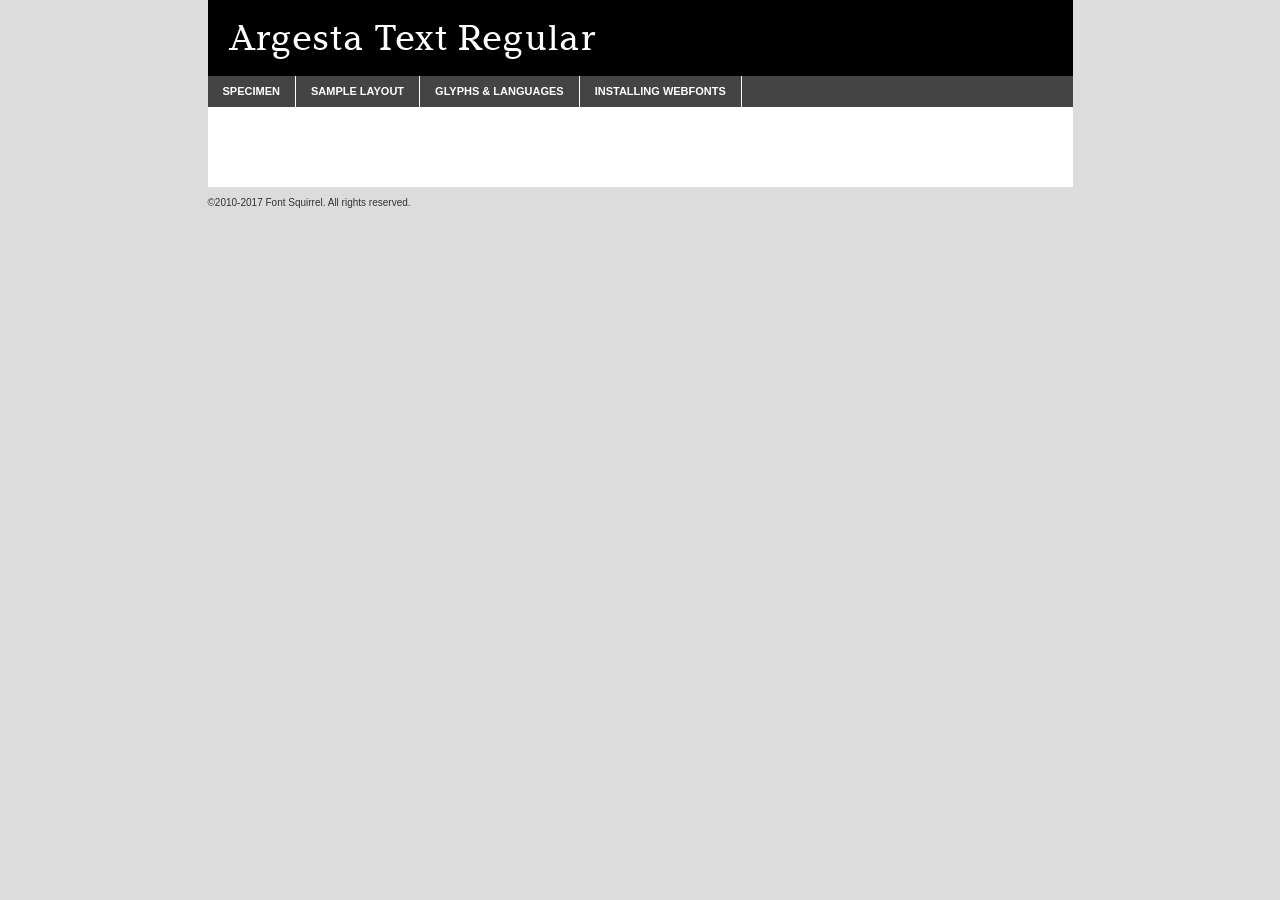
<file: assets/fonts/Argesta_Webfont/argestatext-regular-demo.html>
<!DOCTYPE html PUBLIC "-//W3C//DTD XHTML 1.0 Transitional//EN"
	"http://www.w3.org/TR/xhtml1/DTD/xhtml1-transitional.dtd">

<html xmlns="http://www.w3.org/1999/xhtml" xml:lang="en" lang="en">
<head>
	<meta http-equiv="Content-Type" content="text/html; charset=utf-8" />
	<script src="http://ajax.googleapis.com/ajax/libs/jquery/1.7.2/jquery.min.js" type="text/javascript" charset="utf-8"></script>
	<script type="text/javascript">
	(function($){$.fn.easyTabs=function(option){var param=jQuery.extend({fadeSpeed:"fast",defaultContent:1,activeClass:'active'},option);$(this).each(function(){var thisId="#"+this.id;if(param.defaultContent==''){param.defaultContent=1;}
	if(typeof param.defaultContent=="number")
	{var defaultTab=$(thisId+" .tabs li:eq("+(param.defaultContent-1)+") a").attr('href').substr(1);}else{var defaultTab=param.defaultContent;}
	$(thisId+" .tabs li a").each(function(){var tabToHide=$(this).attr('href').substr(1);$("#"+tabToHide).addClass('easytabs-tab-content');});hideAll();changeContent(defaultTab);function hideAll(){$(thisId+" .easytabs-tab-content").hide();}
	function changeContent(tabId){hideAll();$(thisId+" .tabs li").removeClass(param.activeClass);$(thisId+" .tabs li a[href=#"+tabId+"]").closest('li').addClass(param.activeClass);if(param.fadeSpeed!="none")
	{$(thisId+" #"+tabId).fadeIn(param.fadeSpeed);}else{$(thisId+" #"+tabId).show();}}
	$(thisId+" .tabs li").click(function(){var tabId=$(this).find('a').attr('href').substr(1);changeContent(tabId);return false;});});}})(jQuery);
	</script>
	<link rel="stylesheet" href="specimen_files/specimen_stylesheet.css" type="text/css" charset="utf-8" />
	<link rel="stylesheet" href="stylesheet.css" type="text/css" charset="utf-8" />

	<style type="text/css">
					body{
				font-family: 'argesta_textregular';
							}
		</style>

	<title>Argesta Text Regular Specimen</title>
	
	
	<script type="text/javascript" charset="utf-8">
		$(document).ready(function() {
			$('#container').easyTabs({defaultContent:1});
		});
	</script>
</head>

<body>
<div id="container">
	<div id="header">
		Argesta Text Regular	</div>
	<ul class="tabs">
		<li><a href="#specimen">Specimen</a></li>
		<li><a href="#layout">Sample Layout</a></li>
				<li><a href="#glyphs">Glyphs &amp; Languages</a></li>
		<li><a href="#installing">Installing Webfonts</a></li>
		
	</ul>
	
	<div id="main_content">

		
			<div id="specimen">
		
				<div class="section">
					<div class="grid12 firstcol">
						<div class="huge">AaBb</div>
					</div>
				</div>
		
				<div class="section">
					<div class="glyph_range">A&#x200B;B&#x200b;C&#x200b;D&#x200b;E&#x200b;F&#x200b;G&#x200b;H&#x200b;I&#x200b;J&#x200b;K&#x200b;L&#x200b;M&#x200b;N&#x200b;O&#x200b;P&#x200b;Q&#x200b;R&#x200b;S&#x200b;T&#x200b;U&#x200b;V&#x200b;W&#x200b;X&#x200b;Y&#x200b;Z&#x200b;a&#x200b;b&#x200b;c&#x200b;d&#x200b;e&#x200b;f&#x200b;g&#x200b;h&#x200b;i&#x200b;j&#x200b;k&#x200b;l&#x200b;m&#x200b;n&#x200b;o&#x200b;p&#x200b;q&#x200b;r&#x200b;s&#x200b;t&#x200b;u&#x200b;v&#x200b;w&#x200b;x&#x200b;y&#x200b;z&#x200b;1&#x200b;2&#x200b;3&#x200b;4&#x200b;5&#x200b;6&#x200b;7&#x200b;8&#x200b;9&#x200b;0&#x200b;&amp;&#x200b;.&#x200b;,&#x200b;?&#x200b;!&#x200b;&#64;&#x200b;(&#x200b;)&#x200b;#&#x200b;$&#x200b;%&#x200b;*&#x200b;+&#x200b;-&#x200b;=&#x200b;:&#x200b;;</div>
				</div>
				<div class="section">
					<div class="grid12 firstcol">
						<table class="sample_table">
							<tr><td>10</td><td class="size10">abcdefghijklmnopqrstuvwxyzABCDEFGHIJKLMNOPQRSTUVWXYZ0123456789abcdefghijklmnopqrstuvwxyzABCDEFGHIJKLMNOPQRSTUVWXYZ0123456789abcdefghijklmnopqrstuvwxyzABCDEFGHIJKLMNOPQRSTUVWXYZ</td></tr>
							<tr><td>11</td><td class="size11">abcdefghijklmnopqrstuvwxyzABCDEFGHIJKLMNOPQRSTUVWXYZ0123456789abcdefghijklmnopqrstuvwxyzABCDEFGHIJKLMNOPQRSTUVWXYZ0123456789abcdefghijklmnopqrstuvwxyzABCDEFGHIJKLMNOPQRSTUVWXYZ</td></tr>
							<tr><td>12</td><td class="size12">abcdefghijklmnopqrstuvwxyzABCDEFGHIJKLMNOPQRSTUVWXYZ0123456789abcdefghijklmnopqrstuvwxyzABCDEFGHIJKLMNOPQRSTUVWXYZ0123456789abcdefghijklmnopqrstuvwxyzABCDEFGHIJKLMNOPQRSTUVWXYZ</td></tr>
							<tr><td>13</td><td class="size13">abcdefghijklmnopqrstuvwxyzABCDEFGHIJKLMNOPQRSTUVWXYZ0123456789abcdefghijklmnopqrstuvwxyzABCDEFGHIJKLMNOPQRSTUVWXYZ0123456789abcdefghijklmnopqrstuvwxyzABCDEFGHIJKLMNOPQRSTUVWXYZ</td></tr>
							<tr><td>14</td><td class="size14">abcdefghijklmnopqrstuvwxyzABCDEFGHIJKLMNOPQRSTUVWXYZ0123456789abcdefghijklmnopqrstuvwxyzABCDEFGHIJKLMNOPQRSTUVWXYZ0123456789abcdefghijklmnopqrstuvwxyzABCDEFGHIJKLMNOPQRSTUVWXYZ</td></tr>
							<tr><td>16</td><td class="size16">abcdefghijklmnopqrstuvwxyzABCDEFGHIJKLMNOPQRSTUVWXYZ0123456789abcdefghijklmnopqrstuvwxyzABCDEFGHIJKLMNOPQRSTUVWXYZ</td></tr>
							<tr><td>18</td><td class="size18">abcdefghijklmnopqrstuvwxyzABCDEFGHIJKLMNOPQRSTUVWXYZ0123456789abcdefghijklmnopqrstuvwxyzABCDEFGHIJKLMNOPQRSTUVWXYZ</td></tr>
							<tr><td>20</td><td class="size20">abcdefghijklmnopqrstuvwxyzABCDEFGHIJKLMNOPQRSTUVWXYZ0123456789abcdefghijklmnopqrstuvwxyzABCDEFGHIJKLMNOPQRSTUVWXYZ</td></tr>
							<tr><td>24</td><td class="size24">abcdefghijklmnopqrstuvwxyzABCDEFGHIJKLMNOPQRSTUVWXYZ0123456789abcdefghijklmnopqrstuvwxyzABCDEFGHIJKLMNOPQRSTUVWXYZ</td></tr>
							<tr><td>30</td><td class="size30">abcdefghijklmnopqrstuvwxyzABCDEFGHIJKLMNOPQRSTUVWXYZ0123456789abcdefghijklmnopqrstuvwxyzABCDEFGHIJKLMNOPQRSTUVWXYZ</td></tr>
							<tr><td>36</td><td class="size36">abcdefghijklmnopqrstuvwxyzABCDEFGHIJKLMNOPQRSTUVWXYZ0123456789abcdefghijklmnopqrstuvwxyzABCDEFGHIJKLMNOPQRSTUVWXYZ</td></tr>
							<tr><td>48</td><td class="size48">abcdefghijklmnopqrstuvwxyzABCDEFGHIJKLMNOPQRSTUVWXYZ0123456789abcdefghijklmnopqrstuvwxyzABCDEFGHIJKLMNOPQRSTUVWXYZ</td></tr>
							<tr><td>60</td><td class="size60">abcdefghijklmnopqrstuvwxyzABCDEFGHIJKLMNOPQRSTUVWXYZ0123456789abcdefghijklmnopqrstuvwxyzABCDEFGHIJKLMNOPQRSTUVWXYZ</td></tr>
							<tr><td>72</td><td class="size72">abcdefghijklmnopqrstuvwxyzABCDEFGHIJKLMNOPQRSTUVWXYZ0123456789abcdefghijklmnopqrstuvwxyzABCDEFGHIJKLMNOPQRSTUVWXYZ</td></tr>
							<tr><td>90</td><td class="size90">abcdefghijklmnopqrstuvwxyzABCDEFGHIJKLMNOPQRSTUVWXYZ0123456789abcdefghijklmnopqrstuvwxyzABCDEFGHIJKLMNOPQRSTUVWXYZ</td></tr>
						</table>
				
					</div>
			
				</div>
		
		
		
								<div class="section" id="bodycomparison">


										<div id="xheight">
				<div class="fontbody">&#x25FC;&#x25FC;&#x25FC;&#x25FC;&#x25FC;&#x25FC;&#x25FC;&#x25FC;&#x25FC;&#x25FC;&#x25FC;&#x25FC;&#x25FC;&#x25FC;&#x25FC;&#x25FC;&#x25FC;&#x25FC;&#x25FC;&#x25FC;&#x25FC;&#x25FC;&#x25FC;&#x25FC;&#x25FC;&#x25FC;&#x25FC;&#x25FC;&#x25FC;&#x25FC;&#x25FC;&#x25FC;&#x25FC;&#x25FC;&#x25FC;&#x25FC;&#x25FC;&#x25FC;&#x25FC;&#x25FC;&#x25FC;&#x25FC;&#x25FC;&#x25FC;&#x25FC;&#x25FC;&#x25FC;&#x25FC;&#x25FC;&#x25FC;&#x25FC;&#x25FC;&#x25FC;&#x25FC;&#x25FC;&#x25FC;&#x25FC;&#x25FC;&#x25FC;&#x25FC;&#x25FC;&#x25FC;&#x25FC;&#x25FC;&#x25FC;&#x25FC;&#x25FC;&#x25FC;&#x25FC;&#x25FC;&#x25FC;&#x25FC;&#x25FC;&#x25FC;&#x25FC;&#x25FC;&#x25FC;&#x25FC;&#x25FC;&#x25FC;&#x25FC;&#x25FC;&#x25FC;&#x25FC;&#x25FC;&#x25FC;&#x25FC;&#x25FC;&#x25FC;&#x25FC;&#x25FC;&#x25FC;&#x25FC;&#x25FC;&#x25FC;&#x25FC;&#x25FC;&#x25FC;&#x25FC;body</div><div class="arialbody">body</div><div class="verdanabody">body</div><div class="georgiabody">body</div></div>
										<div class="fontbody" style="z-index:1">
											body<span>Argesta Text Regular</span>
										</div>
										<div class="arialbody" style="z-index:1">
											body<span>Arial</span>
										</div>
										<div class="verdanabody" style="z-index:1">
											body<span>Verdana</span>
										</div>
										<div class="georgiabody" style="z-index:1">
											body<span>Georgia</span>
										</div>



								</div>
		
		
				<div class="section psample psample_row1" id="">
					
					<div class="grid2 firstcol">
						<p class="size10"><span>10.</span>Aenean lacinia bibendum nulla sed consectetur. Fusce dapibus, tellus ac cursus commodo, tortor mauris condimentum nibh, ut fermentum massa justo sit amet risus. Nullam id dolor id nibh ultricies vehicula ut id elit. Cum sociis natoque penatibus et magnis dis parturient montes, nascetur ridiculus mus. Nulla vitae elit libero, a pharetra augue.</p>
			
					</div>
					<div class="grid3">
						<p class="size11"><span>11.</span>Aenean lacinia bibendum nulla sed consectetur. Fusce dapibus, tellus ac cursus commodo, tortor mauris condimentum nibh, ut fermentum massa justo sit amet risus. Nullam id dolor id nibh ultricies vehicula ut id elit. Cum sociis natoque penatibus et magnis dis parturient montes, nascetur ridiculus mus. Nulla vitae elit libero, a pharetra augue.</p>
			
					</div>
					<div class="grid3">
						<p class="size12"><span>12.</span>Aenean lacinia bibendum nulla sed consectetur. Fusce dapibus, tellus ac cursus commodo, tortor mauris condimentum nibh, ut fermentum massa justo sit amet risus. Nullam id dolor id nibh ultricies vehicula ut id elit. Cum sociis natoque penatibus et magnis dis parturient montes, nascetur ridiculus mus. Nulla vitae elit libero, a pharetra augue.</p>
			
					</div>
					<div class="grid4">
						<p class="size13"><span>13.</span>Aenean lacinia bibendum nulla sed consectetur. Fusce dapibus, tellus ac cursus commodo, tortor mauris condimentum nibh, ut fermentum massa justo sit amet risus. Nullam id dolor id nibh ultricies vehicula ut id elit. Cum sociis natoque penatibus et magnis dis parturient montes, nascetur ridiculus mus. Nulla vitae elit libero, a pharetra augue.</p>
			
					</div>
					<div class="white_blend"></div>
					
				</div>
				<div class="section psample psample_row2" id="">
					<div class="grid3 firstcol">
						<p class="size14"><span>14.</span>Aenean lacinia bibendum nulla sed consectetur. Fusce dapibus, tellus ac cursus commodo, tortor mauris condimentum nibh, ut fermentum massa justo sit amet risus. Nullam id dolor id nibh ultricies vehicula ut id elit. Cum sociis natoque penatibus et magnis dis parturient montes, nascetur ridiculus mus. Nulla vitae elit libero, a pharetra augue.</p>
			
					</div>
					<div class="grid4">
						<p class="size16"><span>16.</span>Aenean lacinia bibendum nulla sed consectetur. Fusce dapibus, tellus ac cursus commodo, tortor mauris condimentum nibh, ut fermentum massa justo sit amet risus. Nullam id dolor id nibh ultricies vehicula ut id elit. Cum sociis natoque penatibus et magnis dis parturient montes, nascetur ridiculus mus. Nulla vitae elit libero, a pharetra augue.</p>
			
					</div>
					<div class="grid5">
						<p class="size18"><span>18.</span>Aenean lacinia bibendum nulla sed consectetur. Fusce dapibus, tellus ac cursus commodo, tortor mauris condimentum nibh, ut fermentum massa justo sit amet risus. Nullam id dolor id nibh ultricies vehicula ut id elit. Cum sociis natoque penatibus et magnis dis parturient montes, nascetur ridiculus mus. Nulla vitae elit libero, a pharetra augue.</p>
			
					</div>

					<div class="white_blend"></div>

				</div>
				
				<div class="section psample psample_row3" id="">
					<div class="grid5 firstcol">
						<p class="size20"><span>20.</span>Aenean lacinia bibendum nulla sed consectetur. Fusce dapibus, tellus ac cursus commodo, tortor mauris condimentum nibh, ut fermentum massa justo sit amet risus. Nullam id dolor id nibh ultricies vehicula ut id elit. Cum sociis natoque penatibus et magnis dis parturient montes, nascetur ridiculus mus. Nulla vitae elit libero, a pharetra augue.</p>
					</div>
					<div class="grid7">
						<p class="size24"><span>24.</span>Aenean lacinia bibendum nulla sed consectetur. Fusce dapibus, tellus ac cursus commodo, tortor mauris condimentum nibh, ut fermentum massa justo sit amet risus. Nullam id dolor id nibh ultricies vehicula ut id elit. Cum sociis natoque penatibus et magnis dis parturient montes, nascetur ridiculus mus. Nulla vitae elit libero, a pharetra augue.</p>
					</div>
					
					<div class="white_blend"></div>
					
				</div>
				
				<div class="section psample psample_row4" id="">
					<div class="grid12 firstcol">
						<p class="size30"><span>30.</span>Aenean lacinia bibendum nulla sed consectetur. Fusce dapibus, tellus ac cursus commodo, tortor mauris condimentum nibh, ut fermentum massa justo sit amet risus. Nullam id dolor id nibh ultricies vehicula ut id elit. Cum sociis natoque penatibus et magnis dis parturient montes, nascetur ridiculus mus. Nulla vitae elit libero, a pharetra augue.</p>
					</div>
					<div class="white_blend"></div>
					
				</div>
				
				
				
				<div class="section psample psample_row1 fullreverse">
					<div class="grid2 firstcol">
						<p class="size10"><span>10.</span>Aenean lacinia bibendum nulla sed consectetur. Fusce dapibus, tellus ac cursus commodo, tortor mauris condimentum nibh, ut fermentum massa justo sit amet risus. Nullam id dolor id nibh ultricies vehicula ut id elit. Cum sociis natoque penatibus et magnis dis parturient montes, nascetur ridiculus mus. Nulla vitae elit libero, a pharetra augue.</p>
			
					</div>
					<div class="grid3">
						<p class="size11"><span>11.</span>Aenean lacinia bibendum nulla sed consectetur. Fusce dapibus, tellus ac cursus commodo, tortor mauris condimentum nibh, ut fermentum massa justo sit amet risus. Nullam id dolor id nibh ultricies vehicula ut id elit. Cum sociis natoque penatibus et magnis dis parturient montes, nascetur ridiculus mus. Nulla vitae elit libero, a pharetra augue.</p>
			
					</div>
					<div class="grid3">
						<p class="size12"><span>12.</span>Aenean lacinia bibendum nulla sed consectetur. Fusce dapibus, tellus ac cursus commodo, tortor mauris condimentum nibh, ut fermentum massa justo sit amet risus. Nullam id dolor id nibh ultricies vehicula ut id elit. Cum sociis natoque penatibus et magnis dis parturient montes, nascetur ridiculus mus. Nulla vitae elit libero, a pharetra augue.</p>
			
					</div>
					<div class="grid4">
						<p class="size13"><span>13.</span>Aenean lacinia bibendum nulla sed consectetur. Fusce dapibus, tellus ac cursus commodo, tortor mauris condimentum nibh, ut fermentum massa justo sit amet risus. Nullam id dolor id nibh ultricies vehicula ut id elit. Cum sociis natoque penatibus et magnis dis parturient montes, nascetur ridiculus mus. Nulla vitae elit libero, a pharetra augue.</p>
			
					</div>
					<div class="black_blend"></div>
					
				</div>
				
				<div class="section psample psample_row2 fullreverse">
					<div class="grid3 firstcol">
						<p class="size14"><span>14.</span>Aenean lacinia bibendum nulla sed consectetur. Fusce dapibus, tellus ac cursus commodo, tortor mauris condimentum nibh, ut fermentum massa justo sit amet risus. Nullam id dolor id nibh ultricies vehicula ut id elit. Cum sociis natoque penatibus et magnis dis parturient montes, nascetur ridiculus mus. Nulla vitae elit libero, a pharetra augue.</p>
			
					</div>
					<div class="grid4">
						<p class="size16"><span>16.</span>Aenean lacinia bibendum nulla sed consectetur. Fusce dapibus, tellus ac cursus commodo, tortor mauris condimentum nibh, ut fermentum massa justo sit amet risus. Nullam id dolor id nibh ultricies vehicula ut id elit. Cum sociis natoque penatibus et magnis dis parturient montes, nascetur ridiculus mus. Nulla vitae elit libero, a pharetra augue.</p>
			
					</div>
					<div class="grid5">
						<p class="size18"><span>18.</span>Aenean lacinia bibendum nulla sed consectetur. Fusce dapibus, tellus ac cursus commodo, tortor mauris condimentum nibh, ut fermentum massa justo sit amet risus. Nullam id dolor id nibh ultricies vehicula ut id elit. Cum sociis natoque penatibus et magnis dis parturient montes, nascetur ridiculus mus. Nulla vitae elit libero, a pharetra augue.</p>
			
					</div>
					<div class="black_blend"></div>

				</div>
				
				<div class="section psample fullreverse psample_row3" id="">
					<div class="grid5 firstcol">
						<p class="size20"><span>20.</span>Aenean lacinia bibendum nulla sed consectetur. Fusce dapibus, tellus ac cursus commodo, tortor mauris condimentum nibh, ut fermentum massa justo sit amet risus. Nullam id dolor id nibh ultricies vehicula ut id elit. Cum sociis natoque penatibus et magnis dis parturient montes, nascetur ridiculus mus. Nulla vitae elit libero, a pharetra augue.</p>
					</div>
					<div class="grid7">
						<p class="size24"><span>24.</span>Aenean lacinia bibendum nulla sed consectetur. Fusce dapibus, tellus ac cursus commodo, tortor mauris condimentum nibh, ut fermentum massa justo sit amet risus. Nullam id dolor id nibh ultricies vehicula ut id elit. Cum sociis natoque penatibus et magnis dis parturient montes, nascetur ridiculus mus. Nulla vitae elit libero, a pharetra augue.</p>
					</div>
					
					<div class="black_blend"></div>
					
				</div>
				
				<div class="section psample fullreverse psample_row4" id="" style="border-bottom: 20px #000 solid;">
					<div class="grid12 firstcol">
						<p class="size30"><span>30.</span>Aenean lacinia bibendum nulla sed consectetur. Fusce dapibus, tellus ac cursus commodo, tortor mauris condimentum nibh, ut fermentum massa justo sit amet risus. Nullam id dolor id nibh ultricies vehicula ut id elit. Cum sociis natoque penatibus et magnis dis parturient montes, nascetur ridiculus mus. Nulla vitae elit libero, a pharetra augue.</p>
					</div>
					<div class="black_blend"></div>
					
				</div>
				
				
				
				
			</div>
			
			<div id="layout">
				
				<div class="section">
					
					<div class="grid12 firstcol">
						<h1>Lorem Ipsum Dolor</h1>
						<h2>Etiam porta sem malesuada magna mollis euismod</h2>
						
						<p class="byline">By <a href="#link">Aenean Lacinia</a></p>
					</div>
				</div>
				<div class="section">
					<div class="grid8 firstcol">
						<p class="large">Donec sed odio dui. Morbi leo risus, porta ac consectetur ac, vestibulum at eros. Fusce dapibus, tellus ac cursus commodo, tortor mauris condimentum nibh, ut fermentum massa justo sit amet risus. </p>

						
						<h3>Pellentesque ornare sem</h3>

						<p>Maecenas sed diam eget risus varius blandit sit amet non magna. Maecenas faucibus mollis interdum. Donec ullamcorper nulla non metus auctor fringilla. Nullam id dolor id nibh ultricies vehicula ut id elit. Nullam id dolor id nibh ultricies vehicula ut id elit. </p>

						<p>Aenean eu leo quam. Pellentesque ornare sem lacinia quam venenatis vestibulum. Lorem ipsum dolor sit amet, consectetur adipiscing elit. Cum sociis natoque penatibus et magnis dis parturient montes, nascetur ridiculus mus. </p>

						<p>Nulla vitae elit libero, a pharetra augue. Praesent commodo cursus magna, vel scelerisque nisl consectetur et. Aenean lacinia bibendum nulla sed consectetur. </p>

						<p>Nullam quis risus eget urna mollis ornare vel eu leo. Nullam quis risus eget urna mollis ornare vel eu leo. Maecenas sed diam eget risus varius blandit sit amet non magna. Donec ullamcorper nulla non metus auctor fringilla. </p>

						<h3>Cras mattis consectetur</h3>

						<p>Aenean eu leo quam. Pellentesque ornare sem lacinia quam venenatis vestibulum. Aenean lacinia bibendum nulla sed consectetur. Integer posuere erat a ante venenatis dapibus posuere velit aliquet. Cras mattis consectetur purus sit amet fermentum. </p>

						<p>Nullam id dolor id nibh ultricies vehicula ut id elit. Nullam quis risus eget urna mollis ornare vel eu leo. Cras mattis consectetur purus sit amet fermentum.</p>
					</div>
					
					<div class="grid4 sidebar">
						
						<div class="box reverse">
							<p class="last">Nullam quis risus eget urna mollis ornare vel eu leo. Donec ullamcorper nulla non metus auctor fringilla. Cras mattis consectetur purus sit amet fermentum. Sed posuere consectetur est at lobortis. Lorem ipsum dolor sit amet, consectetur adipiscing elit. </p>
						</div>
						
						<p class="caption">Maecenas sed diam eget risus varius.</p>

						<p>Vestibulum id ligula porta felis euismod semper. Integer posuere erat a ante venenatis dapibus posuere velit aliquet. Vestibulum id ligula porta felis euismod semper. Sed posuere consectetur est at lobortis. Maecenas sed diam eget risus varius blandit sit amet non magna. Fusce dapibus, tellus ac cursus commodo, tortor mauris condimentum nibh, ut fermentum massa justo sit amet risus. </p>

					

						<p>Duis mollis, est non commodo luctus, nisi erat porttitor ligula, eget lacinia odio sem nec elit. Aenean lacinia bibendum nulla sed consectetur. Vivamus sagittis lacus vel augue laoreet rutrum faucibus dolor auctor. Aenean lacinia bibendum nulla sed consectetur. Nullam quis risus eget urna mollis ornare vel eu leo. </p>

						<p>Praesent commodo cursus magna, vel scelerisque nisl consectetur et. Donec ullamcorper nulla non metus auctor fringilla. Maecenas faucibus mollis interdum. Fusce dapibus, tellus ac cursus commodo, tortor mauris condimentum nibh, ut fermentum massa justo sit amet risus. </p>

					</div>
				</div>
				
			</div>


			



		<div id="glyphs">
			<div class="section">
				<div class="grid12 firstcol">
			
				<h1>Language Support</h1>
				<p>The subset of Argesta Text Regular in this kit supports the following languages:<br />
			
					Afrikaans, Albanian, Basque, Belarusian_lacinka, Bosnian, Breton, Catalan, Chamorro, Chichewa_nyanja, Croatian, Czech, Danish, Dutch, English, Esperanto, Estonian, Faroese, Finnish, French, Frisian, Galician, German, Hungarian, Icelandic, Italian, Latvian, Lithuanian, Malagasy, Maltese, Norwegian, Polish, Portuguese, Romanian, Serbian, Slovak, Slovenian, Spanish, Turkish, Welsh, Alsatian, Aragonese, Arapaho, Aromanian, Arrernte, Asturian, Aymara, Bislama, Cebuano, Cheyenne, Cimbrian, Corsican, Fijian, French_creole, Friulian, Genoese, Gilbertese, Greenlandic, Haitian_creole, Hawaiian, Hiligaynon, Hmong, Hopi, Ibanag, Iloko_ilokano, Indonesian, Interglossa_glosa, Interlingua, Irish_gaelic, Istro-romanian, Jerriais, Kashubian, Kurdish_kurmanji, Ladin, Lojban, Lombard, Low_saxon, Luxembourgeois, Malay_latinized, Manx, Maori, Megleno-romanian, Mohawk, Nahuatl, Norfolk_pitcairnese, Northern_sotho, Occitan, Oromo, Pangasinan, Papiamento, Piedmontese, Potawatomi, Quechua, Rhaeto-romance, Romansh, Rotokas, Sami_inari, Sami_lule, Samoan, Sardinian, Scots_gaelic, Seychelles_creole, Shona, Sicilian, Somali, Southern_ndebele, Southern_sotho, Swahili, Swati_swazi, Tagalog_filipino_pilipino, Tahitian, Tausug, Tetum, Tok_pisin, Tongan, Tswana, Turkmen, Turkmen_latinized, Tuvaluan, Uyghur_latinized, Veps, Volapuk, Votic_latinized, Walloon, Warlpiri, Xhosa, Yapese, Zulu, Latinbasic, Ubasic, Demo				</p>
				<h1>Glyph Chart</h1>
				<p>The subset of Argesta Text Regular in this kit includes all the glyphs listed below. Unicode entities are included above each glyph to help you insert individual characters into your layout.</p>
				<div id="glyph_chart">
			
																				 <div><p>&amp;#32;</p>&#32;</div>
																				 <div><p>&amp;#33;</p>&#33;</div>
																				 <div><p>&amp;#34;</p>&#34;</div>
																				 <div><p>&amp;#35;</p>&#35;</div>
																				 <div><p>&amp;#36;</p>&#36;</div>
																				 <div><p>&amp;#37;</p>&#37;</div>
																				 <div><p>&amp;#38;</p>&#38;</div>
																				 <div><p>&amp;#39;</p>&#39;</div>
																				 <div><p>&amp;#40;</p>&#40;</div>
																				 <div><p>&amp;#41;</p>&#41;</div>
																				 <div><p>&amp;#42;</p>&#42;</div>
																				 <div><p>&amp;#43;</p>&#43;</div>
																				 <div><p>&amp;#44;</p>&#44;</div>
																				 <div><p>&amp;#45;</p>&#45;</div>
																				 <div><p>&amp;#46;</p>&#46;</div>
																				 <div><p>&amp;#47;</p>&#47;</div>
																				 <div><p>&amp;#48;</p>&#48;</div>
																				 <div><p>&amp;#49;</p>&#49;</div>
																				 <div><p>&amp;#50;</p>&#50;</div>
																				 <div><p>&amp;#51;</p>&#51;</div>
																				 <div><p>&amp;#52;</p>&#52;</div>
																				 <div><p>&amp;#53;</p>&#53;</div>
																				 <div><p>&amp;#54;</p>&#54;</div>
																				 <div><p>&amp;#55;</p>&#55;</div>
																				 <div><p>&amp;#56;</p>&#56;</div>
																				 <div><p>&amp;#57;</p>&#57;</div>
																				 <div><p>&amp;#58;</p>&#58;</div>
																				 <div><p>&amp;#59;</p>&#59;</div>
																				 <div><p>&amp;#60;</p>&#60;</div>
																				 <div><p>&amp;#61;</p>&#61;</div>
																				 <div><p>&amp;#62;</p>&#62;</div>
																				 <div><p>&amp;#63;</p>&#63;</div>
																				 <div><p>&amp;#64;</p>&#64;</div>
																				 <div><p>&amp;#65;</p>&#65;</div>
																				 <div><p>&amp;#66;</p>&#66;</div>
																				 <div><p>&amp;#67;</p>&#67;</div>
																				 <div><p>&amp;#68;</p>&#68;</div>
																				 <div><p>&amp;#69;</p>&#69;</div>
																				 <div><p>&amp;#70;</p>&#70;</div>
																				 <div><p>&amp;#71;</p>&#71;</div>
																				 <div><p>&amp;#72;</p>&#72;</div>
																				 <div><p>&amp;#73;</p>&#73;</div>
																				 <div><p>&amp;#74;</p>&#74;</div>
																				 <div><p>&amp;#75;</p>&#75;</div>
																				 <div><p>&amp;#76;</p>&#76;</div>
																				 <div><p>&amp;#77;</p>&#77;</div>
																				 <div><p>&amp;#78;</p>&#78;</div>
																				 <div><p>&amp;#79;</p>&#79;</div>
																				 <div><p>&amp;#80;</p>&#80;</div>
																				 <div><p>&amp;#81;</p>&#81;</div>
																				 <div><p>&amp;#82;</p>&#82;</div>
																				 <div><p>&amp;#83;</p>&#83;</div>
																				 <div><p>&amp;#84;</p>&#84;</div>
																				 <div><p>&amp;#85;</p>&#85;</div>
																				 <div><p>&amp;#86;</p>&#86;</div>
																				 <div><p>&amp;#87;</p>&#87;</div>
																				 <div><p>&amp;#88;</p>&#88;</div>
																				 <div><p>&amp;#89;</p>&#89;</div>
																				 <div><p>&amp;#90;</p>&#90;</div>
																				 <div><p>&amp;#91;</p>&#91;</div>
																				 <div><p>&amp;#92;</p>&#92;</div>
																				 <div><p>&amp;#93;</p>&#93;</div>
																				 <div><p>&amp;#94;</p>&#94;</div>
																				 <div><p>&amp;#95;</p>&#95;</div>
																				 <div><p>&amp;#96;</p>&#96;</div>
																				 <div><p>&amp;#97;</p>&#97;</div>
																				 <div><p>&amp;#98;</p>&#98;</div>
																				 <div><p>&amp;#99;</p>&#99;</div>
																				 <div><p>&amp;#100;</p>&#100;</div>
																				 <div><p>&amp;#101;</p>&#101;</div>
																				 <div><p>&amp;#102;</p>&#102;</div>
																				 <div><p>&amp;#103;</p>&#103;</div>
																				 <div><p>&amp;#104;</p>&#104;</div>
																				 <div><p>&amp;#105;</p>&#105;</div>
																				 <div><p>&amp;#106;</p>&#106;</div>
																				 <div><p>&amp;#107;</p>&#107;</div>
																				 <div><p>&amp;#108;</p>&#108;</div>
																				 <div><p>&amp;#109;</p>&#109;</div>
																				 <div><p>&amp;#110;</p>&#110;</div>
																				 <div><p>&amp;#111;</p>&#111;</div>
																				 <div><p>&amp;#112;</p>&#112;</div>
																				 <div><p>&amp;#113;</p>&#113;</div>
																				 <div><p>&amp;#114;</p>&#114;</div>
																				 <div><p>&amp;#115;</p>&#115;</div>
																				 <div><p>&amp;#116;</p>&#116;</div>
																				 <div><p>&amp;#117;</p>&#117;</div>
																				 <div><p>&amp;#118;</p>&#118;</div>
																				 <div><p>&amp;#119;</p>&#119;</div>
																				 <div><p>&amp;#120;</p>&#120;</div>
																				 <div><p>&amp;#121;</p>&#121;</div>
																				 <div><p>&amp;#122;</p>&#122;</div>
																				 <div><p>&amp;#123;</p>&#123;</div>
																				 <div><p>&amp;#124;</p>&#124;</div>
																				 <div><p>&amp;#125;</p>&#125;</div>
																				 <div><p>&amp;#126;</p>&#126;</div>
																				 <div><p>&amp;#160;</p>&#160;</div>
																				 <div><p>&amp;#161;</p>&#161;</div>
																				 <div><p>&amp;#162;</p>&#162;</div>
																				 <div><p>&amp;#163;</p>&#163;</div>
																				 <div><p>&amp;#164;</p>&#164;</div>
																				 <div><p>&amp;#165;</p>&#165;</div>
																				 <div><p>&amp;#166;</p>&#166;</div>
																				 <div><p>&amp;#167;</p>&#167;</div>
																				 <div><p>&amp;#168;</p>&#168;</div>
																				 <div><p>&amp;#169;</p>&#169;</div>
																				 <div><p>&amp;#170;</p>&#170;</div>
																				 <div><p>&amp;#171;</p>&#171;</div>
																				 <div><p>&amp;#172;</p>&#172;</div>
																				 <div><p>&amp;#173;</p>&#173;</div>
																				 <div><p>&amp;#174;</p>&#174;</div>
																				 <div><p>&amp;#175;</p>&#175;</div>
																				 <div><p>&amp;#176;</p>&#176;</div>
																				 <div><p>&amp;#177;</p>&#177;</div>
																				 <div><p>&amp;#178;</p>&#178;</div>
																				 <div><p>&amp;#179;</p>&#179;</div>
																				 <div><p>&amp;#180;</p>&#180;</div>
																				 <div><p>&amp;#182;</p>&#182;</div>
																				 <div><p>&amp;#183;</p>&#183;</div>
																				 <div><p>&amp;#184;</p>&#184;</div>
																				 <div><p>&amp;#185;</p>&#185;</div>
																				 <div><p>&amp;#186;</p>&#186;</div>
																				 <div><p>&amp;#187;</p>&#187;</div>
																				 <div><p>&amp;#188;</p>&#188;</div>
																				 <div><p>&amp;#189;</p>&#189;</div>
																				 <div><p>&amp;#190;</p>&#190;</div>
																				 <div><p>&amp;#191;</p>&#191;</div>
																				 <div><p>&amp;#192;</p>&#192;</div>
																				 <div><p>&amp;#193;</p>&#193;</div>
																				 <div><p>&amp;#194;</p>&#194;</div>
																				 <div><p>&amp;#195;</p>&#195;</div>
																				 <div><p>&amp;#196;</p>&#196;</div>
																				 <div><p>&amp;#197;</p>&#197;</div>
																				 <div><p>&amp;#198;</p>&#198;</div>
																				 <div><p>&amp;#199;</p>&#199;</div>
																				 <div><p>&amp;#200;</p>&#200;</div>
																				 <div><p>&amp;#201;</p>&#201;</div>
																				 <div><p>&amp;#202;</p>&#202;</div>
																				 <div><p>&amp;#203;</p>&#203;</div>
																				 <div><p>&amp;#204;</p>&#204;</div>
																				 <div><p>&amp;#205;</p>&#205;</div>
																				 <div><p>&amp;#206;</p>&#206;</div>
																				 <div><p>&amp;#207;</p>&#207;</div>
																				 <div><p>&amp;#208;</p>&#208;</div>
																				 <div><p>&amp;#209;</p>&#209;</div>
																				 <div><p>&amp;#210;</p>&#210;</div>
																				 <div><p>&amp;#211;</p>&#211;</div>
																				 <div><p>&amp;#212;</p>&#212;</div>
																				 <div><p>&amp;#213;</p>&#213;</div>
																				 <div><p>&amp;#214;</p>&#214;</div>
																				 <div><p>&amp;#215;</p>&#215;</div>
																				 <div><p>&amp;#216;</p>&#216;</div>
																				 <div><p>&amp;#217;</p>&#217;</div>
																				 <div><p>&amp;#218;</p>&#218;</div>
																				 <div><p>&amp;#219;</p>&#219;</div>
																				 <div><p>&amp;#220;</p>&#220;</div>
																				 <div><p>&amp;#221;</p>&#221;</div>
																				 <div><p>&amp;#222;</p>&#222;</div>
																				 <div><p>&amp;#223;</p>&#223;</div>
																				 <div><p>&amp;#224;</p>&#224;</div>
																				 <div><p>&amp;#225;</p>&#225;</div>
																				 <div><p>&amp;#226;</p>&#226;</div>
																				 <div><p>&amp;#227;</p>&#227;</div>
																				 <div><p>&amp;#228;</p>&#228;</div>
																				 <div><p>&amp;#229;</p>&#229;</div>
																				 <div><p>&amp;#230;</p>&#230;</div>
																				 <div><p>&amp;#231;</p>&#231;</div>
																				 <div><p>&amp;#232;</p>&#232;</div>
																				 <div><p>&amp;#233;</p>&#233;</div>
																				 <div><p>&amp;#234;</p>&#234;</div>
																				 <div><p>&amp;#235;</p>&#235;</div>
																				 <div><p>&amp;#236;</p>&#236;</div>
																				 <div><p>&amp;#237;</p>&#237;</div>
																				 <div><p>&amp;#238;</p>&#238;</div>
																				 <div><p>&amp;#239;</p>&#239;</div>
																				 <div><p>&amp;#240;</p>&#240;</div>
																				 <div><p>&amp;#241;</p>&#241;</div>
																				 <div><p>&amp;#242;</p>&#242;</div>
																				 <div><p>&amp;#243;</p>&#243;</div>
																				 <div><p>&amp;#244;</p>&#244;</div>
																				 <div><p>&amp;#245;</p>&#245;</div>
																				 <div><p>&amp;#246;</p>&#246;</div>
																				 <div><p>&amp;#247;</p>&#247;</div>
																				 <div><p>&amp;#248;</p>&#248;</div>
																				 <div><p>&amp;#249;</p>&#249;</div>
																				 <div><p>&amp;#250;</p>&#250;</div>
																				 <div><p>&amp;#251;</p>&#251;</div>
																				 <div><p>&amp;#252;</p>&#252;</div>
																				 <div><p>&amp;#253;</p>&#253;</div>
																				 <div><p>&amp;#254;</p>&#254;</div>
																				 <div><p>&amp;#255;</p>&#255;</div>
																				 <div><p>&amp;#256;</p>&#256;</div>
																				 <div><p>&amp;#257;</p>&#257;</div>
																				 <div><p>&amp;#258;</p>&#258;</div>
																				 <div><p>&amp;#259;</p>&#259;</div>
																				 <div><p>&amp;#260;</p>&#260;</div>
																				 <div><p>&amp;#261;</p>&#261;</div>
																				 <div><p>&amp;#262;</p>&#262;</div>
																				 <div><p>&amp;#263;</p>&#263;</div>
																				 <div><p>&amp;#264;</p>&#264;</div>
																				 <div><p>&amp;#265;</p>&#265;</div>
																				 <div><p>&amp;#266;</p>&#266;</div>
																				 <div><p>&amp;#267;</p>&#267;</div>
																				 <div><p>&amp;#268;</p>&#268;</div>
																				 <div><p>&amp;#269;</p>&#269;</div>
																				 <div><p>&amp;#270;</p>&#270;</div>
																				 <div><p>&amp;#271;</p>&#271;</div>
																				 <div><p>&amp;#272;</p>&#272;</div>
																				 <div><p>&amp;#273;</p>&#273;</div>
																				 <div><p>&amp;#274;</p>&#274;</div>
																				 <div><p>&amp;#275;</p>&#275;</div>
																				 <div><p>&amp;#276;</p>&#276;</div>
																				 <div><p>&amp;#277;</p>&#277;</div>
																				 <div><p>&amp;#278;</p>&#278;</div>
																				 <div><p>&amp;#279;</p>&#279;</div>
																				 <div><p>&amp;#280;</p>&#280;</div>
																				 <div><p>&amp;#281;</p>&#281;</div>
																				 <div><p>&amp;#282;</p>&#282;</div>
																				 <div><p>&amp;#283;</p>&#283;</div>
																				 <div><p>&amp;#284;</p>&#284;</div>
																				 <div><p>&amp;#285;</p>&#285;</div>
																				 <div><p>&amp;#286;</p>&#286;</div>
																				 <div><p>&amp;#287;</p>&#287;</div>
																				 <div><p>&amp;#288;</p>&#288;</div>
																				 <div><p>&amp;#289;</p>&#289;</div>
																				 <div><p>&amp;#290;</p>&#290;</div>
																				 <div><p>&amp;#291;</p>&#291;</div>
																				 <div><p>&amp;#292;</p>&#292;</div>
																				 <div><p>&amp;#293;</p>&#293;</div>
																				 <div><p>&amp;#294;</p>&#294;</div>
																				 <div><p>&amp;#295;</p>&#295;</div>
																				 <div><p>&amp;#296;</p>&#296;</div>
																				 <div><p>&amp;#297;</p>&#297;</div>
																				 <div><p>&amp;#298;</p>&#298;</div>
																				 <div><p>&amp;#299;</p>&#299;</div>
																				 <div><p>&amp;#300;</p>&#300;</div>
																				 <div><p>&amp;#301;</p>&#301;</div>
																				 <div><p>&amp;#302;</p>&#302;</div>
																				 <div><p>&amp;#303;</p>&#303;</div>
																				 <div><p>&amp;#304;</p>&#304;</div>
																				 <div><p>&amp;#305;</p>&#305;</div>
																				 <div><p>&amp;#306;</p>&#306;</div>
																				 <div><p>&amp;#307;</p>&#307;</div>
																				 <div><p>&amp;#308;</p>&#308;</div>
																				 <div><p>&amp;#309;</p>&#309;</div>
																				 <div><p>&amp;#310;</p>&#310;</div>
																				 <div><p>&amp;#311;</p>&#311;</div>
																				 <div><p>&amp;#312;</p>&#312;</div>
																				 <div><p>&amp;#313;</p>&#313;</div>
																				 <div><p>&amp;#314;</p>&#314;</div>
																				 <div><p>&amp;#315;</p>&#315;</div>
																				 <div><p>&amp;#316;</p>&#316;</div>
																				 <div><p>&amp;#317;</p>&#317;</div>
																				 <div><p>&amp;#318;</p>&#318;</div>
																				 <div><p>&amp;#319;</p>&#319;</div>
																				 <div><p>&amp;#320;</p>&#320;</div>
																				 <div><p>&amp;#321;</p>&#321;</div>
																				 <div><p>&amp;#322;</p>&#322;</div>
																				 <div><p>&amp;#323;</p>&#323;</div>
																				 <div><p>&amp;#324;</p>&#324;</div>
																				 <div><p>&amp;#325;</p>&#325;</div>
																				 <div><p>&amp;#326;</p>&#326;</div>
																				 <div><p>&amp;#327;</p>&#327;</div>
																				 <div><p>&amp;#328;</p>&#328;</div>
																				 <div><p>&amp;#329;</p>&#329;</div>
																				 <div><p>&amp;#330;</p>&#330;</div>
																				 <div><p>&amp;#331;</p>&#331;</div>
																				 <div><p>&amp;#332;</p>&#332;</div>
																				 <div><p>&amp;#333;</p>&#333;</div>
																				 <div><p>&amp;#334;</p>&#334;</div>
																				 <div><p>&amp;#335;</p>&#335;</div>
																				 <div><p>&amp;#336;</p>&#336;</div>
																				 <div><p>&amp;#337;</p>&#337;</div>
																				 <div><p>&amp;#338;</p>&#338;</div>
																				 <div><p>&amp;#339;</p>&#339;</div>
																				 <div><p>&amp;#340;</p>&#340;</div>
																				 <div><p>&amp;#341;</p>&#341;</div>
																				 <div><p>&amp;#342;</p>&#342;</div>
																				 <div><p>&amp;#343;</p>&#343;</div>
																				 <div><p>&amp;#344;</p>&#344;</div>
																				 <div><p>&amp;#345;</p>&#345;</div>
																				 <div><p>&amp;#346;</p>&#346;</div>
																				 <div><p>&amp;#347;</p>&#347;</div>
																				 <div><p>&amp;#348;</p>&#348;</div>
																				 <div><p>&amp;#349;</p>&#349;</div>
																				 <div><p>&amp;#350;</p>&#350;</div>
																				 <div><p>&amp;#351;</p>&#351;</div>
																				 <div><p>&amp;#352;</p>&#352;</div>
																				 <div><p>&amp;#353;</p>&#353;</div>
																				 <div><p>&amp;#354;</p>&#354;</div>
																				 <div><p>&amp;#355;</p>&#355;</div>
																				 <div><p>&amp;#356;</p>&#356;</div>
																				 <div><p>&amp;#357;</p>&#357;</div>
																				 <div><p>&amp;#358;</p>&#358;</div>
																				 <div><p>&amp;#359;</p>&#359;</div>
																				 <div><p>&amp;#360;</p>&#360;</div>
																				 <div><p>&amp;#361;</p>&#361;</div>
																				 <div><p>&amp;#362;</p>&#362;</div>
																				 <div><p>&amp;#363;</p>&#363;</div>
																				 <div><p>&amp;#364;</p>&#364;</div>
																				 <div><p>&amp;#365;</p>&#365;</div>
																				 <div><p>&amp;#366;</p>&#366;</div>
																				 <div><p>&amp;#367;</p>&#367;</div>
																				 <div><p>&amp;#368;</p>&#368;</div>
																				 <div><p>&amp;#369;</p>&#369;</div>
																				 <div><p>&amp;#370;</p>&#370;</div>
																				 <div><p>&amp;#371;</p>&#371;</div>
																				 <div><p>&amp;#372;</p>&#372;</div>
																				 <div><p>&amp;#373;</p>&#373;</div>
																				 <div><p>&amp;#374;</p>&#374;</div>
																				 <div><p>&amp;#375;</p>&#375;</div>
																				 <div><p>&amp;#376;</p>&#376;</div>
																				 <div><p>&amp;#377;</p>&#377;</div>
																				 <div><p>&amp;#378;</p>&#378;</div>
																				 <div><p>&amp;#379;</p>&#379;</div>
																				 <div><p>&amp;#380;</p>&#380;</div>
																				 <div><p>&amp;#381;</p>&#381;</div>
																				 <div><p>&amp;#382;</p>&#382;</div>
																				 <div><p>&amp;#461;</p>&#461;</div>
																				 <div><p>&amp;#462;</p>&#462;</div>
																				 <div><p>&amp;#463;</p>&#463;</div>
																				 <div><p>&amp;#464;</p>&#464;</div>
																				 <div><p>&amp;#466;</p>&#466;</div>
																				 <div><p>&amp;#486;</p>&#486;</div>
																				 <div><p>&amp;#487;</p>&#487;</div>
																				 <div><p>&amp;#536;</p>&#536;</div>
																				 <div><p>&amp;#537;</p>&#537;</div>
																				 <div><p>&amp;#538;</p>&#538;</div>
																				 <div><p>&amp;#539;</p>&#539;</div>
																				 <div><p>&amp;#567;</p>&#567;</div>
																				 <div><p>&amp;#710;</p>&#710;</div>
																				 <div><p>&amp;#711;</p>&#711;</div>
																				 <div><p>&amp;#728;</p>&#728;</div>
																				 <div><p>&amp;#729;</p>&#729;</div>
																				 <div><p>&amp;#730;</p>&#730;</div>
																				 <div><p>&amp;#731;</p>&#731;</div>
																				 <div><p>&amp;#732;</p>&#732;</div>
																				 <div><p>&amp;#733;</p>&#733;</div>
																				 <div><p>&amp;#768;</p>&#768;</div>
																				 <div><p>&amp;#769;</p>&#769;</div>
																				 <div><p>&amp;#770;</p>&#770;</div>
																				 <div><p>&amp;#771;</p>&#771;</div>
																				 <div><p>&amp;#772;</p>&#772;</div>
																				 <div><p>&amp;#774;</p>&#774;</div>
																				 <div><p>&amp;#775;</p>&#775;</div>
																				 <div><p>&amp;#776;</p>&#776;</div>
																				 <div><p>&amp;#778;</p>&#778;</div>
																				 <div><p>&amp;#779;</p>&#779;</div>
																				 <div><p>&amp;#780;</p>&#780;</div>
																				 <div><p>&amp;#786;</p>&#786;</div>
																				 <div><p>&amp;#806;</p>&#806;</div>
																				 <div><p>&amp;#807;</p>&#807;</div>
																				 <div><p>&amp;#808;</p>&#808;</div>
																				 <div><p>&amp;#7808;</p>&#7808;</div>
																				 <div><p>&amp;#7809;</p>&#7809;</div>
																				 <div><p>&amp;#7810;</p>&#7810;</div>
																				 <div><p>&amp;#7811;</p>&#7811;</div>
																				 <div><p>&amp;#7812;</p>&#7812;</div>
																				 <div><p>&amp;#7813;</p>&#7813;</div>
																				 <div><p>&amp;#7838;</p>&#7838;</div>
																				 <div><p>&amp;#7868;</p>&#7868;</div>
																				 <div><p>&amp;#7869;</p>&#7869;</div>
																				 <div><p>&amp;#7922;</p>&#7922;</div>
																				 <div><p>&amp;#7923;</p>&#7923;</div>
																				 <div><p>&amp;#8192;</p>&#8192;</div>
																				 <div><p>&amp;#8193;</p>&#8193;</div>
																				 <div><p>&amp;#8194;</p>&#8194;</div>
																				 <div><p>&amp;#8195;</p>&#8195;</div>
																				 <div><p>&amp;#8196;</p>&#8196;</div>
																				 <div><p>&amp;#8197;</p>&#8197;</div>
																				 <div><p>&amp;#8198;</p>&#8198;</div>
																				 <div><p>&amp;#8199;</p>&#8199;</div>
																				 <div><p>&amp;#8200;</p>&#8200;</div>
																				 <div><p>&amp;#8201;</p>&#8201;</div>
																				 <div><p>&amp;#8202;</p>&#8202;</div>
																				 <div><p>&amp;#8208;</p>&#8208;</div>
																				 <div><p>&amp;#8209;</p>&#8209;</div>
																				 <div><p>&amp;#8210;</p>&#8210;</div>
																				 <div><p>&amp;#8211;</p>&#8211;</div>
																				 <div><p>&amp;#8212;</p>&#8212;</div>
																				 <div><p>&amp;#8216;</p>&#8216;</div>
																				 <div><p>&amp;#8217;</p>&#8217;</div>
																				 <div><p>&amp;#8218;</p>&#8218;</div>
																				 <div><p>&amp;#8220;</p>&#8220;</div>
																				 <div><p>&amp;#8221;</p>&#8221;</div>
																				 <div><p>&amp;#8222;</p>&#8222;</div>
																				 <div><p>&amp;#8224;</p>&#8224;</div>
																				 <div><p>&amp;#8225;</p>&#8225;</div>
																				 <div><p>&amp;#8226;</p>&#8226;</div>
																				 <div><p>&amp;#8230;</p>&#8230;</div>
																				 <div><p>&amp;#8239;</p>&#8239;</div>
																				 <div><p>&amp;#8240;</p>&#8240;</div>
																				 <div><p>&amp;#8249;</p>&#8249;</div>
																				 <div><p>&amp;#8250;</p>&#8250;</div>
																				 <div><p>&amp;#8260;</p>&#8260;</div>
																				 <div><p>&amp;#8287;</p>&#8287;</div>
																				 <div><p>&amp;#8364;</p>&#8364;</div>
																				 <div><p>&amp;#8470;</p>&#8470;</div>
																				 <div><p>&amp;#8482;</p>&#8482;</div>
																				 <div><p>&amp;#8722;</p>&#8722;</div>
																				 <div><p>&amp;#9724;</p>&#9724;</div>
																																																																																																																																																																																																																																																																																																																																																		</div>	
				</div>
		
		
			</div>
		</div>
		
		
		<div id="specs">
			
		</div>
	
		<div id="installing">
			<div class="section">
				<div class="grid7 firstcol">
					<h1>Installing Webfonts</h1>
					
					<p>Webfonts are supported by all major browser platforms but not all in the same way. There are currently four different font formats that must be included in order to target all browsers. This includes TTF, WOFF, EOT and SVG.</p>
					
					<h2>1. Upload your webfonts</h2>
					<p>You must upload your webfont kit to your website. They should be in or near the same directory as your CSS files.</p>
					
					<h2>2. Include the webfont stylesheet</h2>
					<p>A special CSS @font-face declaration helps the various browsers select the appropriate font it needs without causing you a bunch of headaches. Learn more about this syntax by reading the <a href="https://www.fontspring.com/blog/further-hardening-of-the-bulletproof-syntax">Fontspring blog post</a> about it. The code for it is as follows:</p>


<code>
@font-face{ 
	font-family: 'MyWebFont';
	src: url('WebFont.eot');
	src: url('WebFont.eot?#iefix') format('embedded-opentype'),
	     url('WebFont.woff') format('woff'),
	     url('WebFont.ttf') format('truetype'),
	     url('WebFont.svg#webfont') format('svg');
}
</code>

	<p>We've already gone ahead and generated the code for you. All you have to do is link to the stylesheet in your HTML, like this:</p>
	<code>&lt;link rel=&quot;stylesheet&quot; href=&quot;stylesheet.css&quot; type=&quot;text/css&quot; charset=&quot;utf-8&quot; /&gt;</code>

					<h2>3. Modify your own stylesheet</h2>
					<p>To take advantage of your new fonts, you must tell your stylesheet to use them. Look at the original @font-face declaration above and find the property called "font-family." The name linked there will be what you use to reference the font. Prepend that webfont name to the font stack in the "font-family" property, inside the selector you want to change. For example:</p>
<code>p { font-family: 'WebFont', Arial, sans-serif; }</code>

<h2>4. Test</h2>
<p>Getting webfonts to work cross-browser <em>can</em> be tricky. Use the information in the sidebar to help you if you find that fonts aren't loading in a particular browser.</p>
				</div>
				
				<div class="grid5 sidebar">
					<div class="box">
						<h2>Troubleshooting<br />Font-Face Problems</h2>
						<p>Having trouble getting your webfonts to load in your new website? Here are some tips to sort out what might be the problem.</p>

						<h3>Fonts not showing in any browser</h3>

						<p>This sounds like you need to work on the plumbing. You either did not upload the fonts to the correct directory, or you did not link the fonts properly in the CSS. If you've confirmed that all this is correct and you still have a problem, take a look at your .htaccess file and see if requests are getting intercepted.</p>

						<h3>Fonts not loading in iPhone or iPad</h3>

						<p>The most common problem here is that you are serving the fonts from an IIS server. IIS refuses to serve files that have unknown MIME types. If that is the case, you must set the MIME type for SVG to "image/svg+xml" in the server settings. Follow these instructions from Microsoft if you need help.</p>

						<h3>Fonts not loading in Firefox</h3>

						<p>The primary reason for this failure? You are still using a version Firefox older than 3.5. So upgrade already! If that isn't it, then you are very likely serving fonts from a different domain. Firefox requires that all font assets be served from the same domain. Lastly it is possible that you need to add WOFF to your list of MIME types (if you are serving via IIS.)</p>

						<h3>Fonts not loading in IE</h3>

						<p>Are you looking at Internet Explorer on an actual Windows machine or are you cheating by using a service like Adobe BrowserLab? Many of these screenshot services do not render @font-face for IE. Best to test it on a real machine.</p>

						<h3>Fonts not loading in IE9</h3>

						<p>IE9, like Firefox, requires that fonts be served from the same domain as the website. Make sure that is the case.</p>
					</div>
				</div>
			</div>
			
		</div>
	
	</div>
	<div id="footer">
		<p>&copy;2010-2017 Font Squirrel. All rights reserved.</p>
	</div>
</div>
</body>
</html>
</file>
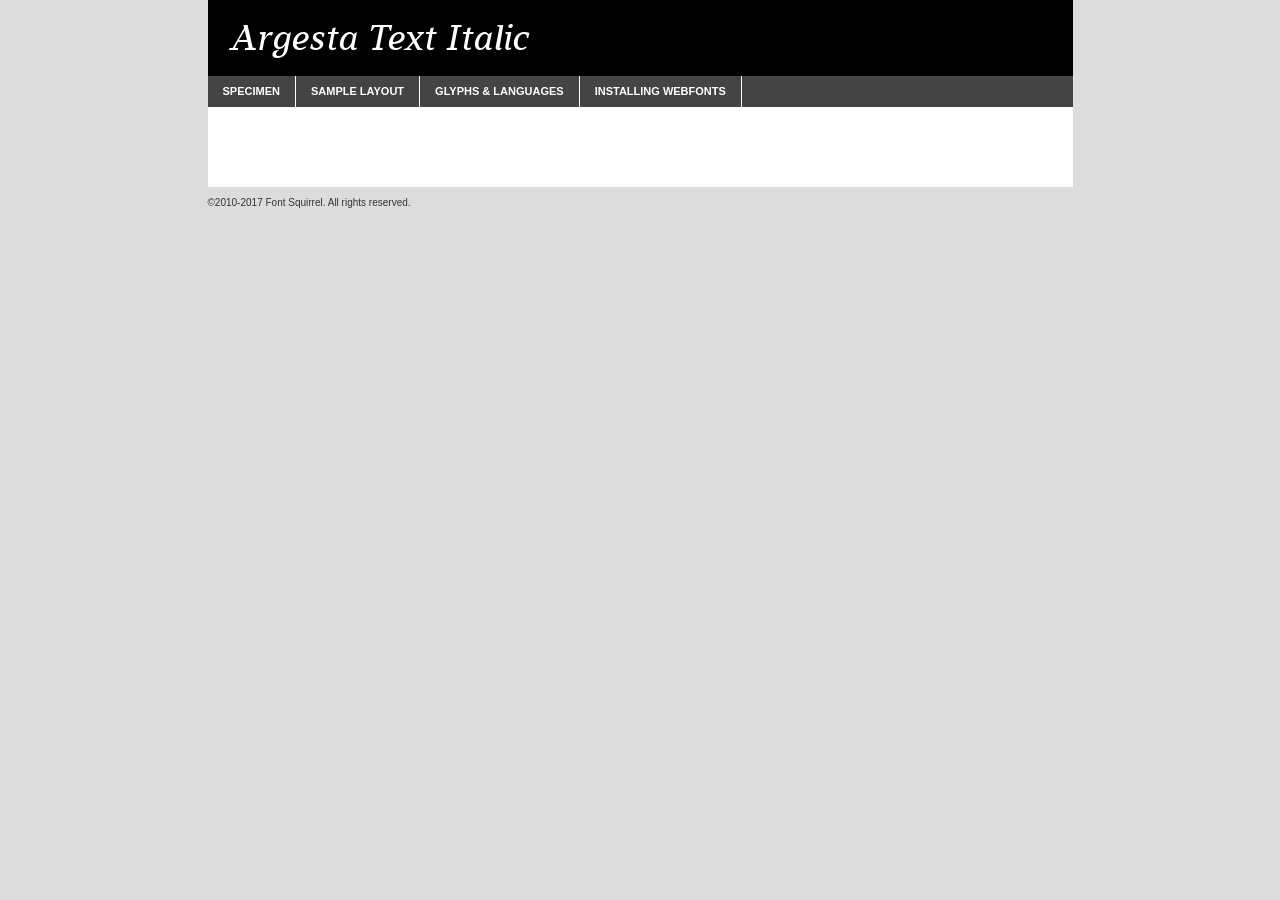
<file: assets/fonts/Argesta_Webfont/argestatext-regularitalic-demo.html>
<!DOCTYPE html PUBLIC "-//W3C//DTD XHTML 1.0 Transitional//EN"
	"http://www.w3.org/TR/xhtml1/DTD/xhtml1-transitional.dtd">

<html xmlns="http://www.w3.org/1999/xhtml" xml:lang="en" lang="en">
<head>
	<meta http-equiv="Content-Type" content="text/html; charset=utf-8" />
	<script src="http://ajax.googleapis.com/ajax/libs/jquery/1.7.2/jquery.min.js" type="text/javascript" charset="utf-8"></script>
	<script type="text/javascript">
	(function($){$.fn.easyTabs=function(option){var param=jQuery.extend({fadeSpeed:"fast",defaultContent:1,activeClass:'active'},option);$(this).each(function(){var thisId="#"+this.id;if(param.defaultContent==''){param.defaultContent=1;}
	if(typeof param.defaultContent=="number")
	{var defaultTab=$(thisId+" .tabs li:eq("+(param.defaultContent-1)+") a").attr('href').substr(1);}else{var defaultTab=param.defaultContent;}
	$(thisId+" .tabs li a").each(function(){var tabToHide=$(this).attr('href').substr(1);$("#"+tabToHide).addClass('easytabs-tab-content');});hideAll();changeContent(defaultTab);function hideAll(){$(thisId+" .easytabs-tab-content").hide();}
	function changeContent(tabId){hideAll();$(thisId+" .tabs li").removeClass(param.activeClass);$(thisId+" .tabs li a[href=#"+tabId+"]").closest('li').addClass(param.activeClass);if(param.fadeSpeed!="none")
	{$(thisId+" #"+tabId).fadeIn(param.fadeSpeed);}else{$(thisId+" #"+tabId).show();}}
	$(thisId+" .tabs li").click(function(){var tabId=$(this).find('a').attr('href').substr(1);changeContent(tabId);return false;});});}})(jQuery);
	</script>
	<link rel="stylesheet" href="specimen_files/specimen_stylesheet.css" type="text/css" charset="utf-8" />
	<link rel="stylesheet" href="stylesheet.css" type="text/css" charset="utf-8" />

	<style type="text/css">
					body{
				font-family: 'argesta_textregular_italic';
							}
		</style>

	<title>Argesta Text Italic Specimen</title>
	
	
	<script type="text/javascript" charset="utf-8">
		$(document).ready(function() {
			$('#container').easyTabs({defaultContent:1});
		});
	</script>
</head>

<body>
<div id="container">
	<div id="header">
		Argesta Text Italic	</div>
	<ul class="tabs">
		<li><a href="#specimen">Specimen</a></li>
		<li><a href="#layout">Sample Layout</a></li>
				<li><a href="#glyphs">Glyphs &amp; Languages</a></li>
		<li><a href="#installing">Installing Webfonts</a></li>
		
	</ul>
	
	<div id="main_content">

		
			<div id="specimen">
		
				<div class="section">
					<div class="grid12 firstcol">
						<div class="huge">AaBb</div>
					</div>
				</div>
		
				<div class="section">
					<div class="glyph_range">A&#x200B;B&#x200b;C&#x200b;D&#x200b;E&#x200b;F&#x200b;G&#x200b;H&#x200b;I&#x200b;J&#x200b;K&#x200b;L&#x200b;M&#x200b;N&#x200b;O&#x200b;P&#x200b;Q&#x200b;R&#x200b;S&#x200b;T&#x200b;U&#x200b;V&#x200b;W&#x200b;X&#x200b;Y&#x200b;Z&#x200b;a&#x200b;b&#x200b;c&#x200b;d&#x200b;e&#x200b;f&#x200b;g&#x200b;h&#x200b;i&#x200b;j&#x200b;k&#x200b;l&#x200b;m&#x200b;n&#x200b;o&#x200b;p&#x200b;q&#x200b;r&#x200b;s&#x200b;t&#x200b;u&#x200b;v&#x200b;w&#x200b;x&#x200b;y&#x200b;z&#x200b;1&#x200b;2&#x200b;3&#x200b;4&#x200b;5&#x200b;6&#x200b;7&#x200b;8&#x200b;9&#x200b;0&#x200b;&amp;&#x200b;.&#x200b;,&#x200b;?&#x200b;!&#x200b;&#64;&#x200b;(&#x200b;)&#x200b;#&#x200b;$&#x200b;%&#x200b;*&#x200b;+&#x200b;-&#x200b;=&#x200b;:&#x200b;;</div>
				</div>
				<div class="section">
					<div class="grid12 firstcol">
						<table class="sample_table">
							<tr><td>10</td><td class="size10">abcdefghijklmnopqrstuvwxyzABCDEFGHIJKLMNOPQRSTUVWXYZ0123456789abcdefghijklmnopqrstuvwxyzABCDEFGHIJKLMNOPQRSTUVWXYZ0123456789abcdefghijklmnopqrstuvwxyzABCDEFGHIJKLMNOPQRSTUVWXYZ</td></tr>
							<tr><td>11</td><td class="size11">abcdefghijklmnopqrstuvwxyzABCDEFGHIJKLMNOPQRSTUVWXYZ0123456789abcdefghijklmnopqrstuvwxyzABCDEFGHIJKLMNOPQRSTUVWXYZ0123456789abcdefghijklmnopqrstuvwxyzABCDEFGHIJKLMNOPQRSTUVWXYZ</td></tr>
							<tr><td>12</td><td class="size12">abcdefghijklmnopqrstuvwxyzABCDEFGHIJKLMNOPQRSTUVWXYZ0123456789abcdefghijklmnopqrstuvwxyzABCDEFGHIJKLMNOPQRSTUVWXYZ0123456789abcdefghijklmnopqrstuvwxyzABCDEFGHIJKLMNOPQRSTUVWXYZ</td></tr>
							<tr><td>13</td><td class="size13">abcdefghijklmnopqrstuvwxyzABCDEFGHIJKLMNOPQRSTUVWXYZ0123456789abcdefghijklmnopqrstuvwxyzABCDEFGHIJKLMNOPQRSTUVWXYZ0123456789abcdefghijklmnopqrstuvwxyzABCDEFGHIJKLMNOPQRSTUVWXYZ</td></tr>
							<tr><td>14</td><td class="size14">abcdefghijklmnopqrstuvwxyzABCDEFGHIJKLMNOPQRSTUVWXYZ0123456789abcdefghijklmnopqrstuvwxyzABCDEFGHIJKLMNOPQRSTUVWXYZ0123456789abcdefghijklmnopqrstuvwxyzABCDEFGHIJKLMNOPQRSTUVWXYZ</td></tr>
							<tr><td>16</td><td class="size16">abcdefghijklmnopqrstuvwxyzABCDEFGHIJKLMNOPQRSTUVWXYZ0123456789abcdefghijklmnopqrstuvwxyzABCDEFGHIJKLMNOPQRSTUVWXYZ</td></tr>
							<tr><td>18</td><td class="size18">abcdefghijklmnopqrstuvwxyzABCDEFGHIJKLMNOPQRSTUVWXYZ0123456789abcdefghijklmnopqrstuvwxyzABCDEFGHIJKLMNOPQRSTUVWXYZ</td></tr>
							<tr><td>20</td><td class="size20">abcdefghijklmnopqrstuvwxyzABCDEFGHIJKLMNOPQRSTUVWXYZ0123456789abcdefghijklmnopqrstuvwxyzABCDEFGHIJKLMNOPQRSTUVWXYZ</td></tr>
							<tr><td>24</td><td class="size24">abcdefghijklmnopqrstuvwxyzABCDEFGHIJKLMNOPQRSTUVWXYZ0123456789abcdefghijklmnopqrstuvwxyzABCDEFGHIJKLMNOPQRSTUVWXYZ</td></tr>
							<tr><td>30</td><td class="size30">abcdefghijklmnopqrstuvwxyzABCDEFGHIJKLMNOPQRSTUVWXYZ0123456789abcdefghijklmnopqrstuvwxyzABCDEFGHIJKLMNOPQRSTUVWXYZ</td></tr>
							<tr><td>36</td><td class="size36">abcdefghijklmnopqrstuvwxyzABCDEFGHIJKLMNOPQRSTUVWXYZ0123456789abcdefghijklmnopqrstuvwxyzABCDEFGHIJKLMNOPQRSTUVWXYZ</td></tr>
							<tr><td>48</td><td class="size48">abcdefghijklmnopqrstuvwxyzABCDEFGHIJKLMNOPQRSTUVWXYZ0123456789abcdefghijklmnopqrstuvwxyzABCDEFGHIJKLMNOPQRSTUVWXYZ</td></tr>
							<tr><td>60</td><td class="size60">abcdefghijklmnopqrstuvwxyzABCDEFGHIJKLMNOPQRSTUVWXYZ0123456789abcdefghijklmnopqrstuvwxyzABCDEFGHIJKLMNOPQRSTUVWXYZ</td></tr>
							<tr><td>72</td><td class="size72">abcdefghijklmnopqrstuvwxyzABCDEFGHIJKLMNOPQRSTUVWXYZ0123456789abcdefghijklmnopqrstuvwxyzABCDEFGHIJKLMNOPQRSTUVWXYZ</td></tr>
							<tr><td>90</td><td class="size90">abcdefghijklmnopqrstuvwxyzABCDEFGHIJKLMNOPQRSTUVWXYZ0123456789abcdefghijklmnopqrstuvwxyzABCDEFGHIJKLMNOPQRSTUVWXYZ</td></tr>
						</table>
				
					</div>
			
				</div>
		
		
		
								<div class="section" id="bodycomparison">


										<div id="xheight">
				<div class="fontbody">&#x25FC;&#x25FC;&#x25FC;&#x25FC;&#x25FC;&#x25FC;&#x25FC;&#x25FC;&#x25FC;&#x25FC;&#x25FC;&#x25FC;&#x25FC;&#x25FC;&#x25FC;&#x25FC;&#x25FC;&#x25FC;&#x25FC;&#x25FC;&#x25FC;&#x25FC;&#x25FC;&#x25FC;&#x25FC;&#x25FC;&#x25FC;&#x25FC;&#x25FC;&#x25FC;&#x25FC;&#x25FC;&#x25FC;&#x25FC;&#x25FC;&#x25FC;&#x25FC;&#x25FC;&#x25FC;&#x25FC;&#x25FC;&#x25FC;&#x25FC;&#x25FC;&#x25FC;&#x25FC;&#x25FC;&#x25FC;&#x25FC;&#x25FC;&#x25FC;&#x25FC;&#x25FC;&#x25FC;&#x25FC;&#x25FC;&#x25FC;&#x25FC;&#x25FC;&#x25FC;&#x25FC;&#x25FC;&#x25FC;&#x25FC;&#x25FC;&#x25FC;&#x25FC;&#x25FC;&#x25FC;&#x25FC;&#x25FC;&#x25FC;&#x25FC;&#x25FC;&#x25FC;&#x25FC;&#x25FC;&#x25FC;&#x25FC;&#x25FC;&#x25FC;&#x25FC;&#x25FC;&#x25FC;&#x25FC;&#x25FC;&#x25FC;&#x25FC;&#x25FC;&#x25FC;&#x25FC;&#x25FC;&#x25FC;&#x25FC;&#x25FC;&#x25FC;&#x25FC;&#x25FC;&#x25FC;body</div><div class="arialbody">body</div><div class="verdanabody">body</div><div class="georgiabody">body</div></div>
										<div class="fontbody" style="z-index:1">
											body<span>Argesta Text Italic</span>
										</div>
										<div class="arialbody" style="z-index:1">
											body<span>Arial</span>
										</div>
										<div class="verdanabody" style="z-index:1">
											body<span>Verdana</span>
										</div>
										<div class="georgiabody" style="z-index:1">
											body<span>Georgia</span>
										</div>



								</div>
		
		
				<div class="section psample psample_row1" id="">
					
					<div class="grid2 firstcol">
						<p class="size10"><span>10.</span>Aenean lacinia bibendum nulla sed consectetur. Fusce dapibus, tellus ac cursus commodo, tortor mauris condimentum nibh, ut fermentum massa justo sit amet risus. Nullam id dolor id nibh ultricies vehicula ut id elit. Cum sociis natoque penatibus et magnis dis parturient montes, nascetur ridiculus mus. Nulla vitae elit libero, a pharetra augue.</p>
			
					</div>
					<div class="grid3">
						<p class="size11"><span>11.</span>Aenean lacinia bibendum nulla sed consectetur. Fusce dapibus, tellus ac cursus commodo, tortor mauris condimentum nibh, ut fermentum massa justo sit amet risus. Nullam id dolor id nibh ultricies vehicula ut id elit. Cum sociis natoque penatibus et magnis dis parturient montes, nascetur ridiculus mus. Nulla vitae elit libero, a pharetra augue.</p>
			
					</div>
					<div class="grid3">
						<p class="size12"><span>12.</span>Aenean lacinia bibendum nulla sed consectetur. Fusce dapibus, tellus ac cursus commodo, tortor mauris condimentum nibh, ut fermentum massa justo sit amet risus. Nullam id dolor id nibh ultricies vehicula ut id elit. Cum sociis natoque penatibus et magnis dis parturient montes, nascetur ridiculus mus. Nulla vitae elit libero, a pharetra augue.</p>
			
					</div>
					<div class="grid4">
						<p class="size13"><span>13.</span>Aenean lacinia bibendum nulla sed consectetur. Fusce dapibus, tellus ac cursus commodo, tortor mauris condimentum nibh, ut fermentum massa justo sit amet risus. Nullam id dolor id nibh ultricies vehicula ut id elit. Cum sociis natoque penatibus et magnis dis parturient montes, nascetur ridiculus mus. Nulla vitae elit libero, a pharetra augue.</p>
			
					</div>
					<div class="white_blend"></div>
					
				</div>
				<div class="section psample psample_row2" id="">
					<div class="grid3 firstcol">
						<p class="size14"><span>14.</span>Aenean lacinia bibendum nulla sed consectetur. Fusce dapibus, tellus ac cursus commodo, tortor mauris condimentum nibh, ut fermentum massa justo sit amet risus. Nullam id dolor id nibh ultricies vehicula ut id elit. Cum sociis natoque penatibus et magnis dis parturient montes, nascetur ridiculus mus. Nulla vitae elit libero, a pharetra augue.</p>
			
					</div>
					<div class="grid4">
						<p class="size16"><span>16.</span>Aenean lacinia bibendum nulla sed consectetur. Fusce dapibus, tellus ac cursus commodo, tortor mauris condimentum nibh, ut fermentum massa justo sit amet risus. Nullam id dolor id nibh ultricies vehicula ut id elit. Cum sociis natoque penatibus et magnis dis parturient montes, nascetur ridiculus mus. Nulla vitae elit libero, a pharetra augue.</p>
			
					</div>
					<div class="grid5">
						<p class="size18"><span>18.</span>Aenean lacinia bibendum nulla sed consectetur. Fusce dapibus, tellus ac cursus commodo, tortor mauris condimentum nibh, ut fermentum massa justo sit amet risus. Nullam id dolor id nibh ultricies vehicula ut id elit. Cum sociis natoque penatibus et magnis dis parturient montes, nascetur ridiculus mus. Nulla vitae elit libero, a pharetra augue.</p>
			
					</div>

					<div class="white_blend"></div>

				</div>
				
				<div class="section psample psample_row3" id="">
					<div class="grid5 firstcol">
						<p class="size20"><span>20.</span>Aenean lacinia bibendum nulla sed consectetur. Fusce dapibus, tellus ac cursus commodo, tortor mauris condimentum nibh, ut fermentum massa justo sit amet risus. Nullam id dolor id nibh ultricies vehicula ut id elit. Cum sociis natoque penatibus et magnis dis parturient montes, nascetur ridiculus mus. Nulla vitae elit libero, a pharetra augue.</p>
					</div>
					<div class="grid7">
						<p class="size24"><span>24.</span>Aenean lacinia bibendum nulla sed consectetur. Fusce dapibus, tellus ac cursus commodo, tortor mauris condimentum nibh, ut fermentum massa justo sit amet risus. Nullam id dolor id nibh ultricies vehicula ut id elit. Cum sociis natoque penatibus et magnis dis parturient montes, nascetur ridiculus mus. Nulla vitae elit libero, a pharetra augue.</p>
					</div>
					
					<div class="white_blend"></div>
					
				</div>
				
				<div class="section psample psample_row4" id="">
					<div class="grid12 firstcol">
						<p class="size30"><span>30.</span>Aenean lacinia bibendum nulla sed consectetur. Fusce dapibus, tellus ac cursus commodo, tortor mauris condimentum nibh, ut fermentum massa justo sit amet risus. Nullam id dolor id nibh ultricies vehicula ut id elit. Cum sociis natoque penatibus et magnis dis parturient montes, nascetur ridiculus mus. Nulla vitae elit libero, a pharetra augue.</p>
					</div>
					<div class="white_blend"></div>
					
				</div>
				
				
				
				<div class="section psample psample_row1 fullreverse">
					<div class="grid2 firstcol">
						<p class="size10"><span>10.</span>Aenean lacinia bibendum nulla sed consectetur. Fusce dapibus, tellus ac cursus commodo, tortor mauris condimentum nibh, ut fermentum massa justo sit amet risus. Nullam id dolor id nibh ultricies vehicula ut id elit. Cum sociis natoque penatibus et magnis dis parturient montes, nascetur ridiculus mus. Nulla vitae elit libero, a pharetra augue.</p>
			
					</div>
					<div class="grid3">
						<p class="size11"><span>11.</span>Aenean lacinia bibendum nulla sed consectetur. Fusce dapibus, tellus ac cursus commodo, tortor mauris condimentum nibh, ut fermentum massa justo sit amet risus. Nullam id dolor id nibh ultricies vehicula ut id elit. Cum sociis natoque penatibus et magnis dis parturient montes, nascetur ridiculus mus. Nulla vitae elit libero, a pharetra augue.</p>
			
					</div>
					<div class="grid3">
						<p class="size12"><span>12.</span>Aenean lacinia bibendum nulla sed consectetur. Fusce dapibus, tellus ac cursus commodo, tortor mauris condimentum nibh, ut fermentum massa justo sit amet risus. Nullam id dolor id nibh ultricies vehicula ut id elit. Cum sociis natoque penatibus et magnis dis parturient montes, nascetur ridiculus mus. Nulla vitae elit libero, a pharetra augue.</p>
			
					</div>
					<div class="grid4">
						<p class="size13"><span>13.</span>Aenean lacinia bibendum nulla sed consectetur. Fusce dapibus, tellus ac cursus commodo, tortor mauris condimentum nibh, ut fermentum massa justo sit amet risus. Nullam id dolor id nibh ultricies vehicula ut id elit. Cum sociis natoque penatibus et magnis dis parturient montes, nascetur ridiculus mus. Nulla vitae elit libero, a pharetra augue.</p>
			
					</div>
					<div class="black_blend"></div>
					
				</div>
				
				<div class="section psample psample_row2 fullreverse">
					<div class="grid3 firstcol">
						<p class="size14"><span>14.</span>Aenean lacinia bibendum nulla sed consectetur. Fusce dapibus, tellus ac cursus commodo, tortor mauris condimentum nibh, ut fermentum massa justo sit amet risus. Nullam id dolor id nibh ultricies vehicula ut id elit. Cum sociis natoque penatibus et magnis dis parturient montes, nascetur ridiculus mus. Nulla vitae elit libero, a pharetra augue.</p>
			
					</div>
					<div class="grid4">
						<p class="size16"><span>16.</span>Aenean lacinia bibendum nulla sed consectetur. Fusce dapibus, tellus ac cursus commodo, tortor mauris condimentum nibh, ut fermentum massa justo sit amet risus. Nullam id dolor id nibh ultricies vehicula ut id elit. Cum sociis natoque penatibus et magnis dis parturient montes, nascetur ridiculus mus. Nulla vitae elit libero, a pharetra augue.</p>
			
					</div>
					<div class="grid5">
						<p class="size18"><span>18.</span>Aenean lacinia bibendum nulla sed consectetur. Fusce dapibus, tellus ac cursus commodo, tortor mauris condimentum nibh, ut fermentum massa justo sit amet risus. Nullam id dolor id nibh ultricies vehicula ut id elit. Cum sociis natoque penatibus et magnis dis parturient montes, nascetur ridiculus mus. Nulla vitae elit libero, a pharetra augue.</p>
			
					</div>
					<div class="black_blend"></div>

				</div>
				
				<div class="section psample fullreverse psample_row3" id="">
					<div class="grid5 firstcol">
						<p class="size20"><span>20.</span>Aenean lacinia bibendum nulla sed consectetur. Fusce dapibus, tellus ac cursus commodo, tortor mauris condimentum nibh, ut fermentum massa justo sit amet risus. Nullam id dolor id nibh ultricies vehicula ut id elit. Cum sociis natoque penatibus et magnis dis parturient montes, nascetur ridiculus mus. Nulla vitae elit libero, a pharetra augue.</p>
					</div>
					<div class="grid7">
						<p class="size24"><span>24.</span>Aenean lacinia bibendum nulla sed consectetur. Fusce dapibus, tellus ac cursus commodo, tortor mauris condimentum nibh, ut fermentum massa justo sit amet risus. Nullam id dolor id nibh ultricies vehicula ut id elit. Cum sociis natoque penatibus et magnis dis parturient montes, nascetur ridiculus mus. Nulla vitae elit libero, a pharetra augue.</p>
					</div>
					
					<div class="black_blend"></div>
					
				</div>
				
				<div class="section psample fullreverse psample_row4" id="" style="border-bottom: 20px #000 solid;">
					<div class="grid12 firstcol">
						<p class="size30"><span>30.</span>Aenean lacinia bibendum nulla sed consectetur. Fusce dapibus, tellus ac cursus commodo, tortor mauris condimentum nibh, ut fermentum massa justo sit amet risus. Nullam id dolor id nibh ultricies vehicula ut id elit. Cum sociis natoque penatibus et magnis dis parturient montes, nascetur ridiculus mus. Nulla vitae elit libero, a pharetra augue.</p>
					</div>
					<div class="black_blend"></div>
					
				</div>
				
				
				
				
			</div>
			
			<div id="layout">
				
				<div class="section">
					
					<div class="grid12 firstcol">
						<h1>Lorem Ipsum Dolor</h1>
						<h2>Etiam porta sem malesuada magna mollis euismod</h2>
						
						<p class="byline">By <a href="#link">Aenean Lacinia</a></p>
					</div>
				</div>
				<div class="section">
					<div class="grid8 firstcol">
						<p class="large">Donec sed odio dui. Morbi leo risus, porta ac consectetur ac, vestibulum at eros. Fusce dapibus, tellus ac cursus commodo, tortor mauris condimentum nibh, ut fermentum massa justo sit amet risus. </p>

						
						<h3>Pellentesque ornare sem</h3>

						<p>Maecenas sed diam eget risus varius blandit sit amet non magna. Maecenas faucibus mollis interdum. Donec ullamcorper nulla non metus auctor fringilla. Nullam id dolor id nibh ultricies vehicula ut id elit. Nullam id dolor id nibh ultricies vehicula ut id elit. </p>

						<p>Aenean eu leo quam. Pellentesque ornare sem lacinia quam venenatis vestibulum. Lorem ipsum dolor sit amet, consectetur adipiscing elit. Cum sociis natoque penatibus et magnis dis parturient montes, nascetur ridiculus mus. </p>

						<p>Nulla vitae elit libero, a pharetra augue. Praesent commodo cursus magna, vel scelerisque nisl consectetur et. Aenean lacinia bibendum nulla sed consectetur. </p>

						<p>Nullam quis risus eget urna mollis ornare vel eu leo. Nullam quis risus eget urna mollis ornare vel eu leo. Maecenas sed diam eget risus varius blandit sit amet non magna. Donec ullamcorper nulla non metus auctor fringilla. </p>

						<h3>Cras mattis consectetur</h3>

						<p>Aenean eu leo quam. Pellentesque ornare sem lacinia quam venenatis vestibulum. Aenean lacinia bibendum nulla sed consectetur. Integer posuere erat a ante venenatis dapibus posuere velit aliquet. Cras mattis consectetur purus sit amet fermentum. </p>

						<p>Nullam id dolor id nibh ultricies vehicula ut id elit. Nullam quis risus eget urna mollis ornare vel eu leo. Cras mattis consectetur purus sit amet fermentum.</p>
					</div>
					
					<div class="grid4 sidebar">
						
						<div class="box reverse">
							<p class="last">Nullam quis risus eget urna mollis ornare vel eu leo. Donec ullamcorper nulla non metus auctor fringilla. Cras mattis consectetur purus sit amet fermentum. Sed posuere consectetur est at lobortis. Lorem ipsum dolor sit amet, consectetur adipiscing elit. </p>
						</div>
						
						<p class="caption">Maecenas sed diam eget risus varius.</p>

						<p>Vestibulum id ligula porta felis euismod semper. Integer posuere erat a ante venenatis dapibus posuere velit aliquet. Vestibulum id ligula porta felis euismod semper. Sed posuere consectetur est at lobortis. Maecenas sed diam eget risus varius blandit sit amet non magna. Fusce dapibus, tellus ac cursus commodo, tortor mauris condimentum nibh, ut fermentum massa justo sit amet risus. </p>

					

						<p>Duis mollis, est non commodo luctus, nisi erat porttitor ligula, eget lacinia odio sem nec elit. Aenean lacinia bibendum nulla sed consectetur. Vivamus sagittis lacus vel augue laoreet rutrum faucibus dolor auctor. Aenean lacinia bibendum nulla sed consectetur. Nullam quis risus eget urna mollis ornare vel eu leo. </p>

						<p>Praesent commodo cursus magna, vel scelerisque nisl consectetur et. Donec ullamcorper nulla non metus auctor fringilla. Maecenas faucibus mollis interdum. Fusce dapibus, tellus ac cursus commodo, tortor mauris condimentum nibh, ut fermentum massa justo sit amet risus. </p>

					</div>
				</div>
				
			</div>


			



		<div id="glyphs">
			<div class="section">
				<div class="grid12 firstcol">
			
				<h1>Language Support</h1>
				<p>The subset of Argesta Text Italic in this kit supports the following languages:<br />
			
					Afrikaans, Albanian, Basque, Belarusian_lacinka, Bosnian, Breton, Catalan, Chamorro, Chichewa_nyanja, Croatian, Czech, Danish, Dutch, English, Esperanto, Estonian, Faroese, Finnish, French, Frisian, Galician, German, Hungarian, Icelandic, Italian, Latvian, Lithuanian, Malagasy, Maltese, Norwegian, Polish, Portuguese, Romanian, Serbian, Slovak, Slovenian, Spanish, Turkish, Welsh, Alsatian, Aragonese, Arapaho, Aromanian, Arrernte, Asturian, Aymara, Bislama, Cebuano, Cheyenne, Cimbrian, Corsican, Fijian, French_creole, Friulian, Genoese, Gilbertese, Greenlandic, Haitian_creole, Hawaiian, Hiligaynon, Hmong, Hopi, Ibanag, Iloko_ilokano, Indonesian, Interglossa_glosa, Interlingua, Irish_gaelic, Istro-romanian, Jerriais, Kashubian, Kurdish_kurmanji, Ladin, Lojban, Lombard, Low_saxon, Luxembourgeois, Malay_latinized, Manx, Maori, Megleno-romanian, Mohawk, Nahuatl, Norfolk_pitcairnese, Northern_sotho, Occitan, Oromo, Pangasinan, Papiamento, Piedmontese, Potawatomi, Quechua, Rhaeto-romance, Romansh, Rotokas, Sami_inari, Sami_lule, Samoan, Sardinian, Scots_gaelic, Seychelles_creole, Shona, Sicilian, Somali, Southern_ndebele, Southern_sotho, Swahili, Swati_swazi, Tagalog_filipino_pilipino, Tahitian, Tausug, Tetum, Tok_pisin, Tongan, Tswana, Turkmen, Turkmen_latinized, Tuvaluan, Uyghur_latinized, Veps, Volapuk, Votic_latinized, Walloon, Warlpiri, Xhosa, Yapese, Zulu, Latinbasic, Ubasic, Demo				</p>
				<h1>Glyph Chart</h1>
				<p>The subset of Argesta Text Italic in this kit includes all the glyphs listed below. Unicode entities are included above each glyph to help you insert individual characters into your layout.</p>
				<div id="glyph_chart">
			
																				 <div><p>&amp;#32;</p>&#32;</div>
																				 <div><p>&amp;#33;</p>&#33;</div>
																				 <div><p>&amp;#34;</p>&#34;</div>
																				 <div><p>&amp;#35;</p>&#35;</div>
																				 <div><p>&amp;#36;</p>&#36;</div>
																				 <div><p>&amp;#37;</p>&#37;</div>
																				 <div><p>&amp;#38;</p>&#38;</div>
																				 <div><p>&amp;#39;</p>&#39;</div>
																				 <div><p>&amp;#40;</p>&#40;</div>
																				 <div><p>&amp;#41;</p>&#41;</div>
																				 <div><p>&amp;#42;</p>&#42;</div>
																				 <div><p>&amp;#43;</p>&#43;</div>
																				 <div><p>&amp;#44;</p>&#44;</div>
																				 <div><p>&amp;#45;</p>&#45;</div>
																				 <div><p>&amp;#46;</p>&#46;</div>
																				 <div><p>&amp;#47;</p>&#47;</div>
																				 <div><p>&amp;#48;</p>&#48;</div>
																				 <div><p>&amp;#49;</p>&#49;</div>
																				 <div><p>&amp;#50;</p>&#50;</div>
																				 <div><p>&amp;#51;</p>&#51;</div>
																				 <div><p>&amp;#52;</p>&#52;</div>
																				 <div><p>&amp;#53;</p>&#53;</div>
																				 <div><p>&amp;#54;</p>&#54;</div>
																				 <div><p>&amp;#55;</p>&#55;</div>
																				 <div><p>&amp;#56;</p>&#56;</div>
																				 <div><p>&amp;#57;</p>&#57;</div>
																				 <div><p>&amp;#58;</p>&#58;</div>
																				 <div><p>&amp;#59;</p>&#59;</div>
																				 <div><p>&amp;#60;</p>&#60;</div>
																				 <div><p>&amp;#61;</p>&#61;</div>
																				 <div><p>&amp;#62;</p>&#62;</div>
																				 <div><p>&amp;#63;</p>&#63;</div>
																				 <div><p>&amp;#64;</p>&#64;</div>
																				 <div><p>&amp;#65;</p>&#65;</div>
																				 <div><p>&amp;#66;</p>&#66;</div>
																				 <div><p>&amp;#67;</p>&#67;</div>
																				 <div><p>&amp;#68;</p>&#68;</div>
																				 <div><p>&amp;#69;</p>&#69;</div>
																				 <div><p>&amp;#70;</p>&#70;</div>
																				 <div><p>&amp;#71;</p>&#71;</div>
																				 <div><p>&amp;#72;</p>&#72;</div>
																				 <div><p>&amp;#73;</p>&#73;</div>
																				 <div><p>&amp;#74;</p>&#74;</div>
																				 <div><p>&amp;#75;</p>&#75;</div>
																				 <div><p>&amp;#76;</p>&#76;</div>
																				 <div><p>&amp;#77;</p>&#77;</div>
																				 <div><p>&amp;#78;</p>&#78;</div>
																				 <div><p>&amp;#79;</p>&#79;</div>
																				 <div><p>&amp;#80;</p>&#80;</div>
																				 <div><p>&amp;#81;</p>&#81;</div>
																				 <div><p>&amp;#82;</p>&#82;</div>
																				 <div><p>&amp;#83;</p>&#83;</div>
																				 <div><p>&amp;#84;</p>&#84;</div>
																				 <div><p>&amp;#85;</p>&#85;</div>
																				 <div><p>&amp;#86;</p>&#86;</div>
																				 <div><p>&amp;#87;</p>&#87;</div>
																				 <div><p>&amp;#88;</p>&#88;</div>
																				 <div><p>&amp;#89;</p>&#89;</div>
																				 <div><p>&amp;#90;</p>&#90;</div>
																				 <div><p>&amp;#91;</p>&#91;</div>
																				 <div><p>&amp;#92;</p>&#92;</div>
																				 <div><p>&amp;#93;</p>&#93;</div>
																				 <div><p>&amp;#94;</p>&#94;</div>
																				 <div><p>&amp;#95;</p>&#95;</div>
																				 <div><p>&amp;#96;</p>&#96;</div>
																				 <div><p>&amp;#97;</p>&#97;</div>
																				 <div><p>&amp;#98;</p>&#98;</div>
																				 <div><p>&amp;#99;</p>&#99;</div>
																				 <div><p>&amp;#100;</p>&#100;</div>
																				 <div><p>&amp;#101;</p>&#101;</div>
																				 <div><p>&amp;#102;</p>&#102;</div>
																				 <div><p>&amp;#103;</p>&#103;</div>
																				 <div><p>&amp;#104;</p>&#104;</div>
																				 <div><p>&amp;#105;</p>&#105;</div>
																				 <div><p>&amp;#106;</p>&#106;</div>
																				 <div><p>&amp;#107;</p>&#107;</div>
																				 <div><p>&amp;#108;</p>&#108;</div>
																				 <div><p>&amp;#109;</p>&#109;</div>
																				 <div><p>&amp;#110;</p>&#110;</div>
																				 <div><p>&amp;#111;</p>&#111;</div>
																				 <div><p>&amp;#112;</p>&#112;</div>
																				 <div><p>&amp;#113;</p>&#113;</div>
																				 <div><p>&amp;#114;</p>&#114;</div>
																				 <div><p>&amp;#115;</p>&#115;</div>
																				 <div><p>&amp;#116;</p>&#116;</div>
																				 <div><p>&amp;#117;</p>&#117;</div>
																				 <div><p>&amp;#118;</p>&#118;</div>
																				 <div><p>&amp;#119;</p>&#119;</div>
																				 <div><p>&amp;#120;</p>&#120;</div>
																				 <div><p>&amp;#121;</p>&#121;</div>
																				 <div><p>&amp;#122;</p>&#122;</div>
																				 <div><p>&amp;#123;</p>&#123;</div>
																				 <div><p>&amp;#124;</p>&#124;</div>
																				 <div><p>&amp;#125;</p>&#125;</div>
																				 <div><p>&amp;#126;</p>&#126;</div>
																				 <div><p>&amp;#160;</p>&#160;</div>
																				 <div><p>&amp;#161;</p>&#161;</div>
																				 <div><p>&amp;#162;</p>&#162;</div>
																				 <div><p>&amp;#163;</p>&#163;</div>
																				 <div><p>&amp;#164;</p>&#164;</div>
																				 <div><p>&amp;#165;</p>&#165;</div>
																				 <div><p>&amp;#166;</p>&#166;</div>
																				 <div><p>&amp;#167;</p>&#167;</div>
																				 <div><p>&amp;#168;</p>&#168;</div>
																				 <div><p>&amp;#169;</p>&#169;</div>
																				 <div><p>&amp;#170;</p>&#170;</div>
																				 <div><p>&amp;#171;</p>&#171;</div>
																				 <div><p>&amp;#172;</p>&#172;</div>
																				 <div><p>&amp;#173;</p>&#173;</div>
																				 <div><p>&amp;#174;</p>&#174;</div>
																				 <div><p>&amp;#175;</p>&#175;</div>
																				 <div><p>&amp;#176;</p>&#176;</div>
																				 <div><p>&amp;#177;</p>&#177;</div>
																				 <div><p>&amp;#178;</p>&#178;</div>
																				 <div><p>&amp;#179;</p>&#179;</div>
																				 <div><p>&amp;#180;</p>&#180;</div>
																				 <div><p>&amp;#182;</p>&#182;</div>
																				 <div><p>&amp;#183;</p>&#183;</div>
																				 <div><p>&amp;#184;</p>&#184;</div>
																				 <div><p>&amp;#185;</p>&#185;</div>
																				 <div><p>&amp;#186;</p>&#186;</div>
																				 <div><p>&amp;#187;</p>&#187;</div>
																				 <div><p>&amp;#188;</p>&#188;</div>
																				 <div><p>&amp;#189;</p>&#189;</div>
																				 <div><p>&amp;#190;</p>&#190;</div>
																				 <div><p>&amp;#191;</p>&#191;</div>
																				 <div><p>&amp;#192;</p>&#192;</div>
																				 <div><p>&amp;#193;</p>&#193;</div>
																				 <div><p>&amp;#194;</p>&#194;</div>
																				 <div><p>&amp;#195;</p>&#195;</div>
																				 <div><p>&amp;#196;</p>&#196;</div>
																				 <div><p>&amp;#197;</p>&#197;</div>
																				 <div><p>&amp;#198;</p>&#198;</div>
																				 <div><p>&amp;#199;</p>&#199;</div>
																				 <div><p>&amp;#200;</p>&#200;</div>
																				 <div><p>&amp;#201;</p>&#201;</div>
																				 <div><p>&amp;#202;</p>&#202;</div>
																				 <div><p>&amp;#203;</p>&#203;</div>
																				 <div><p>&amp;#204;</p>&#204;</div>
																				 <div><p>&amp;#205;</p>&#205;</div>
																				 <div><p>&amp;#206;</p>&#206;</div>
																				 <div><p>&amp;#207;</p>&#207;</div>
																				 <div><p>&amp;#208;</p>&#208;</div>
																				 <div><p>&amp;#209;</p>&#209;</div>
																				 <div><p>&amp;#210;</p>&#210;</div>
																				 <div><p>&amp;#211;</p>&#211;</div>
																				 <div><p>&amp;#212;</p>&#212;</div>
																				 <div><p>&amp;#213;</p>&#213;</div>
																				 <div><p>&amp;#214;</p>&#214;</div>
																				 <div><p>&amp;#215;</p>&#215;</div>
																				 <div><p>&amp;#216;</p>&#216;</div>
																				 <div><p>&amp;#217;</p>&#217;</div>
																				 <div><p>&amp;#218;</p>&#218;</div>
																				 <div><p>&amp;#219;</p>&#219;</div>
																				 <div><p>&amp;#220;</p>&#220;</div>
																				 <div><p>&amp;#221;</p>&#221;</div>
																				 <div><p>&amp;#222;</p>&#222;</div>
																				 <div><p>&amp;#223;</p>&#223;</div>
																				 <div><p>&amp;#224;</p>&#224;</div>
																				 <div><p>&amp;#225;</p>&#225;</div>
																				 <div><p>&amp;#226;</p>&#226;</div>
																				 <div><p>&amp;#227;</p>&#227;</div>
																				 <div><p>&amp;#228;</p>&#228;</div>
																				 <div><p>&amp;#229;</p>&#229;</div>
																				 <div><p>&amp;#230;</p>&#230;</div>
																				 <div><p>&amp;#231;</p>&#231;</div>
																				 <div><p>&amp;#232;</p>&#232;</div>
																				 <div><p>&amp;#233;</p>&#233;</div>
																				 <div><p>&amp;#234;</p>&#234;</div>
																				 <div><p>&amp;#235;</p>&#235;</div>
																				 <div><p>&amp;#236;</p>&#236;</div>
																				 <div><p>&amp;#237;</p>&#237;</div>
																				 <div><p>&amp;#238;</p>&#238;</div>
																				 <div><p>&amp;#239;</p>&#239;</div>
																				 <div><p>&amp;#240;</p>&#240;</div>
																				 <div><p>&amp;#241;</p>&#241;</div>
																				 <div><p>&amp;#242;</p>&#242;</div>
																				 <div><p>&amp;#243;</p>&#243;</div>
																				 <div><p>&amp;#244;</p>&#244;</div>
																				 <div><p>&amp;#245;</p>&#245;</div>
																				 <div><p>&amp;#246;</p>&#246;</div>
																				 <div><p>&amp;#247;</p>&#247;</div>
																				 <div><p>&amp;#248;</p>&#248;</div>
																				 <div><p>&amp;#249;</p>&#249;</div>
																				 <div><p>&amp;#250;</p>&#250;</div>
																				 <div><p>&amp;#251;</p>&#251;</div>
																				 <div><p>&amp;#252;</p>&#252;</div>
																				 <div><p>&amp;#253;</p>&#253;</div>
																				 <div><p>&amp;#254;</p>&#254;</div>
																				 <div><p>&amp;#255;</p>&#255;</div>
																				 <div><p>&amp;#256;</p>&#256;</div>
																				 <div><p>&amp;#257;</p>&#257;</div>
																				 <div><p>&amp;#258;</p>&#258;</div>
																				 <div><p>&amp;#259;</p>&#259;</div>
																				 <div><p>&amp;#260;</p>&#260;</div>
																				 <div><p>&amp;#261;</p>&#261;</div>
																				 <div><p>&amp;#262;</p>&#262;</div>
																				 <div><p>&amp;#263;</p>&#263;</div>
																				 <div><p>&amp;#264;</p>&#264;</div>
																				 <div><p>&amp;#265;</p>&#265;</div>
																				 <div><p>&amp;#266;</p>&#266;</div>
																				 <div><p>&amp;#267;</p>&#267;</div>
																				 <div><p>&amp;#268;</p>&#268;</div>
																				 <div><p>&amp;#269;</p>&#269;</div>
																				 <div><p>&amp;#270;</p>&#270;</div>
																				 <div><p>&amp;#271;</p>&#271;</div>
																				 <div><p>&amp;#272;</p>&#272;</div>
																				 <div><p>&amp;#273;</p>&#273;</div>
																				 <div><p>&amp;#274;</p>&#274;</div>
																				 <div><p>&amp;#275;</p>&#275;</div>
																				 <div><p>&amp;#276;</p>&#276;</div>
																				 <div><p>&amp;#277;</p>&#277;</div>
																				 <div><p>&amp;#278;</p>&#278;</div>
																				 <div><p>&amp;#279;</p>&#279;</div>
																				 <div><p>&amp;#280;</p>&#280;</div>
																				 <div><p>&amp;#281;</p>&#281;</div>
																				 <div><p>&amp;#282;</p>&#282;</div>
																				 <div><p>&amp;#283;</p>&#283;</div>
																				 <div><p>&amp;#284;</p>&#284;</div>
																				 <div><p>&amp;#285;</p>&#285;</div>
																				 <div><p>&amp;#286;</p>&#286;</div>
																				 <div><p>&amp;#287;</p>&#287;</div>
																				 <div><p>&amp;#288;</p>&#288;</div>
																				 <div><p>&amp;#289;</p>&#289;</div>
																				 <div><p>&amp;#290;</p>&#290;</div>
																				 <div><p>&amp;#291;</p>&#291;</div>
																				 <div><p>&amp;#292;</p>&#292;</div>
																				 <div><p>&amp;#293;</p>&#293;</div>
																				 <div><p>&amp;#294;</p>&#294;</div>
																				 <div><p>&amp;#295;</p>&#295;</div>
																				 <div><p>&amp;#296;</p>&#296;</div>
																				 <div><p>&amp;#297;</p>&#297;</div>
																				 <div><p>&amp;#298;</p>&#298;</div>
																				 <div><p>&amp;#299;</p>&#299;</div>
																				 <div><p>&amp;#300;</p>&#300;</div>
																				 <div><p>&amp;#301;</p>&#301;</div>
																				 <div><p>&amp;#302;</p>&#302;</div>
																				 <div><p>&amp;#303;</p>&#303;</div>
																				 <div><p>&amp;#304;</p>&#304;</div>
																				 <div><p>&amp;#305;</p>&#305;</div>
																				 <div><p>&amp;#306;</p>&#306;</div>
																				 <div><p>&amp;#307;</p>&#307;</div>
																				 <div><p>&amp;#308;</p>&#308;</div>
																				 <div><p>&amp;#309;</p>&#309;</div>
																				 <div><p>&amp;#310;</p>&#310;</div>
																				 <div><p>&amp;#311;</p>&#311;</div>
																				 <div><p>&amp;#312;</p>&#312;</div>
																				 <div><p>&amp;#313;</p>&#313;</div>
																				 <div><p>&amp;#314;</p>&#314;</div>
																				 <div><p>&amp;#315;</p>&#315;</div>
																				 <div><p>&amp;#316;</p>&#316;</div>
																				 <div><p>&amp;#317;</p>&#317;</div>
																				 <div><p>&amp;#318;</p>&#318;</div>
																				 <div><p>&amp;#319;</p>&#319;</div>
																				 <div><p>&amp;#320;</p>&#320;</div>
																				 <div><p>&amp;#321;</p>&#321;</div>
																				 <div><p>&amp;#322;</p>&#322;</div>
																				 <div><p>&amp;#323;</p>&#323;</div>
																				 <div><p>&amp;#324;</p>&#324;</div>
																				 <div><p>&amp;#325;</p>&#325;</div>
																				 <div><p>&amp;#326;</p>&#326;</div>
																				 <div><p>&amp;#327;</p>&#327;</div>
																				 <div><p>&amp;#328;</p>&#328;</div>
																				 <div><p>&amp;#329;</p>&#329;</div>
																				 <div><p>&amp;#330;</p>&#330;</div>
																				 <div><p>&amp;#331;</p>&#331;</div>
																				 <div><p>&amp;#332;</p>&#332;</div>
																				 <div><p>&amp;#333;</p>&#333;</div>
																				 <div><p>&amp;#334;</p>&#334;</div>
																				 <div><p>&amp;#335;</p>&#335;</div>
																				 <div><p>&amp;#336;</p>&#336;</div>
																				 <div><p>&amp;#337;</p>&#337;</div>
																				 <div><p>&amp;#338;</p>&#338;</div>
																				 <div><p>&amp;#339;</p>&#339;</div>
																				 <div><p>&amp;#340;</p>&#340;</div>
																				 <div><p>&amp;#341;</p>&#341;</div>
																				 <div><p>&amp;#342;</p>&#342;</div>
																				 <div><p>&amp;#343;</p>&#343;</div>
																				 <div><p>&amp;#344;</p>&#344;</div>
																				 <div><p>&amp;#345;</p>&#345;</div>
																				 <div><p>&amp;#346;</p>&#346;</div>
																				 <div><p>&amp;#347;</p>&#347;</div>
																				 <div><p>&amp;#348;</p>&#348;</div>
																				 <div><p>&amp;#349;</p>&#349;</div>
																				 <div><p>&amp;#350;</p>&#350;</div>
																				 <div><p>&amp;#351;</p>&#351;</div>
																				 <div><p>&amp;#352;</p>&#352;</div>
																				 <div><p>&amp;#353;</p>&#353;</div>
																				 <div><p>&amp;#354;</p>&#354;</div>
																				 <div><p>&amp;#355;</p>&#355;</div>
																				 <div><p>&amp;#356;</p>&#356;</div>
																				 <div><p>&amp;#357;</p>&#357;</div>
																				 <div><p>&amp;#358;</p>&#358;</div>
																				 <div><p>&amp;#359;</p>&#359;</div>
																				 <div><p>&amp;#360;</p>&#360;</div>
																				 <div><p>&amp;#361;</p>&#361;</div>
																				 <div><p>&amp;#362;</p>&#362;</div>
																				 <div><p>&amp;#363;</p>&#363;</div>
																				 <div><p>&amp;#364;</p>&#364;</div>
																				 <div><p>&amp;#365;</p>&#365;</div>
																				 <div><p>&amp;#366;</p>&#366;</div>
																				 <div><p>&amp;#367;</p>&#367;</div>
																				 <div><p>&amp;#368;</p>&#368;</div>
																				 <div><p>&amp;#369;</p>&#369;</div>
																				 <div><p>&amp;#370;</p>&#370;</div>
																				 <div><p>&amp;#371;</p>&#371;</div>
																				 <div><p>&amp;#372;</p>&#372;</div>
																				 <div><p>&amp;#373;</p>&#373;</div>
																				 <div><p>&amp;#374;</p>&#374;</div>
																				 <div><p>&amp;#375;</p>&#375;</div>
																				 <div><p>&amp;#376;</p>&#376;</div>
																				 <div><p>&amp;#377;</p>&#377;</div>
																				 <div><p>&amp;#378;</p>&#378;</div>
																				 <div><p>&amp;#379;</p>&#379;</div>
																				 <div><p>&amp;#380;</p>&#380;</div>
																				 <div><p>&amp;#381;</p>&#381;</div>
																				 <div><p>&amp;#382;</p>&#382;</div>
																				 <div><p>&amp;#461;</p>&#461;</div>
																				 <div><p>&amp;#462;</p>&#462;</div>
																				 <div><p>&amp;#463;</p>&#463;</div>
																				 <div><p>&amp;#464;</p>&#464;</div>
																				 <div><p>&amp;#466;</p>&#466;</div>
																				 <div><p>&amp;#486;</p>&#486;</div>
																				 <div><p>&amp;#487;</p>&#487;</div>
																				 <div><p>&amp;#536;</p>&#536;</div>
																				 <div><p>&amp;#537;</p>&#537;</div>
																				 <div><p>&amp;#538;</p>&#538;</div>
																				 <div><p>&amp;#539;</p>&#539;</div>
																				 <div><p>&amp;#567;</p>&#567;</div>
																				 <div><p>&amp;#710;</p>&#710;</div>
																				 <div><p>&amp;#711;</p>&#711;</div>
																				 <div><p>&amp;#728;</p>&#728;</div>
																				 <div><p>&amp;#729;</p>&#729;</div>
																				 <div><p>&amp;#730;</p>&#730;</div>
																				 <div><p>&amp;#731;</p>&#731;</div>
																				 <div><p>&amp;#732;</p>&#732;</div>
																				 <div><p>&amp;#733;</p>&#733;</div>
																				 <div><p>&amp;#768;</p>&#768;</div>
																				 <div><p>&amp;#769;</p>&#769;</div>
																				 <div><p>&amp;#770;</p>&#770;</div>
																				 <div><p>&amp;#771;</p>&#771;</div>
																				 <div><p>&amp;#772;</p>&#772;</div>
																				 <div><p>&amp;#774;</p>&#774;</div>
																				 <div><p>&amp;#775;</p>&#775;</div>
																				 <div><p>&amp;#776;</p>&#776;</div>
																				 <div><p>&amp;#778;</p>&#778;</div>
																				 <div><p>&amp;#779;</p>&#779;</div>
																				 <div><p>&amp;#780;</p>&#780;</div>
																				 <div><p>&amp;#786;</p>&#786;</div>
																				 <div><p>&amp;#806;</p>&#806;</div>
																				 <div><p>&amp;#807;</p>&#807;</div>
																				 <div><p>&amp;#808;</p>&#808;</div>
																				 <div><p>&amp;#7808;</p>&#7808;</div>
																				 <div><p>&amp;#7809;</p>&#7809;</div>
																				 <div><p>&amp;#7810;</p>&#7810;</div>
																				 <div><p>&amp;#7811;</p>&#7811;</div>
																				 <div><p>&amp;#7812;</p>&#7812;</div>
																				 <div><p>&amp;#7813;</p>&#7813;</div>
																				 <div><p>&amp;#7838;</p>&#7838;</div>
																				 <div><p>&amp;#7868;</p>&#7868;</div>
																				 <div><p>&amp;#7869;</p>&#7869;</div>
																				 <div><p>&amp;#7922;</p>&#7922;</div>
																				 <div><p>&amp;#7923;</p>&#7923;</div>
																				 <div><p>&amp;#8192;</p>&#8192;</div>
																				 <div><p>&amp;#8193;</p>&#8193;</div>
																				 <div><p>&amp;#8194;</p>&#8194;</div>
																				 <div><p>&amp;#8195;</p>&#8195;</div>
																				 <div><p>&amp;#8196;</p>&#8196;</div>
																				 <div><p>&amp;#8197;</p>&#8197;</div>
																				 <div><p>&amp;#8198;</p>&#8198;</div>
																				 <div><p>&amp;#8199;</p>&#8199;</div>
																				 <div><p>&amp;#8200;</p>&#8200;</div>
																				 <div><p>&amp;#8201;</p>&#8201;</div>
																				 <div><p>&amp;#8202;</p>&#8202;</div>
																				 <div><p>&amp;#8208;</p>&#8208;</div>
																				 <div><p>&amp;#8209;</p>&#8209;</div>
																				 <div><p>&amp;#8210;</p>&#8210;</div>
																				 <div><p>&amp;#8211;</p>&#8211;</div>
																				 <div><p>&amp;#8212;</p>&#8212;</div>
																				 <div><p>&amp;#8216;</p>&#8216;</div>
																				 <div><p>&amp;#8217;</p>&#8217;</div>
																				 <div><p>&amp;#8218;</p>&#8218;</div>
																				 <div><p>&amp;#8220;</p>&#8220;</div>
																				 <div><p>&amp;#8221;</p>&#8221;</div>
																				 <div><p>&amp;#8222;</p>&#8222;</div>
																				 <div><p>&amp;#8224;</p>&#8224;</div>
																				 <div><p>&amp;#8225;</p>&#8225;</div>
																				 <div><p>&amp;#8226;</p>&#8226;</div>
																				 <div><p>&amp;#8230;</p>&#8230;</div>
																				 <div><p>&amp;#8239;</p>&#8239;</div>
																				 <div><p>&amp;#8240;</p>&#8240;</div>
																				 <div><p>&amp;#8249;</p>&#8249;</div>
																				 <div><p>&amp;#8250;</p>&#8250;</div>
																				 <div><p>&amp;#8260;</p>&#8260;</div>
																				 <div><p>&amp;#8287;</p>&#8287;</div>
																				 <div><p>&amp;#8364;</p>&#8364;</div>
																				 <div><p>&amp;#8470;</p>&#8470;</div>
																				 <div><p>&amp;#8482;</p>&#8482;</div>
																				 <div><p>&amp;#8722;</p>&#8722;</div>
																				 <div><p>&amp;#9724;</p>&#9724;</div>
																																																																																																																																																																																																																																																																																																																																																		</div>	
				</div>
		
		
			</div>
		</div>
		
		
		<div id="specs">
			
		</div>
	
		<div id="installing">
			<div class="section">
				<div class="grid7 firstcol">
					<h1>Installing Webfonts</h1>
					
					<p>Webfonts are supported by all major browser platforms but not all in the same way. There are currently four different font formats that must be included in order to target all browsers. This includes TTF, WOFF, EOT and SVG.</p>
					
					<h2>1. Upload your webfonts</h2>
					<p>You must upload your webfont kit to your website. They should be in or near the same directory as your CSS files.</p>
					
					<h2>2. Include the webfont stylesheet</h2>
					<p>A special CSS @font-face declaration helps the various browsers select the appropriate font it needs without causing you a bunch of headaches. Learn more about this syntax by reading the <a href="https://www.fontspring.com/blog/further-hardening-of-the-bulletproof-syntax">Fontspring blog post</a> about it. The code for it is as follows:</p>


<code>
@font-face{ 
	font-family: 'MyWebFont';
	src: url('WebFont.eot');
	src: url('WebFont.eot?#iefix') format('embedded-opentype'),
	     url('WebFont.woff') format('woff'),
	     url('WebFont.ttf') format('truetype'),
	     url('WebFont.svg#webfont') format('svg');
}
</code>

	<p>We've already gone ahead and generated the code for you. All you have to do is link to the stylesheet in your HTML, like this:</p>
	<code>&lt;link rel=&quot;stylesheet&quot; href=&quot;stylesheet.css&quot; type=&quot;text/css&quot; charset=&quot;utf-8&quot; /&gt;</code>

					<h2>3. Modify your own stylesheet</h2>
					<p>To take advantage of your new fonts, you must tell your stylesheet to use them. Look at the original @font-face declaration above and find the property called "font-family." The name linked there will be what you use to reference the font. Prepend that webfont name to the font stack in the "font-family" property, inside the selector you want to change. For example:</p>
<code>p { font-family: 'WebFont', Arial, sans-serif; }</code>

<h2>4. Test</h2>
<p>Getting webfonts to work cross-browser <em>can</em> be tricky. Use the information in the sidebar to help you if you find that fonts aren't loading in a particular browser.</p>
				</div>
				
				<div class="grid5 sidebar">
					<div class="box">
						<h2>Troubleshooting<br />Font-Face Problems</h2>
						<p>Having trouble getting your webfonts to load in your new website? Here are some tips to sort out what might be the problem.</p>

						<h3>Fonts not showing in any browser</h3>

						<p>This sounds like you need to work on the plumbing. You either did not upload the fonts to the correct directory, or you did not link the fonts properly in the CSS. If you've confirmed that all this is correct and you still have a problem, take a look at your .htaccess file and see if requests are getting intercepted.</p>

						<h3>Fonts not loading in iPhone or iPad</h3>

						<p>The most common problem here is that you are serving the fonts from an IIS server. IIS refuses to serve files that have unknown MIME types. If that is the case, you must set the MIME type for SVG to "image/svg+xml" in the server settings. Follow these instructions from Microsoft if you need help.</p>

						<h3>Fonts not loading in Firefox</h3>

						<p>The primary reason for this failure? You are still using a version Firefox older than 3.5. So upgrade already! If that isn't it, then you are very likely serving fonts from a different domain. Firefox requires that all font assets be served from the same domain. Lastly it is possible that you need to add WOFF to your list of MIME types (if you are serving via IIS.)</p>

						<h3>Fonts not loading in IE</h3>

						<p>Are you looking at Internet Explorer on an actual Windows machine or are you cheating by using a service like Adobe BrowserLab? Many of these screenshot services do not render @font-face for IE. Best to test it on a real machine.</p>

						<h3>Fonts not loading in IE9</h3>

						<p>IE9, like Firefox, requires that fonts be served from the same domain as the website. Make sure that is the case.</p>
					</div>
				</div>
			</div>
			
		</div>
	
	</div>
	<div id="footer">
		<p>&copy;2010-2017 Font Squirrel. All rights reserved.</p>
	</div>
</div>
</body>
</html>
</file>
<file: assets/fonts/Argesta_Webfont/specimen_files/specimen_stylesheet.css>
@import url('grid_12-825-55-15.css');

/*  
	CSS Reset by Eric Meyer - Released under Public Domain
    http://meyerweb.com/eric/tools/css/reset/
*/
html, body, div, span, applet, object, iframe,
h1, h2, h3, h4, h5, h6, p, blockquote, pre,
a, abbr, acronym, address, big, cite, code,
del, dfn, em, font, img, ins, kbd, q, s, samp,
small, strike, strong, sub, sup, tt, var,
b, u, i, center, dl, dt, dd, ol, ul, li,
fieldset, form, label, legend, table, 
caption, tbody, tfoot, thead, tr, th, td 
                  {margin: 0;padding: 0;border: 0;outline: 0;
                  font-size: 100%;vertical-align: baseline;
                  background: transparent;}
body              {line-height: 1;}
ol, ul            {list-style: none;}
blockquote, q     {quotes: none;}
blockquote:before, blockquote:after,
q:before, q:after {content: '';	content: none;}
:focus            {outline: 0;}
ins               {text-decoration: none;}
del               {text-decoration: line-through;}
table             {border-collapse: collapse;border-spacing: 0;}




body {
	color: #000;
	background-color: #dcdcdc;
}

a {
	text-decoration: none;
	color: #1883ba;
}

h1{
	font-size: 32px;
	font-weight: normal;
	font-style: normal;
	margin-bottom: 18px;
}

h2{
	font-size: 18px;
}

#container {
	width: 865px;
	margin: 0px auto;
}


#header {
	padding: 20px;
	font-size: 36px;
	background-color: #000;
	color: #fff;
}

#header span {
	color: #666;
}
#main_content {
	background-color: #fff;
	padding: 60px 20px 20px;
}


#footer p {
	margin: 0;
	padding-top: 10px;
	padding-bottom: 50px;
	color: #333;
	font: 10px Arial, sans-serif;
}

.tabs {
	width: 100%;
	height: 31px;
	background-color: #444;
}
.tabs li {
	float:  left;
	margin: 0;
	overflow: hidden;
	background-color: #444;
}
.tabs li a {
	display: block;
	color: #fff;
	text-decoration: none;
	font: bold 11px/11px 'Arial';
	text-transform: uppercase;
	padding: 10px 15px;
	border-right: 1px solid #fff;
}

.tabs li a:hover {
		background-color: #00b3ff;

}

.tabs li.active a {
	color:  #000;
	background-color: #fff;
}



div.huge {
	
	font-size: 300px;
	line-height: 1em;
	padding: 0;
	letter-spacing: -.02em;
	overflow: hidden;
}
div.glyph_range {
	font-size: 72px;
	line-height: 1.1em;
}

.size10{ font-size: 10px; }
.size11{ font-size: 11px; }
.size12{ font-size: 12px; }
.size13{ font-size: 13px; }
.size14{ font-size: 14px; }
.size16{ font-size: 16px; }
.size18{ font-size: 18px; }
.size20{ font-size: 20px; }
.size24{ font-size: 24px; }
.size30{ font-size: 30px; }
.size36{ font-size: 36px; }
.size48{ font-size: 48px; }
.size60{ font-size: 60px; }
.size72{ font-size: 72px; }
.size90{ font-size: 90px; }


.psample_row1 {	height: 120px;}
.psample_row1 {	height: 120px;}
.psample_row2 {	height: 160px;}
.psample_row3 {	height: 160px;}
.psample_row4 {	height: 160px;}

.psample {
	overflow: hidden;
	position: relative;
}
.psample p {
	line-height: 1.3em;
	display: block;
	overflow: hidden;
	margin: 0;
}

.psample span {
	margin-right: .5em;
}

.white_blend {
	width: 100%;
	height: 61px;
	background-image: url([data-uri]);
	position: absolute;
	bottom: 0;
}
.black_blend {
	width: 100%;
	height: 61px;
	background-image: url([data-uri]);
	position: absolute;
	bottom: 0;
}
.fullreverse {
	background:  #000 !important;
	color:  #fff !important;
	margin-left: -20px;
	padding-left: 20px;
	margin-right: -20px;
	padding-right: 20px;
	padding: 20px;
	margin-bottom:0;
}


.sample_table td {
	padding-top: 3px;
	padding-bottom:5px;
	padding-left: 5px;
	vertical-align: middle;
	line-height: 1.2em;
}

.sample_table td:first-child {
	background-color: #eee;
	text-align: right;
	padding-right: 5px;
	padding-left: 0;
	padding: 5px;
	font: 11px/12px "Courier New", Courier, mono;
}

code {
	white-space: pre;
	background-color: #eee;
	display: block;
	padding: 10px;
	margin-bottom: 18px;
	overflow: auto;
}


.bottom,.last 	{margin-bottom:0 !important; padding-bottom:0 !important;}

.box  { 
  padding: 18px; 
  margin-bottom: 18px; 
  background: #eee; 
}

.reverse,.reversed { background:  #000 !important;color:  #fff !important; border: none !important;}

#bodycomparison {
	position: relative;
	overflow: hidden;
	font-size: 72px;
	height: 90px;
	white-space: nowrap;
}

#bodycomparison div{
	font-size: 72px;
	line-height: 90px;
	display: inline;
	margin: 0 15px 0 0;
	padding: 0;
}

#bodycomparison div span{
	font: 10px Arial;
	position: absolute;
	left: 0;
}
#xheight {
	float: none;
	position: absolute;
	color: #d9f3ff;
	font-size: 72px;
	line-height: 90px;
}

.fontbody {
 position: relative;
}
.arialbody{
	font-family: Arial;
	position: relative;
}
.verdanabody{
	font-family: Verdana;
	position: relative;
}
.georgiabody{
	font-family: Georgia;
	position: relative;
}

/* @group Layout page
 */

#layout h1 {
	font-size: 36px;
	line-height: 42px;
	font-weight: normal;
	font-style: normal;
}

#layout h2 {
	font-size: 24px;
	line-height: 23px;
	font-weight: normal;
	font-style: normal;
}

#layout h3 {
	font-size: 22px;
	line-height: 1.4em;
	margin-top: 1em;
	font-weight: normal;
	font-style: normal;
}


#layout p.byline {
	font-size: 12px;
	margin-top: 18px;
	line-height: 12px;
	margin-bottom: 0;
}
#layout p {
	font-size: 14px;
	line-height: 21px;
	margin-bottom: .5em;
}

#layout p.large{
	font-size: 18px;
	line-height: 26px;
}

#layout .sidebar p{
	font-size: 12px;
	line-height: 1.4em;
}

#layout p.caption {
	font-size: 10px;
	margin-top: -16px;
	margin-bottom: 18px;
}

/* @end */

/* @group Glyphs */

#glyph_chart div{
	background-color: #d9f3ff;
	color: black;
	float: left;
	font-size: 36px;
	height: 1.2em;
	line-height: 1.2em;
	margin-bottom: 1px;
	margin-right: 1px;
	text-align: center;
	width: 1.2em;
	position: relative;
	padding: .6em .2em .2em;
}

#glyph_chart div p {
	position: absolute;
	left: 0;
	top: 0;
	display: block;
	text-align: center;
	font: bold 9px Arial, sans-serif;
	background-color: #3a768f;
	width: 100%;
	color: #fff;
	padding: 2px 0;
}


#glyphs h1 {
	font-family: Arial, sans-serif;
}
/* @end */

/* @group Installing */

#installing {
	font: 13px Arial, sans-serif;
}

#installing p,
#glyphs p{
	line-height: 1.2em;
	margin-bottom: 18px;
	font: 13px Arial, sans-serif;
}



#installing h3{
	font-size: 15px;
	margin-top: 18px;
}

/* @end */

#rendering h1 {
	font-family: Arial, sans-serif;
}
.render_table td {
	font: 11px "Courier New", Courier, mono;
	vertical-align: middle;
}
</file>
<file: assets/fonts/Argesta_Webfont/stylesheet.css>
/*! Generated by Font Squirrel (https://www.fontsquirrel.com) on March 2, 2020 */



@font-face {
    font-family: 'argesta_textregular_italic';
    src: url('argestatext-regularitalic-webfont.eot');
    src: url('argestatext-regularitalic-webfont.eot?#iefix') format('embedded-opentype'),
         url('argestatext-regularitalic-webfont.woff2') format('woff2'),
         url('argestatext-regularitalic-webfont.woff') format('woff'),
         url('argestatext-regularitalic-webfont.ttf') format('truetype');
    font-weight: normal;
    font-style: normal;

}




@font-face {
    font-family: 'argesta_textbold';
    src: url('argestatext-bold-webfont.eot');
    src: url('argestatext-bold-webfont.eot?#iefix') format('embedded-opentype'),
         url('argestatext-bold-webfont.woff2') format('woff2'),
         url('argestatext-bold-webfont.woff') format('woff'),
         url('argestatext-bold-webfont.ttf') format('truetype');
    font-weight: normal;
    font-style: normal;

}




@font-face {
    font-family: 'argesta_textregular';
    src: url('argestatext-regular-webfont.eot');
    src: url('argestatext-regular-webfont.eot?#iefix') format('embedded-opentype'),
         url('argestatext-regular-webfont.woff2') format('woff2'),
         url('argestatext-regular-webfont.woff') format('woff'),
         url('argestatext-regular-webfont.ttf') format('truetype');
    font-weight: normal;
    font-style: normal;

}




@font-face {
    font-family: 'argesta_displayregular_italic';
    src: url('argestadisplay-regularitalic-webfont.eot');
    src: url('argestadisplay-regularitalic-webfont.eot?#iefix') format('embedded-opentype'),
         url('argestadisplay-regularitalic-webfont.woff2') format('woff2'),
         url('argestadisplay-regularitalic-webfont.woff') format('woff'),
         url('argestadisplay-regularitalic-webfont.ttf') format('truetype');
    font-weight: normal;
    font-style: normal;

}




@font-face {
    font-family: 'argesta_displayregular';
    src: url('argestadisplay-regular-webfont.eot');
    src: url('argestadisplay-regular-webfont.eot?#iefix') format('embedded-opentype'),
         url('argestadisplay-regular-webfont.woff2') format('woff2'),
         url('argestadisplay-regular-webfont.woff') format('woff'),
         url('argestadisplay-regular-webfont.ttf') format('truetype');
    font-weight: normal;
    font-style: normal;

}




@font-face {
    font-family: 'argesta_headlineRgIt';
    src: url('argestaheadline-regularitalic-webfont.eot');
    src: url('argestaheadline-regularitalic-webfont.eot?#iefix') format('embedded-opentype'),
         url('argestaheadline-regularitalic-webfont.woff2') format('woff2'),
         url('argestaheadline-regularitalic-webfont.woff') format('woff'),
         url('argestaheadline-regularitalic-webfont.ttf') format('truetype');
    font-weight: normal;
    font-style: normal;

}




@font-face {
    font-family: 'argesta_headlineregular';
    src: url('argestaheadline-regular-webfont.eot');
    src: url('argestaheadline-regular-webfont.eot?#iefix') format('embedded-opentype'),
         url('argestaheadline-regular-webfont.woff2') format('woff2'),
         url('argestaheadline-regular-webfont.woff') format('woff'),
         url('argestaheadline-regular-webfont.ttf') format('truetype');
    font-weight: normal;
    font-style: normal;

}




@font-face {
    font-family: 'argesta_hairlineregular';
    src: url('argestahairline-regular-webfont.eot');
    src: url('argestahairline-regular-webfont.eot?#iefix') format('embedded-opentype'),
         url('argestahairline-regular-webfont.woff2') format('woff2'),
         url('argestahairline-regular-webfont.woff') format('woff'),
         url('argestahairline-regular-webfont.ttf') format('truetype');
    font-weight: normal;
    font-style: normal;

}




@font-face {
    font-family: 'argesta_hairlineRgIt';
    src: url('argestahairline-regularitalic-webfont.eot');
    src: url('argestahairline-regularitalic-webfont.eot?#iefix') format('embedded-opentype'),
         url('argestahairline-regularitalic-webfont.woff2') format('woff2'),
         url('argestahairline-regularitalic-webfont.woff') format('woff'),
         url('argestahairline-regularitalic-webfont.ttf') format('truetype');
    font-weight: normal;
    font-style: normal;

}
</file>
